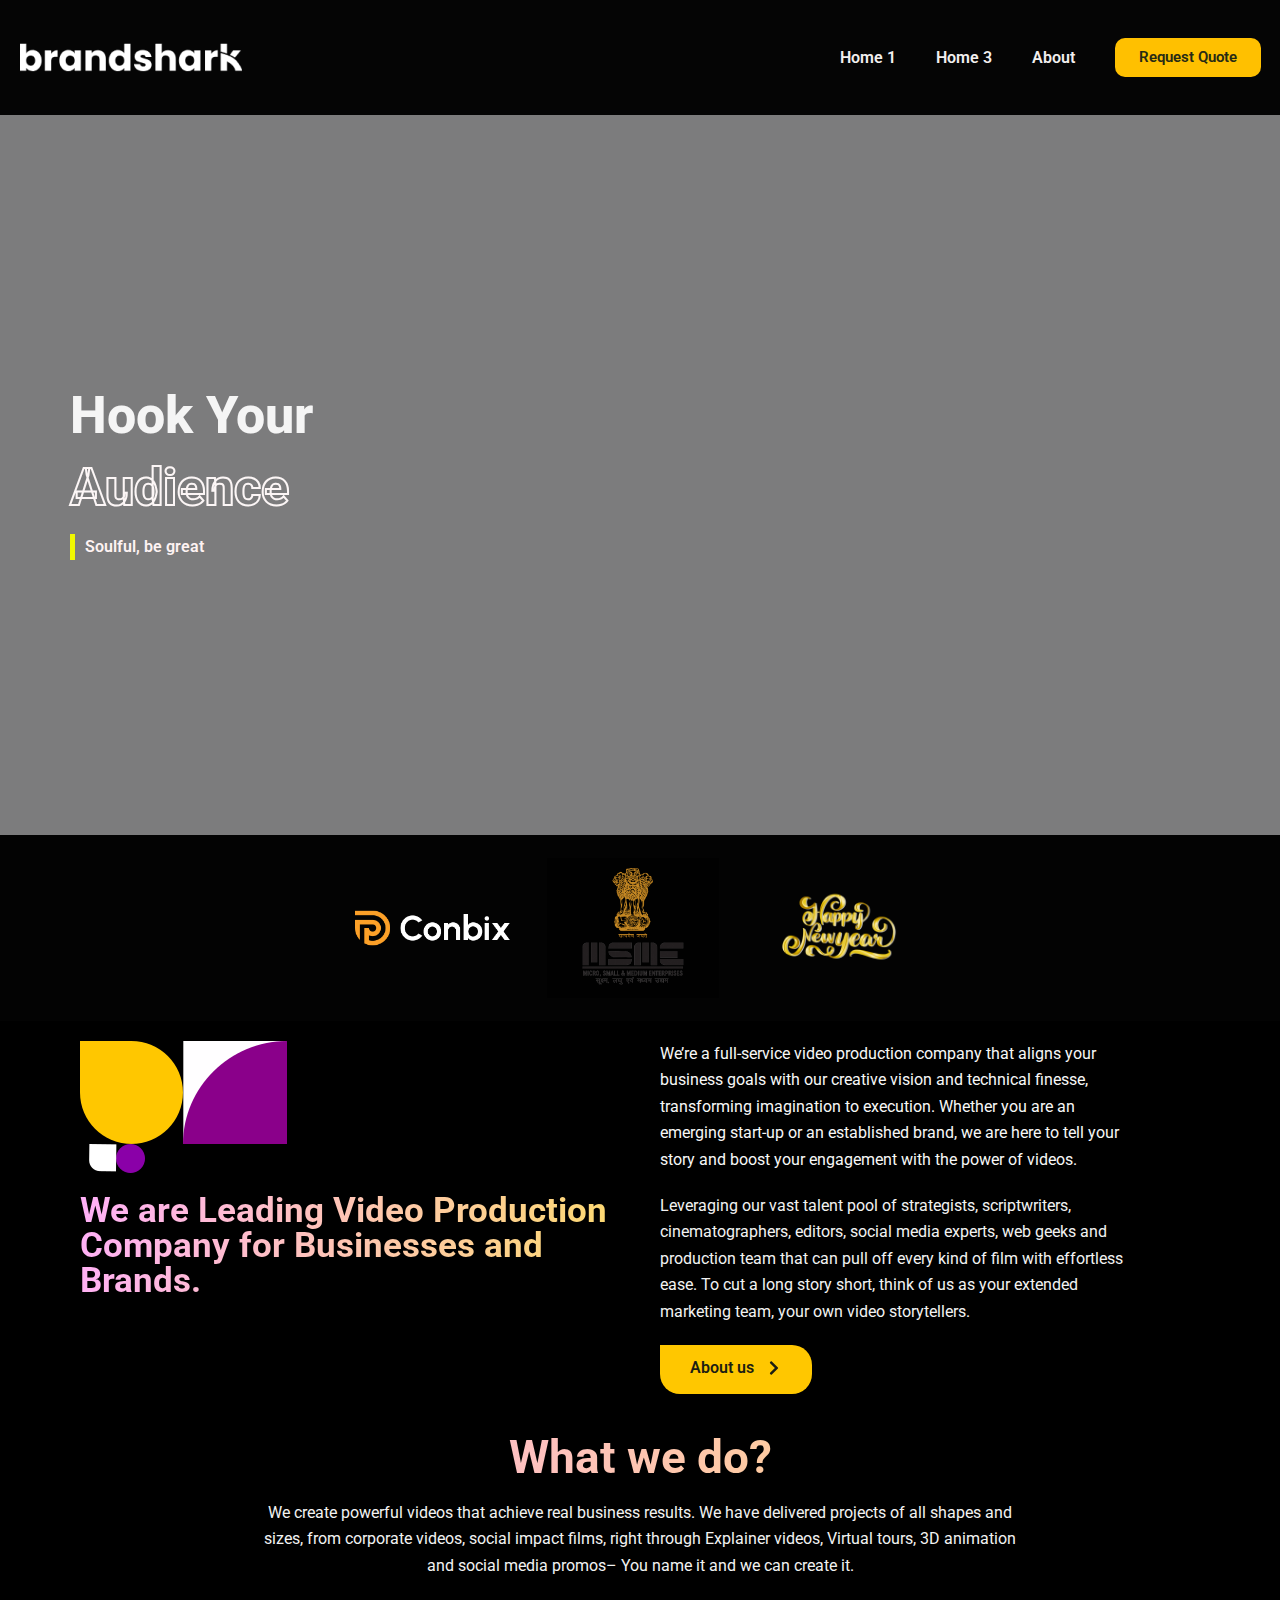
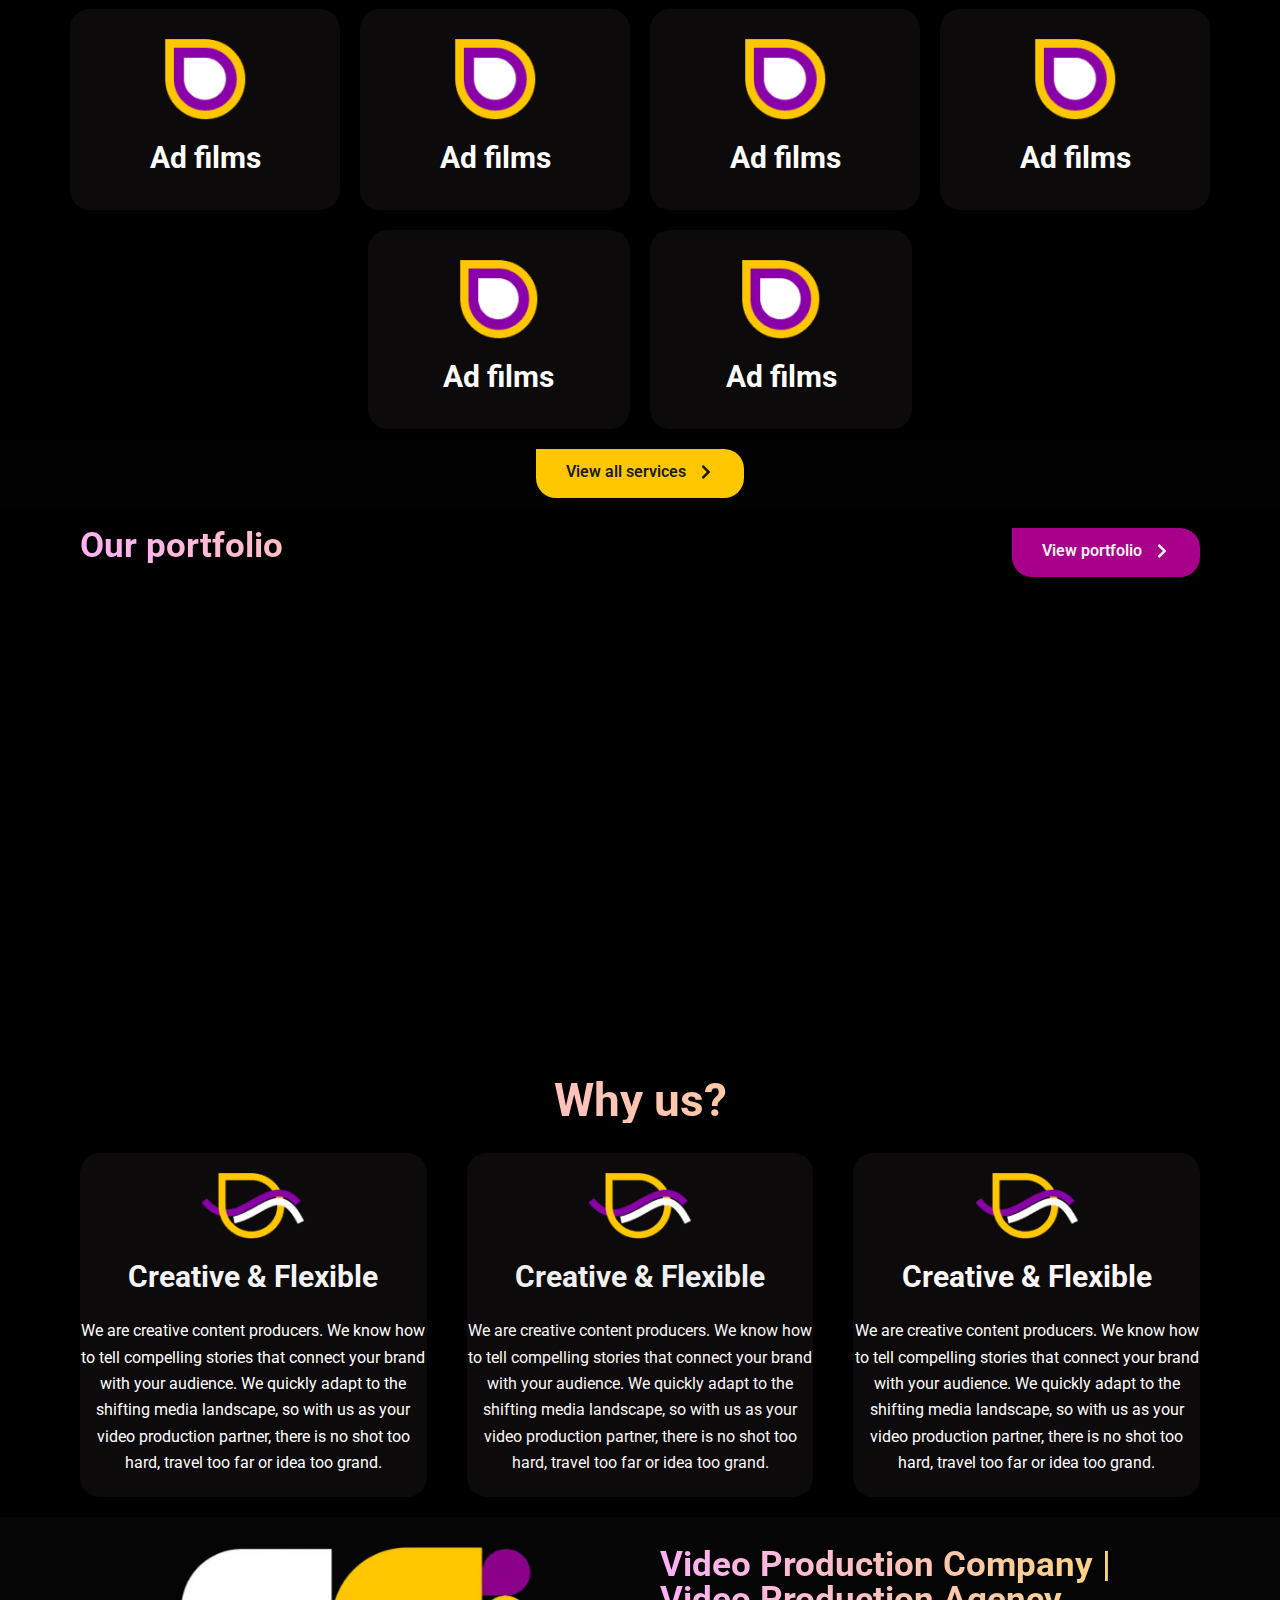
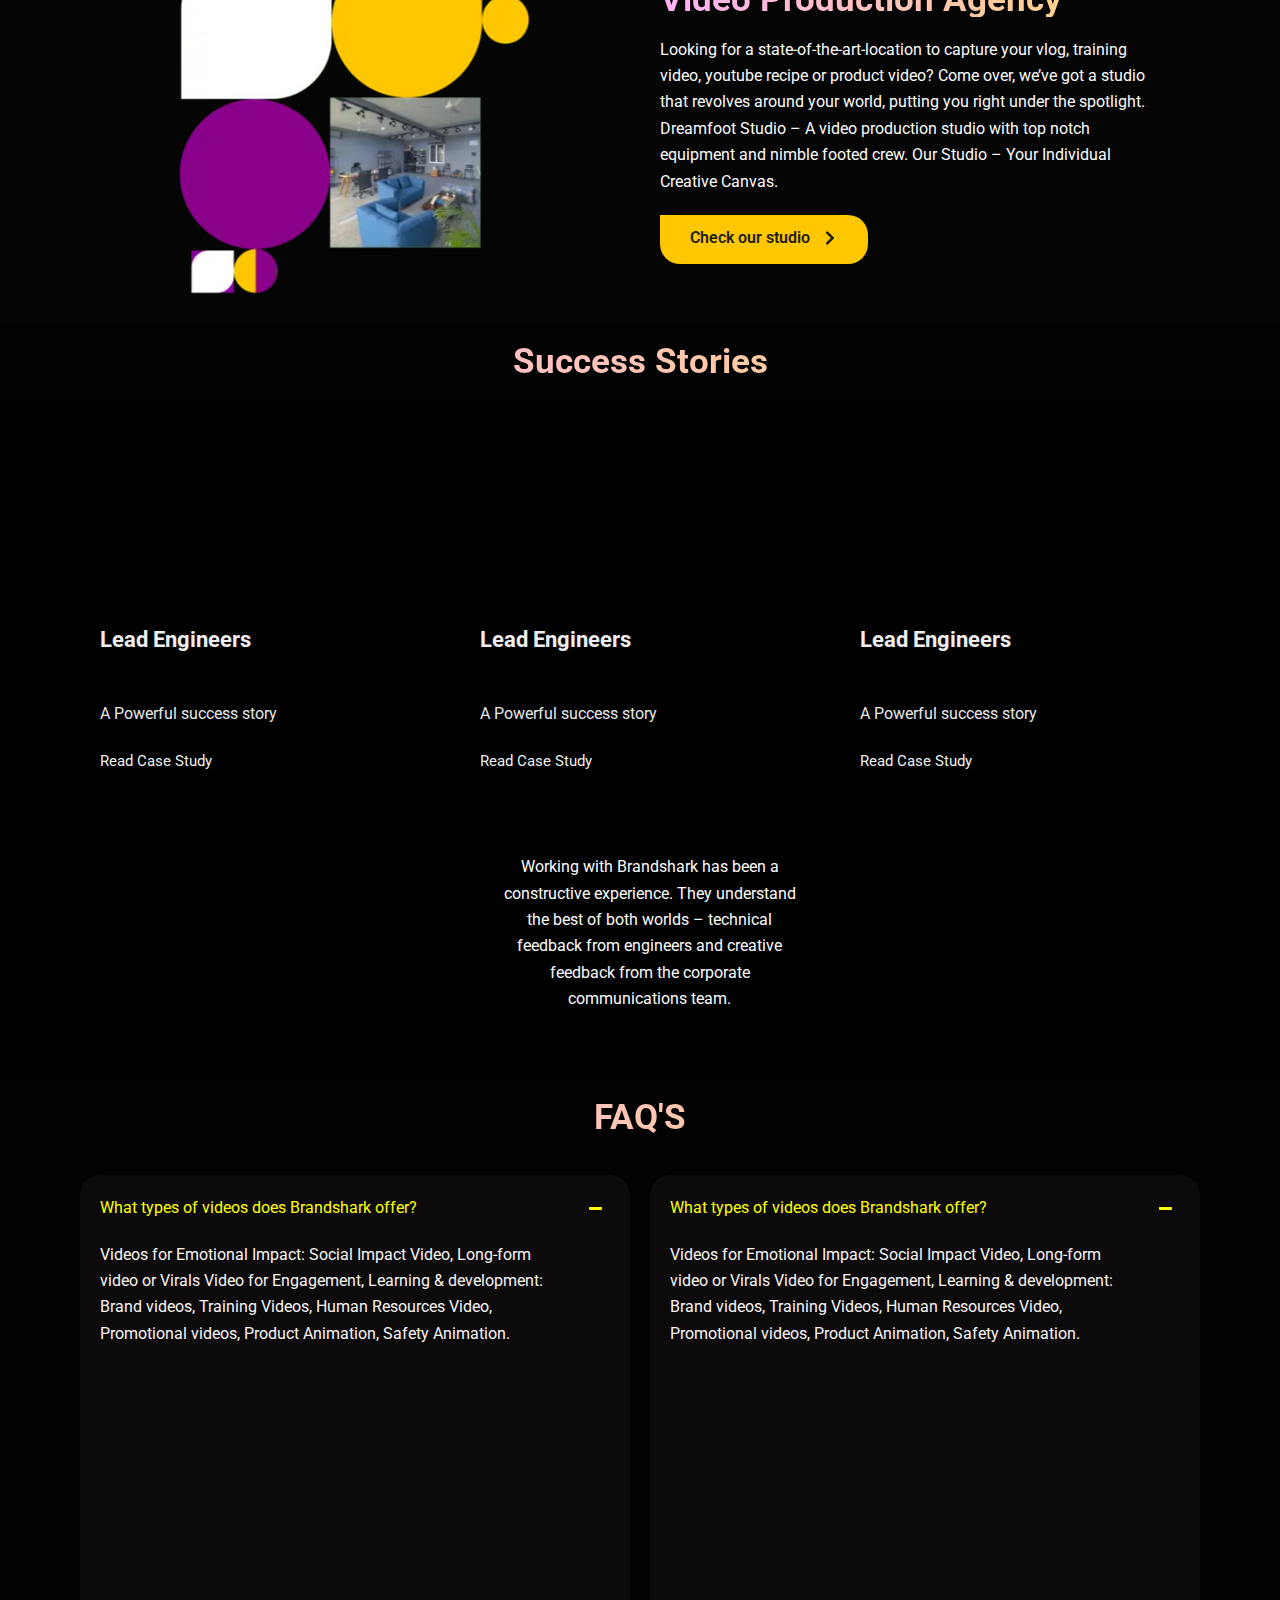
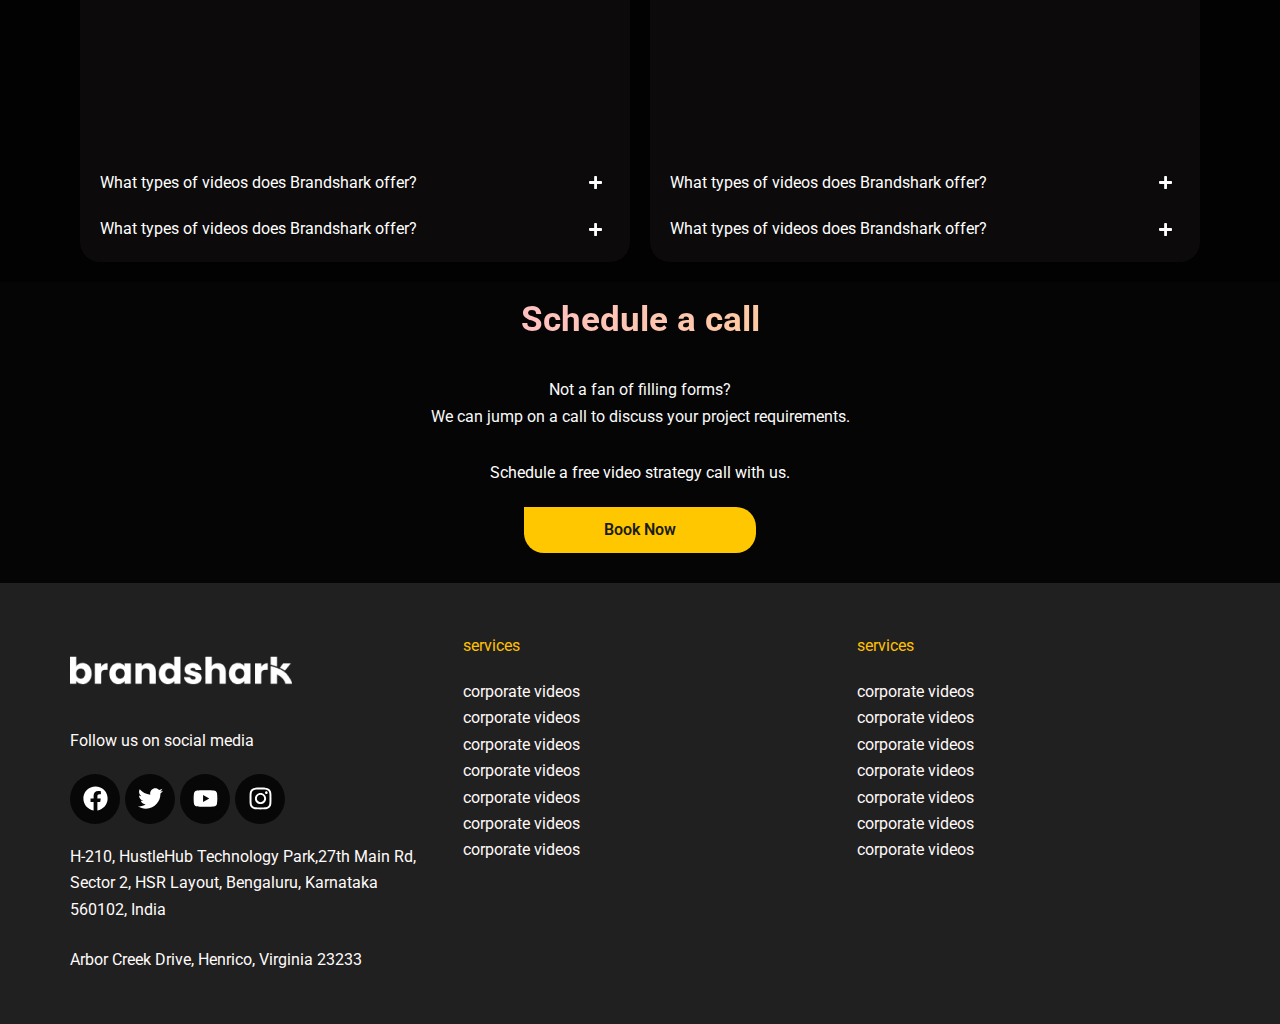
<file: home-3.html>
<!doctype html>
<html lang="en-US">

<head>
	<meta charset="UTF-8">
	<meta name="viewport" content="width=device-width, initial-scale=1, maximum-scale=5, viewport-fit=cover">
	<link rel="profile" href="https://gmpg.org/xfn/11">
	<title>Home 3 &#8211; Deepika</title>
	<meta name='robots' content='max-image-preview:large' />
	<link rel="alternate" type="application/rss+xml" title="Deepika &raquo; Feed"
		href="https://shardacreation.in/deepika/feed/" />
	<link rel="alternate" type="application/rss+xml" title="Deepika &raquo; Comments Feed"
		href="https://shardacreation.in/deepika/comments/feed/" />
	<link rel='stylesheet' id='blocksy-dynamic-global-css' href='./css/blocksy-css-global.css' media='all' />
	<link rel='stylesheet' id='wp-block-library-css' href='./css/dist-block-library-style.min.css' media='all' />
	<style id='global-styles-inline-css'>
		body {
			--wp--preset--color--black: #000000;
			--wp--preset--color--cyan-bluish-gray: #abb8c3;
			--wp--preset--color--white: #ffffff;
			--wp--preset--color--pale-pink: #f78da7;
			--wp--preset--color--vivid-red: #cf2e2e;
			--wp--preset--color--luminous-vivid-orange: #ff6900;
			--wp--preset--color--luminous-vivid-amber: #fcb900;
			--wp--preset--color--light-green-cyan: #7bdcb5;
			--wp--preset--color--vivid-green-cyan: #00d084;
			--wp--preset--color--pale-cyan-blue: #8ed1fc;
			--wp--preset--color--vivid-cyan-blue: #0693e3;
			--wp--preset--color--vivid-purple: #9b51e0;
			--wp--preset--color--palette-color-1: var(--theme-palette-color-1, #2872fa);
			--wp--preset--color--palette-color-2: var(--theme-palette-color-2, #1559ed);
			--wp--preset--color--palette-color-3: var(--theme-palette-color-3, #3A4F66);
			--wp--preset--color--palette-color-4: var(--theme-palette-color-4, #192a3d);
			--wp--preset--color--palette-color-5: var(--theme-palette-color-5, #e1e8ed);
			--wp--preset--color--palette-color-6: var(--theme-palette-color-6, #f2f5f7);
			--wp--preset--color--palette-color-7: var(--theme-palette-color-7, #FAFBFC);
			--wp--preset--color--palette-color-8: var(--theme-palette-color-8, #ffffff);
			--wp--preset--gradient--vivid-cyan-blue-to-vivid-purple: linear-gradient(135deg, rgba(6, 147, 227, 1) 0%, rgb(155, 81, 224) 100%);
			--wp--preset--gradient--light-green-cyan-to-vivid-green-cyan: linear-gradient(135deg, rgb(122, 220, 180) 0%, rgb(0, 208, 130) 100%);
			--wp--preset--gradient--luminous-vivid-amber-to-luminous-vivid-orange: linear-gradient(135deg, rgba(252, 185, 0, 1) 0%, rgba(255, 105, 0, 1) 100%);
			--wp--preset--gradient--luminous-vivid-orange-to-vivid-red: linear-gradient(135deg, rgba(255, 105, 0, 1) 0%, rgb(207, 46, 46) 100%);
			--wp--preset--gradient--very-light-gray-to-cyan-bluish-gray: linear-gradient(135deg, rgb(238, 238, 238) 0%, rgb(169, 184, 195) 100%);
			--wp--preset--gradient--cool-to-warm-spectrum: linear-gradient(135deg, rgb(74, 234, 220) 0%, rgb(151, 120, 209) 20%, rgb(207, 42, 186) 40%, rgb(238, 44, 130) 60%, rgb(251, 105, 98) 80%, rgb(254, 248, 76) 100%);
			--wp--preset--gradient--blush-light-purple: linear-gradient(135deg, rgb(255, 206, 236) 0%, rgb(152, 150, 240) 100%);
			--wp--preset--gradient--blush-bordeaux: linear-gradient(135deg, rgb(254, 205, 165) 0%, rgb(254, 45, 45) 50%, rgb(107, 0, 62) 100%);
			--wp--preset--gradient--luminous-dusk: linear-gradient(135deg, rgb(255, 203, 112) 0%, rgb(199, 81, 192) 50%, rgb(65, 88, 208) 100%);
			--wp--preset--gradient--pale-ocean: linear-gradient(135deg, rgb(255, 245, 203) 0%, rgb(182, 227, 212) 50%, rgb(51, 167, 181) 100%);
			--wp--preset--gradient--electric-grass: linear-gradient(135deg, rgb(202, 248, 128) 0%, rgb(113, 206, 126) 100%);
			--wp--preset--gradient--midnight: linear-gradient(135deg, rgb(2, 3, 129) 0%, rgb(40, 116, 252) 100%);
			--wp--preset--gradient--juicy-peach: linear-gradient(to right, #ffecd2 0%, #fcb69f 100%);
			--wp--preset--gradient--young-passion: linear-gradient(to right, #ff8177 0%, #ff867a 0%, #ff8c7f 21%, #f99185 52%, #cf556c 78%, #b12a5b 100%);
			--wp--preset--gradient--true-sunset: linear-gradient(to right, #fa709a 0%, #fee140 100%);
			--wp--preset--gradient--morpheus-den: linear-gradient(to top, #30cfd0 0%, #330867 100%);
			--wp--preset--gradient--plum-plate: linear-gradient(135deg, #667eea 0%, #764ba2 100%);
			--wp--preset--gradient--aqua-splash: linear-gradient(15deg, #13547a 0%, #80d0c7 100%);
			--wp--preset--gradient--love-kiss: linear-gradient(to top, #ff0844 0%, #ffb199 100%);
			--wp--preset--gradient--new-retrowave: linear-gradient(to top, #3b41c5 0%, #a981bb 49%, #ffc8a9 100%);
			--wp--preset--gradient--plum-bath: linear-gradient(to top, #cc208e 0%, #6713d2 100%);
			--wp--preset--gradient--high-flight: linear-gradient(to right, #0acffe 0%, #495aff 100%);
			--wp--preset--gradient--teen-party: linear-gradient(-225deg, #FF057C 0%, #8D0B93 50%, #321575 100%);
			--wp--preset--gradient--fabled-sunset: linear-gradient(-225deg, #231557 0%, #44107A 29%, #FF1361 67%, #FFF800 100%);
			--wp--preset--gradient--arielle-smile: radial-gradient(circle 248px at center, #16d9e3 0%, #30c7ec 47%, #46aef7 100%);
			--wp--preset--gradient--itmeo-branding: linear-gradient(180deg, #2af598 0%, #009efd 100%);
			--wp--preset--gradient--deep-blue: linear-gradient(to right, #6a11cb 0%, #2575fc 100%);
			--wp--preset--gradient--strong-bliss: linear-gradient(to right, #f78ca0 0%, #f9748f 19%, #fd868c 60%, #fe9a8b 100%);
			--wp--preset--gradient--sweet-period: linear-gradient(to top, #3f51b1 0%, #5a55ae 13%, #7b5fac 25%, #8f6aae 38%, #a86aa4 50%, #cc6b8e 62%, #f18271 75%, #f3a469 87%, #f7c978 100%);
			--wp--preset--gradient--purple-division: linear-gradient(to top, #7028e4 0%, #e5b2ca 100%);
			--wp--preset--gradient--cold-evening: linear-gradient(to top, #0c3483 0%, #a2b6df 100%, #6b8cce 100%, #a2b6df 100%);
			--wp--preset--gradient--mountain-rock: linear-gradient(to right, #868f96 0%, #596164 100%);
			--wp--preset--gradient--desert-hump: linear-gradient(to top, #c79081 0%, #dfa579 100%);
			--wp--preset--gradient--ethernal-constance: linear-gradient(to top, #09203f 0%, #537895 100%);
			--wp--preset--gradient--happy-memories: linear-gradient(-60deg, #ff5858 0%, #f09819 100%);
			--wp--preset--gradient--grown-early: linear-gradient(to top, #0ba360 0%, #3cba92 100%);
			--wp--preset--gradient--morning-salad: linear-gradient(-225deg, #B7F8DB 0%, #50A7C2 100%);
			--wp--preset--gradient--night-call: linear-gradient(-225deg, #AC32E4 0%, #7918F2 48%, #4801FF 100%);
			--wp--preset--gradient--mind-crawl: linear-gradient(-225deg, #473B7B 0%, #3584A7 51%, #30D2BE 100%);
			--wp--preset--gradient--angel-care: linear-gradient(-225deg, #FFE29F 0%, #FFA99F 48%, #FF719A 100%);
			--wp--preset--gradient--juicy-cake: linear-gradient(to top, #e14fad 0%, #f9d423 100%);
			--wp--preset--gradient--rich-metal: linear-gradient(to right, #d7d2cc 0%, #304352 100%);
			--wp--preset--gradient--mole-hall: linear-gradient(-20deg, #616161 0%, #9bc5c3 100%);
			--wp--preset--gradient--cloudy-knoxville: linear-gradient(120deg, #fdfbfb 0%, #ebedee 100%);
			--wp--preset--gradient--soft-grass: linear-gradient(to top, #c1dfc4 0%, #deecdd 100%);
			--wp--preset--gradient--saint-petersburg: linear-gradient(135deg, #f5f7fa 0%, #c3cfe2 100%);
			--wp--preset--gradient--everlasting-sky: linear-gradient(135deg, #fdfcfb 0%, #e2d1c3 100%);
			--wp--preset--gradient--kind-steel: linear-gradient(-20deg, #e9defa 0%, #fbfcdb 100%);
			--wp--preset--gradient--over-sun: linear-gradient(60deg, #abecd6 0%, #fbed96 100%);
			--wp--preset--gradient--premium-white: linear-gradient(to top, #d5d4d0 0%, #d5d4d0 1%, #eeeeec 31%, #efeeec 75%, #e9e9e7 100%);
			--wp--preset--gradient--clean-mirror: linear-gradient(45deg, #93a5cf 0%, #e4efe9 100%);
			--wp--preset--gradient--wild-apple: linear-gradient(to top, #d299c2 0%, #fef9d7 100%);
			--wp--preset--gradient--snow-again: linear-gradient(to top, #e6e9f0 0%, #eef1f5 100%);
			--wp--preset--gradient--confident-cloud: linear-gradient(to top, #dad4ec 0%, #dad4ec 1%, #f3e7e9 100%);
			--wp--preset--gradient--glass-water: linear-gradient(to top, #dfe9f3 0%, white 100%);
			--wp--preset--gradient--perfect-white: linear-gradient(-225deg, #E3FDF5 0%, #FFE6FA 100%);
			--wp--preset--font-size--small: 13px;
			--wp--preset--font-size--medium: 20px;
			--wp--preset--font-size--large: clamp(22px, 1.375rem + ((1vw - 3.2px) * 0.625), 30px);
			--wp--preset--font-size--x-large: clamp(30px, 1.875rem + ((1vw - 3.2px) * 1.563), 50px);
			--wp--preset--font-size--xx-large: clamp(45px, 2.813rem + ((1vw - 3.2px) * 2.734), 80px);
			--wp--preset--spacing--20: 0.44rem;
			--wp--preset--spacing--30: 0.67rem;
			--wp--preset--spacing--40: 1rem;
			--wp--preset--spacing--50: 1.5rem;
			--wp--preset--spacing--60: 2.25rem;
			--wp--preset--spacing--70: 3.38rem;
			--wp--preset--spacing--80: 5.06rem;
			--wp--preset--shadow--natural: 6px 6px 9px rgba(0, 0, 0, 0.2);
			--wp--preset--shadow--deep: 12px 12px 50px rgba(0, 0, 0, 0.4);
			--wp--preset--shadow--sharp: 6px 6px 0px rgba(0, 0, 0, 0.2);
			--wp--preset--shadow--outlined: 6px 6px 0px -3px rgba(255, 255, 255, 1), 6px 6px rgba(0, 0, 0, 1);
			--wp--preset--shadow--crisp: 6px 6px 0px rgba(0, 0, 0, 1);
		}

		body {
			margin: 0;
			--wp--style--global--content-size: var(--theme-block-max-width);
			--wp--style--global--wide-size: var(--theme-block-wide-max-width);
		}

		.wp-site-blocks>.alignleft {
			float: left;
			margin-right: 2em;
		}

		.wp-site-blocks>.alignright {
			float: right;
			margin-left: 2em;
		}

		.wp-site-blocks>.aligncenter {
			justify-content: center;
			margin-left: auto;
			margin-right: auto;
		}

		:where(.wp-site-blocks)>* {
			margin-block-start: var(--theme-content-spacing);
			margin-block-end: 0;
		}

		:where(.wp-site-blocks)> :first-child:first-child {
			margin-block-start: 0;
		}

		:where(.wp-site-blocks)> :last-child:last-child {
			margin-block-end: 0;
		}

		body {
			--wp--style--block-gap: var(--theme-content-spacing);
		}

		:where(body .is-layout-flow)> :first-child:first-child {
			margin-block-start: 0;
		}

		:where(body .is-layout-flow)> :last-child:last-child {
			margin-block-end: 0;
		}

		:where(body .is-layout-flow)>* {
			margin-block-start: var(--theme-content-spacing);
			margin-block-end: 0;
		}

		:where(body .is-layout-constrained)> :first-child:first-child {
			margin-block-start: 0;
		}

		:where(body .is-layout-constrained)> :last-child:last-child {
			margin-block-end: 0;
		}

		:where(body .is-layout-constrained)>* {
			margin-block-start: var(--theme-content-spacing);
			margin-block-end: 0;
		}

		:where(body .is-layout-flex) {
			gap: var(--theme-content-spacing);
		}

		:where(body .is-layout-grid) {
			gap: var(--theme-content-spacing);
		}

		body .is-layout-flow>.alignleft {
			float: left;
			margin-inline-start: 0;
			margin-inline-end: 2em;
		}

		body .is-layout-flow>.alignright {
			float: right;
			margin-inline-start: 2em;
			margin-inline-end: 0;
		}

		body .is-layout-flow>.aligncenter {
			margin-left: auto !important;
			margin-right: auto !important;
		}

		body .is-layout-constrained>.alignleft {
			float: left;
			margin-inline-start: 0;
			margin-inline-end: 2em;
		}

		body .is-layout-constrained>.alignright {
			float: right;
			margin-inline-start: 2em;
			margin-inline-end: 0;
		}

		body .is-layout-constrained>.aligncenter {
			margin-left: auto !important;
			margin-right: auto !important;
		}

		body .is-layout-constrained> :where(:not(.alignleft):not(.alignright):not(.alignfull)) {
			max-width: var(--wp--style--global--content-size);
			margin-left: auto !important;
			margin-right: auto !important;
		}

		body .is-layout-constrained>.alignwide {
			max-width: var(--wp--style--global--wide-size);
		}

		body .is-layout-flex {
			display: flex;
		}

		body .is-layout-flex {
			flex-wrap: wrap;
			align-items: center;
		}

		body .is-layout-flex>* {
			margin: 0;
		}

		body .is-layout-grid {
			display: grid;
		}

		body .is-layout-grid>* {
			margin: 0;
		}

		body {
			padding-top: 0px;
			padding-right: 0px;
			padding-bottom: 0px;
			padding-left: 0px;
		}

		.has-black-color {
			color: var(--wp--preset--color--black) !important;
		}

		.has-cyan-bluish-gray-color {
			color: var(--wp--preset--color--cyan-bluish-gray) !important;
		}

		.has-white-color {
			color: var(--wp--preset--color--white) !important;
		}

		.has-pale-pink-color {
			color: var(--wp--preset--color--pale-pink) !important;
		}

		.has-vivid-red-color {
			color: var(--wp--preset--color--vivid-red) !important;
		}

		.has-luminous-vivid-orange-color {
			color: var(--wp--preset--color--luminous-vivid-orange) !important;
		}

		.has-luminous-vivid-amber-color {
			color: var(--wp--preset--color--luminous-vivid-amber) !important;
		}

		.has-light-green-cyan-color {
			color: var(--wp--preset--color--light-green-cyan) !important;
		}

		.has-vivid-green-cyan-color {
			color: var(--wp--preset--color--vivid-green-cyan) !important;
		}

		.has-pale-cyan-blue-color {
			color: var(--wp--preset--color--pale-cyan-blue) !important;
		}

		.has-vivid-cyan-blue-color {
			color: var(--wp--preset--color--vivid-cyan-blue) !important;
		}

		.has-vivid-purple-color {
			color: var(--wp--preset--color--vivid-purple) !important;
		}

		.has-palette-color-1-color {
			color: var(--wp--preset--color--palette-color-1) !important;
		}

		.has-palette-color-2-color {
			color: var(--wp--preset--color--palette-color-2) !important;
		}

		.has-palette-color-3-color {
			color: var(--wp--preset--color--palette-color-3) !important;
		}

		.has-palette-color-4-color {
			color: var(--wp--preset--color--palette-color-4) !important;
		}

		.has-palette-color-5-color {
			color: var(--wp--preset--color--palette-color-5) !important;
		}

		.has-palette-color-6-color {
			color: var(--wp--preset--color--palette-color-6) !important;
		}

		.has-palette-color-7-color {
			color: var(--wp--preset--color--palette-color-7) !important;
		}

		.has-palette-color-8-color {
			color: var(--wp--preset--color--palette-color-8) !important;
		}

		.has-black-background-color {
			background-color: var(--wp--preset--color--black) !important;
		}

		.has-cyan-bluish-gray-background-color {
			background-color: var(--wp--preset--color--cyan-bluish-gray) !important;
		}

		.has-white-background-color {
			background-color: var(--wp--preset--color--white) !important;
		}

		.has-pale-pink-background-color {
			background-color: var(--wp--preset--color--pale-pink) !important;
		}

		.has-vivid-red-background-color {
			background-color: var(--wp--preset--color--vivid-red) !important;
		}

		.has-luminous-vivid-orange-background-color {
			background-color: var(--wp--preset--color--luminous-vivid-orange) !important;
		}

		.has-luminous-vivid-amber-background-color {
			background-color: var(--wp--preset--color--luminous-vivid-amber) !important;
		}

		.has-light-green-cyan-background-color {
			background-color: var(--wp--preset--color--light-green-cyan) !important;
		}

		.has-vivid-green-cyan-background-color {
			background-color: var(--wp--preset--color--vivid-green-cyan) !important;
		}

		.has-pale-cyan-blue-background-color {
			background-color: var(--wp--preset--color--pale-cyan-blue) !important;
		}

		.has-vivid-cyan-blue-background-color {
			background-color: var(--wp--preset--color--vivid-cyan-blue) !important;
		}

		.has-vivid-purple-background-color {
			background-color: var(--wp--preset--color--vivid-purple) !important;
		}

		.has-palette-color-1-background-color {
			background-color: var(--wp--preset--color--palette-color-1) !important;
		}

		.has-palette-color-2-background-color {
			background-color: var(--wp--preset--color--palette-color-2) !important;
		}

		.has-palette-color-3-background-color {
			background-color: var(--wp--preset--color--palette-color-3) !important;
		}

		.has-palette-color-4-background-color {
			background-color: var(--wp--preset--color--palette-color-4) !important;
		}

		.has-palette-color-5-background-color {
			background-color: var(--wp--preset--color--palette-color-5) !important;
		}

		.has-palette-color-6-background-color {
			background-color: var(--wp--preset--color--palette-color-6) !important;
		}

		.has-palette-color-7-background-color {
			background-color: var(--wp--preset--color--palette-color-7) !important;
		}

		.has-palette-color-8-background-color {
			background-color: var(--wp--preset--color--palette-color-8) !important;
		}

		.has-black-border-color {
			border-color: var(--wp--preset--color--black) !important;
		}

		.has-cyan-bluish-gray-border-color {
			border-color: var(--wp--preset--color--cyan-bluish-gray) !important;
		}

		.has-white-border-color {
			border-color: var(--wp--preset--color--white) !important;
		}

		.has-pale-pink-border-color {
			border-color: var(--wp--preset--color--pale-pink) !important;
		}

		.has-vivid-red-border-color {
			border-color: var(--wp--preset--color--vivid-red) !important;
		}

		.has-luminous-vivid-orange-border-color {
			border-color: var(--wp--preset--color--luminous-vivid-orange) !important;
		}

		.has-luminous-vivid-amber-border-color {
			border-color: var(--wp--preset--color--luminous-vivid-amber) !important;
		}

		.has-light-green-cyan-border-color {
			border-color: var(--wp--preset--color--light-green-cyan) !important;
		}

		.has-vivid-green-cyan-border-color {
			border-color: var(--wp--preset--color--vivid-green-cyan) !important;
		}

		.has-pale-cyan-blue-border-color {
			border-color: var(--wp--preset--color--pale-cyan-blue) !important;
		}

		.has-vivid-cyan-blue-border-color {
			border-color: var(--wp--preset--color--vivid-cyan-blue) !important;
		}

		.has-vivid-purple-border-color {
			border-color: var(--wp--preset--color--vivid-purple) !important;
		}

		.has-palette-color-1-border-color {
			border-color: var(--wp--preset--color--palette-color-1) !important;
		}

		.has-palette-color-2-border-color {
			border-color: var(--wp--preset--color--palette-color-2) !important;
		}

		.has-palette-color-3-border-color {
			border-color: var(--wp--preset--color--palette-color-3) !important;
		}

		.has-palette-color-4-border-color {
			border-color: var(--wp--preset--color--palette-color-4) !important;
		}

		.has-palette-color-5-border-color {
			border-color: var(--wp--preset--color--palette-color-5) !important;
		}

		.has-palette-color-6-border-color {
			border-color: var(--wp--preset--color--palette-color-6) !important;
		}

		.has-palette-color-7-border-color {
			border-color: var(--wp--preset--color--palette-color-7) !important;
		}

		.has-palette-color-8-border-color {
			border-color: var(--wp--preset--color--palette-color-8) !important;
		}

		.has-vivid-cyan-blue-to-vivid-purple-gradient-background {
			background: var(--wp--preset--gradient--vivid-cyan-blue-to-vivid-purple) !important;
		}

		.has-light-green-cyan-to-vivid-green-cyan-gradient-background {
			background: var(--wp--preset--gradient--light-green-cyan-to-vivid-green-cyan) !important;
		}

		.has-luminous-vivid-amber-to-luminous-vivid-orange-gradient-background {
			background: var(--wp--preset--gradient--luminous-vivid-amber-to-luminous-vivid-orange) !important;
		}

		.has-luminous-vivid-orange-to-vivid-red-gradient-background {
			background: var(--wp--preset--gradient--luminous-vivid-orange-to-vivid-red) !important;
		}

		.has-very-light-gray-to-cyan-bluish-gray-gradient-background {
			background: var(--wp--preset--gradient--very-light-gray-to-cyan-bluish-gray) !important;
		}

		.has-cool-to-warm-spectrum-gradient-background {
			background: var(--wp--preset--gradient--cool-to-warm-spectrum) !important;
		}

		.has-blush-light-purple-gradient-background {
			background: var(--wp--preset--gradient--blush-light-purple) !important;
		}

		.has-blush-bordeaux-gradient-background {
			background: var(--wp--preset--gradient--blush-bordeaux) !important;
		}

		.has-luminous-dusk-gradient-background {
			background: var(--wp--preset--gradient--luminous-dusk) !important;
		}

		.has-pale-ocean-gradient-background {
			background: var(--wp--preset--gradient--pale-ocean) !important;
		}

		.has-electric-grass-gradient-background {
			background: var(--wp--preset--gradient--electric-grass) !important;
		}

		.has-midnight-gradient-background {
			background: var(--wp--preset--gradient--midnight) !important;
		}

		.has-juicy-peach-gradient-background {
			background: var(--wp--preset--gradient--juicy-peach) !important;
		}

		.has-young-passion-gradient-background {
			background: var(--wp--preset--gradient--young-passion) !important;
		}

		.has-true-sunset-gradient-background {
			background: var(--wp--preset--gradient--true-sunset) !important;
		}

		.has-morpheus-den-gradient-background {
			background: var(--wp--preset--gradient--morpheus-den) !important;
		}

		.has-plum-plate-gradient-background {
			background: var(--wp--preset--gradient--plum-plate) !important;
		}

		.has-aqua-splash-gradient-background {
			background: var(--wp--preset--gradient--aqua-splash) !important;
		}

		.has-love-kiss-gradient-background {
			background: var(--wp--preset--gradient--love-kiss) !important;
		}

		.has-new-retrowave-gradient-background {
			background: var(--wp--preset--gradient--new-retrowave) !important;
		}

		.has-plum-bath-gradient-background {
			background: var(--wp--preset--gradient--plum-bath) !important;
		}

		.has-high-flight-gradient-background {
			background: var(--wp--preset--gradient--high-flight) !important;
		}

		.has-teen-party-gradient-background {
			background: var(--wp--preset--gradient--teen-party) !important;
		}

		.has-fabled-sunset-gradient-background {
			background: var(--wp--preset--gradient--fabled-sunset) !important;
		}

		.has-arielle-smile-gradient-background {
			background: var(--wp--preset--gradient--arielle-smile) !important;
		}

		.has-itmeo-branding-gradient-background {
			background: var(--wp--preset--gradient--itmeo-branding) !important;
		}

		.has-deep-blue-gradient-background {
			background: var(--wp--preset--gradient--deep-blue) !important;
		}

		.has-strong-bliss-gradient-background {
			background: var(--wp--preset--gradient--strong-bliss) !important;
		}

		.has-sweet-period-gradient-background {
			background: var(--wp--preset--gradient--sweet-period) !important;
		}

		.has-purple-division-gradient-background {
			background: var(--wp--preset--gradient--purple-division) !important;
		}

		.has-cold-evening-gradient-background {
			background: var(--wp--preset--gradient--cold-evening) !important;
		}

		.has-mountain-rock-gradient-background {
			background: var(--wp--preset--gradient--mountain-rock) !important;
		}

		.has-desert-hump-gradient-background {
			background: var(--wp--preset--gradient--desert-hump) !important;
		}

		.has-ethernal-constance-gradient-background {
			background: var(--wp--preset--gradient--ethernal-constance) !important;
		}

		.has-happy-memories-gradient-background {
			background: var(--wp--preset--gradient--happy-memories) !important;
		}

		.has-grown-early-gradient-background {
			background: var(--wp--preset--gradient--grown-early) !important;
		}

		.has-morning-salad-gradient-background {
			background: var(--wp--preset--gradient--morning-salad) !important;
		}

		.has-night-call-gradient-background {
			background: var(--wp--preset--gradient--night-call) !important;
		}

		.has-mind-crawl-gradient-background {
			background: var(--wp--preset--gradient--mind-crawl) !important;
		}

		.has-angel-care-gradient-background {
			background: var(--wp--preset--gradient--angel-care) !important;
		}

		.has-juicy-cake-gradient-background {
			background: var(--wp--preset--gradient--juicy-cake) !important;
		}

		.has-rich-metal-gradient-background {
			background: var(--wp--preset--gradient--rich-metal) !important;
		}

		.has-mole-hall-gradient-background {
			background: var(--wp--preset--gradient--mole-hall) !important;
		}

		.has-cloudy-knoxville-gradient-background {
			background: var(--wp--preset--gradient--cloudy-knoxville) !important;
		}

		.has-soft-grass-gradient-background {
			background: var(--wp--preset--gradient--soft-grass) !important;
		}

		.has-saint-petersburg-gradient-background {
			background: var(--wp--preset--gradient--saint-petersburg) !important;
		}

		.has-everlasting-sky-gradient-background {
			background: var(--wp--preset--gradient--everlasting-sky) !important;
		}

		.has-kind-steel-gradient-background {
			background: var(--wp--preset--gradient--kind-steel) !important;
		}

		.has-over-sun-gradient-background {
			background: var(--wp--preset--gradient--over-sun) !important;
		}

		.has-premium-white-gradient-background {
			background: var(--wp--preset--gradient--premium-white) !important;
		}

		.has-clean-mirror-gradient-background {
			background: var(--wp--preset--gradient--clean-mirror) !important;
		}

		.has-wild-apple-gradient-background {
			background: var(--wp--preset--gradient--wild-apple) !important;
		}

		.has-snow-again-gradient-background {
			background: var(--wp--preset--gradient--snow-again) !important;
		}

		.has-confident-cloud-gradient-background {
			background: var(--wp--preset--gradient--confident-cloud) !important;
		}

		.has-glass-water-gradient-background {
			background: var(--wp--preset--gradient--glass-water) !important;
		}

		.has-perfect-white-gradient-background {
			background: var(--wp--preset--gradient--perfect-white) !important;
		}

		.has-small-font-size {
			font-size: var(--wp--preset--font-size--small) !important;
		}

		.has-medium-font-size {
			font-size: var(--wp--preset--font-size--medium) !important;
		}

		.has-large-font-size {
			font-size: var(--wp--preset--font-size--large) !important;
		}

		.has-x-large-font-size {
			font-size: var(--wp--preset--font-size--x-large) !important;
		}

		.has-xx-large-font-size {
			font-size: var(--wp--preset--font-size--xx-large) !important;
		}

		.wp-block-navigation a:where(:not(.wp-element-button)) {
			color: inherit;
		}

		.wp-block-pullquote {
			font-size: clamp(0.984em, 0.984rem + ((1vw - 0.2em) * 0.645), 1.5em);
			line-height: 1.6;
		}
	</style>
	<link rel='stylesheet' id='elementor-lazyload-css'
		href='./css/elementor-assets-css-modules-lazyload-frontend.min.css' media='all' />
	<link rel='stylesheet' id='elementor-frontend-css' href='./css/elementor-assets-css-frontend-lite.min.css'
		media='all' />
	<link rel='stylesheet' id='swiper-css' href='./css/elementor-assets-lib-swiper-v8-css-swiper.min.css' media='all' />
	<link rel='stylesheet' id='elementor-post-9-css' href='./css/elementor-css-post-9.css' media='all' />
	<link rel='stylesheet' id='elementor-pro-css' href='./css/pro-elements-assets-css-frontend-lite.min.css'
		media='all' />
	<link rel='stylesheet' id='elementor-post-121-css' href='./css/elementor-css-post-121.css' media='all' />
	<link rel='stylesheet' id='elementor-post-247-css' href='./css/elementor-css-post-247.css' media='all' />
	<link rel='stylesheet' id='elementor-post-266-css' href='./css/elementor-css-post-266.css' media='all' />
	<link rel='stylesheet' id='ct-main-styles-css' href='./css/blocksy-static-bundle-main.min.css' media='all' />
	<link rel='stylesheet' id='ct-page-title-styles-css' href='./css/blocksy-static-bundle-page-title.min.css'
		media='all' />
	<link rel='stylesheet' id='ct-elementor-styles-css' href='./css/blocksy-static-bundle-elementor-frontend.min.css'
		media='all' />
	<link rel='stylesheet' id='google-fonts-1-css'
		href='https://fonts.googleapis.com/css?family=Roboto%3A100%2C100italic%2C200%2C200italic%2C300%2C300italic%2C400%2C400italic%2C500%2C500italic%2C600%2C600italic%2C700%2C700italic%2C800%2C800italic%2C900%2C900italic%7CRoboto+Slab%3A100%2C100italic%2C200%2C200italic%2C300%2C300italic%2C400%2C400italic%2C500%2C500italic%2C600%2C600italic%2C700%2C700italic%2C800%2C800italic%2C900%2C900italic&#038;display=swap&#038;ver=6.4.2'
		media='all' />
	<link rel="preconnect" href="https://fonts.gstatic.com/" crossorigin>
	<script>
		/* <![CDATA[ */
		var rcewpp = {
			"ajax_url": "https://shardacreation.in/deepika/wp-admin/admin-ajax.php",
			"nonce": "e6cf5c4cb6",
			"home_url": "https://shardacreation.in/deepika/",
			"settings_icon": 'https://shardacreation.in/deepika/wp-content/plugins/export-wp-page-to-static-html/admin/images/settings.png',
			"settings_hover_icon": 'https://shardacreation.in/deepika/wp-content/plugins/export-wp-page-to-static-html/admin/images/settings_hover.png'
		};
		/* ]]\> */
	</script>
	<link rel="https://api.w.org/" href="https://shardacreation.in/deepika/wp-json/" />
	<link rel="alternate" type="application/json" href="https://shardacreation.in/deepika/wp-json/wp/v2/pages/121" />
	<link rel="EditURI" type="application/rsd+xml" title="RSD"
		href="https://shardacreation.in/deepika/xmlrpc.php?rsd" />
	<meta name="generator" content="WordPress 6.4.2" />
	<link rel="canonical" href="https://shardacreation.in/deepika/home-3/" />
	<link rel='shortlink' href='https://shardacreation.in/deepika/?p=121' />
	<link rel="alternate" type="application/json+oembed"
		href="https://shardacreation.in/deepika/wp-json/oembed/1.0/embed?url=https%3A%2F%2Fshardacreation.in%2Fdeepika%2Fhome-3%2F" />
	<link rel="alternate" type="text/xml+oembed"
		href="https://shardacreation.in/deepika/wp-json/oembed/1.0/embed?url=https%3A%2F%2Fshardacreation.in%2Fdeepika%2Fhome-3%2F&#038;format=xml" />
	<noscript>
		<link rel='stylesheet' href='./css/blocksy-static-bundle-no-scripts.min.css' type='text/css'>
	</noscript>
	<meta name="generator"
		content="Elementor 3.18.3; features: e_dom_optimization, e_optimized_assets_loading, e_optimized_css_loading, e_font_icon_svg, additional_custom_breakpoints, e_image_loading_optimization; settings: css_print_method-external, google_font-enabled, font_display-swap">
</head>

<body
	class="page-template page-template-elementor_header_footer page page-id-121 wp-embed-responsive e-lazyload elementor-default elementor-template-full-width elementor-kit-9 elementor-page elementor-page-121"
	data-link="type-2" data-prefix="single_page" data-footer="type-1" itemscope="itemscope"
	itemtype="https://schema.org/WebPage"> <a class="skip-link show-on-focus" href="#main"> Skip to content</a>
	<div id="main-container">
		<div data-elementor-type="header" data-elementor-id="247"
			class="elementor elementor-247 elementor-location-header">
			<div class="elementor-element elementor-element-127069a e-con-full e-flex e-con e-parent" data-id="127069a"
				data-element_type="container"
				data-settings="{&quot;content_width&quot;:&quot;full&quot;,&quot;background_background&quot;:&quot;classic&quot;,&quot;container_type&quot;:&quot;flex&quot;}"
				data-core-v316-plus="true">
				<div class="elementor-element elementor-element-32780b6 e-con-full e-flex e-con e-child"
					data-id="32780b6" data-element_type="container"
					data-settings="{&quot;content_width&quot;:&quot;full&quot;,&quot;background_background&quot;:&quot;classic&quot;,&quot;container_type&quot;:&quot;flex&quot;}">
					<div class="elementor-element elementor-element-bc4d67e elementor-widget-mobile__width-initial elementor-widget elementor-widget-image"
						data-id="bc4d67e" data-element_type="widget" data-widget_type="image.default">
						<div class="elementor-widget-container">
							<style>
								/*! elementor - v3.18.0 - 20-12-2023 */
								.elementor-widget-image {
									text-align: center
								}

								.elementor-widget-image a {
									display: inline-block
								}

								.elementor-widget-image a img[src$=".svg"] {
									width: 48px
								}

								.elementor-widget-image img {
									vertical-align: middle;
									display: inline-block
								}
							</style> <img width="222" height="75" src="./images/2024-01-Link-Dreamfoot.png"
								class="attachment-large size-large wp-image-249" alt="brandshark logo" />
						</div>
					</div>
				</div>
				<div class="elementor-element elementor-element-1eab30a e-con-full e-flex e-con e-child"
					data-id="1eab30a" data-element_type="container"
					data-settings="{&quot;content_width&quot;:&quot;full&quot;,&quot;container_type&quot;:&quot;flex&quot;}">
					<div class="elementor-element elementor-element-d5cc322 elementor-nav-menu--stretch elementor-nav-menu--dropdown-tablet elementor-nav-menu__text-align-aside elementor-nav-menu--toggle elementor-nav-menu--burger elementor-widget elementor-widget-nav-menu"
						data-id="d5cc322" data-element_type="widget"
						data-settings="{&quot;full_width&quot;:&quot;stretch&quot;,&quot;layout&quot;:&quot;horizontal&quot;,&quot;submenu_icon&quot;:{&quot;value&quot;:&quot;&lt;svg class=\&quot;e-font-icon-svg e-fas-caret-down\&quot; viewBox=\&quot;0 0 320 512\&quot; xmlns=\&quot;http:\/\/www.w3.org\/2000\/svg\&quot;&gt;&lt;path d=\&quot;M31.3 192h257.3c17.8 0 26.7 21.5 14.1 34.1L174.1 354.8c-7.8 7.8-20.5 7.8-28.3 0L17.2 226.1C4.6 213.5 13.5 192 31.3 192z\&quot;&gt;&lt;\/path&gt;&lt;\/svg&gt;&quot;,&quot;library&quot;:&quot;fa-solid&quot;},&quot;toggle&quot;:&quot;burger&quot;}"
						data-widget_type="nav-menu.default">
						<div class="elementor-widget-container">
							<link rel="stylesheet" href="./css/pro-elements-assets-css-widget-nav-menu.min.css">
							<nav
								class="elementor-nav-menu--main elementor-nav-menu__container elementor-nav-menu--layout-horizontal e--pointer-underline e--animation-fade">
								<ul id="menu-1-d5cc322" class="elementor-nav-menu">
									<li class="menu-item menu-item-type-custom menu-item-object-custom menu-item-274"><a
											href="/home-1" class="elementor-item">Home 1</a></li>
									<li class="menu-item menu-item-type-custom menu-item-object-custom menu-item-275"><a
											href="/home-3" class="elementor-item">Home 3</a></li>
									<li class="menu-item menu-item-type-custom menu-item-object-custom menu-item-276"><a
											href="/about" class="elementor-item">About</a></li>
								</ul>
							</nav>
							<div class="elementor-menu-toggle" role="button" tabindex="0" aria-label="Menu Toggle"
								aria-expanded="false"> <svg aria-hidden="true" role="presentation"
									class="elementor-menu-toggle__icon--open e-font-icon-svg e-eicon-menu-bar"
									viewbox="0 0 1000 1000" xmlns="http://www.w3.org/2000/svg">
									<path
										d="M104 333H896C929 333 958 304 958 271S929 208 896 208H104C71 208 42 237 42 271S71 333 104 333ZM104 583H896C929 583 958 554 958 521S929 458 896 458H104C71 458 42 487 42 521S71 583 104 583ZM104 833H896C929 833 958 804 958 771S929 708 896 708H104C71 708 42 737 42 771S71 833 104 833Z">
									</path>
								</svg><svg aria-hidden="true" role="presentation"
									class="elementor-menu-toggle__icon--close e-font-icon-svg e-eicon-close"
									viewbox="0 0 1000 1000" xmlns="http://www.w3.org/2000/svg">
									<path
										d="M742 167L500 408 258 167C246 154 233 150 217 150 196 150 179 158 167 167 154 179 150 196 150 212 150 229 154 242 171 254L408 500 167 742C138 771 138 800 167 829 196 858 225 858 254 829L496 587 738 829C750 842 767 846 783 846 800 846 817 842 829 829 842 817 846 804 846 783 846 767 842 750 829 737L588 500 833 258C863 229 863 200 833 171 804 137 775 137 742 167Z">
									</path>
								</svg> <span class="elementor-screen-only">Menu</span> </div>
							<nav class="elementor-nav-menu--dropdown elementor-nav-menu__container" aria-hidden="true">
								<ul id="menu-2-d5cc322" class="elementor-nav-menu">
									<li class="menu-item menu-item-type-custom menu-item-object-custom menu-item-274"><a
											href="/home-1" class="elementor-item" tabindex="-1">Home 1</a></li>
									<li class="menu-item menu-item-type-custom menu-item-object-custom menu-item-275"><a
											href="/home-3" class="elementor-item" tabindex="-1">Home 3</a></li>
									<li class="menu-item menu-item-type-custom menu-item-object-custom menu-item-276"><a
											href="/about" class="elementor-item" tabindex="-1">About</a></li>
								</ul>
							</nav>
						</div>
					</div>
					<div class="elementor-element elementor-element-cdbb40f elementor-hidden-mobile elementor-widget elementor-widget-button"
						data-id="cdbb40f" data-element_type="widget" data-widget_type="button.default">
						<div class="elementor-widget-container">
							<div class="elementor-button-wrapper"> <a
									class="elementor-button elementor-button-link elementor-size-sm" href="#"> <span
										class="elementor-button-content-wrapper"> <span
											class="elementor-button-text">Request Quote</span> </span> </a> </div>
						</div>
					</div>
				</div>
			</div>
		</div>
		<main id="main" class="site-main hfeed">
			<div data-elementor-type="wp-page" data-elementor-id="121" class="elementor elementor-121">
				<div class="elementor-element elementor-element-2ce1254 e-con-full e-flex e-con e-parent"
					data-id="2ce1254" data-element_type="container"
					data-settings="{&quot;content_width&quot;:&quot;full&quot;,&quot;background_background&quot;:&quot;video&quot;,&quot;background_video_link&quot;:&quot;https:\/\/www.youtube.com\/watch?v=gJLVTKhTnog&amp;ab_channel=AnuvJain&quot;,&quot;background_play_on_mobile&quot;:&quot;yes&quot;,&quot;container_type&quot;:&quot;flex&quot;}"
					data-core-v316-plus="true">
					<div class="elementor-background-video-container">
						<div class="elementor-background-video-embed"></div>
					</div>
					<div class="elementor-element elementor-element-3306905 e-flex e-con-boxed e-con e-child"
						data-id="3306905" data-element_type="container"
						data-settings="{&quot;container_type&quot;:&quot;flex&quot;,&quot;content_width&quot;:&quot;boxed&quot;}">
						<div class="e-con-inner">
							<div class="elementor-element elementor-element-5a07a82 elementor-widget elementor-widget-heading"
								data-id="5a07a82" data-element_type="widget" data-widget_type="heading.default">
								<div class="elementor-widget-container">
									<style>
										/*! elementor - v3.18.0 - 20-12-2023 */
										.elementor-heading-title {
											padding: 0;
											margin: 0;
											line-height: 1
										}

										.elementor-widget-heading .elementor-heading-title[class*=elementor-size-]>a {
											color: inherit;
											font-size: inherit;
											line-height: inherit
										}

										.elementor-widget-heading .elementor-heading-title.elementor-size-small {
											font-size: 15px
										}

										.elementor-widget-heading .elementor-heading-title.elementor-size-medium {
											font-size: 19px
										}

										.elementor-widget-heading .elementor-heading-title.elementor-size-large {
											font-size: 29px
										}

										.elementor-widget-heading .elementor-heading-title.elementor-size-xl {
											font-size: 39px
										}

										.elementor-widget-heading .elementor-heading-title.elementor-size-xxl {
											font-size: 59px
										}
									</style>
									<h1 class="elementor-heading-title elementor-size-default">Hook Your</h1>
								</div>
							</div>
							<div class="elementor-element elementor-element-8e30a9f elementor-widget elementor-widget-heading"
								data-id="8e30a9f" data-element_type="widget" data-widget_type="heading.default">
								<div class="elementor-widget-container">
									<h1 class="elementor-heading-title elementor-size-default">Audience</h1>
								</div>
							</div>
							<div class="elementor-element elementor-element-ff0b2ea elementor-widget elementor-widget-text-editor"
								data-id="ff0b2ea" data-element_type="widget" data-widget_type="text-editor.default">
								<div class="elementor-widget-container">
									<style>
										/*! elementor - v3.18.0 - 20-12-2023 */
										.elementor-widget-text-editor.elementor-drop-cap-view-stacked .elementor-drop-cap {
											background-color: #69727d;
											color: #fff
										}

										.elementor-widget-text-editor.elementor-drop-cap-view-framed .elementor-drop-cap {
											color: #69727d;
											border: 3px solid;
											background-color: transparent
										}

										.elementor-widget-text-editor:not(.elementor-drop-cap-view-default) .elementor-drop-cap {
											margin-top: 8px
										}

										.elementor-widget-text-editor:not(.elementor-drop-cap-view-default) .elementor-drop-cap-letter {
											width: 1em;
											height: 1em
										}

										.elementor-widget-text-editor .elementor-drop-cap {
											float: left;
											text-align: center;
											line-height: 1;
											font-size: 50px
										}

										.elementor-widget-text-editor .elementor-drop-cap-letter {
											display: inline-block
										}
									</style>
									<p>Soulful, be great</p>
								</div>
							</div>
						</div>
					</div>
				</div>
				<div class="elementor-element elementor-element-515c4b5 e-flex e-con-boxed e-con e-parent"
					data-id="515c4b5" data-element_type="container"
					data-settings="{&quot;background_background&quot;:&quot;gradient&quot;,&quot;container_type&quot;:&quot;flex&quot;,&quot;content_width&quot;:&quot;boxed&quot;}"
					data-core-v316-plus="true">
					<div class="e-con-inner">
						<div class="elementor-element elementor-element-a6dc37a e-flex e-con-boxed e-con e-child"
							data-id="a6dc37a" data-element_type="container"
							data-settings="{&quot;container_type&quot;:&quot;flex&quot;,&quot;content_width&quot;:&quot;boxed&quot;}">
							<div class="e-con-inner">
								<div class="elementor-element elementor-element-312656b elementor-widget elementor-widget-image"
									data-id="312656b" data-element_type="widget" data-widget_type="image.default">
									<div class="elementor-widget-container"> <img fetchpriority="high" decoding="async"
											width="535" height="180" src="./images/2024-01-logo-4.png"
											class="attachment-large size-large wp-image-57" alt=""
											srcset="./images/2024-01-logo-4.png 535w, ./images/2024-01-logo-4-300x101.png 300w"
											sizes="(max-width: 535px) 100vw, 535px" /> </div>
								</div>
							</div>
						</div>
						<div class="elementor-element elementor-element-88d402a e-flex e-con-boxed e-con e-child"
							data-id="88d402a" data-element_type="container"
							data-settings="{&quot;container_type&quot;:&quot;flex&quot;,&quot;content_width&quot;:&quot;boxed&quot;}">
							<div class="e-con-inner">
								<div class="elementor-element elementor-element-921fb6d elementor-widget elementor-widget-image"
									data-id="921fb6d" data-element_type="widget" data-widget_type="image.default">
									<div class="elementor-widget-container"> <img decoding="async" width="1024"
											height="811" src="./images/2024-01-pngegg-7-1024x811.png"
											class="attachment-large size-large wp-image-56" alt=""
											srcset="./images/2024-01-pngegg-7-1024x811.png 1024w, ./images/2024-01-pngegg-7-300x238.png 300w, ./images/2024-01-pngegg-7-768x608.png 768w, ./images/2024-01-pngegg-7-1536x1216.png 1536w, ./images/2024-01-pngegg-7.png 1800w"
											sizes="(max-width: 1024px) 100vw, 1024px" /> </div>
								</div>
							</div>
						</div>
						<div class="elementor-element elementor-element-90afa2a e-flex e-con-boxed e-con e-child"
							data-id="90afa2a" data-element_type="container"
							data-settings="{&quot;container_type&quot;:&quot;flex&quot;,&quot;content_width&quot;:&quot;boxed&quot;}">
							<div class="e-con-inner">
								<div class="elementor-element elementor-element-f635409 elementor-widget elementor-widget-image"
									data-id="f635409" data-element_type="widget" data-widget_type="image.default">
									<div class="elementor-widget-container"> <img loading="lazy" decoding="async"
											width="640" height="360"
											src="./images/2024-01-pngtree-happy-new-year-texture-gold-font-png-image_4053063.png"
											class="attachment-large size-large wp-image-55" alt=""
											srcset="./images/2024-01-pngtree-happy-new-year-texture-gold-font-png-image_4053063.png 640w, ./images/2024-01-pngtree-happy-new-year-texture-gold-font-png-image_4053063-300x169.png 300w"
											sizes="(max-width: 640px) 100vw, 640px" /> </div>
								</div>
							</div>
						</div>
					</div>
				</div>
				<div class="elementor-element elementor-element-a4688c9 e-flex e-con-boxed e-con e-parent"
					data-id="a4688c9" data-element_type="container"
					data-settings="{&quot;background_background&quot;:&quot;classic&quot;,&quot;container_type&quot;:&quot;flex&quot;,&quot;content_width&quot;:&quot;boxed&quot;}"
					data-core-v316-plus="true">
					<div class="e-con-inner">
						<div class="elementor-element elementor-element-965088c e-flex e-con-boxed e-con e-child"
							data-id="965088c" data-element_type="container"
							data-settings="{&quot;container_type&quot;:&quot;flex&quot;,&quot;content_width&quot;:&quot;boxed&quot;}">
							<div class="e-con-inner">
								<div class="elementor-element elementor-element-ec6cac8 elementor-widget elementor-widget-image"
									data-id="ec6cac8" data-element_type="widget" data-widget_type="image.default">
									<div class="elementor-widget-container"> <img loading="lazy" decoding="async"
											width="207" height="132" src="./images/2024-01-home-2.png.png"
											class="attachment-large size-large wp-image-93" alt="" /> </div>
								</div>
								<div class="elementor-element elementor-element-5ec4975 heading-grad elementor-widget elementor-widget-heading"
									data-id="5ec4975" data-element_type="widget" data-widget_type="heading.default">
									<div class="elementor-widget-container">
										<h2 class="elementor-heading-title elementor-size-default">We are Leading Video
											Production Company for Businesses and Brands.</h2>
									</div>
								</div>
							</div>
						</div>
						<div class="elementor-element elementor-element-78a2fd4 e-flex e-con-boxed e-con e-child"
							data-id="78a2fd4" data-element_type="container"
							data-settings="{&quot;container_type&quot;:&quot;flex&quot;,&quot;content_width&quot;:&quot;boxed&quot;}">
							<div class="e-con-inner">
								<div class="elementor-element elementor-element-7243cd9 elementor-widget elementor-widget-text-editor"
									data-id="7243cd9" data-element_type="widget" data-widget_type="text-editor.default">
									<div class="elementor-widget-container">
										<p>We’re a full-service video production company that aligns your<br />business
											goals with our creative vision and technical finesse,<br />transforming
											imagination to execution. Whether you are an<br />emerging start-up or an
											established brand, we are here to tell your<br />story and boost your
											engagement with the power of videos.</p>
									</div>
								</div>
								<div class="elementor-element elementor-element-a05bfa9 elementor-widget elementor-widget-text-editor"
									data-id="a05bfa9" data-element_type="widget" data-widget_type="text-editor.default">
									<div class="elementor-widget-container">
										<p>Leveraging our vast talent pool of strategists,
											scriptwriters,<br />cinematographers, editors, social media experts, web
											geeks and<br />production team that can pull off every kind of film with
											effortless<br />ease. To cut a long story short, think of us as your
											extended<br />marketing team, your own video storytellers.</p>
									</div>
								</div>
								<div class="elementor-element elementor-element-3343b41 elementor-align-left elementor-widget elementor-widget-button"
									data-id="3343b41" data-element_type="widget" data-widget_type="button.default">
									<div class="elementor-widget-container">
										<div class="elementor-button-wrapper"> <a
												class="elementor-button elementor-button-link elementor-size-md"
												href="#"> <span class="elementor-button-content-wrapper"> <span
														class="elementor-button-icon elementor-align-icon-right"> <svg
															aria-hidden="true"
															class="e-font-icon-svg e-fas-chevron-right"
															viewbox="0 0 320 512" xmlns="http://www.w3.org/2000/svg">
															<path
																d="M285.476 272.971L91.132 467.314c-9.373 9.373-24.569 9.373-33.941 0l-22.667-22.667c-9.357-9.357-9.375-24.522-.04-33.901L188.505 256 34.484 101.255c-9.335-9.379-9.317-24.544.04-33.901l22.667-22.667c9.373-9.373 24.569-9.373 33.941 0L285.475 239.03c9.373 9.372 9.373 24.568.001 33.941z">
															</path>
														</svg> </span> <span class="elementor-button-text">About
														us</span> </span> </a> </div>
									</div>
								</div>
							</div>
						</div>
					</div>
				</div>
				<div class="elementor-element elementor-element-1f007a9 e-flex e-con-boxed e-con e-parent"
					data-id="1f007a9" data-element_type="container"
					data-settings="{&quot;background_background&quot;:&quot;classic&quot;,&quot;container_type&quot;:&quot;flex&quot;,&quot;content_width&quot;:&quot;boxed&quot;}"
					data-core-v316-plus="true">
					<div class="e-con-inner">
						<div class="elementor-element elementor-element-2ad21a0 e-flex e-con-boxed e-con e-child"
							data-id="2ad21a0" data-element_type="container"
							data-settings="{&quot;container_type&quot;:&quot;flex&quot;,&quot;content_width&quot;:&quot;boxed&quot;}">
							<div class="e-con-inner">
								<div class="elementor-element elementor-element-91f8e3f heading-grad elementor-widget elementor-widget-heading"
									data-id="91f8e3f" data-element_type="widget" data-widget_type="heading.default">
									<div class="elementor-widget-container">
										<h2 class="elementor-heading-title elementor-size-default">What we do?</h2>
									</div>
								</div>
								<div class="elementor-element elementor-element-4871548 elementor-widget elementor-widget-text-editor"
									data-id="4871548" data-element_type="widget" data-widget_type="text-editor.default">
									<div class="elementor-widget-container">
										<p>We create powerful videos that achieve real business results. We have
											delivered projects of all shapes and<br />sizes, from corporate videos,
											social impact films, right through Explainer videos, Virtual tours, 3D
											animation<br />and social media promos– You name it and we can create it.
										</p>
									</div>
								</div>
							</div>
						</div>
					</div>
				</div>
				<div class="elementor-element elementor-element-5fdf6df e-flex e-con-boxed e-con e-parent"
					data-id="5fdf6df" data-element_type="container"
					data-settings="{&quot;background_background&quot;:&quot;classic&quot;,&quot;container_type&quot;:&quot;flex&quot;,&quot;content_width&quot;:&quot;boxed&quot;}"
					data-core-v316-plus="true">
					<div class="e-con-inner">
						<div class="elementor-element elementor-element-a07017c e-flex e-con-boxed e-con e-child"
							data-id="a07017c" data-element_type="container"
							data-settings="{&quot;background_background&quot;:&quot;classic&quot;,&quot;container_type&quot;:&quot;flex&quot;,&quot;content_width&quot;:&quot;boxed&quot;}">
							<div class="e-con-inner">
								<div class="elementor-element elementor-element-d73ef1b elementor-position-top elementor-widget elementor-widget-image-box"
									data-id="d73ef1b" data-element_type="widget" data-widget_type="image-box.default">
									<div class="elementor-widget-container">
										<style>
											/*! elementor - v3.18.0 - 20-12-2023 */
											.elementor-widget-image-box .elementor-image-box-content {
												width: 100%
											}

											@media (min-width:768px) {

												.elementor-widget-image-box.elementor-position-left .elementor-image-box-wrapper,
												.elementor-widget-image-box.elementor-position-right .elementor-image-box-wrapper {
													display: flex
												}

												.elementor-widget-image-box.elementor-position-right .elementor-image-box-wrapper {
													text-align: right;
													flex-direction: row-reverse
												}

												.elementor-widget-image-box.elementor-position-left .elementor-image-box-wrapper {
													text-align: left;
													flex-direction: row
												}

												.elementor-widget-image-box.elementor-position-top .elementor-image-box-img {
													margin: auto
												}

												.elementor-widget-image-box.elementor-vertical-align-top .elementor-image-box-wrapper {
													align-items: flex-start
												}

												.elementor-widget-image-box.elementor-vertical-align-middle .elementor-image-box-wrapper {
													align-items: center
												}

												.elementor-widget-image-box.elementor-vertical-align-bottom .elementor-image-box-wrapper {
													align-items: flex-end
												}
											}

											@media (max-width:767px) {
												.elementor-widget-image-box .elementor-image-box-img {
													margin-left: auto !important;
													margin-right: auto !important;
													margin-bottom: 15px
												}
											}

											.elementor-widget-image-box .elementor-image-box-img {
												display: inline-block
											}

											.elementor-widget-image-box .elementor-image-box-title a {
												color: inherit
											}

											.elementor-widget-image-box .elementor-image-box-wrapper {
												text-align: center
											}

											.elementor-widget-image-box .elementor-image-box-description {
												margin: 0
											}
										</style>
										<div class="elementor-image-box-wrapper">
											<figure class="elementor-image-box-img"><img loading="lazy" decoding="async"
													width="91" height="91" src="./images/2024-01-service-8.png.png"
													class="attachment-full size-full wp-image-103" alt="" /></figure>
											<div class="elementor-image-box-content">
												<h3 class="elementor-image-box-title">Ad films</h3>
											</div>
										</div>
									</div>
								</div>
							</div>
						</div>
						<div class="elementor-element elementor-element-174fbab e-flex e-con-boxed e-con e-child"
							data-id="174fbab" data-element_type="container"
							data-settings="{&quot;background_background&quot;:&quot;classic&quot;,&quot;container_type&quot;:&quot;flex&quot;,&quot;content_width&quot;:&quot;boxed&quot;}">
							<div class="e-con-inner">
								<div class="elementor-element elementor-element-7729aa0 elementor-position-top elementor-widget elementor-widget-image-box"
									data-id="7729aa0" data-element_type="widget" data-widget_type="image-box.default">
									<div class="elementor-widget-container">
										<div class="elementor-image-box-wrapper">
											<figure class="elementor-image-box-img"><img loading="lazy" decoding="async"
													width="91" height="91" src="./images/2024-01-service-8.png.png"
													class="attachment-full size-full wp-image-103" alt="" /></figure>
											<div class="elementor-image-box-content">
												<h3 class="elementor-image-box-title">Ad films</h3>
											</div>
										</div>
									</div>
								</div>
							</div>
						</div>
						<div class="elementor-element elementor-element-b97511d e-flex e-con-boxed e-con e-child"
							data-id="b97511d" data-element_type="container"
							data-settings="{&quot;background_background&quot;:&quot;classic&quot;,&quot;container_type&quot;:&quot;flex&quot;,&quot;content_width&quot;:&quot;boxed&quot;}">
							<div class="e-con-inner">
								<div class="elementor-element elementor-element-2c4cd3a elementor-position-top elementor-widget elementor-widget-image-box"
									data-id="2c4cd3a" data-element_type="widget" data-widget_type="image-box.default">
									<div class="elementor-widget-container">
										<div class="elementor-image-box-wrapper">
											<figure class="elementor-image-box-img"><img loading="lazy" decoding="async"
													width="91" height="91" src="./images/2024-01-service-8.png.png"
													class="attachment-full size-full wp-image-103" alt="" /></figure>
											<div class="elementor-image-box-content">
												<h3 class="elementor-image-box-title">Ad films</h3>
											</div>
										</div>
									</div>
								</div>
							</div>
						</div>
						<div class="elementor-element elementor-element-d112569 e-flex e-con-boxed e-con e-child"
							data-id="d112569" data-element_type="container"
							data-settings="{&quot;background_background&quot;:&quot;classic&quot;,&quot;container_type&quot;:&quot;flex&quot;,&quot;content_width&quot;:&quot;boxed&quot;}">
							<div class="e-con-inner">
								<div class="elementor-element elementor-element-4381277 elementor-position-top elementor-widget elementor-widget-image-box"
									data-id="4381277" data-element_type="widget" data-widget_type="image-box.default">
									<div class="elementor-widget-container">
										<div class="elementor-image-box-wrapper">
											<figure class="elementor-image-box-img"><img loading="lazy" decoding="async"
													width="91" height="91" src="./images/2024-01-service-8.png.png"
													class="attachment-full size-full wp-image-103" alt="" /></figure>
											<div class="elementor-image-box-content">
												<h3 class="elementor-image-box-title">Ad films</h3>
											</div>
										</div>
									</div>
								</div>
							</div>
						</div>
					</div>
				</div>
				<div class="elementor-element elementor-element-78ff0f8 e-flex e-con-boxed e-con e-parent"
					data-id="78ff0f8" data-element_type="container"
					data-settings="{&quot;background_background&quot;:&quot;classic&quot;,&quot;container_type&quot;:&quot;flex&quot;,&quot;content_width&quot;:&quot;boxed&quot;}"
					data-core-v316-plus="true">
					<div class="e-con-inner">
						<div class="elementor-element elementor-element-ae963c7 e-flex e-con-boxed e-con e-child"
							data-id="ae963c7" data-element_type="container"
							data-settings="{&quot;container_type&quot;:&quot;flex&quot;,&quot;content_width&quot;:&quot;boxed&quot;}">
							<div class="e-con-inner"> </div>
						</div>
						<div class="elementor-element elementor-element-d265435 e-flex e-con-boxed e-con e-child"
							data-id="d265435" data-element_type="container"
							data-settings="{&quot;background_background&quot;:&quot;classic&quot;,&quot;container_type&quot;:&quot;flex&quot;,&quot;content_width&quot;:&quot;boxed&quot;}">
							<div class="e-con-inner">
								<div class="elementor-element elementor-element-226c131 elementor-position-top elementor-widget elementor-widget-image-box"
									data-id="226c131" data-element_type="widget" data-widget_type="image-box.default">
									<div class="elementor-widget-container">
										<div class="elementor-image-box-wrapper">
											<figure class="elementor-image-box-img"><img loading="lazy" decoding="async"
													width="91" height="91" src="./images/2024-01-service-8.png.png"
													class="attachment-full size-full wp-image-103" alt="" /></figure>
											<div class="elementor-image-box-content">
												<h3 class="elementor-image-box-title">Ad films</h3>
											</div>
										</div>
									</div>
								</div>
							</div>
						</div>
						<div class="elementor-element elementor-element-d2b5224 e-flex e-con-boxed e-con e-child"
							data-id="d2b5224" data-element_type="container"
							data-settings="{&quot;background_background&quot;:&quot;classic&quot;,&quot;container_type&quot;:&quot;flex&quot;,&quot;content_width&quot;:&quot;boxed&quot;}">
							<div class="e-con-inner">
								<div class="elementor-element elementor-element-9dae2ed elementor-position-top elementor-widget elementor-widget-image-box"
									data-id="9dae2ed" data-element_type="widget" data-widget_type="image-box.default">
									<div class="elementor-widget-container">
										<div class="elementor-image-box-wrapper">
											<figure class="elementor-image-box-img"><img loading="lazy" decoding="async"
													width="91" height="91" src="./images/2024-01-service-8.png.png"
													class="attachment-full size-full wp-image-103" alt="" /></figure>
											<div class="elementor-image-box-content">
												<h3 class="elementor-image-box-title">Ad films</h3>
											</div>
										</div>
									</div>
								</div>
							</div>
						</div>
						<div class="elementor-element elementor-element-fb9330c e-flex e-con-boxed e-con e-child"
							data-id="fb9330c" data-element_type="container"
							data-settings="{&quot;container_type&quot;:&quot;flex&quot;,&quot;content_width&quot;:&quot;boxed&quot;}">
							<div class="e-con-inner"> </div>
						</div>
					</div>
				</div>
				<div class="elementor-element elementor-element-25dbee0 e-flex e-con-boxed e-con e-parent"
					data-id="25dbee0" data-element_type="container"
					data-settings="{&quot;background_background&quot;:&quot;classic&quot;,&quot;container_type&quot;:&quot;flex&quot;,&quot;content_width&quot;:&quot;boxed&quot;}"
					data-core-v316-plus="true">
					<div class="e-con-inner">
						<div class="elementor-element elementor-element-9853684 elementor-align-center elementor-widget elementor-widget-button"
							data-id="9853684" data-element_type="widget" data-widget_type="button.default">
							<div class="elementor-widget-container">
								<div class="elementor-button-wrapper"> <a
										class="elementor-button elementor-button-link elementor-size-md" href="#"> <span
											class="elementor-button-content-wrapper"> <span
												class="elementor-button-icon elementor-align-icon-right"> <svg
													aria-hidden="true" class="e-font-icon-svg e-fas-chevron-right"
													viewbox="0 0 320 512" xmlns="http://www.w3.org/2000/svg">
													<path
														d="M285.476 272.971L91.132 467.314c-9.373 9.373-24.569 9.373-33.941 0l-22.667-22.667c-9.357-9.357-9.375-24.522-.04-33.901L188.505 256 34.484 101.255c-9.335-9.379-9.317-24.544.04-33.901l22.667-22.667c9.373-9.373 24.569-9.373 33.941 0L285.475 239.03c9.373 9.372 9.373 24.568.001 33.941z">
													</path>
												</svg> </span> <span class="elementor-button-text">View all
												services</span> </span> </a> </div>
							</div>
						</div>
					</div>
				</div>
				<div class="elementor-element elementor-element-15e96d0 e-flex e-con-boxed e-con e-parent"
					data-id="15e96d0" data-element_type="container"
					data-settings="{&quot;background_background&quot;:&quot;classic&quot;,&quot;container_type&quot;:&quot;flex&quot;,&quot;content_width&quot;:&quot;boxed&quot;}"
					data-core-v316-plus="true">
					<div class="e-con-inner">
						<div class="elementor-element elementor-element-9d199a8 e-flex e-con-boxed e-con e-child"
							data-id="9d199a8" data-element_type="container"
							data-settings="{&quot;container_type&quot;:&quot;flex&quot;,&quot;content_width&quot;:&quot;boxed&quot;}">
							<div class="e-con-inner">
								<div class="elementor-element elementor-element-7b868cd heading-grad elementor-widget elementor-widget-heading"
									data-id="7b868cd" data-element_type="widget" data-widget_type="heading.default">
									<div class="elementor-widget-container">
										<h2 class="elementor-heading-title elementor-size-default">Our portfolio</h2>
									</div>
								</div>
							</div>
						</div>
						<div class="elementor-element elementor-element-98f5d53 e-flex e-con-boxed e-con e-child"
							data-id="98f5d53" data-element_type="container"
							data-settings="{&quot;container_type&quot;:&quot;flex&quot;,&quot;content_width&quot;:&quot;boxed&quot;}">
							<div class="e-con-inner">
								<div class="elementor-element elementor-element-6215ed0 elementor-align-right elementor-widget elementor-widget-button"
									data-id="6215ed0" data-element_type="widget" data-widget_type="button.default">
									<div class="elementor-widget-container">
										<div class="elementor-button-wrapper"> <a
												class="elementor-button elementor-button-link elementor-size-md"
												href="#"> <span class="elementor-button-content-wrapper"> <span
														class="elementor-button-icon elementor-align-icon-right"> <svg
															aria-hidden="true"
															class="e-font-icon-svg e-fas-chevron-right"
															viewbox="0 0 320 512" xmlns="http://www.w3.org/2000/svg">
															<path
																d="M285.476 272.971L91.132 467.314c-9.373 9.373-24.569 9.373-33.941 0l-22.667-22.667c-9.357-9.357-9.375-24.522-.04-33.901L188.505 256 34.484 101.255c-9.335-9.379-9.317-24.544.04-33.901l22.667-22.667c9.373-9.373 24.569-9.373 33.941 0L285.475 239.03c9.373 9.372 9.373 24.568.001 33.941z">
															</path>
														</svg> </span> <span class="elementor-button-text">View
														portfolio</span> </span> </a> </div>
									</div>
								</div>
							</div>
						</div>
					</div>
				</div>
				<div class="elementor-element elementor-element-48055c0 e-flex e-con-boxed e-con e-parent"
					data-id="48055c0" data-element_type="container"
					data-settings="{&quot;background_background&quot;:&quot;classic&quot;,&quot;container_type&quot;:&quot;flex&quot;,&quot;content_width&quot;:&quot;boxed&quot;}"
					data-core-v316-plus="true">
					<div class="e-con-inner">
						<div class="elementor-element elementor-element-493c88c e-flex e-con-boxed e-con e-child"
							data-id="493c88c" data-element_type="container"
							data-settings="{&quot;container_type&quot;:&quot;flex&quot;,&quot;content_width&quot;:&quot;boxed&quot;}">
							<div class="e-con-inner">
								<div class="elementor-element elementor-element-7a8ba6e elementor-widget elementor-widget-video"
									data-id="7a8ba6e" data-element_type="widget"
									data-settings="{&quot;youtube_url&quot;:&quot;https:\/\/www.youtube.com\/watch?v=XHOmBV4js_E&quot;,&quot;video_type&quot;:&quot;youtube&quot;,&quot;controls&quot;:&quot;yes&quot;}"
									data-widget_type="video.default">
									<div class="elementor-widget-container">
										<style>
											/*! elementor - v3.18.0 - 20-12-2023 */
											.elementor-widget-video .elementor-widget-container {
												overflow: hidden;
												transform: translateZ(0)
											}

											.elementor-widget-video .elementor-wrapper {
												aspect-ratio: var(--video-aspect-ratio)
											}

											.elementor-widget-video .elementor-wrapper iframe,
											.elementor-widget-video .elementor-wrapper video {
												height: 100%;
												width: 100%;
												display: flex;
												border: none;
												background-color: #000
											}

											@supports not (aspect-ratio:1/1) {
												.elementor-widget-video .elementor-wrapper {
													position: relative;
													overflow: hidden;
													height: 0;
													padding-bottom: calc(100% / var(--video-aspect-ratio))
												}

												.elementor-widget-video .elementor-wrapper iframe,
												.elementor-widget-video .elementor-wrapper video {
													position: absolute;
													top: 0;
													right: 0;
													bottom: 0;
													left: 0
												}
											}

											.elementor-widget-video .elementor-open-inline .elementor-custom-embed-image-overlay {
												position: absolute;
												top: 0;
												right: 0;
												bottom: 0;
												left: 0;
												background-size: cover;
												background-position: 50%
											}

											.elementor-widget-video .elementor-custom-embed-image-overlay {
												cursor: pointer;
												text-align: center
											}

											.elementor-widget-video .elementor-custom-embed-image-overlay:hover .elementor-custom-embed-play i {
												opacity: 1
											}

											.elementor-widget-video .elementor-custom-embed-image-overlay img {
												display: block;
												width: 100%;
												aspect-ratio: var(--video-aspect-ratio);
												-o-object-fit: cover;
												object-fit: cover;
												-o-object-position: center center;
												object-position: center center
											}

											@supports not (aspect-ratio:1/1) {
												.elementor-widget-video .elementor-custom-embed-image-overlay {
													position: relative;
													overflow: hidden;
													height: 0;
													padding-bottom: calc(100% / var(--video-aspect-ratio))
												}

												.elementor-widget-video .elementor-custom-embed-image-overlay img {
													position: absolute;
													top: 0;
													right: 0;
													bottom: 0;
													left: 0
												}
											}

											.elementor-widget-video .e-hosted-video .elementor-video {
												-o-object-fit: cover;
												object-fit: cover
											}

											.e-con-inner>.elementor-widget-video,
											.e-con>.elementor-widget-video {
												width: var(--container-widget-width);
												--flex-grow: var(--container-widget-flex-grow)
											}
										</style>
										<div class="elementor-wrapper elementor-open-inline">
											<div class="elementor-video"></div>
										</div>
									</div>
								</div>
							</div>
						</div>
						<div class="elementor-element elementor-element-8efb15a e-flex e-con-boxed e-con e-child"
							data-id="8efb15a" data-element_type="container"
							data-settings="{&quot;container_type&quot;:&quot;flex&quot;,&quot;content_width&quot;:&quot;boxed&quot;}">
							<div class="e-con-inner">
								<div class="elementor-element elementor-element-c8b86a7 elementor-widget elementor-widget-video"
									data-id="c8b86a7" data-element_type="widget"
									data-settings="{&quot;youtube_url&quot;:&quot;https:\/\/www.youtube.com\/watch?v=XHOmBV4js_E&quot;,&quot;video_type&quot;:&quot;youtube&quot;,&quot;controls&quot;:&quot;yes&quot;}"
									data-widget_type="video.default">
									<div class="elementor-widget-container">
										<div class="elementor-wrapper elementor-open-inline">
											<div class="elementor-video"></div>
										</div>
									</div>
								</div>
							</div>
						</div>
						<div class="elementor-element elementor-element-edf80a0 e-flex e-con-boxed e-con e-child"
							data-id="edf80a0" data-element_type="container"
							data-settings="{&quot;container_type&quot;:&quot;flex&quot;,&quot;content_width&quot;:&quot;boxed&quot;}">
							<div class="e-con-inner">
								<div class="elementor-element elementor-element-e222596 elementor-widget elementor-widget-video"
									data-id="e222596" data-element_type="widget"
									data-settings="{&quot;youtube_url&quot;:&quot;https:\/\/www.youtube.com\/watch?v=XHOmBV4js_E&quot;,&quot;video_type&quot;:&quot;youtube&quot;,&quot;controls&quot;:&quot;yes&quot;}"
									data-widget_type="video.default">
									<div class="elementor-widget-container">
										<div class="elementor-wrapper elementor-open-inline">
											<div class="elementor-video"></div>
										</div>
									</div>
								</div>
							</div>
						</div>
					</div>
				</div>
				<div class="elementor-element elementor-element-4a6034a e-flex e-con-boxed e-con e-parent"
					data-id="4a6034a" data-element_type="container"
					data-settings="{&quot;background_background&quot;:&quot;classic&quot;,&quot;container_type&quot;:&quot;flex&quot;,&quot;content_width&quot;:&quot;boxed&quot;}"
					data-core-v316-plus="true">
					<div class="e-con-inner">
						<div class="elementor-element elementor-element-a36d602 e-flex e-con-boxed e-con e-child"
							data-id="a36d602" data-element_type="container"
							data-settings="{&quot;container_type&quot;:&quot;flex&quot;,&quot;content_width&quot;:&quot;boxed&quot;}">
							<div class="e-con-inner">
								<div class="elementor-element elementor-element-d1c0f47 elementor-widget elementor-widget-video"
									data-id="d1c0f47" data-element_type="widget"
									data-settings="{&quot;youtube_url&quot;:&quot;https:\/\/www.youtube.com\/watch?v=XHOmBV4js_E&quot;,&quot;video_type&quot;:&quot;youtube&quot;,&quot;controls&quot;:&quot;yes&quot;}"
									data-widget_type="video.default">
									<div class="elementor-widget-container">
										<div class="elementor-wrapper elementor-open-inline">
											<div class="elementor-video"></div>
										</div>
									</div>
								</div>
							</div>
						</div>
						<div class="elementor-element elementor-element-0f85bcf e-flex e-con-boxed e-con e-child"
							data-id="0f85bcf" data-element_type="container"
							data-settings="{&quot;container_type&quot;:&quot;flex&quot;,&quot;content_width&quot;:&quot;boxed&quot;}">
							<div class="e-con-inner">
								<div class="elementor-element elementor-element-5e62ff0 elementor-widget elementor-widget-video"
									data-id="5e62ff0" data-element_type="widget"
									data-settings="{&quot;youtube_url&quot;:&quot;https:\/\/www.youtube.com\/watch?v=XHOmBV4js_E&quot;,&quot;video_type&quot;:&quot;youtube&quot;,&quot;controls&quot;:&quot;yes&quot;}"
									data-widget_type="video.default">
									<div class="elementor-widget-container">
										<div class="elementor-wrapper elementor-open-inline">
											<div class="elementor-video"></div>
										</div>
									</div>
								</div>
							</div>
						</div>
						<div class="elementor-element elementor-element-5b763a1 e-flex e-con-boxed e-con e-child"
							data-id="5b763a1" data-element_type="container"
							data-settings="{&quot;container_type&quot;:&quot;flex&quot;,&quot;content_width&quot;:&quot;boxed&quot;}">
							<div class="e-con-inner">
								<div class="elementor-element elementor-element-8a372b1 elementor-widget elementor-widget-video"
									data-id="8a372b1" data-element_type="widget"
									data-settings="{&quot;youtube_url&quot;:&quot;https:\/\/www.youtube.com\/watch?v=XHOmBV4js_E&quot;,&quot;video_type&quot;:&quot;youtube&quot;,&quot;controls&quot;:&quot;yes&quot;}"
									data-widget_type="video.default">
									<div class="elementor-widget-container">
										<div class="elementor-wrapper elementor-open-inline">
											<div class="elementor-video"></div>
										</div>
									</div>
								</div>
							</div>
						</div>
					</div>
				</div>
				<div class="elementor-element elementor-element-ab22b6c e-flex e-con-boxed e-con e-parent"
					data-id="ab22b6c" data-element_type="container"
					data-settings="{&quot;background_background&quot;:&quot;classic&quot;,&quot;container_type&quot;:&quot;flex&quot;,&quot;content_width&quot;:&quot;boxed&quot;}"
					data-core-v316-plus="true">
					<div class="e-con-inner">
						<div class="elementor-element elementor-element-b9a84ad heading-grad elementor-widget elementor-widget-heading"
							data-id="b9a84ad" data-element_type="widget" data-widget_type="heading.default">
							<div class="elementor-widget-container">
								<h2 class="elementor-heading-title elementor-size-default">Why us?</h2>
							</div>
						</div>
					</div>
				</div>
				<div class="elementor-element elementor-element-e0c644c e-flex e-con-boxed e-con e-parent"
					data-id="e0c644c" data-element_type="container"
					data-settings="{&quot;background_background&quot;:&quot;classic&quot;,&quot;container_type&quot;:&quot;flex&quot;,&quot;content_width&quot;:&quot;boxed&quot;}"
					data-core-v316-plus="true">
					<div class="e-con-inner">
						<div class="elementor-element elementor-element-931e272 e-flex e-con-boxed e-con e-child"
							data-id="931e272" data-element_type="container"
							data-settings="{&quot;container_type&quot;:&quot;flex&quot;,&quot;content_width&quot;:&quot;boxed&quot;}">
							<div class="e-con-inner">
								<div class="elementor-element elementor-element-e1faad5 e-flex e-con-boxed e-con e-child"
									data-id="e1faad5" data-element_type="container"
									data-settings="{&quot;background_background&quot;:&quot;classic&quot;,&quot;container_type&quot;:&quot;flex&quot;,&quot;content_width&quot;:&quot;boxed&quot;}">
									<div class="e-con-inner">
										<div class="elementor-element elementor-element-1dd90ac elementor-position-top elementor-widget elementor-widget-image-box"
											data-id="1dd90ac" data-element_type="widget"
											data-widget_type="image-box.default">
											<div class="elementor-widget-container">
												<div class="elementor-image-box-wrapper">
													<figure class="elementor-image-box-img"><img loading="lazy"
															decoding="async" width="111" height="71"
															src="./images/2024-01-Figure.png"
															class="attachment-full size-full wp-image-172" alt="" />
													</figure>
													<div class="elementor-image-box-content">
														<h3 class="elementor-image-box-title">Creative & Flexible​</h3>
														<p class="elementor-image-box-description">We are creative
															content producers. We know how to tell compelling stories
															that connect your brand with your audience. We quickly adapt
															to the shifting media landscape, so with us as your video
															production partner, there is no shot too hard, travel too
															far or idea too grand.</p>
													</div>
												</div>
											</div>
										</div>
									</div>
								</div>
							</div>
						</div>
						<div class="elementor-element elementor-element-5ff1ce2 e-flex e-con-boxed e-con e-child"
							data-id="5ff1ce2" data-element_type="container"
							data-settings="{&quot;container_type&quot;:&quot;flex&quot;,&quot;content_width&quot;:&quot;boxed&quot;}">
							<div class="e-con-inner">
								<div class="elementor-element elementor-element-9f1e92a e-flex e-con-boxed e-con e-child"
									data-id="9f1e92a" data-element_type="container"
									data-settings="{&quot;background_background&quot;:&quot;classic&quot;,&quot;container_type&quot;:&quot;flex&quot;,&quot;content_width&quot;:&quot;boxed&quot;}">
									<div class="e-con-inner">
										<div class="elementor-element elementor-element-8115f84 elementor-position-top elementor-widget elementor-widget-image-box"
											data-id="8115f84" data-element_type="widget"
											data-widget_type="image-box.default">
											<div class="elementor-widget-container">
												<div class="elementor-image-box-wrapper">
													<figure class="elementor-image-box-img"><img loading="lazy"
															decoding="async" width="111" height="71"
															src="./images/2024-01-Figure.png"
															class="attachment-full size-full wp-image-172" alt="" />
													</figure>
													<div class="elementor-image-box-content">
														<h3 class="elementor-image-box-title">Creative & Flexible​</h3>
														<p class="elementor-image-box-description">We are creative
															content producers. We know how to tell compelling stories
															that connect your brand with your audience. We quickly adapt
															to the shifting media landscape, so with us as your video
															production partner, there is no shot too hard, travel too
															far or idea too grand.</p>
													</div>
												</div>
											</div>
										</div>
									</div>
								</div>
							</div>
						</div>
						<div class="elementor-element elementor-element-e8da70a e-flex e-con-boxed e-con e-child"
							data-id="e8da70a" data-element_type="container"
							data-settings="{&quot;container_type&quot;:&quot;flex&quot;,&quot;content_width&quot;:&quot;boxed&quot;}">
							<div class="e-con-inner">
								<div class="elementor-element elementor-element-e6be5e8 e-flex e-con-boxed e-con e-child"
									data-id="e6be5e8" data-element_type="container"
									data-settings="{&quot;background_background&quot;:&quot;classic&quot;,&quot;container_type&quot;:&quot;flex&quot;,&quot;content_width&quot;:&quot;boxed&quot;}">
									<div class="e-con-inner">
										<div class="elementor-element elementor-element-86f0d48 elementor-position-top elementor-widget elementor-widget-image-box"
											data-id="86f0d48" data-element_type="widget"
											data-widget_type="image-box.default">
											<div class="elementor-widget-container">
												<div class="elementor-image-box-wrapper">
													<figure class="elementor-image-box-img"><img loading="lazy"
															decoding="async" width="111" height="71"
															src="./images/2024-01-Figure.png"
															class="attachment-full size-full wp-image-172" alt="" />
													</figure>
													<div class="elementor-image-box-content">
														<h3 class="elementor-image-box-title">Creative & Flexible​</h3>
														<p class="elementor-image-box-description">We are creative
															content producers. We know how to tell compelling stories
															that connect your brand with your audience. We quickly adapt
															to the shifting media landscape, so with us as your video
															production partner, there is no shot too hard, travel too
															far or idea too grand.</p>
													</div>
												</div>
											</div>
										</div>
									</div>
								</div>
							</div>
						</div>
					</div>
				</div>
				<div class="elementor-element elementor-element-4b7cefe e-flex e-con-boxed e-con e-parent"
					data-id="4b7cefe" data-element_type="container"
					data-settings="{&quot;background_background&quot;:&quot;classic&quot;,&quot;container_type&quot;:&quot;flex&quot;,&quot;content_width&quot;:&quot;boxed&quot;}"
					data-core-v316-plus="true">
					<div class="e-con-inner">
						<div class="elementor-element elementor-element-2ae7906 e-flex e-con-boxed e-con e-child"
							data-id="2ae7906" data-element_type="container"
							data-settings="{&quot;container_type&quot;:&quot;flex&quot;,&quot;content_width&quot;:&quot;boxed&quot;}">
							<div class="e-con-inner">
								<div class="elementor-element elementor-element-ab3bf37 e-flex e-con-boxed e-con e-child"
									data-id="ab3bf37" data-element_type="container"
									data-settings="{&quot;container_type&quot;:&quot;flex&quot;,&quot;content_width&quot;:&quot;boxed&quot;}">
									<div class="e-con-inner">
										<div class="elementor-element elementor-element-716116d elementor-widget elementor-widget-image"
											data-id="716116d" data-element_type="widget"
											data-widget_type="image.default">
											<div class="elementor-widget-container"> <img loading="lazy"
													decoding="async" width="605" height="397"
													src="./images/2024-01-div.wp-block-kadence-column.png"
													class="attachment-large size-large wp-image-205" alt=""
													srcset="./images/2024-01-div.wp-block-kadence-column.png 605w, ./images/2024-01-div.wp-block-kadence-column-300x197.png 300w"
													sizes="(max-width: 605px) 100vw, 605px" /> </div>
										</div>
									</div>
								</div>
								<div class="elementor-element elementor-element-24a4a7b e-flex e-con-boxed e-con e-child"
									data-id="24a4a7b" data-element_type="container"
									data-settings="{&quot;container_type&quot;:&quot;flex&quot;,&quot;content_width&quot;:&quot;boxed&quot;}">
									<div class="e-con-inner">
										<div class="elementor-element elementor-element-842ba97 heading-grad elementor-widget elementor-widget-heading"
											data-id="842ba97" data-element_type="widget"
											data-widget_type="heading.default">
											<div class="elementor-widget-container">
												<h2 class="elementor-heading-title elementor-size-default">Video
													Production Company | Video Production Agency</h2>
											</div>
										</div>
										<div class="elementor-element elementor-element-321df17 elementor-widget elementor-widget-text-editor"
											data-id="321df17" data-element_type="widget"
											data-widget_type="text-editor.default">
											<div class="elementor-widget-container">
												<p>Looking for a state-of-the-art-location to capture your vlog,
													training<br />video, youtube recipe or product video? Come over,
													we’ve got a studio<br />that revolves around your world, putting you
													right under the spotlight.<br />Dreamfoot Studio – A video
													production studio with top notch<br />equipment and nimble footed
													crew. Our Studio – Your Individual<br />Creative Canvas.</p>
											</div>
										</div>
										<div class="elementor-element elementor-element-46bcc01 elementor-align-left elementor-widget elementor-widget-button"
											data-id="46bcc01" data-element_type="widget"
											data-widget_type="button.default">
											<div class="elementor-widget-container">
												<div class="elementor-button-wrapper"> <a
														class="elementor-button elementor-button-link elementor-size-md"
														href="#"> <span class="elementor-button-content-wrapper"> <span
																class="elementor-button-icon elementor-align-icon-right">
																<svg aria-hidden="true"
																	class="e-font-icon-svg e-fas-chevron-right"
																	viewbox="0 0 320 512"
																	xmlns="http://www.w3.org/2000/svg">
																	<path
																		d="M285.476 272.971L91.132 467.314c-9.373 9.373-24.569 9.373-33.941 0l-22.667-22.667c-9.357-9.357-9.375-24.522-.04-33.901L188.505 256 34.484 101.255c-9.335-9.379-9.317-24.544.04-33.901l22.667-22.667c9.373-9.373 24.569-9.373 33.941 0L285.475 239.03c9.373 9.372 9.373 24.568.001 33.941z">
																	</path>
																</svg> </span> <span class="elementor-button-text">Check
																our studio</span> </span> </a> </div>
											</div>
										</div>
									</div>
								</div>
							</div>
						</div>
					</div>
				</div>
				<div class="elementor-element elementor-element-eb37abd e-flex e-con-boxed e-con e-parent"
					data-id="eb37abd" data-element_type="container"
					data-settings="{&quot;background_background&quot;:&quot;classic&quot;,&quot;container_type&quot;:&quot;flex&quot;,&quot;content_width&quot;:&quot;boxed&quot;}"
					data-core-v316-plus="true">
					<div class="e-con-inner">
						<div class="elementor-element elementor-element-46b39c1 e-flex e-con-boxed e-con e-child"
							data-id="46b39c1" data-element_type="container"
							data-settings="{&quot;container_type&quot;:&quot;flex&quot;,&quot;content_width&quot;:&quot;boxed&quot;}">
							<div class="e-con-inner">
								<div class="elementor-element elementor-element-09c1ca9 heading-grad elementor-widget elementor-widget-heading"
									data-id="09c1ca9" data-element_type="widget" data-widget_type="heading.default">
									<div class="elementor-widget-container">
										<h2 class="elementor-heading-title elementor-size-default">Success Stories</h2>
									</div>
								</div>
							</div>
						</div>
					</div>
				</div>
				<div class="elementor-element elementor-element-79d8373 e-flex e-con-boxed e-con e-parent"
					data-id="79d8373" data-element_type="container"
					data-settings="{&quot;background_background&quot;:&quot;classic&quot;,&quot;container_type&quot;:&quot;flex&quot;,&quot;content_width&quot;:&quot;boxed&quot;}"
					data-core-v316-plus="true">
					<div class="e-con-inner">
						<div class="elementor-element elementor-element-000aa7f e-flex e-con-boxed e-con e-child"
							data-id="000aa7f" data-element_type="container"
							data-settings="{&quot;container_type&quot;:&quot;flex&quot;,&quot;content_width&quot;:&quot;boxed&quot;}">
							<div class="e-con-inner">
								<div class="elementor-element elementor-element-235da6a e-flex e-con-boxed e-con e-child"
									data-id="235da6a" data-element_type="container"
									data-settings="{&quot;container_type&quot;:&quot;flex&quot;,&quot;content_width&quot;:&quot;boxed&quot;}">
									<div class="e-con-inner">
										<div class="elementor-element elementor-element-b82def7 e-flex e-con-boxed e-con e-child"
											data-id="b82def7" data-element_type="container"
											data-settings="{&quot;background_background&quot;:&quot;classic&quot;,&quot;container_type&quot;:&quot;flex&quot;,&quot;content_width&quot;:&quot;boxed&quot;}"
											data-e-bg-lazyload="">
											<div class="e-con-inner">
												<div class="elementor-element elementor-element-810c7c4 elementor-widget elementor-widget-heading"
													data-id="810c7c4" data-element_type="widget"
													data-widget_type="heading.default">
													<div class="elementor-widget-container">
														<h2 class="elementor-heading-title elementor-size-default">Lead
															Engineers</h2>
													</div>
												</div>
											</div>
										</div>
										<div class="elementor-element elementor-element-804b7c0 e-flex e-con-boxed e-con e-child"
											data-id="804b7c0" data-element_type="container"
											data-settings="{&quot;container_type&quot;:&quot;flex&quot;,&quot;content_width&quot;:&quot;boxed&quot;}">
											<div class="e-con-inner">
												<div class="elementor-element elementor-element-0f9b7d4 elementor-widget elementor-widget-text-editor"
													data-id="0f9b7d4" data-element_type="widget"
													data-widget_type="text-editor.default">
													<div class="elementor-widget-container">
														<p>A Powerful success story</p>
													</div>
												</div>
												<div class="elementor-element elementor-element-bc84c35 elementor-widget elementor-widget-button"
													data-id="bc84c35" data-element_type="widget"
													data-widget_type="button.default">
													<div class="elementor-widget-container">
														<div class="elementor-button-wrapper"> <a
																class="elementor-button elementor-button-link elementor-size-sm"
																href="#"> <span
																	class="elementor-button-content-wrapper"> <span
																		class="elementor-button-text">Read Case
																		Study</span> </span> </a> </div>
													</div>
												</div>
											</div>
										</div>
									</div>
								</div>
								<div class="elementor-element elementor-element-6e011c4 e-flex e-con-boxed e-con e-child"
									data-id="6e011c4" data-element_type="container"
									data-settings="{&quot;container_type&quot;:&quot;flex&quot;,&quot;content_width&quot;:&quot;boxed&quot;}">
									<div class="e-con-inner">
										<div class="elementor-element elementor-element-7a02878 e-flex e-con-boxed e-con e-child"
											data-id="7a02878" data-element_type="container"
											data-settings="{&quot;background_background&quot;:&quot;classic&quot;,&quot;container_type&quot;:&quot;flex&quot;,&quot;content_width&quot;:&quot;boxed&quot;}"
											data-e-bg-lazyload="">
											<div class="e-con-inner">
												<div class="elementor-element elementor-element-526a608 elementor-widget elementor-widget-heading"
													data-id="526a608" data-element_type="widget"
													data-widget_type="heading.default">
													<div class="elementor-widget-container">
														<h2 class="elementor-heading-title elementor-size-default">Lead
															Engineers</h2>
													</div>
												</div>
											</div>
										</div>
										<div class="elementor-element elementor-element-29bbae0 e-flex e-con-boxed e-con e-child"
											data-id="29bbae0" data-element_type="container"
											data-settings="{&quot;container_type&quot;:&quot;flex&quot;,&quot;content_width&quot;:&quot;boxed&quot;}">
											<div class="e-con-inner">
												<div class="elementor-element elementor-element-acaf71a elementor-widget elementor-widget-text-editor"
													data-id="acaf71a" data-element_type="widget"
													data-widget_type="text-editor.default">
													<div class="elementor-widget-container">
														<p>A Powerful success story</p>
													</div>
												</div>
												<div class="elementor-element elementor-element-6d232fd elementor-widget elementor-widget-button"
													data-id="6d232fd" data-element_type="widget"
													data-widget_type="button.default">
													<div class="elementor-widget-container">
														<div class="elementor-button-wrapper"> <a
																class="elementor-button elementor-button-link elementor-size-sm"
																href="#"> <span
																	class="elementor-button-content-wrapper"> <span
																		class="elementor-button-text">Read Case
																		Study</span> </span> </a> </div>
													</div>
												</div>
											</div>
										</div>
									</div>
								</div>
								<div class="elementor-element elementor-element-5c45aa5 e-flex e-con-boxed e-con e-child"
									data-id="5c45aa5" data-element_type="container"
									data-settings="{&quot;container_type&quot;:&quot;flex&quot;,&quot;content_width&quot;:&quot;boxed&quot;}">
									<div class="e-con-inner">
										<div class="elementor-element elementor-element-503c442 e-flex e-con-boxed e-con e-child"
											data-id="503c442" data-element_type="container"
											data-settings="{&quot;background_background&quot;:&quot;classic&quot;,&quot;container_type&quot;:&quot;flex&quot;,&quot;content_width&quot;:&quot;boxed&quot;}"
											data-e-bg-lazyload="">
											<div class="e-con-inner">
												<div class="elementor-element elementor-element-903e473 elementor-widget elementor-widget-heading"
													data-id="903e473" data-element_type="widget"
													data-widget_type="heading.default">
													<div class="elementor-widget-container">
														<h2 class="elementor-heading-title elementor-size-default">Lead
															Engineers</h2>
													</div>
												</div>
											</div>
										</div>
										<div class="elementor-element elementor-element-ca2e861 e-flex e-con-boxed e-con e-child"
											data-id="ca2e861" data-element_type="container"
											data-settings="{&quot;container_type&quot;:&quot;flex&quot;,&quot;content_width&quot;:&quot;boxed&quot;}">
											<div class="e-con-inner">
												<div class="elementor-element elementor-element-d2fff31 elementor-widget elementor-widget-text-editor"
													data-id="d2fff31" data-element_type="widget"
													data-widget_type="text-editor.default">
													<div class="elementor-widget-container">
														<p>A Powerful success story</p>
													</div>
												</div>
												<div class="elementor-element elementor-element-a49d6b7 elementor-widget elementor-widget-button"
													data-id="a49d6b7" data-element_type="widget"
													data-widget_type="button.default">
													<div class="elementor-widget-container">
														<div class="elementor-button-wrapper"> <a
																class="elementor-button elementor-button-link elementor-size-sm"
																href="#"> <span
																	class="elementor-button-content-wrapper"> <span
																		class="elementor-button-text">Read Case
																		Study</span> </span> </a> </div>
													</div>
												</div>
											</div>
										</div>
									</div>
								</div>
							</div>
						</div>
						<div class="elementor-element elementor-element-7de41f5 e-flex e-con-boxed e-con e-child"
							data-id="7de41f5" data-element_type="container"
							data-settings="{&quot;container_type&quot;:&quot;flex&quot;,&quot;content_width&quot;:&quot;boxed&quot;}">
							<div class="e-con-inner">
								<div class="elementor-element elementor-element-81156fe e-flex e-con-boxed e-con e-child"
									data-id="81156fe" data-element_type="container"
									data-settings="{&quot;container_type&quot;:&quot;flex&quot;,&quot;content_width&quot;:&quot;boxed&quot;}">
									<div class="e-con-inner">
										<div class="elementor-element elementor-element-bad82c0 e-flex e-con-boxed e-con e-child"
											data-id="bad82c0" data-element_type="container"
											data-settings="{&quot;container_type&quot;:&quot;flex&quot;,&quot;content_width&quot;:&quot;boxed&quot;}">
											<div class="e-con-inner">
												<div class="elementor-element elementor-element-f57509e elementor-widget elementor-widget-image"
													data-id="f57509e" data-element_type="widget"
													data-widget_type="image.default">
													<div class="elementor-widget-container"> <img loading="lazy"
															decoding="async" width="295" height="186"
															src="./images/2024-01-Figure-1.png"
															class="attachment-large size-large wp-image-208" alt="" />
													</div>
												</div>
											</div>
										</div>
										<div class="elementor-element elementor-element-52fa764 e-flex e-con-boxed e-con e-child"
											data-id="52fa764" data-element_type="container"
											data-settings="{&quot;container_type&quot;:&quot;flex&quot;,&quot;content_width&quot;:&quot;boxed&quot;}">
											<div class="e-con-inner">
												<div class="elementor-element elementor-element-23f8812 elementor-widget elementor-widget-text-editor"
													data-id="23f8812" data-element_type="widget"
													data-widget_type="text-editor.default">
													<div class="elementor-widget-container"> </div>
												</div>
												<div class="elementor-element elementor-element-5f93d79 elementor-widget elementor-widget-text-editor"
													data-id="5f93d79" data-element_type="widget"
													data-widget_type="text-editor.default">
													<div class="elementor-widget-container">
														<p>Working with Brandshark has been a constructive experience.
															They understand the best of both worlds – technical feedback
															from engineers and creative feedback from the corporate
															communications team.</p>
													</div>
												</div>
											</div>
										</div>
										<div class="elementor-element elementor-element-33d2528 e-flex e-con-boxed e-con e-child"
											data-id="33d2528" data-element_type="container"
											data-settings="{&quot;container_type&quot;:&quot;flex&quot;,&quot;content_width&quot;:&quot;boxed&quot;}">
											<div class="e-con-inner">
												<div class="elementor-element elementor-element-db5278a elementor-widget elementor-widget-image"
													data-id="db5278a" data-element_type="widget"
													data-widget_type="image.default">
													<div class="elementor-widget-container"> <img loading="lazy"
															decoding="async" width="295" height="186"
															src="./images/2024-01-home-8.png.png"
															class="attachment-large size-large wp-image-209" alt="" />
													</div>
												</div>
											</div>
										</div>
									</div>
								</div>
							</div>
						</div>
					</div>
				</div>
				<div class="elementor-element elementor-element-02cbc00 e-flex e-con-boxed e-con e-parent"
					data-id="02cbc00" data-element_type="container"
					data-settings="{&quot;background_background&quot;:&quot;classic&quot;,&quot;container_type&quot;:&quot;flex&quot;,&quot;content_width&quot;:&quot;boxed&quot;}"
					data-core-v316-plus="true">
					<div class="e-con-inner">
						<div class="elementor-element elementor-element-00b3801 e-flex e-con-boxed e-con e-child"
							data-id="00b3801" data-element_type="container"
							data-settings="{&quot;container_type&quot;:&quot;flex&quot;,&quot;content_width&quot;:&quot;boxed&quot;}">
							<div class="e-con-inner">
								<div class="elementor-element elementor-element-1d2308b heading-grad elementor-widget elementor-widget-heading"
									data-id="1d2308b" data-element_type="widget" data-widget_type="heading.default">
									<div class="elementor-widget-container">
										<h2 class="elementor-heading-title elementor-size-default">FAQ'S</h2>
									</div>
								</div>
							</div>
						</div>
						<div class="elementor-element elementor-element-21ffdb6 e-flex e-con-boxed e-con e-child"
							data-id="21ffdb6" data-element_type="container"
							data-settings="{&quot;container_type&quot;:&quot;flex&quot;,&quot;content_width&quot;:&quot;boxed&quot;}">
							<div class="e-con-inner">
								<div class="elementor-element elementor-element-8134afc e-flex e-con-boxed e-con e-child"
									data-id="8134afc" data-element_type="container"
									data-settings="{&quot;background_background&quot;:&quot;classic&quot;,&quot;container_type&quot;:&quot;flex&quot;,&quot;content_width&quot;:&quot;boxed&quot;}">
									<div class="e-con-inner">
										<div class="elementor-element elementor-element-ff7c9ff elementor-widget elementor-widget-n-accordion"
											data-id="ff7c9ff" data-element_type="widget"
											data-settings="{&quot;default_state&quot;:&quot;expanded&quot;,&quot;max_items_expended&quot;:&quot;one&quot;,&quot;n_accordion_animation_duration&quot;:{&quot;unit&quot;:&quot;ms&quot;,&quot;size&quot;:400,&quot;sizes&quot;:[]}}"
											data-widget_type="nested-accordion.default">
											<div class="elementor-widget-container">
												<div class="e-n-accordion"
													aria-label="Accordion. Open links with Enter or Space, close with Escape, and navigate with Arrow Keys">
													<details id="e-n-accordion-item-2670" class="e-n-accordion-item"
														open>
														<summary class="e-n-accordion-item-title"
															data-accordion-index="1" tabindex="0" aria-expanded="true"
															aria-controls="e-n-accordion-item-2670"> <span
																class='e-n-accordion-item-title-header'>
																<div class="e-n-accordion-item-title-text"> What types
																	of videos does Brandshark offer? </div>
															</span> <span class='e-n-accordion-item-title-icon'> <span
																	class='e-opened'><svg aria-hidden="true"
																		class="e-font-icon-svg e-fas-minus"
																		viewbox="0 0 448 512"
																		xmlns="http://www.w3.org/2000/svg">
																		<path
																			d="M416 208H32c-17.67 0-32 14.33-32 32v32c0 17.67 14.33 32 32 32h384c17.67 0 32-14.33 32-32v-32c0-17.67-14.33-32-32-32z">
																		</path>
																	</svg></span> <span class='e-closed'><svg
																		aria-hidden="true"
																		class="e-font-icon-svg e-fas-plus"
																		viewbox="0 0 448 512"
																		xmlns="http://www.w3.org/2000/svg">
																		<path
																			d="M416 208H272V64c0-17.67-14.33-32-32-32h-32c-17.67 0-32 14.33-32 32v144H32c-17.67 0-32 14.33-32 32v32c0 17.67 14.33 32 32 32h144v144c0 17.67 14.33 32 32 32h32c17.67 0 32-14.33 32-32V304h144c17.67 0 32-14.33 32-32v-32c0-17.67-14.33-32-32-32z">
																		</path>
																	</svg></span> </span> </summary>
														<div role="region" aria-labelledby="e-n-accordion-item-2670"
															class="elementor-element elementor-element-26823d2 e-con-full e-flex e-con e-child"
															data-id="26823d2" data-element_type="container"
															data-settings="{&quot;content_width&quot;:&quot;full&quot;,&quot;container_type&quot;:&quot;flex&quot;}">
															<div class="elementor-element elementor-element-dd1cdf3 elementor-widget elementor-widget-text-editor"
																data-id="dd1cdf3" data-element_type="widget"
																data-widget_type="text-editor.default">
																<div class="elementor-widget-container">
																	<p>Videos for Emotional Impact: Social Impact Video,
																		Long-form<br />video or Virals Video for
																		Engagement, Learning &amp;
																		development:<br />Brand videos, Training Videos,
																		Human Resources Video,<br />Promotional videos,
																		Product Animation, Safety Animation.</p>
																</div>
															</div>
															<div class="elementor-element elementor-element-5cbc2a5 elementor-widget elementor-widget-image"
																data-id="5cbc2a5" data-element_type="widget"
																data-widget_type="image.default">
																<div class="elementor-widget-container"> <img
																		loading="lazy" decoding="async" width="1024"
																		height="768"
																		src="./images/2024-01-WhatsApp-Image-2024-01-12-at-1.16.29-PM-1024x768.jpeg"
																		class="attachment-large size-large wp-image-221"
																		alt=""
																		srcset="./images/2024-01-WhatsApp-Image-2024-01-12-at-1.16.29-PM-1024x768.jpeg 1024w, ./images/2024-01-WhatsApp-Image-2024-01-12-at-1.16.29-PM-300x225.jpeg 300w, ./images/2024-01-WhatsApp-Image-2024-01-12-at-1.16.29-PM-768x576.jpeg 768w, ./images/2024-01-WhatsApp-Image-2024-01-12-at-1.16.29-PM.jpeg 1280w"
																		sizes="(max-width: 1024px) 100vw, 1024px" />
																</div>
															</div>
														</div>
													</details>
													<details id="e-n-accordion-item-2671" class="e-n-accordion-item">
														<summary class="e-n-accordion-item-title"
															data-accordion-index="2" tabindex="-1" aria-expanded="false"
															aria-controls="e-n-accordion-item-2671"> <span
																class='e-n-accordion-item-title-header'>
																<div class="e-n-accordion-item-title-text"> What types
																	of videos does Brandshark offer? </div>
															</span> <span class='e-n-accordion-item-title-icon'> <span
																	class='e-opened'><svg aria-hidden="true"
																		class="e-font-icon-svg e-fas-minus"
																		viewbox="0 0 448 512"
																		xmlns="http://www.w3.org/2000/svg">
																		<path
																			d="M416 208H32c-17.67 0-32 14.33-32 32v32c0 17.67 14.33 32 32 32h384c17.67 0 32-14.33 32-32v-32c0-17.67-14.33-32-32-32z">
																		</path>
																	</svg></span> <span class='e-closed'><svg
																		aria-hidden="true"
																		class="e-font-icon-svg e-fas-plus"
																		viewbox="0 0 448 512"
																		xmlns="http://www.w3.org/2000/svg">
																		<path
																			d="M416 208H272V64c0-17.67-14.33-32-32-32h-32c-17.67 0-32 14.33-32 32v144H32c-17.67 0-32 14.33-32 32v32c0 17.67 14.33 32 32 32h144v144c0 17.67 14.33 32 32 32h32c17.67 0 32-14.33 32-32V304h144c17.67 0 32-14.33 32-32v-32c0-17.67-14.33-32-32-32z">
																		</path>
																	</svg></span> </span> </summary>
														<div role="region" aria-labelledby="e-n-accordion-item-2671"
															class="elementor-element elementor-element-099e2bb e-con-full e-flex e-con e-child"
															data-id="099e2bb" data-element_type="container"
															data-settings="{&quot;content_width&quot;:&quot;full&quot;,&quot;container_type&quot;:&quot;flex&quot;}">
															<div class="elementor-element elementor-element-7233545 elementor-widget elementor-widget-text-editor"
																data-id="7233545" data-element_type="widget"
																data-widget_type="text-editor.default">
																<div class="elementor-widget-container">
																	<p>Videos for Emotional Impact: Social Impact Video,
																		Long-form<br />video or Virals Video for
																		Engagement, Learning &amp;
																		development:<br />Brand videos, Training Videos,
																		Human Resources Video,<br />Promotional videos,
																		Product Animation, Safety Animation.</p>
																</div>
															</div>
															<div class="elementor-element elementor-element-62d3dc3 elementor-widget elementor-widget-image"
																data-id="62d3dc3" data-element_type="widget"
																data-widget_type="image.default">
																<div class="elementor-widget-container"> <img
																		loading="lazy" decoding="async" width="1024"
																		height="768"
																		src="./images/2024-01-WhatsApp-Image-2024-01-12-at-1.16.29-PM-1024x768.jpeg"
																		class="attachment-large size-large wp-image-221"
																		alt=""
																		srcset="./images/2024-01-WhatsApp-Image-2024-01-12-at-1.16.29-PM-1024x768.jpeg 1024w, ./images/2024-01-WhatsApp-Image-2024-01-12-at-1.16.29-PM-300x225.jpeg 300w, ./images/2024-01-WhatsApp-Image-2024-01-12-at-1.16.29-PM-768x576.jpeg 768w, ./images/2024-01-WhatsApp-Image-2024-01-12-at-1.16.29-PM.jpeg 1280w"
																		sizes="(max-width: 1024px) 100vw, 1024px" />
																</div>
															</div>
														</div>
													</details>
													<details id="e-n-accordion-item-2672" class="e-n-accordion-item">
														<summary class="e-n-accordion-item-title"
															data-accordion-index="3" tabindex="-1" aria-expanded="false"
															aria-controls="e-n-accordion-item-2672"> <span
																class='e-n-accordion-item-title-header'>
																<div class="e-n-accordion-item-title-text"> What types
																	of videos does Brandshark offer? </div>
															</span> <span class='e-n-accordion-item-title-icon'> <span
																	class='e-opened'><svg aria-hidden="true"
																		class="e-font-icon-svg e-fas-minus"
																		viewbox="0 0 448 512"
																		xmlns="http://www.w3.org/2000/svg">
																		<path
																			d="M416 208H32c-17.67 0-32 14.33-32 32v32c0 17.67 14.33 32 32 32h384c17.67 0 32-14.33 32-32v-32c0-17.67-14.33-32-32-32z">
																		</path>
																	</svg></span> <span class='e-closed'><svg
																		aria-hidden="true"
																		class="e-font-icon-svg e-fas-plus"
																		viewbox="0 0 448 512"
																		xmlns="http://www.w3.org/2000/svg">
																		<path
																			d="M416 208H272V64c0-17.67-14.33-32-32-32h-32c-17.67 0-32 14.33-32 32v144H32c-17.67 0-32 14.33-32 32v32c0 17.67 14.33 32 32 32h144v144c0 17.67 14.33 32 32 32h32c17.67 0 32-14.33 32-32V304h144c17.67 0 32-14.33 32-32v-32c0-17.67-14.33-32-32-32z">
																		</path>
																	</svg></span> </span> </summary>
														<div role="region" aria-labelledby="e-n-accordion-item-2672"
															class="elementor-element elementor-element-9d90b67 e-con-full e-flex e-con e-child"
															data-id="9d90b67" data-element_type="container"
															data-settings="{&quot;content_width&quot;:&quot;full&quot;,&quot;container_type&quot;:&quot;flex&quot;}">
															<div class="elementor-element elementor-element-fd35bec elementor-widget elementor-widget-text-editor"
																data-id="fd35bec" data-element_type="widget"
																data-widget_type="text-editor.default">
																<div class="elementor-widget-container">
																	<p>Videos for Emotional Impact: Social Impact Video,
																		Long-form<br />video or Virals Video for
																		Engagement, Learning &amp;
																		development:<br />Brand videos, Training Videos,
																		Human Resources Video,<br />Promotional videos,
																		Product Animation, Safety Animation.</p>
																</div>
															</div>
															<div class="elementor-element elementor-element-8cabd3d elementor-widget elementor-widget-image"
																data-id="8cabd3d" data-element_type="widget"
																data-widget_type="image.default">
																<div class="elementor-widget-container"> <img
																		loading="lazy" decoding="async" width="1024"
																		height="768"
																		src="./images/2024-01-WhatsApp-Image-2024-01-12-at-1.16.29-PM-1024x768.jpeg"
																		class="attachment-large size-large wp-image-221"
																		alt=""
																		srcset="./images/2024-01-WhatsApp-Image-2024-01-12-at-1.16.29-PM-1024x768.jpeg 1024w, ./images/2024-01-WhatsApp-Image-2024-01-12-at-1.16.29-PM-300x225.jpeg 300w, ./images/2024-01-WhatsApp-Image-2024-01-12-at-1.16.29-PM-768x576.jpeg 768w, ./images/2024-01-WhatsApp-Image-2024-01-12-at-1.16.29-PM.jpeg 1280w"
																		sizes="(max-width: 1024px) 100vw, 1024px" />
																</div>
															</div>
														</div>
													</details>
												</div>
											</div>
										</div>
									</div>
								</div>
								<div class="elementor-element elementor-element-a0bafe2 e-flex e-con-boxed e-con e-child"
									data-id="a0bafe2" data-element_type="container"
									data-settings="{&quot;background_background&quot;:&quot;classic&quot;,&quot;container_type&quot;:&quot;flex&quot;,&quot;content_width&quot;:&quot;boxed&quot;}">
									<div class="e-con-inner">
										<div class="elementor-element elementor-element-592070c elementor-widget elementor-widget-n-accordion"
											data-id="592070c" data-element_type="widget"
											data-settings="{&quot;default_state&quot;:&quot;expanded&quot;,&quot;max_items_expended&quot;:&quot;one&quot;,&quot;n_accordion_animation_duration&quot;:{&quot;unit&quot;:&quot;ms&quot;,&quot;size&quot;:400,&quot;sizes&quot;:[]}}"
											data-widget_type="nested-accordion.default">
											<div class="elementor-widget-container">
												<div class="e-n-accordion"
													aria-label="Accordion. Open links with Enter or Space, close with Escape, and navigate with Arrow Keys">
													<details id="e-n-accordion-item-9340" class="e-n-accordion-item"
														open>
														<summary class="e-n-accordion-item-title"
															data-accordion-index="1" tabindex="0" aria-expanded="true"
															aria-controls="e-n-accordion-item-9340"> <span
																class='e-n-accordion-item-title-header'>
																<div class="e-n-accordion-item-title-text"> What types
																	of videos does Brandshark offer? </div>
															</span> <span class='e-n-accordion-item-title-icon'> <span
																	class='e-opened'><svg aria-hidden="true"
																		class="e-font-icon-svg e-fas-minus"
																		viewbox="0 0 448 512"
																		xmlns="http://www.w3.org/2000/svg">
																		<path
																			d="M416 208H32c-17.67 0-32 14.33-32 32v32c0 17.67 14.33 32 32 32h384c17.67 0 32-14.33 32-32v-32c0-17.67-14.33-32-32-32z">
																		</path>
																	</svg></span> <span class='e-closed'><svg
																		aria-hidden="true"
																		class="e-font-icon-svg e-fas-plus"
																		viewbox="0 0 448 512"
																		xmlns="http://www.w3.org/2000/svg">
																		<path
																			d="M416 208H272V64c0-17.67-14.33-32-32-32h-32c-17.67 0-32 14.33-32 32v144H32c-17.67 0-32 14.33-32 32v32c0 17.67 14.33 32 32 32h144v144c0 17.67 14.33 32 32 32h32c17.67 0 32-14.33 32-32V304h144c17.67 0 32-14.33 32-32v-32c0-17.67-14.33-32-32-32z">
																		</path>
																	</svg></span> </span> </summary>
														<div role="region" aria-labelledby="e-n-accordion-item-9340"
															class="elementor-element elementor-element-d2eb945 e-con-full e-flex e-con e-child"
															data-id="d2eb945" data-element_type="container"
															data-settings="{&quot;content_width&quot;:&quot;full&quot;,&quot;container_type&quot;:&quot;flex&quot;}">
															<div class="elementor-element elementor-element-437a979 elementor-widget elementor-widget-text-editor"
																data-id="437a979" data-element_type="widget"
																data-widget_type="text-editor.default">
																<div class="elementor-widget-container">
																	<p>Videos for Emotional Impact: Social Impact Video,
																		Long-form<br />video or Virals Video for
																		Engagement, Learning &amp;
																		development:<br />Brand videos, Training Videos,
																		Human Resources Video,<br />Promotional videos,
																		Product Animation, Safety Animation.</p>
																</div>
															</div>
															<div class="elementor-element elementor-element-c0430ea elementor-widget elementor-widget-image"
																data-id="c0430ea" data-element_type="widget"
																data-widget_type="image.default">
																<div class="elementor-widget-container"> <img
																		loading="lazy" decoding="async" width="1024"
																		height="768"
																		src="./images/2024-01-WhatsApp-Image-2024-01-12-at-1.16.29-PM-1024x768.jpeg"
																		class="attachment-large size-large wp-image-221"
																		alt=""
																		srcset="./images/2024-01-WhatsApp-Image-2024-01-12-at-1.16.29-PM-1024x768.jpeg 1024w, ./images/2024-01-WhatsApp-Image-2024-01-12-at-1.16.29-PM-300x225.jpeg 300w, ./images/2024-01-WhatsApp-Image-2024-01-12-at-1.16.29-PM-768x576.jpeg 768w, ./images/2024-01-WhatsApp-Image-2024-01-12-at-1.16.29-PM.jpeg 1280w"
																		sizes="(max-width: 1024px) 100vw, 1024px" />
																</div>
															</div>
														</div>
													</details>
													<details id="e-n-accordion-item-9341" class="e-n-accordion-item">
														<summary class="e-n-accordion-item-title"
															data-accordion-index="2" tabindex="-1" aria-expanded="false"
															aria-controls="e-n-accordion-item-9341"> <span
																class='e-n-accordion-item-title-header'>
																<div class="e-n-accordion-item-title-text"> What types
																	of videos does Brandshark offer? </div>
															</span> <span class='e-n-accordion-item-title-icon'> <span
																	class='e-opened'><svg aria-hidden="true"
																		class="e-font-icon-svg e-fas-minus"
																		viewbox="0 0 448 512"
																		xmlns="http://www.w3.org/2000/svg">
																		<path
																			d="M416 208H32c-17.67 0-32 14.33-32 32v32c0 17.67 14.33 32 32 32h384c17.67 0 32-14.33 32-32v-32c0-17.67-14.33-32-32-32z">
																		</path>
																	</svg></span> <span class='e-closed'><svg
																		aria-hidden="true"
																		class="e-font-icon-svg e-fas-plus"
																		viewbox="0 0 448 512"
																		xmlns="http://www.w3.org/2000/svg">
																		<path
																			d="M416 208H272V64c0-17.67-14.33-32-32-32h-32c-17.67 0-32 14.33-32 32v144H32c-17.67 0-32 14.33-32 32v32c0 17.67 14.33 32 32 32h144v144c0 17.67 14.33 32 32 32h32c17.67 0 32-14.33 32-32V304h144c17.67 0 32-14.33 32-32v-32c0-17.67-14.33-32-32-32z">
																		</path>
																	</svg></span> </span> </summary>
														<div role="region" aria-labelledby="e-n-accordion-item-9341"
															class="elementor-element elementor-element-52126da e-con-full e-flex e-con e-child"
															data-id="52126da" data-element_type="container"
															data-settings="{&quot;content_width&quot;:&quot;full&quot;,&quot;container_type&quot;:&quot;flex&quot;}">
															<div class="elementor-element elementor-element-aad0d87 elementor-widget elementor-widget-text-editor"
																data-id="aad0d87" data-element_type="widget"
																data-widget_type="text-editor.default">
																<div class="elementor-widget-container">
																	<p>Videos for Emotional Impact: Social Impact Video,
																		Long-form<br />video or Virals Video for
																		Engagement, Learning &amp;
																		development:<br />Brand videos, Training Videos,
																		Human Resources Video,<br />Promotional videos,
																		Product Animation, Safety Animation.</p>
																</div>
															</div>
															<div class="elementor-element elementor-element-1b5833c elementor-widget elementor-widget-image"
																data-id="1b5833c" data-element_type="widget"
																data-widget_type="image.default">
																<div class="elementor-widget-container"> <img
																		loading="lazy" decoding="async" width="1024"
																		height="768"
																		src="./images/2024-01-WhatsApp-Image-2024-01-12-at-1.16.29-PM-1024x768.jpeg"
																		class="attachment-large size-large wp-image-221"
																		alt=""
																		srcset="./images/2024-01-WhatsApp-Image-2024-01-12-at-1.16.29-PM-1024x768.jpeg 1024w, ./images/2024-01-WhatsApp-Image-2024-01-12-at-1.16.29-PM-300x225.jpeg 300w, ./images/2024-01-WhatsApp-Image-2024-01-12-at-1.16.29-PM-768x576.jpeg 768w, ./images/2024-01-WhatsApp-Image-2024-01-12-at-1.16.29-PM.jpeg 1280w"
																		sizes="(max-width: 1024px) 100vw, 1024px" />
																</div>
															</div>
														</div>
													</details>
													<details id="e-n-accordion-item-9342" class="e-n-accordion-item">
														<summary class="e-n-accordion-item-title"
															data-accordion-index="3" tabindex="-1" aria-expanded="false"
															aria-controls="e-n-accordion-item-9342"> <span
																class='e-n-accordion-item-title-header'>
																<div class="e-n-accordion-item-title-text"> What types
																	of videos does Brandshark offer? </div>
															</span> <span class='e-n-accordion-item-title-icon'> <span
																	class='e-opened'><svg aria-hidden="true"
																		class="e-font-icon-svg e-fas-minus"
																		viewbox="0 0 448 512"
																		xmlns="http://www.w3.org/2000/svg">
																		<path
																			d="M416 208H32c-17.67 0-32 14.33-32 32v32c0 17.67 14.33 32 32 32h384c17.67 0 32-14.33 32-32v-32c0-17.67-14.33-32-32-32z">
																		</path>
																	</svg></span> <span class='e-closed'><svg
																		aria-hidden="true"
																		class="e-font-icon-svg e-fas-plus"
																		viewbox="0 0 448 512"
																		xmlns="http://www.w3.org/2000/svg">
																		<path
																			d="M416 208H272V64c0-17.67-14.33-32-32-32h-32c-17.67 0-32 14.33-32 32v144H32c-17.67 0-32 14.33-32 32v32c0 17.67 14.33 32 32 32h144v144c0 17.67 14.33 32 32 32h32c17.67 0 32-14.33 32-32V304h144c17.67 0 32-14.33 32-32v-32c0-17.67-14.33-32-32-32z">
																		</path>
																	</svg></span> </span> </summary>
														<div role="region" aria-labelledby="e-n-accordion-item-9342"
															class="elementor-element elementor-element-a93be03 e-con-full e-flex e-con e-child"
															data-id="a93be03" data-element_type="container"
															data-settings="{&quot;content_width&quot;:&quot;full&quot;,&quot;container_type&quot;:&quot;flex&quot;}">
															<div class="elementor-element elementor-element-f1b5648 elementor-widget elementor-widget-text-editor"
																data-id="f1b5648" data-element_type="widget"
																data-widget_type="text-editor.default">
																<div class="elementor-widget-container">
																	<p>Videos for Emotional Impact: Social Impact Video,
																		Long-form<br />video or Virals Video for
																		Engagement, Learning &amp;
																		development:<br />Brand videos, Training Videos,
																		Human Resources Video,<br />Promotional videos,
																		Product Animation, Safety Animation.</p>
																</div>
															</div>
															<div class="elementor-element elementor-element-5f90ca0 elementor-widget elementor-widget-image"
																data-id="5f90ca0" data-element_type="widget"
																data-widget_type="image.default">
																<div class="elementor-widget-container"> <img
																		loading="lazy" decoding="async" width="1024"
																		height="768"
																		src="./images/2024-01-WhatsApp-Image-2024-01-12-at-1.16.29-PM-1024x768.jpeg"
																		class="attachment-large size-large wp-image-221"
																		alt=""
																		srcset="./images/2024-01-WhatsApp-Image-2024-01-12-at-1.16.29-PM-1024x768.jpeg 1024w, ./images/2024-01-WhatsApp-Image-2024-01-12-at-1.16.29-PM-300x225.jpeg 300w, ./images/2024-01-WhatsApp-Image-2024-01-12-at-1.16.29-PM-768x576.jpeg 768w, ./images/2024-01-WhatsApp-Image-2024-01-12-at-1.16.29-PM.jpeg 1280w"
																		sizes="(max-width: 1024px) 100vw, 1024px" />
																</div>
															</div>
														</div>
													</details>
												</div>
											</div>
										</div>
									</div>
								</div>
							</div>
						</div>
					</div>
				</div>
				<div class="elementor-element elementor-element-fa1af59 e-flex e-con-boxed e-con e-parent"
					data-id="fa1af59" data-element_type="container"
					data-settings="{&quot;background_background&quot;:&quot;classic&quot;,&quot;container_type&quot;:&quot;flex&quot;,&quot;content_width&quot;:&quot;boxed&quot;}"
					data-core-v316-plus="true">
					<div class="e-con-inner">
						<div class="elementor-element elementor-element-1c76a8c e-flex e-con-boxed e-con e-child"
							data-id="1c76a8c" data-element_type="container"
							data-settings="{&quot;container_type&quot;:&quot;flex&quot;,&quot;content_width&quot;:&quot;boxed&quot;}">
							<div class="e-con-inner">
								<div class="elementor-element elementor-element-8b4d0bb heading-grad elementor-widget elementor-widget-heading"
									data-id="8b4d0bb" data-element_type="widget" data-widget_type="heading.default">
									<div class="elementor-widget-container">
										<h2 class="elementor-heading-title elementor-size-default">Schedule a call</h2>
									</div>
								</div>
							</div>
						</div>
						<div class="elementor-element elementor-element-76f7ca9 e-flex e-con-boxed e-con e-child"
							data-id="76f7ca9" data-element_type="container"
							data-settings="{&quot;container_type&quot;:&quot;flex&quot;,&quot;content_width&quot;:&quot;boxed&quot;}">
							<div class="e-con-inner">
								<div class="elementor-element elementor-element-9d141cb elementor-widget elementor-widget-text-editor"
									data-id="9d141cb" data-element_type="widget" data-widget_type="text-editor.default">
									<div class="elementor-widget-container">
										<p>Not a fan of filling forms?<br />We can jump on a call to discuss your
											project requirements.</p>
									</div>
								</div>
								<div class="elementor-element elementor-element-2665cb7 e-flex e-con-boxed e-con e-child"
									data-id="2665cb7" data-element_type="container"
									data-settings="{&quot;container_type&quot;:&quot;flex&quot;,&quot;content_width&quot;:&quot;boxed&quot;}">
									<div class="e-con-inner">
										<div class="elementor-element elementor-element-af92e1f elementor-widget elementor-widget-text-editor"
											data-id="af92e1f" data-element_type="widget"
											data-widget_type="text-editor.default">
											<div class="elementor-widget-container">
												<p>Schedule a free video strategy call with us.</p>
											</div>
										</div>
										<div class="elementor-element elementor-element-49be08c elementor-align-center elementor-widget elementor-widget-button"
											data-id="49be08c" data-element_type="widget"
											data-widget_type="button.default">
											<div class="elementor-widget-container">
												<div class="elementor-button-wrapper"> <a
														class="elementor-button elementor-button-link elementor-size-md"
														href="#"> <span class="elementor-button-content-wrapper"> <span
																class="elementor-button-text">Book Now</span> </span>
													</a> </div>
											</div>
										</div>
									</div>
								</div>
							</div>
						</div>
					</div>
				</div>
			</div>
		</main>
		<div data-elementor-type="footer" data-elementor-id="266"
			class="elementor elementor-266 elementor-location-footer">
			<div class="elementor-element elementor-element-4cc54e2 e-con-full e-flex e-con e-parent" data-id="4cc54e2"
				data-element_type="container"
				data-settings="{&quot;content_width&quot;:&quot;full&quot;,&quot;background_background&quot;:&quot;classic&quot;,&quot;container_type&quot;:&quot;flex&quot;}"
				data-core-v316-plus="true">
				<div class="elementor-element elementor-element-69decc0 e-flex e-con-boxed e-con e-child"
					data-id="69decc0" data-element_type="container"
					data-settings="{&quot;container_type&quot;:&quot;flex&quot;,&quot;content_width&quot;:&quot;boxed&quot;}">
					<div class="e-con-inner">
						<div class="elementor-element elementor-element-3d81128 elementor-widget elementor-widget-image"
							data-id="3d81128" data-element_type="widget" data-widget_type="image.default">
							<div class="elementor-widget-container"> <img width="222" height="75"
									src="./images/2024-01-Link-Dreamfoot.png"
									class="attachment-large size-large wp-image-249" alt="brandshark logo" /> </div>
						</div>
						<div class="elementor-element elementor-element-d0b208d elementor-widget elementor-widget-text-editor"
							data-id="d0b208d" data-element_type="widget" data-widget_type="text-editor.default">
							<div class="elementor-widget-container">
								<p>Follow us on social media</p>
							</div>
						</div>
						<div class="elementor-element elementor-element-ddc8cd1 elementor-shape-circle e-grid-align-left elementor-grid-0 elementor-widget elementor-widget-social-icons"
							data-id="ddc8cd1" data-element_type="widget" data-widget_type="social-icons.default">
							<div class="elementor-widget-container">
								<style>
									/*! elementor - v3.18.0 - 20-12-2023 */
									.elementor-widget-social-icons.elementor-grid-0 .elementor-widget-container,
									.elementor-widget-social-icons.elementor-grid-mobile-0 .elementor-widget-container,
									.elementor-widget-social-icons.elementor-grid-tablet-0 .elementor-widget-container {
										line-height: 1;
										font-size: 0
									}

									.elementor-widget-social-icons:not(.elementor-grid-0):not(.elementor-grid-tablet-0):not(.elementor-grid-mobile-0) .elementor-grid {
										display: inline-grid
									}

									.elementor-widget-social-icons .elementor-grid {
										grid-column-gap: var(--grid-column-gap, 5px);
										grid-row-gap: var(--grid-row-gap, 5px);
										grid-template-columns: var(--grid-template-columns);
										justify-content: var(--justify-content, center);
										justify-items: var(--justify-content, center)
									}

									.elementor-icon.elementor-social-icon {
										font-size: var(--icon-size, 25px);
										line-height: var(--icon-size, 25px);
										width: calc(var(--icon-size, 25px) + 2 * var(--icon-padding, .5em));
										height: calc(var(--icon-size, 25px) + 2 * var(--icon-padding, .5em))
									}

									.elementor-social-icon {
										--e-social-icon-icon-color: #fff;
										display: inline-flex;
										background-color: #69727d;
										align-items: center;
										justify-content: center;
										text-align: center;
										cursor: pointer
									}

									.elementor-social-icon i {
										color: var(--e-social-icon-icon-color)
									}

									.elementor-social-icon svg {
										fill: var(--e-social-icon-icon-color)
									}

									.elementor-social-icon:last-child {
										margin: 0
									}

									.elementor-social-icon:hover {
										opacity: .9;
										color: #fff
									}

									.elementor-social-icon-android {
										background-color: #a4c639
									}

									.elementor-social-icon-apple {
										background-color: #999
									}

									.elementor-social-icon-behance {
										background-color: #1769ff
									}

									.elementor-social-icon-bitbucket {
										background-color: #205081
									}

									.elementor-social-icon-codepen {
										background-color: #000
									}

									.elementor-social-icon-delicious {
										background-color: #39f
									}

									.elementor-social-icon-deviantart {
										background-color: #05cc47
									}

									.elementor-social-icon-digg {
										background-color: #005be2
									}

									.elementor-social-icon-dribbble {
										background-color: #ea4c89
									}

									.elementor-social-icon-elementor {
										background-color: #d30c5c
									}

									.elementor-social-icon-envelope {
										background-color: #ea4335
									}

									.elementor-social-icon-facebook,
									.elementor-social-icon-facebook-f {
										background-color: #3b5998
									}

									.elementor-social-icon-flickr {
										background-color: #0063dc
									}

									.elementor-social-icon-foursquare {
										background-color: #2d5be3
									}

									.elementor-social-icon-free-code-camp,
									.elementor-social-icon-freecodecamp {
										background-color: #006400
									}

									.elementor-social-icon-github {
										background-color: #333
									}

									.elementor-social-icon-gitlab {
										background-color: #e24329
									}

									.elementor-social-icon-globe {
										background-color: #69727d
									}

									.elementor-social-icon-google-plus,
									.elementor-social-icon-google-plus-g {
										background-color: #dd4b39
									}

									.elementor-social-icon-houzz {
										background-color: #7ac142
									}

									.elementor-social-icon-instagram {
										background-color: #262626
									}

									.elementor-social-icon-jsfiddle {
										background-color: #487aa2
									}

									.elementor-social-icon-link {
										background-color: #818a91
									}

									.elementor-social-icon-linkedin,
									.elementor-social-icon-linkedin-in {
										background-color: #0077b5
									}

									.elementor-social-icon-medium {
										background-color: #00ab6b
									}

									.elementor-social-icon-meetup {
										background-color: #ec1c40
									}

									.elementor-social-icon-mixcloud {
										background-color: #273a4b
									}

									.elementor-social-icon-odnoklassniki {
										background-color: #f4731c
									}

									.elementor-social-icon-pinterest {
										background-color: #bd081c
									}

									.elementor-social-icon-product-hunt {
										background-color: #da552f
									}

									.elementor-social-icon-reddit {
										background-color: #ff4500
									}

									.elementor-social-icon-rss {
										background-color: #f26522
									}

									.elementor-social-icon-shopping-cart {
										background-color: #4caf50
									}

									.elementor-social-icon-skype {
										background-color: #00aff0
									}

									.elementor-social-icon-slideshare {
										background-color: #0077b5
									}

									.elementor-social-icon-snapchat {
										background-color: #fffc00
									}

									.elementor-social-icon-soundcloud {
										background-color: #f80
									}

									.elementor-social-icon-spotify {
										background-color: #2ebd59
									}

									.elementor-social-icon-stack-overflow {
										background-color: #fe7a15
									}

									.elementor-social-icon-steam {
										background-color: #00adee
									}

									.elementor-social-icon-stumbleupon {
										background-color: #eb4924
									}

									.elementor-social-icon-telegram {
										background-color: #2ca5e0
									}

									.elementor-social-icon-thumb-tack {
										background-color: #1aa1d8
									}

									.elementor-social-icon-tripadvisor {
										background-color: #589442
									}

									.elementor-social-icon-tumblr {
										background-color: #35465c
									}

									.elementor-social-icon-twitch {
										background-color: #6441a5
									}

									.elementor-social-icon-twitter {
										background-color: #1da1f2
									}

									.elementor-social-icon-viber {
										background-color: #665cac
									}

									.elementor-social-icon-vimeo {
										background-color: #1ab7ea
									}

									.elementor-social-icon-vk {
										background-color: #45668e
									}

									.elementor-social-icon-weibo {
										background-color: #dd2430
									}

									.elementor-social-icon-weixin {
										background-color: #31a918
									}

									.elementor-social-icon-whatsapp {
										background-color: #25d366
									}

									.elementor-social-icon-wordpress {
										background-color: #21759b
									}

									.elementor-social-icon-xing {
										background-color: #026466
									}

									.elementor-social-icon-yelp {
										background-color: #af0606
									}

									.elementor-social-icon-youtube {
										background-color: #cd201f
									}

									.elementor-social-icon-500px {
										background-color: #0099e5
									}

									.elementor-shape-rounded .elementor-icon.elementor-social-icon {
										border-radius: 10%
									}

									.elementor-shape-circle .elementor-icon.elementor-social-icon {
										border-radius: 50%
									}
								</style>
								<div class="elementor-social-icons-wrapper elementor-grid"> <span
										class="elementor-grid-item"> <a
											class="elementor-icon elementor-social-icon elementor-social-icon-facebook elementor-repeater-item-3466a84"
											target="_blank"> <span class="elementor-screen-only">Facebook</span> <svg
												class="e-font-icon-svg e-fab-facebook" viewbox="0 0 512 512"
												xmlns="http://www.w3.org/2000/svg">
												<path
													d="M504 256C504 119 393 8 256 8S8 119 8 256c0 123.78 90.69 226.38 209.25 245V327.69h-63V256h63v-54.64c0-62.15 37-96.48 93.67-96.48 27.14 0 55.52 4.84 55.52 4.84v61h-31.28c-30.8 0-40.41 19.12-40.41 38.73V256h68.78l-11 71.69h-57.78V501C413.31 482.38 504 379.78 504 256z">
												</path>
											</svg> </a> </span> <span class="elementor-grid-item"> <a
											class="elementor-icon elementor-social-icon elementor-social-icon-twitter elementor-repeater-item-13a449f"
											target="_blank"> <span class="elementor-screen-only">Twitter</span> <svg
												class="e-font-icon-svg e-fab-twitter" viewbox="0 0 512 512"
												xmlns="http://www.w3.org/2000/svg">
												<path
													d="M459.37 151.716c.325 4.548.325 9.097.325 13.645 0 138.72-105.583 298.558-298.558 298.558-59.452 0-114.68-17.219-161.137-47.106 8.447.974 16.568 1.299 25.34 1.299 49.055 0 94.213-16.568 130.274-44.832-46.132-.975-84.792-31.188-98.112-72.772 6.498.974 12.995 1.624 19.818 1.624 9.421 0 18.843-1.3 27.614-3.573-48.081-9.747-84.143-51.98-84.143-102.985v-1.299c13.969 7.797 30.214 12.67 47.431 13.319-28.264-18.843-46.781-51.005-46.781-87.391 0-19.492 5.197-37.36 14.294-52.954 51.655 63.675 129.3 105.258 216.365 109.807-1.624-7.797-2.599-15.918-2.599-24.04 0-57.828 46.782-104.934 104.934-104.934 30.213 0 57.502 12.67 76.67 33.137 23.715-4.548 46.456-13.32 66.599-25.34-7.798 24.366-24.366 44.833-46.132 57.827 21.117-2.273 41.584-8.122 60.426-16.243-14.292 20.791-32.161 39.308-52.628 54.253z">
												</path>
											</svg> </a> </span> <span class="elementor-grid-item"> <a
											class="elementor-icon elementor-social-icon elementor-social-icon-youtube elementor-repeater-item-727918a"
											target="_blank"> <span class="elementor-screen-only">Youtube</span> <svg
												class="e-font-icon-svg e-fab-youtube" viewbox="0 0 576 512"
												xmlns="http://www.w3.org/2000/svg">
												<path
													d="M549.655 124.083c-6.281-23.65-24.787-42.276-48.284-48.597C458.781 64 288 64 288 64S117.22 64 74.629 75.486c-23.497 6.322-42.003 24.947-48.284 48.597-11.412 42.867-11.412 132.305-11.412 132.305s0 89.438 11.412 132.305c6.281 23.65 24.787 41.5 48.284 47.821C117.22 448 288 448 288 448s170.78 0 213.371-11.486c23.497-6.321 42.003-24.171 48.284-47.821 11.412-42.867 11.412-132.305 11.412-132.305s0-89.438-11.412-132.305zm-317.51 213.508V175.185l142.739 81.205-142.739 81.201z">
												</path>
											</svg> </a> </span> <span class="elementor-grid-item"> <a
											class="elementor-icon elementor-social-icon elementor-social-icon-instagram elementor-repeater-item-5a77046"
											target="_blank"> <span class="elementor-screen-only">Instagram</span> <svg
												class="e-font-icon-svg e-fab-instagram" viewbox="0 0 448 512"
												xmlns="http://www.w3.org/2000/svg">
												<path
													d="M224.1 141c-63.6 0-114.9 51.3-114.9 114.9s51.3 114.9 114.9 114.9S339 319.5 339 255.9 287.7 141 224.1 141zm0 189.6c-41.1 0-74.7-33.5-74.7-74.7s33.5-74.7 74.7-74.7 74.7 33.5 74.7 74.7-33.6 74.7-74.7 74.7zm146.4-194.3c0 14.9-12 26.8-26.8 26.8-14.9 0-26.8-12-26.8-26.8s12-26.8 26.8-26.8 26.8 12 26.8 26.8zm76.1 27.2c-1.7-35.9-9.9-67.7-36.2-93.9-26.2-26.2-58-34.4-93.9-36.2-37-2.1-147.9-2.1-184.9 0-35.8 1.7-67.6 9.9-93.9 36.1s-34.4 58-36.2 93.9c-2.1 37-2.1 147.9 0 184.9 1.7 35.9 9.9 67.7 36.2 93.9s58 34.4 93.9 36.2c37 2.1 147.9 2.1 184.9 0 35.9-1.7 67.7-9.9 93.9-36.2 26.2-26.2 34.4-58 36.2-93.9 2.1-37 2.1-147.8 0-184.8zM398.8 388c-7.8 19.6-22.9 34.7-42.6 42.6-29.5 11.7-99.5 9-132.1 9s-102.7 2.6-132.1-9c-19.6-7.8-34.7-22.9-42.6-42.6-11.7-29.5-9-99.5-9-132.1s-2.6-102.7 9-132.1c7.8-19.6 22.9-34.7 42.6-42.6 29.5-11.7 99.5-9 132.1-9s102.7-2.6 132.1 9c19.6 7.8 34.7 22.9 42.6 42.6 11.7 29.5 9 99.5 9 132.1s2.7 102.7-9 132.1z">
												</path>
											</svg> </a> </span> </div>
							</div>
						</div>
						<div class="elementor-element elementor-element-cca8753 elementor-widget elementor-widget-text-editor"
							data-id="cca8753" data-element_type="widget" data-widget_type="text-editor.default">
							<div class="elementor-widget-container">
								<p>H-210, HustleHub Technology Park,27th Main Rd, Sector 2, HSR Layout, Bengaluru,
									Karnataka 560102, India</p>
								<p>Arbor Creek Drive, Henrico, Virginia 23233</p>
							</div>
						</div>
					</div>
				</div>
				<div class="elementor-element elementor-element-e45c5dc e-flex e-con-boxed e-con e-child"
					data-id="e45c5dc" data-element_type="container"
					data-settings="{&quot;container_type&quot;:&quot;flex&quot;,&quot;content_width&quot;:&quot;boxed&quot;}">
					<div class="e-con-inner">
						<div class="elementor-element elementor-element-7efcebd elementor-widget elementor-widget-text-editor"
							data-id="7efcebd" data-element_type="widget" data-widget_type="text-editor.default">
							<div class="elementor-widget-container">
								<p>services</p>
							</div>
						</div>
						<div class="elementor-element elementor-element-3a21946 elementor-icon-list--layout-traditional elementor-list-item-link-full_width elementor-widget elementor-widget-icon-list"
							data-id="3a21946" data-element_type="widget" data-widget_type="icon-list.default">
							<div class="elementor-widget-container">
								<link rel="stylesheet" href="./css/elementor-assets-css-widget-icon-list.min.css">
								<ul class="elementor-icon-list-items">
									<li class="elementor-icon-list-item"> <span
											class="elementor-icon-list-text">corporate videos</span> </li>
									<li class="elementor-icon-list-item"> <span
											class="elementor-icon-list-text">corporate videos</span> </li>
									<li class="elementor-icon-list-item"> <span
											class="elementor-icon-list-text">corporate videos</span> </li>
									<li class="elementor-icon-list-item"> <span
											class="elementor-icon-list-text">corporate videos</span> </li>
									<li class="elementor-icon-list-item"> <span
											class="elementor-icon-list-text">corporate videos</span> </li>
									<li class="elementor-icon-list-item"> <span
											class="elementor-icon-list-text">corporate videos</span> </li>
									<li class="elementor-icon-list-item"> <span
											class="elementor-icon-list-text">corporate videos</span> </li>
								</ul>
							</div>
						</div>
					</div>
				</div>
				<div class="elementor-element elementor-element-f97df02 e-flex e-con-boxed e-con e-child"
					data-id="f97df02" data-element_type="container"
					data-settings="{&quot;container_type&quot;:&quot;flex&quot;,&quot;content_width&quot;:&quot;boxed&quot;}">
					<div class="e-con-inner">
						<div class="elementor-element elementor-element-b377733 elementor-widget elementor-widget-text-editor"
							data-id="b377733" data-element_type="widget" data-widget_type="text-editor.default">
							<div class="elementor-widget-container">
								<p>services</p>
							</div>
						</div>
						<div class="elementor-element elementor-element-f1df6f7 elementor-icon-list--layout-traditional elementor-list-item-link-full_width elementor-widget elementor-widget-icon-list"
							data-id="f1df6f7" data-element_type="widget" data-widget_type="icon-list.default">
							<div class="elementor-widget-container">
								<ul class="elementor-icon-list-items">
									<li class="elementor-icon-list-item"> <span
											class="elementor-icon-list-text">corporate videos</span> </li>
									<li class="elementor-icon-list-item"> <span
											class="elementor-icon-list-text">corporate videos</span> </li>
									<li class="elementor-icon-list-item"> <span
											class="elementor-icon-list-text">corporate videos</span> </li>
									<li class="elementor-icon-list-item"> <span
											class="elementor-icon-list-text">corporate videos</span> </li>
									<li class="elementor-icon-list-item"> <span
											class="elementor-icon-list-text">corporate videos</span> </li>
									<li class="elementor-icon-list-item"> <span
											class="elementor-icon-list-text">corporate videos</span> </li>
									<li class="elementor-icon-list-item"> <span
											class="elementor-icon-list-text">corporate videos</span> </li>
								</ul>
							</div>
						</div>
					</div>
				</div>
			</div>
		</div>
	</div>
	<script type='text/javascript'>
		const lazyloadRunObserver = () => {
			const dataAttribute = 'data-e-bg-lazyload';
			const lazyloadBackgrounds = document.querySelectorAll(`[${dataAttribute}]:not(.lazyloaded)`);
			const lazyloadBackgroundObserver = new IntersectionObserver((entries) => {
				entries.forEach((entry) => {
					if (entry.isIntersecting) {
						let lazyloadBackground = entry.target;
						const lazyloadSelector = lazyloadBackground.getAttribute(dataAttribute);
						if (lazyloadSelector) {
							lazyloadBackground = entry.target.querySelector(lazyloadSelector);
						}
						if (lazyloadBackground) {
							lazyloadBackground.classList.add('lazyloaded');
						}
						lazyloadBackgroundObserver.unobserve(entry.target);
					}
				});
			}, { rootMargin: '100px 0px 100px 0px' });
			lazyloadBackgrounds.forEach((lazyloadBackground) => {
				lazyloadBackgroundObserver.observe(lazyloadBackground);
			});
		};
		const events = [
			'DOMContentLoaded',
			'elementor/lazyload/observe',
		];
		events.forEach((event) => {
			document.addEventListener(event, lazyloadRunObserver);
		});
	</script>
	<script id="ct-scripts-js-extra">
		var ct_localizations = { "ajax_url": "https:\/\/shardacreation.in\/deepika\/wp-admin\/admin-ajax.php", "public_url": "https:\/\/shardacreation.in\/deepika\/wp-content\/themes\/blocksy\/static\/bundle\/", "rest_url": "https:\/\/shardacreation.in\/deepika\/wp-json\/", "search_url": "https:\/\/shardacreation.in\/deepika\/search\/QUERY_STRING\/", "show_more_text": "Show more", "more_text": "More", "search_live_results": "Search results", "search_live_no_result": "No results", "search_live_one_result": "You got %s result. Please press Tab to select it.", "search_live_many_results": "You got %s results. Please press Tab to select one.", "expand_submenu": "Expand dropdown menu", "collapse_submenu": "Collapse dropdown menu", "dynamic_js_chunks": [{ "id": "blocksy_sticky_header", "selector": "header [data-sticky]", "url": "https:\/\/shardacreation.in\/deepika\/wp-content\/plugins\/blocksy-companion\/static\/bundle\/sticky.js?ver=2.0.18" }], "dynamic_styles": { "lazy_load": "https:\/\/shardacreation.in\/deepika\/wp-content\/themes\/blocksy\/static\/bundle\/non-critical-styles.min.css?ver=2.0.18", "flexy_styles": "https:\/\/shardacreation.in\/deepika\/wp-content\/themes\/blocksy\/static\/bundle\/flexy.min.css?ver=2.0.18", "search_lazy": "https:\/\/shardacreation.in\/deepika\/wp-content\/themes\/blocksy\/static\/bundle\/non-critical-search-styles.min.css?ver=2.0.18", "back_to_top": "https:\/\/shardacreation.in\/deepika\/wp-content\/themes\/blocksy\/static\/bundle\/back-to-top.min.css?ver=2.0.18" }, "dynamic_styles_selectors": [{ "selector": "#account-modal", "url": "https:\/\/shardacreation.in\/deepika\/wp-content\/plugins\/blocksy-companion\/static\/bundle\/header-account-modal-lazy.min.css?ver=2.0.18" }] };
	</script>
	<script src="./js/blocksy-static-bundle-main.js" id="ct-scripts-js"></script>
	<script src="./js/jquery-jquery.min.js" id="jquery-core-js"></script>
	<script src="./js/jquery-jquery-migrate.min.js" id="jquery-migrate-js"></script>
	<script src="./js/pro-elements-assets-lib-smartmenus-jquery.smartmenus.min.js" id="smartmenus-js"></script>
	<script src="./js/pro-elements-assets-js-webpack-pro.runtime.min.js" id="elementor-pro-webpack-runtime-js"></script>
	<script src="./js/elementor-assets-js-webpack.runtime.min.js" id="elementor-webpack-runtime-js"></script>
	<script src="./js/elementor-assets-js-frontend-modules.min.js" id="elementor-frontend-modules-js"></script>
	<script src="./js/dist-vendor-wp-polyfill-inert.min.js" id="wp-polyfill-inert-js"></script>
	<script src="./js/dist-vendor-regenerator-runtime.min.js" id="regenerator-runtime-js"></script>
	<script src="./js/dist-vendor-wp-polyfill.min.js" id="wp-polyfill-js"></script>
	<script src="./js/dist-hooks.min.js" id="wp-hooks-js"></script>
	<script src="./js/dist-i18n.min.js" id="wp-i18n-js"></script>
	<script id="wp-i18n-js-after">
		wp.i18n.setLocaleData({ 'text direction\u0004ltr': ['ltr'] });
	</script>
	<script id="elementor-pro-frontend-js-before">
		var ElementorProFrontendConfig = { "ajaxurl": "https:\/\/shardacreation.in\/deepika\/wp-admin\/admin-ajax.php", "nonce": "371ff2519a", "urls": { "assets": "https:\/\/shardacreation.in\/deepika\/wp-content\/plugins\/pro-elements\/assets\/", "rest": "https:\/\/shardacreation.in\/deepika\/wp-json\/" }, "shareButtonsNetworks": { "facebook": { "title": "Facebook", "has_counter": true }, "twitter": { "title": "Twitter" }, "linkedin": { "title": "LinkedIn", "has_counter": true }, "pinterest": { "title": "Pinterest", "has_counter": true }, "reddit": { "title": "Reddit", "has_counter": true }, "vk": { "title": "VK", "has_counter": true }, "odnoklassniki": { "title": "OK", "has_counter": true }, "tumblr": { "title": "Tumblr" }, "digg": { "title": "Digg" }, "skype": { "title": "Skype" }, "stumbleupon": { "title": "StumbleUpon", "has_counter": true }, "mix": { "title": "Mix" }, "telegram": { "title": "Telegram" }, "pocket": { "title": "Pocket", "has_counter": true }, "xing": { "title": "XING", "has_counter": true }, "whatsapp": { "title": "WhatsApp" }, "email": { "title": "Email" }, "print": { "title": "Print" } }, "facebook_sdk": { "lang": "en_US", "app_id": "" }, "lottie": { "defaultAnimationUrl": "https:\/\/shardacreation.in\/deepika\/wp-content\/plugins\/pro-elements\/modules\/lottie\/assets\/animations\/default.json" } };
	</script>
	<script src="./js/pro-elements-assets-js-frontend.min.js" id="elementor-pro-frontend-js"></script>
	<script src="./js/elementor-assets-lib-waypoints-waypoints.min.js" id="elementor-waypoints-js"></script>
	<script src="./js/jquery-ui-core.min.js" id="jquery-ui-core-js"></script>
	<script id="elementor-frontend-js-before">
		var elementorFrontendConfig = { "environmentMode": { "edit": false, "wpPreview": false, "isScriptDebug": false }, "i18n": { "shareOnFacebook": "Share on Facebook", "shareOnTwitter": "Share on Twitter", "pinIt": "Pin it", "download": "Download", "downloadImage": "Download image", "fullscreen": "Fullscreen", "zoom": "Zoom", "share": "Share", "playVideo": "Play Video", "previous": "Previous", "next": "Next", "close": "Close", "a11yCarouselWrapperAriaLabel": "Carousel | Horizontal scrolling: Arrow Left & Right", "a11yCarouselPrevSlideMessage": "Previous slide", "a11yCarouselNextSlideMessage": "Next slide", "a11yCarouselFirstSlideMessage": "This is the first slide", "a11yCarouselLastSlideMessage": "This is the last slide", "a11yCarouselPaginationBulletMessage": "Go to slide" }, "is_rtl": false, "breakpoints": { "xs": 0, "sm": 480, "md": 768, "lg": 1025, "xl": 1440, "xxl": 1600 }, "responsive": { "breakpoints": { "mobile": { "label": "Mobile Portrait", "value": 767, "default_value": 767, "direction": "max", "is_enabled": true }, "mobile_extra": { "label": "Mobile Landscape", "value": 880, "default_value": 880, "direction": "max", "is_enabled": false }, "tablet": { "label": "Tablet Portrait", "value": 1024, "default_value": 1024, "direction": "max", "is_enabled": true }, "tablet_extra": { "label": "Tablet Landscape", "value": 1200, "default_value": 1200, "direction": "max", "is_enabled": false }, "laptop": { "label": "Laptop", "value": 1366, "default_value": 1366, "direction": "max", "is_enabled": false }, "widescreen": { "label": "Widescreen", "value": 2400, "default_value": 2400, "direction": "min", "is_enabled": false } } }, "version": "3.18.3", "is_static": false, "experimentalFeatures": { "e_dom_optimization": true, "e_optimized_assets_loading": true, "e_optimized_css_loading": true, "e_font_icon_svg": true, "additional_custom_breakpoints": true, "container": true, "e_swiper_latest": true, "container_grid": true, "theme_builder_v2": true, "editor_v2": true, "ai-layout": true, "landing-pages": true, "nested-elements": true, "e_lazyload": true, "e_image_loading_optimization": true, "e_global_styleguide": true, "page-transitions": true, "notes": true, "loop": true, "form-submissions": true, "e_scroll_snap": true, "mega-menu": true }, "urls": { "assets": "https:\/\/shardacreation.in\/deepika\/wp-content\/plugins\/elementor\/assets\/" }, "swiperClass": "swiper", "settings": { "page": [], "editorPreferences": [] }, "kit": { "active_breakpoints": ["viewport_mobile", "viewport_tablet"], "global_image_lightbox": "yes", "lightbox_enable_counter": "yes", "lightbox_enable_fullscreen": "yes", "lightbox_enable_zoom": "yes", "lightbox_enable_share": "yes", "lightbox_title_src": "title", "lightbox_description_src": "description" }, "post": { "id": 121, "title": "Home%203%20%E2%80%93%20Deepika", "excerpt": "", "featuredImage": false } };
	</script>
	<script src="./js/elementor-assets-js-frontend.min.js" id="elementor-frontend-js"></script>
	<script src="./js/pro-elements-assets-js-elements-handlers.min.js" id="pro-elements-handlers-js"></script>
</body>

</html>
</file>
<file: css/blocksy-css-global.css>
[data-header*="type-1"] .ct-header [data-id="logo"] .site-title {--theme-font-weight:700;--theme-font-size:25px;--theme-line-height:1.5;--theme-link-initial-color:var(--theme-palette-color-4);} [data-header*="type-1"] .ct-header [data-id="menu"] > ul > li > a {--theme-font-weight:700;--theme-text-transform:uppercase;--theme-font-size:12px;--theme-line-height:1.3;--theme-link-initial-color:var(--theme-text-color);} [data-header*="type-1"] .ct-header [data-id="menu"][data-menu*="type-3"] > ul > li > a {--theme-link-hover-color:#ffffff;--theme-link-active-color:#ffffff;} [data-header*="type-1"] .ct-header [data-id="menu"] .sub-menu .ct-menu-link {--theme-link-initial-color:var(--theme-palette-color-8);--theme-font-weight:500;--theme-font-size:12px;} [data-header*="type-1"] .ct-header [data-id="menu"] .sub-menu {--dropdown-divider:1px dashed rgba(255, 255, 255, 0.1);--theme-box-shadow:0px 10px 20px rgba(41, 51, 61, 0.1);--theme-border-radius:0px 0px 2px 2px;} [data-header*="type-1"] .ct-header [data-row*="middle"] {--height:120px;background-color:var(--theme-palette-color-8);background-image:none;--theme-border-top:none;--theme-border-bottom:none;--theme-box-shadow:none;} [data-header*="type-1"] .ct-header [data-row*="middle"] > div {--theme-border-top:none;--theme-border-bottom:none;} [data-header*="type-1"] [data-id="mobile-menu"] {--theme-font-weight:700;--theme-font-size:20px;--theme-link-initial-color:#ffffff;--mobile-menu-divider:none;} [data-header*="type-1"] #offcanvas {--theme-box-shadow:0px 0px 70px rgba(0, 0, 0, 0.35);--side-panel-width:500px;} [data-header*="type-1"] #offcanvas .ct-panel-inner {background-color:rgba(18, 21, 25, 0.98);} [data-header*="type-1"] #search-modal .ct-search-results {--theme-font-weight:500;--theme-font-size:14px;--theme-line-height:1.4;} [data-header*="type-1"] #search-modal .ct-search-form {--theme-link-initial-color:#ffffff;--theme-form-text-initial-color:#ffffff;--theme-form-text-focus-color:#ffffff;--theme-form-field-border-initial-color:rgba(255, 255, 255, 0.2);--theme-button-text-initial-color:rgba(255, 255, 255, 0.7);--theme-button-text-hover-color:#ffffff;--theme-button-background-initial-color:var(--theme-palette-color-1);--theme-button-background-hover-color:var(--theme-palette-color-1);} [data-header*="type-1"] #search-modal {background-color:rgba(18, 21, 25, 0.98);} [data-header*="type-1"] [data-id="trigger"] {--theme-icon-size:18px;} [data-header*="type-1"] {--header-height:120px;} [data-header*="type-1"] .ct-header {background-image:none;} [data-footer*="type-1"] .ct-footer [data-row*="bottom"] > div {--container-spacing:25px;--theme-border:none;--grid-template-columns:initial;} [data-footer*="type-1"] .ct-footer [data-row*="bottom"] .widget-title {--theme-font-size:16px;} [data-footer*="type-1"] .ct-footer [data-row*="bottom"] {background-color:transparent;} [data-footer*="type-1"] [data-id="copyright"] {--theme-font-weight:400;--theme-font-size:15px;--theme-line-height:1.3;} [data-footer*="type-1"] .ct-footer {background-color:var(--theme-palette-color-6);}:root {--theme-font-family:-apple-system, BlinkMacSystemFont, 'Segoe UI', Roboto, Helvetica, Arial, sans-serif, 'Apple Color Emoji', 'Segoe UI Emoji', 'Segoe UI Symbol';--theme-font-weight:400;--theme-text-transform:none;--theme-text-decoration:none;--theme-font-size:16px;--theme-line-height:1.65;--theme-letter-spacing:0em;--theme-button-font-weight:500;--theme-button-font-size:15px;--has-classic-forms:var(--true);--has-modern-forms:var(--false);--theme-form-field-border-initial-color:var(--theme-border-color);--theme-form-field-border-focus-color:var(--theme-palette-color-1);--theme-form-selection-field-initial-color:var(--theme-border-color);--theme-form-selection-field-active-color:var(--theme-palette-color-1);--e-global-color-blocksy_palette_1:var(--theme-palette-color-1);--e-global-color-blocksy_palette_2:var(--theme-palette-color-2);--e-global-color-blocksy_palette_3:var(--theme-palette-color-3);--e-global-color-blocksy_palette_4:var(--theme-palette-color-4);--e-global-color-blocksy_palette_5:var(--theme-palette-color-5);--e-global-color-blocksy_palette_6:var(--theme-palette-color-6);--e-global-color-blocksy_palette_7:var(--theme-palette-color-7);--e-global-color-blocksy_palette_8:var(--theme-palette-color-8);--theme-palette-color-1:#2872fa;--theme-palette-color-2:#1559ed;--theme-palette-color-3:#3A4F66;--theme-palette-color-4:#192a3d;--theme-palette-color-5:#e1e8ed;--theme-palette-color-6:#f2f5f7;--theme-palette-color-7:#FAFBFC;--theme-palette-color-8:#ffffff;--theme-text-color:var(--theme-palette-color-3);--theme-link-initial-color:var(--theme-palette-color-1);--theme-link-hover-color:var(--theme-palette-color-2);--theme-selection-text-color:#ffffff;--theme-selection-background-color:var(--theme-palette-color-1);--theme-border-color:var(--theme-palette-color-5);--theme-headings-color:var(--theme-palette-color-4);--theme-content-spacing:1.5em;--theme-button-min-height:40px;--theme-button-shadow:none;--theme-button-transform:none;--theme-button-text-initial-color:#ffffff;--theme-button-text-hover-color:#ffffff;--theme-button-background-initial-color:var(--theme-palette-color-1);--theme-button-background-hover-color:var(--theme-palette-color-2);--theme-button-border:none;--theme-button-border-radius:3px;--theme-button-padding:5px 20px;--theme-normal-container-max-width:1290px;--theme-content-vertical-spacing:60px;--theme-container-edge-spacing:90vw;--theme-narrow-container-max-width:750px;--theme-wide-offset:130px;}h1 {--theme-font-weight:700;--theme-font-size:40px;--theme-line-height:1.5;}h2 {--theme-font-weight:700;--theme-font-size:35px;--theme-line-height:1.5;}h3 {--theme-font-weight:700;--theme-font-size:30px;--theme-line-height:1.5;}h4 {--theme-font-weight:700;--theme-font-size:25px;--theme-line-height:1.5;}h5 {--theme-font-weight:700;--theme-font-size:20px;--theme-line-height:1.5;}h6 {--theme-font-weight:700;--theme-font-size:16px;--theme-line-height:1.5;}.wp-block-pullquote {--theme-font-family:Georgia;--theme-font-weight:600;--theme-font-size:25px;}code, kbd, samp, pre {--theme-font-family:monospace;--theme-font-weight:400;--theme-font-size:16px;}figcaption {--theme-font-size:14px;}.ct-sidebar .widget-title {--theme-font-size:20px;}.ct-breadcrumbs {--theme-font-weight:600;--theme-text-transform:uppercase;--theme-font-size:12px;}body {background-color:var(--theme-palette-color-7);background-image:none;} [data-prefix="single_blog_post"] .entry-header .page-title {--theme-font-size:30px;} [data-prefix="single_blog_post"] .entry-header .entry-meta {--theme-font-weight:600;--theme-text-transform:uppercase;--theme-font-size:12px;--theme-line-height:1.3;} [data-prefix="categories"] .entry-header .page-title {--theme-font-size:30px;} [data-prefix="categories"] .entry-header .entry-meta {--theme-font-weight:600;--theme-text-transform:uppercase;--theme-font-size:12px;--theme-line-height:1.3;} [data-prefix="search"] .entry-header .page-title {--theme-font-size:30px;} [data-prefix="search"] .entry-header .entry-meta {--theme-font-weight:600;--theme-text-transform:uppercase;--theme-font-size:12px;--theme-line-height:1.3;} [data-prefix="author"] .entry-header .page-title {--theme-font-size:30px;} [data-prefix="author"] .entry-header .entry-meta {--theme-font-weight:600;--theme-text-transform:uppercase;--theme-font-size:12px;--theme-line-height:1.3;} [data-prefix="author"] .hero-section[data-type="type-2"] {background-color:var(--theme-palette-color-6);background-image:none;--container-padding:50px 0px;} [data-prefix="single_page"] .entry-header .page-title {--theme-font-size:30px;} [data-prefix="single_page"] .entry-header .entry-meta {--theme-font-weight:600;--theme-text-transform:uppercase;--theme-font-size:12px;--theme-line-height:1.3;} [data-prefix="blog"] .entries {--grid-template-columns:repeat(3, minmax(0, 1fr));} [data-prefix="blog"] .entry-card .entry-title {--theme-font-size:20px;--theme-line-height:1.3;} [data-prefix="blog"] .entry-card .entry-meta {--theme-font-weight:600;--theme-text-transform:uppercase;--theme-font-size:12px;} [data-prefix="blog"] .entry-card {background-color:var(--theme-palette-color-8);--theme-box-shadow:0px 12px 18px -6px rgba(34, 56, 101, 0.04);} [data-prefix="categories"] .entries {--grid-template-columns:repeat(3, minmax(0, 1fr));} [data-prefix="categories"] .entry-card .entry-title {--theme-font-size:20px;--theme-line-height:1.3;} [data-prefix="categories"] .entry-card .entry-meta {--theme-font-weight:600;--theme-text-transform:uppercase;--theme-font-size:12px;} [data-prefix="categories"] .entry-card {background-color:var(--theme-palette-color-8);--theme-box-shadow:0px 12px 18px -6px rgba(34, 56, 101, 0.04);} [data-prefix="author"] .entries {--grid-template-columns:repeat(3, minmax(0, 1fr));} [data-prefix="author"] .entry-card .entry-title {--theme-font-size:20px;--theme-line-height:1.3;} [data-prefix="author"] .entry-card .entry-meta {--theme-font-weight:600;--theme-text-transform:uppercase;--theme-font-size:12px;} [data-prefix="author"] .entry-card {background-color:var(--theme-palette-color-8);--theme-box-shadow:0px 12px 18px -6px rgba(34, 56, 101, 0.04);} [data-prefix="search"] .entries {--grid-template-columns:repeat(3, minmax(0, 1fr));} [data-prefix="search"] .entry-card .entry-title {--theme-font-size:20px;--theme-line-height:1.3;} [data-prefix="search"] .entry-card .entry-meta {--theme-font-weight:600;--theme-text-transform:uppercase;--theme-font-size:12px;} [data-prefix="search"] .entry-card {background-color:var(--theme-palette-color-8);--theme-box-shadow:0px 12px 18px -6px rgba(34, 56, 101, 0.04);}form textarea {--theme-form-field-height:170px;}.ct-sidebar {--theme-link-initial-color:var(--theme-text-color);} [data-prefix="single_blog_post"] [class*="ct-container"] > article[class*="post"] {--has-boxed:var(--false);--has-wide:var(--true);} [data-prefix="single_page"] [class*="ct-container"] > article[class*="post"] {--has-boxed:var(--false);--has-wide:var(--true);}@media (max-width: 999.98px) {  [data-header*="type-1"] .ct-header [data-row*="middle"] {--height:70px;} [data-header*="type-1"] #offcanvas {--side-panel-width:65vw;} [data-header*="type-1"] {--header-height:70px;} [data-footer*="type-1"] .ct-footer [data-row*="bottom"] > div {--grid-template-columns:initial;} [data-prefix="blog"] .entries {--grid-template-columns:repeat(2, minmax(0, 1fr));} [data-prefix="categories"] .entries {--grid-template-columns:repeat(2, minmax(0, 1fr));} [data-prefix="author"] .entries {--grid-template-columns:repeat(2, minmax(0, 1fr));} [data-prefix="search"] .entries {--grid-template-columns:repeat(2, minmax(0, 1fr));}}@media (max-width: 689.98px) {[data-header*="type-1"] #offcanvas {--side-panel-width:90vw;} [data-footer*="type-1"] .ct-footer [data-row*="bottom"] > div {--container-spacing:15px;--grid-template-columns:initial;} [data-prefix="blog"] .entries {--grid-template-columns:repeat(1, minmax(0, 1fr));} [data-prefix="blog"] .entry-card .entry-title {--theme-font-size:18px;} [data-prefix="categories"] .entries {--grid-template-columns:repeat(1, minmax(0, 1fr));} [data-prefix="categories"] .entry-card .entry-title {--theme-font-size:18px;} [data-prefix="author"] .entries {--grid-template-columns:repeat(1, minmax(0, 1fr));} [data-prefix="author"] .entry-card .entry-title {--theme-font-size:18px;} [data-prefix="search"] .entries {--grid-template-columns:repeat(1, minmax(0, 1fr));} [data-prefix="search"] .entry-card .entry-title {--theme-font-size:18px;}:root {--theme-content-vertical-spacing:50px;--theme-container-edge-spacing:88vw;}}
</file>
<file: css/elementor-css-post-9.css>
.elementor-kit-9{--e-global-color-primary:#6EC1E4;--e-global-color-secondary:#54595F;--e-global-color-text:#7A7A7A;--e-global-color-accent:#61CE70;--e-global-typography-primary-font-family:"Roboto";--e-global-typography-primary-font-weight:600;--e-global-typography-secondary-font-family:"Roboto Slab";--e-global-typography-secondary-font-weight:400;--e-global-typography-text-font-family:"Roboto";--e-global-typography-text-font-weight:400;--e-global-typography-accent-font-family:"Roboto";--e-global-typography-accent-font-weight:500;}.elementor-section.elementor-section-boxed > .elementor-container{max-width:1140px;}.e-con{--container-max-width:1140px;}.elementor-widget:not(:last-child){margin-block-end:20px;}.elementor-element{--widgets-spacing:20px 20px;}{}h1.entry-title{display:var(--page-title-display);}.elementor-kit-9 e-page-transition{background-color:#FFBC7D;}@media(max-width:1024px){.elementor-section.elementor-section-boxed > .elementor-container{max-width:1024px;}.e-con{--container-max-width:1024px;}}@media(max-width:767px){.elementor-section.elementor-section-boxed > .elementor-container{max-width:767px;}.e-con{--container-max-width:767px;}}
</file>
<file: css/elementor-css-post-121.css>
.elementor-121 .elementor-element.elementor-element-2ce1254{--display:flex;--min-height:80vh;--justify-content:center;--background-transition:0.3s;--overlay-opacity:0.5;}.elementor-121 .elementor-element.elementor-element-2ce1254:not(.elementor-motion-effects-element-type-background), .elementor-121 .elementor-element.elementor-element-2ce1254 > .elementor-motion-effects-container > .elementor-motion-effects-layer{background-color:#02020282;}.elementor-121 .elementor-element.elementor-element-2ce1254::before, .elementor-121 .elementor-element.elementor-element-2ce1254 > .elementor-background-video-container::before, .elementor-121 .elementor-element.elementor-element-2ce1254 > .e-con-inner > .elementor-background-video-container::before, .elementor-121 .elementor-element.elementor-element-2ce1254 > .elementor-background-slideshow::before, .elementor-121 .elementor-element.elementor-element-2ce1254 > .e-con-inner > .elementor-background-slideshow::before, .elementor-121 .elementor-element.elementor-element-2ce1254 > .elementor-motion-effects-container > .elementor-motion-effects-layer::before{--background-overlay:'';}.elementor-121 .elementor-element.elementor-element-2ce1254, .elementor-121 .elementor-element.elementor-element-2ce1254::before{--border-transition:0.3s;}.elementor-121 .elementor-element.elementor-element-3306905{--display:flex;--flex-direction:column;--container-widget-width:100%;--container-widget-height:initial;--container-widget-flex-grow:0;--container-widget-align-self:initial;--background-transition:0.3s;}.elementor-121 .elementor-element.elementor-element-5a07a82 .elementor-heading-title{color:#F5F5F5;font-size:52px;font-weight:800;}.elementor-121 .elementor-element.elementor-element-8e30a9f .elementor-heading-title{color:#F5F5F500;font-size:52px;font-weight:800;-webkit-text-stroke-width:2px;stroke-width:2px;-webkit-text-stroke-color:#FCF6F6;stroke:#FCF6F6;}.elementor-121 .elementor-element.elementor-element-ff0b2ea{color:#FEF3F3;font-weight:600;}.elementor-121 .elementor-element.elementor-element-ff0b2ea > .elementor-widget-container{padding:0px 0px 0px 010px;border-style:solid;border-width:0px 0px 0px 05px;border-color:#F0F801;}.elementor-121 .elementor-element.elementor-element-515c4b5{--display:flex;--min-height:186px;--flex-direction:row;--container-widget-width:calc( ( 1 - var( --container-widget-flex-grow ) ) * 100% );--container-widget-height:100%;--container-widget-flex-grow:1;--container-widget-align-self:stretch;--justify-content:center;--align-items:center;--gap:0px 035px;--background-transition:0.3s;}.elementor-121 .elementor-element.elementor-element-515c4b5:not(.elementor-motion-effects-element-type-background), .elementor-121 .elementor-element.elementor-element-515c4b5 > .elementor-motion-effects-container > .elementor-motion-effects-layer{background-color:#030303;}.elementor-121 .elementor-element.elementor-element-515c4b5, .elementor-121 .elementor-element.elementor-element-515c4b5::before{--border-transition:0.3s;}.elementor-121 .elementor-element.elementor-element-a6dc37a{--display:flex;--align-items:flex-start;--container-widget-width:calc( ( 1 - var( --container-widget-flex-grow ) ) * 100% );--background-transition:0.3s;--padding-block-start:0px;--padding-block-end:0px;--padding-inline-start:0px;--padding-inline-end:0px;}.elementor-121 .elementor-element.elementor-element-a6dc37a.e-con{--align-self:center;}.elementor-121 .elementor-element.elementor-element-88d402a{--display:flex;--align-items:center;--container-widget-width:calc( ( 1 - var( --container-widget-flex-grow ) ) * 100% );--background-transition:0.3s;--overlay-opacity:0.5;}.elementor-121 .elementor-element.elementor-element-88d402a::before, .elementor-121 .elementor-element.elementor-element-88d402a > .elementor-background-video-container::before, .elementor-121 .elementor-element.elementor-element-88d402a > .e-con-inner > .elementor-background-video-container::before, .elementor-121 .elementor-element.elementor-element-88d402a > .elementor-background-slideshow::before, .elementor-121 .elementor-element.elementor-element-88d402a > .e-con-inner > .elementor-background-slideshow::before, .elementor-121 .elementor-element.elementor-element-88d402a > .elementor-motion-effects-container > .elementor-motion-effects-layer::before{--background-overlay:'';background-color:#000000;}.elementor-121 .elementor-element.elementor-element-90afa2a{--display:flex;--justify-content:center;--align-items:center;--container-widget-width:calc( ( 1 - var( --container-widget-flex-grow ) ) * 100% );--background-transition:0.3s;}.elementor-121 .elementor-element.elementor-element-a4688c9{--display:flex;--min-height:0px;--flex-direction:row;--container-widget-width:initial;--container-widget-height:100%;--container-widget-flex-grow:1;--container-widget-align-self:stretch;--background-transition:0.3s;--overlay-opacity:0.5;}.elementor-121 .elementor-element.elementor-element-a4688c9:not(.elementor-motion-effects-element-type-background), .elementor-121 .elementor-element.elementor-element-a4688c9 > .elementor-motion-effects-container > .elementor-motion-effects-layer{background-color:#000000;}.elementor-121 .elementor-element.elementor-element-a4688c9::before, .elementor-121 .elementor-element.elementor-element-a4688c9 > .elementor-background-video-container::before, .elementor-121 .elementor-element.elementor-element-a4688c9 > .e-con-inner > .elementor-background-video-container::before, .elementor-121 .elementor-element.elementor-element-a4688c9 > .elementor-background-slideshow::before, .elementor-121 .elementor-element.elementor-element-a4688c9 > .e-con-inner > .elementor-background-slideshow::before, .elementor-121 .elementor-element.elementor-element-a4688c9 > .elementor-motion-effects-container > .elementor-motion-effects-layer::before{--background-overlay:'';background-color:#0000004D;}.elementor-121 .elementor-element.elementor-element-a4688c9, .elementor-121 .elementor-element.elementor-element-a4688c9::before{--border-transition:0.3s;}.elementor-121 .elementor-element.elementor-element-965088c{--display:flex;--background-transition:0.3s;}.elementor-121 .elementor-element.elementor-element-ec6cac8.elementor-element{--align-self:flex-start;}.elementor-121 .elementor-element.elementor-element-5ec4975 .elementor-heading-title{color:#FCFCFC;}.elementor-121 .elementor-element.elementor-element-78a2fd4{--display:flex;--flex-direction:column;--container-widget-width:100%;--container-widget-height:initial;--container-widget-flex-grow:0;--container-widget-align-self:initial;--background-transition:0.3s;}.elementor-121 .elementor-element.elementor-element-7243cd9{color:#F7F7F7;}.elementor-121 .elementor-element.elementor-element-a05bfa9{color:#F2F2F2;}.elementor-121 .elementor-element.elementor-element-3343b41 .elementor-button .elementor-align-icon-right{margin-left:12px;}.elementor-121 .elementor-element.elementor-element-3343b41 .elementor-button .elementor-align-icon-left{margin-right:12px;}.elementor-121 .elementor-element.elementor-element-3343b41 .elementor-button{font-weight:600;fill:#1C1D13;color:#1C1D13;background-color:#FFC700;border-radius:0px 020px 020px 020px;}.elementor-121 .elementor-element.elementor-element-1f007a9{--display:flex;--flex-direction:row;--container-widget-width:initial;--container-widget-height:100%;--container-widget-flex-grow:1;--container-widget-align-self:stretch;--background-transition:0.3s;--overlay-opacity:0.5;}.elementor-121 .elementor-element.elementor-element-1f007a9:not(.elementor-motion-effects-element-type-background), .elementor-121 .elementor-element.elementor-element-1f007a9 > .elementor-motion-effects-container > .elementor-motion-effects-layer{background-color:#000000;}.elementor-121 .elementor-element.elementor-element-1f007a9::before, .elementor-121 .elementor-element.elementor-element-1f007a9 > .elementor-background-video-container::before, .elementor-121 .elementor-element.elementor-element-1f007a9 > .e-con-inner > .elementor-background-video-container::before, .elementor-121 .elementor-element.elementor-element-1f007a9 > .elementor-background-slideshow::before, .elementor-121 .elementor-element.elementor-element-1f007a9 > .e-con-inner > .elementor-background-slideshow::before, .elementor-121 .elementor-element.elementor-element-1f007a9 > .elementor-motion-effects-container > .elementor-motion-effects-layer::before{--background-overlay:'';background-color:#000000;}.elementor-121 .elementor-element.elementor-element-1f007a9, .elementor-121 .elementor-element.elementor-element-1f007a9::before{--border-transition:0.3s;}.elementor-121 .elementor-element.elementor-element-2ad21a0{--display:flex;--background-transition:0.3s;}.elementor-121 .elementor-element.elementor-element-91f8e3f{text-align:center;}.elementor-121 .elementor-element.elementor-element-91f8e3f .elementor-heading-title{color:#FCFCFC;font-size:46px;}.elementor-121 .elementor-element.elementor-element-4871548{text-align:center;color:#F2F2F2;}.elementor-121 .elementor-element.elementor-element-4871548 > .elementor-widget-container{padding:0px 0px 0px 0px;}.elementor-121 .elementor-element.elementor-element-5fdf6df{--display:flex;--flex-direction:row;--container-widget-width:initial;--container-widget-height:100%;--container-widget-flex-grow:1;--container-widget-align-self:stretch;--background-transition:0.3s;}.elementor-121 .elementor-element.elementor-element-5fdf6df:not(.elementor-motion-effects-element-type-background), .elementor-121 .elementor-element.elementor-element-5fdf6df > .elementor-motion-effects-container > .elementor-motion-effects-layer{background-color:#000000;}.elementor-121 .elementor-element.elementor-element-5fdf6df, .elementor-121 .elementor-element.elementor-element-5fdf6df::before{--border-transition:0.3s;}.elementor-121 .elementor-element.elementor-element-a07017c{--display:flex;--background-transition:0.3s;--border-radius:020px 020px 020px 020px;--margin-block-start:0px;--margin-block-end:0px;--margin-inline-start:0px;--margin-inline-end:0px;--padding-block-start:030px;--padding-block-end:030px;--padding-inline-start:0px;--padding-inline-end:0px;}.elementor-121 .elementor-element.elementor-element-a07017c:not(.elementor-motion-effects-element-type-background), .elementor-121 .elementor-element.elementor-element-a07017c > .elementor-motion-effects-container > .elementor-motion-effects-layer{background-color:#0C0A0A;}.elementor-121 .elementor-element.elementor-element-a07017c, .elementor-121 .elementor-element.elementor-element-a07017c::before{--border-transition:0.3s;}.elementor-121 .elementor-element.elementor-element-d73ef1b.elementor-position-right .elementor-image-box-img{margin-left:15px;}.elementor-121 .elementor-element.elementor-element-d73ef1b.elementor-position-left .elementor-image-box-img{margin-right:15px;}.elementor-121 .elementor-element.elementor-element-d73ef1b.elementor-position-top .elementor-image-box-img{margin-bottom:15px;}.elementor-121 .elementor-element.elementor-element-d73ef1b .elementor-image-box-wrapper .elementor-image-box-img{width:30%;}.elementor-121 .elementor-element.elementor-element-d73ef1b .elementor-image-box-img img{transition-duration:0.3s;}.elementor-121 .elementor-element.elementor-element-d73ef1b .elementor-image-box-title{color:#FFFCFC;}.elementor-121 .elementor-element.elementor-element-174fbab{--display:flex;--background-transition:0.3s;--border-radius:020px 020px 020px 020px;--margin-block-start:0px;--margin-block-end:0px;--margin-inline-start:0px;--margin-inline-end:0px;--padding-block-start:030px;--padding-block-end:030px;--padding-inline-start:0px;--padding-inline-end:0px;}.elementor-121 .elementor-element.elementor-element-174fbab:not(.elementor-motion-effects-element-type-background), .elementor-121 .elementor-element.elementor-element-174fbab > .elementor-motion-effects-container > .elementor-motion-effects-layer{background-color:#0C0A0A;}.elementor-121 .elementor-element.elementor-element-174fbab, .elementor-121 .elementor-element.elementor-element-174fbab::before{--border-transition:0.3s;}.elementor-121 .elementor-element.elementor-element-7729aa0.elementor-position-right .elementor-image-box-img{margin-left:15px;}.elementor-121 .elementor-element.elementor-element-7729aa0.elementor-position-left .elementor-image-box-img{margin-right:15px;}.elementor-121 .elementor-element.elementor-element-7729aa0.elementor-position-top .elementor-image-box-img{margin-bottom:15px;}.elementor-121 .elementor-element.elementor-element-7729aa0 .elementor-image-box-wrapper .elementor-image-box-img{width:30%;}.elementor-121 .elementor-element.elementor-element-7729aa0 .elementor-image-box-img img{transition-duration:0.3s;}.elementor-121 .elementor-element.elementor-element-7729aa0 .elementor-image-box-title{color:#FFFCFC;}.elementor-121 .elementor-element.elementor-element-b97511d{--display:flex;--background-transition:0.3s;--border-radius:020px 020px 020px 020px;--margin-block-start:0px;--margin-block-end:0px;--margin-inline-start:0px;--margin-inline-end:0px;--padding-block-start:030px;--padding-block-end:030px;--padding-inline-start:0px;--padding-inline-end:0px;}.elementor-121 .elementor-element.elementor-element-b97511d:not(.elementor-motion-effects-element-type-background), .elementor-121 .elementor-element.elementor-element-b97511d > .elementor-motion-effects-container > .elementor-motion-effects-layer{background-color:#0C0A0A;}.elementor-121 .elementor-element.elementor-element-b97511d, .elementor-121 .elementor-element.elementor-element-b97511d::before{--border-transition:0.3s;}.elementor-121 .elementor-element.elementor-element-2c4cd3a.elementor-position-right .elementor-image-box-img{margin-left:15px;}.elementor-121 .elementor-element.elementor-element-2c4cd3a.elementor-position-left .elementor-image-box-img{margin-right:15px;}.elementor-121 .elementor-element.elementor-element-2c4cd3a.elementor-position-top .elementor-image-box-img{margin-bottom:15px;}.elementor-121 .elementor-element.elementor-element-2c4cd3a .elementor-image-box-wrapper .elementor-image-box-img{width:30%;}.elementor-121 .elementor-element.elementor-element-2c4cd3a .elementor-image-box-img img{transition-duration:0.3s;}.elementor-121 .elementor-element.elementor-element-2c4cd3a .elementor-image-box-title{color:#FFFCFC;}.elementor-121 .elementor-element.elementor-element-d112569{--display:flex;--background-transition:0.3s;--border-radius:020px 020px 020px 020px;--margin-block-start:0px;--margin-block-end:0px;--margin-inline-start:0px;--margin-inline-end:0px;--padding-block-start:030px;--padding-block-end:030px;--padding-inline-start:0px;--padding-inline-end:0px;}.elementor-121 .elementor-element.elementor-element-d112569:not(.elementor-motion-effects-element-type-background), .elementor-121 .elementor-element.elementor-element-d112569 > .elementor-motion-effects-container > .elementor-motion-effects-layer{background-color:#0C0A0A;}.elementor-121 .elementor-element.elementor-element-d112569, .elementor-121 .elementor-element.elementor-element-d112569::before{--border-transition:0.3s;}.elementor-121 .elementor-element.elementor-element-4381277.elementor-position-right .elementor-image-box-img{margin-left:15px;}.elementor-121 .elementor-element.elementor-element-4381277.elementor-position-left .elementor-image-box-img{margin-right:15px;}.elementor-121 .elementor-element.elementor-element-4381277.elementor-position-top .elementor-image-box-img{margin-bottom:15px;}.elementor-121 .elementor-element.elementor-element-4381277 .elementor-image-box-wrapper .elementor-image-box-img{width:30%;}.elementor-121 .elementor-element.elementor-element-4381277 .elementor-image-box-img img{transition-duration:0.3s;}.elementor-121 .elementor-element.elementor-element-4381277 .elementor-image-box-title{color:#FFFCFC;}.elementor-121 .elementor-element.elementor-element-78ff0f8{--display:flex;--flex-direction:row;--container-widget-width:initial;--container-widget-height:100%;--container-widget-flex-grow:1;--container-widget-align-self:stretch;--background-transition:0.3s;}.elementor-121 .elementor-element.elementor-element-78ff0f8:not(.elementor-motion-effects-element-type-background), .elementor-121 .elementor-element.elementor-element-78ff0f8 > .elementor-motion-effects-container > .elementor-motion-effects-layer{background-color:#000000;}.elementor-121 .elementor-element.elementor-element-78ff0f8, .elementor-121 .elementor-element.elementor-element-78ff0f8::before{--border-transition:0.3s;}.elementor-121 .elementor-element.elementor-element-ae963c7{--display:flex;--background-transition:0.3s;}.elementor-121 .elementor-element.elementor-element-d265435{--display:flex;--background-transition:0.3s;--border-radius:020px 020px 020px 020px;--margin-block-start:0px;--margin-block-end:0px;--margin-inline-start:0px;--margin-inline-end:0px;--padding-block-start:030px;--padding-block-end:030px;--padding-inline-start:0px;--padding-inline-end:0px;}.elementor-121 .elementor-element.elementor-element-d265435:not(.elementor-motion-effects-element-type-background), .elementor-121 .elementor-element.elementor-element-d265435 > .elementor-motion-effects-container > .elementor-motion-effects-layer{background-color:#0C0A0A;}.elementor-121 .elementor-element.elementor-element-d265435, .elementor-121 .elementor-element.elementor-element-d265435::before{--border-transition:0.3s;}.elementor-121 .elementor-element.elementor-element-226c131.elementor-position-right .elementor-image-box-img{margin-left:15px;}.elementor-121 .elementor-element.elementor-element-226c131.elementor-position-left .elementor-image-box-img{margin-right:15px;}.elementor-121 .elementor-element.elementor-element-226c131.elementor-position-top .elementor-image-box-img{margin-bottom:15px;}.elementor-121 .elementor-element.elementor-element-226c131 .elementor-image-box-wrapper .elementor-image-box-img{width:30%;}.elementor-121 .elementor-element.elementor-element-226c131 .elementor-image-box-img img{transition-duration:0.3s;}.elementor-121 .elementor-element.elementor-element-226c131 .elementor-image-box-title{color:#FFFCFC;}.elementor-121 .elementor-element.elementor-element-d2b5224{--display:flex;--background-transition:0.3s;--border-radius:020px 020px 020px 020px;--margin-block-start:0px;--margin-block-end:0px;--margin-inline-start:0px;--margin-inline-end:0px;--padding-block-start:030px;--padding-block-end:030px;--padding-inline-start:0px;--padding-inline-end:0px;}.elementor-121 .elementor-element.elementor-element-d2b5224:not(.elementor-motion-effects-element-type-background), .elementor-121 .elementor-element.elementor-element-d2b5224 > .elementor-motion-effects-container > .elementor-motion-effects-layer{background-color:#0C0A0A;}.elementor-121 .elementor-element.elementor-element-d2b5224, .elementor-121 .elementor-element.elementor-element-d2b5224::before{--border-transition:0.3s;}.elementor-121 .elementor-element.elementor-element-9dae2ed.elementor-position-right .elementor-image-box-img{margin-left:15px;}.elementor-121 .elementor-element.elementor-element-9dae2ed.elementor-position-left .elementor-image-box-img{margin-right:15px;}.elementor-121 .elementor-element.elementor-element-9dae2ed.elementor-position-top .elementor-image-box-img{margin-bottom:15px;}.elementor-121 .elementor-element.elementor-element-9dae2ed .elementor-image-box-wrapper .elementor-image-box-img{width:30%;}.elementor-121 .elementor-element.elementor-element-9dae2ed .elementor-image-box-img img{transition-duration:0.3s;}.elementor-121 .elementor-element.elementor-element-9dae2ed .elementor-image-box-title{color:#FFFCFC;}.elementor-121 .elementor-element.elementor-element-fb9330c{--display:flex;--background-transition:0.3s;}.elementor-121 .elementor-element.elementor-element-25dbee0{--display:flex;--flex-direction:column;--container-widget-width:100%;--container-widget-height:initial;--container-widget-flex-grow:0;--container-widget-align-self:initial;--background-transition:0.3s;}.elementor-121 .elementor-element.elementor-element-25dbee0:not(.elementor-motion-effects-element-type-background), .elementor-121 .elementor-element.elementor-element-25dbee0 > .elementor-motion-effects-container > .elementor-motion-effects-layer{background-color:#020202;}.elementor-121 .elementor-element.elementor-element-25dbee0, .elementor-121 .elementor-element.elementor-element-25dbee0::before{--border-transition:0.3s;}.elementor-121 .elementor-element.elementor-element-9853684 .elementor-button .elementor-align-icon-right{margin-left:12px;}.elementor-121 .elementor-element.elementor-element-9853684 .elementor-button .elementor-align-icon-left{margin-right:12px;}.elementor-121 .elementor-element.elementor-element-9853684 .elementor-button{font-weight:600;fill:#1C1D13;color:#1C1D13;background-color:#FFC700;border-radius:0px 020px 020px 020px;}.elementor-121 .elementor-element.elementor-element-15e96d0{--display:flex;--flex-direction:row;--container-widget-width:initial;--container-widget-height:100%;--container-widget-flex-grow:1;--container-widget-align-self:stretch;--background-transition:0.3s;}.elementor-121 .elementor-element.elementor-element-15e96d0:not(.elementor-motion-effects-element-type-background), .elementor-121 .elementor-element.elementor-element-15e96d0 > .elementor-motion-effects-container > .elementor-motion-effects-layer{background-color:#000000;}.elementor-121 .elementor-element.elementor-element-15e96d0, .elementor-121 .elementor-element.elementor-element-15e96d0::before{--border-transition:0.3s;}.elementor-121 .elementor-element.elementor-element-9d199a8{--display:flex;--background-transition:0.3s;}.elementor-121 .elementor-element.elementor-element-7b868cd .elementor-heading-title{color:#FCFCFC;}.elementor-121 .elementor-element.elementor-element-98f5d53{--display:flex;--background-transition:0.3s;}.elementor-121 .elementor-element.elementor-element-6215ed0 .elementor-button .elementor-align-icon-right{margin-left:12px;}.elementor-121 .elementor-element.elementor-element-6215ed0 .elementor-button .elementor-align-icon-left{margin-right:12px;}.elementor-121 .elementor-element.elementor-element-6215ed0 .elementor-button{font-weight:600;fill:#F1F1ED;color:#F1F1ED;background-color:#A8008A;border-radius:0px 020px 020px 020px;}.elementor-121 .elementor-element.elementor-element-48055c0{--display:flex;--flex-direction:row;--container-widget-width:initial;--container-widget-height:100%;--container-widget-flex-grow:1;--container-widget-align-self:stretch;--background-transition:0.3s;}.elementor-121 .elementor-element.elementor-element-48055c0:not(.elementor-motion-effects-element-type-background), .elementor-121 .elementor-element.elementor-element-48055c0 > .elementor-motion-effects-container > .elementor-motion-effects-layer{background-color:#000000;}.elementor-121 .elementor-element.elementor-element-48055c0, .elementor-121 .elementor-element.elementor-element-48055c0::before{--border-transition:0.3s;}.elementor-121 .elementor-element.elementor-element-493c88c{--display:flex;--background-transition:0.3s;}.elementor-121 .elementor-element.elementor-element-7a8ba6e .elementor-wrapper{--video-aspect-ratio:1.77777;}.elementor-121 .elementor-element.elementor-element-8efb15a{--display:flex;--background-transition:0.3s;}.elementor-121 .elementor-element.elementor-element-c8b86a7 .elementor-wrapper{--video-aspect-ratio:1.77777;}.elementor-121 .elementor-element.elementor-element-edf80a0{--display:flex;--background-transition:0.3s;}.elementor-121 .elementor-element.elementor-element-e222596 .elementor-wrapper{--video-aspect-ratio:1.77777;}.elementor-121 .elementor-element.elementor-element-4a6034a{--display:flex;--flex-direction:row;--container-widget-width:initial;--container-widget-height:100%;--container-widget-flex-grow:1;--container-widget-align-self:stretch;--background-transition:0.3s;}.elementor-121 .elementor-element.elementor-element-4a6034a:not(.elementor-motion-effects-element-type-background), .elementor-121 .elementor-element.elementor-element-4a6034a > .elementor-motion-effects-container > .elementor-motion-effects-layer{background-color:#000000;}.elementor-121 .elementor-element.elementor-element-4a6034a, .elementor-121 .elementor-element.elementor-element-4a6034a::before{--border-transition:0.3s;}.elementor-121 .elementor-element.elementor-element-a36d602{--display:flex;--background-transition:0.3s;}.elementor-121 .elementor-element.elementor-element-d1c0f47 .elementor-wrapper{--video-aspect-ratio:1.77777;}.elementor-121 .elementor-element.elementor-element-0f85bcf{--display:flex;--background-transition:0.3s;}.elementor-121 .elementor-element.elementor-element-5e62ff0 .elementor-wrapper{--video-aspect-ratio:1.77777;}.elementor-121 .elementor-element.elementor-element-5b763a1{--display:flex;--background-transition:0.3s;}.elementor-121 .elementor-element.elementor-element-8a372b1 .elementor-wrapper{--video-aspect-ratio:1.77777;}.elementor-121 .elementor-element.elementor-element-ab22b6c{--display:flex;--flex-direction:column;--container-widget-width:100%;--container-widget-height:initial;--container-widget-flex-grow:0;--container-widget-align-self:initial;--background-transition:0.3s;}.elementor-121 .elementor-element.elementor-element-ab22b6c:not(.elementor-motion-effects-element-type-background), .elementor-121 .elementor-element.elementor-element-ab22b6c > .elementor-motion-effects-container > .elementor-motion-effects-layer{background-color:#000000;}.elementor-121 .elementor-element.elementor-element-ab22b6c, .elementor-121 .elementor-element.elementor-element-ab22b6c::before{--border-transition:0.3s;}.elementor-121 .elementor-element.elementor-element-b9a84ad{text-align:center;}.elementor-121 .elementor-element.elementor-element-b9a84ad .elementor-heading-title{color:#FCFCFC;font-size:46px;}.elementor-121 .elementor-element.elementor-element-e0c644c{--display:flex;--flex-direction:row;--container-widget-width:initial;--container-widget-height:100%;--container-widget-flex-grow:1;--container-widget-align-self:stretch;--background-transition:0.3s;--overlay-opacity:0.5;}.elementor-121 .elementor-element.elementor-element-e0c644c:not(.elementor-motion-effects-element-type-background), .elementor-121 .elementor-element.elementor-element-e0c644c > .elementor-motion-effects-container > .elementor-motion-effects-layer{background-color:#000000;}.elementor-121 .elementor-element.elementor-element-e0c644c::before, .elementor-121 .elementor-element.elementor-element-e0c644c > .elementor-background-video-container::before, .elementor-121 .elementor-element.elementor-element-e0c644c > .e-con-inner > .elementor-background-video-container::before, .elementor-121 .elementor-element.elementor-element-e0c644c > .elementor-background-slideshow::before, .elementor-121 .elementor-element.elementor-element-e0c644c > .e-con-inner > .elementor-background-slideshow::before, .elementor-121 .elementor-element.elementor-element-e0c644c > .elementor-motion-effects-container > .elementor-motion-effects-layer::before{--background-overlay:'';background-color:#000000;}.elementor-121 .elementor-element.elementor-element-e0c644c, .elementor-121 .elementor-element.elementor-element-e0c644c::before{--border-transition:0.3s;}.elementor-121 .elementor-element.elementor-element-931e272{--display:flex;--background-transition:0.3s;}.elementor-121 .elementor-element.elementor-element-e1faad5{--display:flex;--flex-direction:row;--container-widget-width:initial;--container-widget-height:100%;--container-widget-flex-grow:1;--container-widget-align-self:stretch;--background-transition:0.3s;--overlay-opacity:0.5;--border-radius:020px 020px 020px 020px;--padding-block-start:20px;--padding-block-end:20px;--padding-inline-start:0px;--padding-inline-end:0px;}.elementor-121 .elementor-element.elementor-element-e1faad5:not(.elementor-motion-effects-element-type-background), .elementor-121 .elementor-element.elementor-element-e1faad5 > .elementor-motion-effects-container > .elementor-motion-effects-layer{background-color:#0C0A0A;}.elementor-121 .elementor-element.elementor-element-e1faad5::before, .elementor-121 .elementor-element.elementor-element-e1faad5 > .elementor-background-video-container::before, .elementor-121 .elementor-element.elementor-element-e1faad5 > .e-con-inner > .elementor-background-video-container::before, .elementor-121 .elementor-element.elementor-element-e1faad5 > .elementor-background-slideshow::before, .elementor-121 .elementor-element.elementor-element-e1faad5 > .e-con-inner > .elementor-background-slideshow::before, .elementor-121 .elementor-element.elementor-element-e1faad5 > .elementor-motion-effects-container > .elementor-motion-effects-layer::before{--background-overlay:'';}.elementor-121 .elementor-element.elementor-element-e1faad5, .elementor-121 .elementor-element.elementor-element-e1faad5::before{--border-transition:0.3s;}.elementor-121 .elementor-element.elementor-element-1dd90ac.elementor-position-right .elementor-image-box-img{margin-left:15px;}.elementor-121 .elementor-element.elementor-element-1dd90ac.elementor-position-left .elementor-image-box-img{margin-right:15px;}.elementor-121 .elementor-element.elementor-element-1dd90ac.elementor-position-top .elementor-image-box-img{margin-bottom:15px;}.elementor-121 .elementor-element.elementor-element-1dd90ac .elementor-image-box-wrapper .elementor-image-box-img{width:30%;}.elementor-121 .elementor-element.elementor-element-1dd90ac .elementor-image-box-img img{transition-duration:0.3s;}.elementor-121 .elementor-element.elementor-element-1dd90ac .elementor-image-box-title{color:#F4F4F4;}.elementor-121 .elementor-element.elementor-element-1dd90ac .elementor-image-box-description{color:#FFFFFF;}.elementor-121 .elementor-element.elementor-element-1dd90ac > .elementor-widget-container{padding:0px 0px 0px 0px;}.elementor-121 .elementor-element.elementor-element-5ff1ce2{--display:flex;--background-transition:0.3s;}.elementor-121 .elementor-element.elementor-element-9f1e92a{--display:flex;--flex-direction:row;--container-widget-width:initial;--container-widget-height:100%;--container-widget-flex-grow:1;--container-widget-align-self:stretch;--background-transition:0.3s;--border-radius:20px 20px 20px 20px;--padding-block-start:020px;--padding-block-end:020px;--padding-inline-start:0px;--padding-inline-end:0px;}.elementor-121 .elementor-element.elementor-element-9f1e92a:not(.elementor-motion-effects-element-type-background), .elementor-121 .elementor-element.elementor-element-9f1e92a > .elementor-motion-effects-container > .elementor-motion-effects-layer{background-color:#0C0A0A;}.elementor-121 .elementor-element.elementor-element-9f1e92a, .elementor-121 .elementor-element.elementor-element-9f1e92a::before{--border-transition:0.3s;}.elementor-121 .elementor-element.elementor-element-8115f84.elementor-position-right .elementor-image-box-img{margin-left:15px;}.elementor-121 .elementor-element.elementor-element-8115f84.elementor-position-left .elementor-image-box-img{margin-right:15px;}.elementor-121 .elementor-element.elementor-element-8115f84.elementor-position-top .elementor-image-box-img{margin-bottom:15px;}.elementor-121 .elementor-element.elementor-element-8115f84 .elementor-image-box-wrapper .elementor-image-box-img{width:30%;}.elementor-121 .elementor-element.elementor-element-8115f84 .elementor-image-box-img img{transition-duration:0.3s;}.elementor-121 .elementor-element.elementor-element-8115f84 .elementor-image-box-title{color:#F0F0F0;}.elementor-121 .elementor-element.elementor-element-8115f84 .elementor-image-box-description{color:#FBF6F6;}.elementor-121 .elementor-element.elementor-element-e8da70a{--display:flex;--background-transition:0.3s;}.elementor-121 .elementor-element.elementor-element-e6be5e8{--display:flex;--flex-direction:row;--container-widget-width:initial;--container-widget-height:100%;--container-widget-flex-grow:1;--container-widget-align-self:stretch;--background-transition:0.3s;--border-radius:20px 20px 20px 20px;--padding-block-start:020px;--padding-block-end:020px;--padding-inline-start:0px;--padding-inline-end:0px;}.elementor-121 .elementor-element.elementor-element-e6be5e8:not(.elementor-motion-effects-element-type-background), .elementor-121 .elementor-element.elementor-element-e6be5e8 > .elementor-motion-effects-container > .elementor-motion-effects-layer{background-color:#0C0A0A;}.elementor-121 .elementor-element.elementor-element-e6be5e8, .elementor-121 .elementor-element.elementor-element-e6be5e8::before{--border-transition:0.3s;}.elementor-121 .elementor-element.elementor-element-86f0d48.elementor-position-right .elementor-image-box-img{margin-left:15px;}.elementor-121 .elementor-element.elementor-element-86f0d48.elementor-position-left .elementor-image-box-img{margin-right:15px;}.elementor-121 .elementor-element.elementor-element-86f0d48.elementor-position-top .elementor-image-box-img{margin-bottom:15px;}.elementor-121 .elementor-element.elementor-element-86f0d48 .elementor-image-box-wrapper .elementor-image-box-img{width:30%;}.elementor-121 .elementor-element.elementor-element-86f0d48 .elementor-image-box-img img{transition-duration:0.3s;}.elementor-121 .elementor-element.elementor-element-86f0d48 .elementor-image-box-title{color:#FFF7F7;}.elementor-121 .elementor-element.elementor-element-86f0d48 .elementor-image-box-description{color:#FFFCFC;}.elementor-121 .elementor-element.elementor-element-4b7cefe{--display:flex;--flex-direction:column;--container-widget-width:100%;--container-widget-height:initial;--container-widget-flex-grow:0;--container-widget-align-self:initial;--background-transition:0.3s;}.elementor-121 .elementor-element.elementor-element-4b7cefe:not(.elementor-motion-effects-element-type-background), .elementor-121 .elementor-element.elementor-element-4b7cefe > .elementor-motion-effects-container > .elementor-motion-effects-layer{background-color:#050505;}.elementor-121 .elementor-element.elementor-element-4b7cefe, .elementor-121 .elementor-element.elementor-element-4b7cefe::before{--border-transition:0.3s;}.elementor-121 .elementor-element.elementor-element-2ae7906{--display:flex;--flex-direction:row;--container-widget-width:initial;--container-widget-height:100%;--container-widget-flex-grow:1;--container-widget-align-self:stretch;--background-transition:0.3s;}.elementor-121 .elementor-element.elementor-element-ab3bf37{--display:flex;--flex-direction:row;--container-widget-width:initial;--container-widget-height:100%;--container-widget-flex-grow:1;--container-widget-align-self:stretch;--background-transition:0.3s;}.elementor-121 .elementor-element.elementor-element-716116d{text-align:center;}.elementor-121 .elementor-element.elementor-element-24a4a7b{--display:flex;--flex-direction:column;--container-widget-width:100%;--container-widget-height:initial;--container-widget-flex-grow:0;--container-widget-align-self:initial;--background-transition:0.3s;}.elementor-121 .elementor-element.elementor-element-842ba97 .elementor-heading-title{color:#F2F2F2;}.elementor-121 .elementor-element.elementor-element-321df17{color:#FCFBFB;}.elementor-121 .elementor-element.elementor-element-46bcc01 .elementor-button .elementor-align-icon-right{margin-left:12px;}.elementor-121 .elementor-element.elementor-element-46bcc01 .elementor-button .elementor-align-icon-left{margin-right:12px;}.elementor-121 .elementor-element.elementor-element-46bcc01 .elementor-button{font-weight:600;fill:#1C1D13;color:#1C1D13;background-color:#FFC700;border-radius:0px 020px 020px 020px;}.elementor-121 .elementor-element.elementor-element-eb37abd{--display:flex;--flex-direction:column;--container-widget-width:100%;--container-widget-height:initial;--container-widget-flex-grow:0;--container-widget-align-self:initial;--background-transition:0.3s;}.elementor-121 .elementor-element.elementor-element-eb37abd:not(.elementor-motion-effects-element-type-background), .elementor-121 .elementor-element.elementor-element-eb37abd > .elementor-motion-effects-container > .elementor-motion-effects-layer{background-color:#020202;}.elementor-121 .elementor-element.elementor-element-eb37abd, .elementor-121 .elementor-element.elementor-element-eb37abd::before{--border-transition:0.3s;}.elementor-121 .elementor-element.elementor-element-46b39c1{--display:flex;--background-transition:0.3s;}.elementor-121 .elementor-element.elementor-element-09c1ca9{text-align:center;}.elementor-121 .elementor-element.elementor-element-09c1ca9 .elementor-heading-title{color:#F2F2F2;}.elementor-121 .elementor-element.elementor-element-79d8373{--display:flex;--flex-direction:column;--container-widget-width:100%;--container-widget-height:initial;--container-widget-flex-grow:0;--container-widget-align-self:initial;--background-transition:0.3s;}.elementor-121 .elementor-element.elementor-element-79d8373:not(.elementor-motion-effects-element-type-background), .elementor-121 .elementor-element.elementor-element-79d8373 > .elementor-motion-effects-container > .elementor-motion-effects-layer{background-color:#000000;}.elementor-121 .elementor-element.elementor-element-79d8373, .elementor-121 .elementor-element.elementor-element-79d8373::before{--border-transition:0.3s;}.elementor-121 .elementor-element.elementor-element-000aa7f{--display:flex;--flex-direction:row;--container-widget-width:initial;--container-widget-height:100%;--container-widget-flex-grow:1;--container-widget-align-self:stretch;--background-transition:0.3s;}.elementor-121 .elementor-element.elementor-element-235da6a{--display:flex;--flex-direction:column;--container-widget-width:100%;--container-widget-height:initial;--container-widget-flex-grow:0;--container-widget-align-self:initial;--background-transition:0.3s;}.elementor-121 .elementor-element.elementor-element-b82def7{--display:flex;--background-transition:0.3s;--padding-block-start:0200px;--padding-block-end:020px;--padding-inline-start:010px;--padding-inline-end:0px;}.elementor-121 .elementor-element.elementor-element-b82def7:not(.elementor-motion-effects-element-type-background), .elementor-121 .elementor-element.elementor-element-b82def7 > .elementor-motion-effects-container > .elementor-motion-effects-layer{background-image:var(--e-bg-lazyload-loaded);--e-bg-lazyload:url(./../images/WhatsApp-Image-2024-01-11-at-12.37.41-PM.jpeg);background-size:cover;}.elementor-121 .elementor-element.elementor-element-b82def7, .elementor-121 .elementor-element.elementor-element-b82def7::before{--border-transition:0.3s;}.elementor-121 .elementor-element.elementor-element-810c7c4 .elementor-heading-title{color:#EFEDED;font-size:22px;}.elementor-121 .elementor-element.elementor-element-804b7c0{--display:flex;--background-transition:0.3s;}.elementor-121 .elementor-element.elementor-element-0f9b7d4{color:#E8E8E8;}.elementor-121 .elementor-element.elementor-element-bc84c35 .elementor-button{fill:#F8F8F8F7;color:#F8F8F8F7;background-color:#02010100;padding:0px 0px 0px 0px;}.elementor-121 .elementor-element.elementor-element-6e011c4{--display:flex;--flex-direction:column;--container-widget-width:100%;--container-widget-height:initial;--container-widget-flex-grow:0;--container-widget-align-self:initial;--background-transition:0.3s;}.elementor-121 .elementor-element.elementor-element-7a02878{--display:flex;--background-transition:0.3s;--padding-block-start:0200px;--padding-block-end:020px;--padding-inline-start:010px;--padding-inline-end:0px;}.elementor-121 .elementor-element.elementor-element-7a02878:not(.elementor-motion-effects-element-type-background), .elementor-121 .elementor-element.elementor-element-7a02878 > .elementor-motion-effects-container > .elementor-motion-effects-layer{background-image:var(--e-bg-lazyload-loaded);--e-bg-lazyload:url(./../images/WhatsApp-Image-2024-01-11-at-12.37.41-PM.jpeg);background-size:cover;}.elementor-121 .elementor-element.elementor-element-7a02878, .elementor-121 .elementor-element.elementor-element-7a02878::before{--border-transition:0.3s;}.elementor-121 .elementor-element.elementor-element-526a608 .elementor-heading-title{color:#EFEDED;font-size:22px;}.elementor-121 .elementor-element.elementor-element-29bbae0{--display:flex;--background-transition:0.3s;}.elementor-121 .elementor-element.elementor-element-acaf71a{color:#E8E8E8;}.elementor-121 .elementor-element.elementor-element-6d232fd .elementor-button{fill:#F8F8F8F7;color:#F8F8F8F7;background-color:#02010100;padding:0px 0px 0px 0px;}.elementor-121 .elementor-element.elementor-element-5c45aa5{--display:flex;--flex-direction:column;--container-widget-width:100%;--container-widget-height:initial;--container-widget-flex-grow:0;--container-widget-align-self:initial;--background-transition:0.3s;}.elementor-121 .elementor-element.elementor-element-503c442{--display:flex;--background-transition:0.3s;--padding-block-start:0200px;--padding-block-end:020px;--padding-inline-start:010px;--padding-inline-end:0px;}.elementor-121 .elementor-element.elementor-element-503c442:not(.elementor-motion-effects-element-type-background), .elementor-121 .elementor-element.elementor-element-503c442 > .elementor-motion-effects-container > .elementor-motion-effects-layer{background-image:var(--e-bg-lazyload-loaded);--e-bg-lazyload:url(./../images/WhatsApp-Image-2024-01-11-at-12.37.41-PM.jpeg);background-size:cover;}.elementor-121 .elementor-element.elementor-element-503c442, .elementor-121 .elementor-element.elementor-element-503c442::before{--border-transition:0.3s;}.elementor-121 .elementor-element.elementor-element-903e473 .elementor-heading-title{color:#EFEDED;font-size:22px;}.elementor-121 .elementor-element.elementor-element-ca2e861{--display:flex;--background-transition:0.3s;}.elementor-121 .elementor-element.elementor-element-d2fff31{color:#E8E8E8;}.elementor-121 .elementor-element.elementor-element-a49d6b7 .elementor-button{fill:#F8F8F8F7;color:#F8F8F8F7;background-color:#02010100;padding:0px 0px 0px 0px;}.elementor-121 .elementor-element.elementor-element-7de41f5{--display:flex;--background-transition:0.3s;}.elementor-121 .elementor-element.elementor-element-81156fe{--display:flex;--flex-direction:row;--container-widget-width:initial;--container-widget-height:100%;--container-widget-flex-grow:1;--container-widget-align-self:stretch;--background-transition:0.3s;}.elementor-121 .elementor-element.elementor-element-bad82c0{--display:flex;--flex-direction:row;--container-widget-width:initial;--container-widget-height:100%;--container-widget-flex-grow:1;--container-widget-align-self:stretch;--justify-content:center;--background-transition:0.3s;}.elementor-121 .elementor-element.elementor-element-f57509e{text-align:center;}.elementor-121 .elementor-element.elementor-element-52fa764{--display:flex;--flex-direction:row;--container-widget-width:initial;--container-widget-height:100%;--container-widget-flex-grow:1;--container-widget-align-self:stretch;--justify-content:center;--background-transition:0.3s;}.elementor-121 .elementor-element.elementor-element-23f8812{color:#FCFBFB;}.elementor-121 .elementor-element.elementor-element-5f93d79{text-align:center;color:#FCFBFB;}.elementor-121 .elementor-element.elementor-element-33d2528{--display:flex;--flex-direction:row;--container-widget-width:initial;--container-widget-height:100%;--container-widget-flex-grow:1;--container-widget-align-self:stretch;--justify-content:center;--background-transition:0.3s;}.elementor-121 .elementor-element.elementor-element-db5278a{text-align:center;}.elementor-121 .elementor-element.elementor-element-02cbc00{--display:flex;--flex-direction:column;--container-widget-width:100%;--container-widget-height:initial;--container-widget-flex-grow:0;--container-widget-align-self:initial;--background-transition:0.3s;}.elementor-121 .elementor-element.elementor-element-02cbc00:not(.elementor-motion-effects-element-type-background), .elementor-121 .elementor-element.elementor-element-02cbc00 > .elementor-motion-effects-container > .elementor-motion-effects-layer{background-color:#020202;}.elementor-121 .elementor-element.elementor-element-02cbc00, .elementor-121 .elementor-element.elementor-element-02cbc00::before{--border-transition:0.3s;}.elementor-121 .elementor-element.elementor-element-00b3801{--display:flex;--background-transition:0.3s;}.elementor-121 .elementor-element.elementor-element-1d2308b{text-align:center;}.elementor-121 .elementor-element.elementor-element-1d2308b .elementor-heading-title{color:#EDE3E3;}.elementor-121 .elementor-element.elementor-element-21ffdb6{--display:flex;--flex-direction:row;--container-widget-width:initial;--container-widget-height:100%;--container-widget-flex-grow:1;--container-widget-align-self:stretch;--background-transition:0.3s;}.elementor-121 .elementor-element.elementor-element-8134afc{--display:flex;--background-transition:0.3s;--border-radius:20px 20px 20px 20px;}.elementor-121 .elementor-element.elementor-element-8134afc:not(.elementor-motion-effects-element-type-background), .elementor-121 .elementor-element.elementor-element-8134afc > .elementor-motion-effects-container > .elementor-motion-effects-layer{background-color:#0C0A0A;}.elementor-121 .elementor-element.elementor-element-8134afc, .elementor-121 .elementor-element.elementor-element-8134afc::before{--border-transition:0.3s;}.elementor-121 .elementor-element.elementor-element-26823d2{--display:flex;--background-transition:0.3s;}.elementor-121 .elementor-element.elementor-element-dd1cdf3{color:#F9F4F4;}.elementor-121 .elementor-element.elementor-element-099e2bb{--display:flex;--background-transition:0.3s;}.elementor-121 .elementor-element.elementor-element-7233545{color:#F9F4F4;}.elementor-121 .elementor-element.elementor-element-9d90b67{--display:flex;--background-transition:0.3s;}.elementor-121 .elementor-element.elementor-element-fd35bec{color:#F9F4F4;}.elementor-121 .elementor-element.elementor-element-ff7c9ff{--n-accordion-title-icon-order:initial;--n-accordion-title-font-size:1rem;--n-accordion-item-title-space-between:0px;--n-accordion-item-title-distance-from-content:0px;--n-accordion-title-normal-color:#FFFFFF;--n-accordion-title-hover-color:#EDFB08;--n-accordion-title-active-color:#FEFF02;--n-accordion-icon-size:15px;--n-accordion-icon-gap:172px;}.elementor-121 .elementor-element.elementor-element-ff7c9ff > .elementor-widget-container > .e-n-accordion > .e-n-accordion-item > .e-n-accordion-item-title{border-style:none;}:where( .elementor-121 .elementor-element.elementor-element-ff7c9ff > .elementor-widget-container > .e-n-accordion > .e-n-accordion-item ) > .e-con{border-style:none;}.elementor-121 .elementor-element.elementor-element-a0bafe2{--display:flex;--background-transition:0.3s;--border-radius:20px 20px 20px 20px;}.elementor-121 .elementor-element.elementor-element-a0bafe2:not(.elementor-motion-effects-element-type-background), .elementor-121 .elementor-element.elementor-element-a0bafe2 > .elementor-motion-effects-container > .elementor-motion-effects-layer{background-color:#0C0A0A;}.elementor-121 .elementor-element.elementor-element-a0bafe2, .elementor-121 .elementor-element.elementor-element-a0bafe2::before{--border-transition:0.3s;}.elementor-121 .elementor-element.elementor-element-d2eb945{--display:flex;--background-transition:0.3s;}.elementor-121 .elementor-element.elementor-element-437a979{color:#F9F4F4;}.elementor-121 .elementor-element.elementor-element-52126da{--display:flex;--background-transition:0.3s;}.elementor-121 .elementor-element.elementor-element-aad0d87{color:#F9F4F4;}.elementor-121 .elementor-element.elementor-element-a93be03{--display:flex;--background-transition:0.3s;}.elementor-121 .elementor-element.elementor-element-f1b5648{color:#F9F4F4;}.elementor-121 .elementor-element.elementor-element-592070c{--n-accordion-title-icon-order:initial;--n-accordion-title-font-size:1rem;--n-accordion-item-title-space-between:0px;--n-accordion-item-title-distance-from-content:0px;--n-accordion-title-normal-color:#FFFFFF;--n-accordion-title-hover-color:#EDFB08;--n-accordion-title-active-color:#FEFF02;--n-accordion-icon-size:15px;--n-accordion-icon-gap:172px;}.elementor-121 .elementor-element.elementor-element-592070c > .elementor-widget-container > .e-n-accordion > .e-n-accordion-item > .e-n-accordion-item-title{border-style:none;}:where( .elementor-121 .elementor-element.elementor-element-592070c > .elementor-widget-container > .e-n-accordion > .e-n-accordion-item ) > .e-con{border-style:none;}.elementor-121 .elementor-element.elementor-element-fa1af59{--display:flex;--flex-direction:column;--container-widget-width:100%;--container-widget-height:initial;--container-widget-flex-grow:0;--container-widget-align-self:initial;--background-transition:0.3s;}.elementor-121 .elementor-element.elementor-element-fa1af59:not(.elementor-motion-effects-element-type-background), .elementor-121 .elementor-element.elementor-element-fa1af59 > .elementor-motion-effects-container > .elementor-motion-effects-layer{background-color:#050505;}.elementor-121 .elementor-element.elementor-element-fa1af59, .elementor-121 .elementor-element.elementor-element-fa1af59::before{--border-transition:0.3s;}.elementor-121 .elementor-element.elementor-element-1c76a8c{--display:flex;--background-transition:0.3s;}.elementor-121 .elementor-element.elementor-element-8b4d0bb{text-align:center;}.elementor-121 .elementor-element.elementor-element-8b4d0bb .elementor-heading-title{color:#060606;}.elementor-121 .elementor-element.elementor-element-76f7ca9{--display:flex;--background-transition:0.3s;}.elementor-121 .elementor-element.elementor-element-9d141cb{text-align:center;color:#F9F9F9;}.elementor-121 .elementor-element.elementor-element-2665cb7{--display:flex;--background-transition:0.3s;}.elementor-121 .elementor-element.elementor-element-af92e1f{text-align:center;color:#FFFEFE;}.elementor-121 .elementor-element.elementor-element-49be08c .elementor-button .elementor-align-icon-right{margin-left:12px;}.elementor-121 .elementor-element.elementor-element-49be08c .elementor-button .elementor-align-icon-left{margin-right:12px;}.elementor-121 .elementor-element.elementor-element-49be08c .elementor-button{font-weight:600;fill:#1C1D13;color:#1C1D13;background-color:#FFC700;border-radius:0px 020px 020px 020px;padding:015px 080px 015px 080px;}@media(max-width:767px){.elementor-121 .elementor-element.elementor-element-d73ef1b .elementor-image-box-img{margin-bottom:15px;}.elementor-121 .elementor-element.elementor-element-7729aa0 .elementor-image-box-img{margin-bottom:15px;}.elementor-121 .elementor-element.elementor-element-2c4cd3a .elementor-image-box-img{margin-bottom:15px;}.elementor-121 .elementor-element.elementor-element-4381277 .elementor-image-box-img{margin-bottom:15px;}.elementor-121 .elementor-element.elementor-element-226c131 .elementor-image-box-img{margin-bottom:15px;}.elementor-121 .elementor-element.elementor-element-9dae2ed .elementor-image-box-img{margin-bottom:15px;}.elementor-121 .elementor-element.elementor-element-1dd90ac .elementor-image-box-img{margin-bottom:15px;}.elementor-121 .elementor-element.elementor-element-8115f84 .elementor-image-box-img{margin-bottom:15px;}.elementor-121 .elementor-element.elementor-element-86f0d48 .elementor-image-box-img{margin-bottom:15px;}}@media(min-width:768px){.elementor-121 .elementor-element.elementor-element-515c4b5{--content-width:571px;}}/* Start custom CSS for heading, class: .elementor-element-5ec4975 */.heading-grad{
    background: linear-gradient(102deg, #FFB0F7 1%, #FDDB6B 100%);
background-clip: text;
-webkit-background-clip: text;
-webkit-text-fill-color: transparent;
}/* End custom CSS */
</file>
<file: css/elementor-css-post-247.css>
.elementor-247 .elementor-element.elementor-element-127069a{--display:flex;--flex-direction:row;--container-widget-width:initial;--container-widget-height:100%;--container-widget-flex-grow:1;--container-widget-align-self:stretch;--background-transition:0.3s;}.elementor-247 .elementor-element.elementor-element-127069a:not(.elementor-motion-effects-element-type-background), .elementor-247 .elementor-element.elementor-element-127069a > .elementor-motion-effects-container > .elementor-motion-effects-layer{background-color:#050505;}.elementor-247 .elementor-element.elementor-element-127069a, .elementor-247 .elementor-element.elementor-element-127069a::before{--border-transition:0.3s;}.elementor-247 .elementor-element.elementor-element-32780b6{--display:flex;--justify-content:center;--align-items:flex-start;--container-widget-width:calc( ( 1 - var( --container-widget-flex-grow ) ) * 100% );--background-transition:0.3s;}.elementor-247 .elementor-element.elementor-element-32780b6, .elementor-247 .elementor-element.elementor-element-32780b6::before{--border-transition:0.3s;}.elementor-247 .elementor-element.elementor-element-32780b6.e-con{--flex-grow:0;--flex-shrink:0;}.elementor-247 .elementor-element.elementor-element-bc4d67e{text-align:center;}.elementor-247 .elementor-element.elementor-element-bc4d67e.elementor-element{--flex-grow:0;--flex-shrink:0;}.elementor-247 .elementor-element.elementor-element-1eab30a{--display:flex;--flex-direction:row;--container-widget-width:calc( ( 1 - var( --container-widget-flex-grow ) ) * 100% );--container-widget-height:100%;--container-widget-flex-grow:1;--container-widget-align-self:stretch;--justify-content:flex-end;--align-items:center;--background-transition:0.3s;}.elementor-247 .elementor-element.elementor-element-1eab30a.e-con{--flex-grow:0;--flex-shrink:0;}.elementor-247 .elementor-element.elementor-element-d5cc322 .elementor-menu-toggle{margin-left:auto;}.elementor-247 .elementor-element.elementor-element-d5cc322 .elementor-nav-menu .elementor-item{font-weight:600;}.elementor-247 .elementor-element.elementor-element-d5cc322 .elementor-nav-menu--main .elementor-item{color:#F3EFEF;fill:#F3EFEF;}.elementor-247 .elementor-element.elementor-element-d5cc322 .elementor-nav-menu--main .elementor-item:hover,
					.elementor-247 .elementor-element.elementor-element-d5cc322 .elementor-nav-menu--main .elementor-item.elementor-item-active,
					.elementor-247 .elementor-element.elementor-element-d5cc322 .elementor-nav-menu--main .elementor-item.highlighted,
					.elementor-247 .elementor-element.elementor-element-d5cc322 .elementor-nav-menu--main .elementor-item:focus{color:#FFF301;fill:#FFF301;}.elementor-247 .elementor-element.elementor-element-d5cc322 .elementor-nav-menu--main:not(.e--pointer-framed) .elementor-item:before,
					.elementor-247 .elementor-element.elementor-element-d5cc322 .elementor-nav-menu--main:not(.e--pointer-framed) .elementor-item:after{background-color:#02010100;}.elementor-247 .elementor-element.elementor-element-d5cc322 .e--pointer-framed .elementor-item:before,
					.elementor-247 .elementor-element.elementor-element-d5cc322 .e--pointer-framed .elementor-item:after{border-color:#02010100;}.elementor-247 .elementor-element.elementor-element-d5cc322 .elementor-nav-menu--main .elementor-item.elementor-item-active{color:#FAE700;}.elementor-247 .elementor-element.elementor-element-d5cc322 div.elementor-menu-toggle{color:#FCF9F9;}.elementor-247 .elementor-element.elementor-element-d5cc322 div.elementor-menu-toggle svg{fill:#FCF9F9;}.elementor-247 .elementor-element.elementor-element-cdbb40f .elementor-button{font-weight:600;fill:#272A15;color:#272A15;background-color:#FFC000;border-radius:10px 10px 10px 10px;}@media(max-width:767px){.elementor-247 .elementor-element.elementor-element-32780b6{--width:159.2px;}.elementor-247 .elementor-element.elementor-element-bc4d67e{width:var( --container-widget-width, 166px );max-width:166px;--container-widget-width:166px;--container-widget-flex-grow:0;}.elementor-247 .elementor-element.elementor-element-1eab30a{--width:117.2px;}}@media(min-width:768px){.elementor-247 .elementor-element.elementor-element-32780b6{--width:38.492%;}.elementor-247 .elementor-element.elementor-element-1eab30a{--width:60%;}}
</file>
<file: css/elementor-css-post-266.css>
.elementor-266 .elementor-element.elementor-element-4cc54e2{--display:flex;--flex-direction:row;--container-widget-width:initial;--container-widget-height:100%;--container-widget-flex-grow:1;--container-widget-align-self:stretch;--justify-content:flex-start;--background-transition:0.3s;--padding-block-start:040px;--padding-block-end:040px;--padding-inline-start:060px;--padding-inline-end:060px;}.elementor-266 .elementor-element.elementor-element-4cc54e2:not(.elementor-motion-effects-element-type-background), .elementor-266 .elementor-element.elementor-element-4cc54e2 > .elementor-motion-effects-container > .elementor-motion-effects-layer{background-color:#202020;}.elementor-266 .elementor-element.elementor-element-4cc54e2, .elementor-266 .elementor-element.elementor-element-4cc54e2::before{--border-transition:0.3s;}.elementor-266 .elementor-element.elementor-element-69decc0{--display:flex;--flex-direction:column;--container-widget-width:100%;--container-widget-height:initial;--container-widget-flex-grow:0;--container-widget-align-self:initial;--background-transition:0.3s;}.elementor-266 .elementor-element.elementor-element-3d81128{text-align:left;}.elementor-266 .elementor-element.elementor-element-d0b208d{color:#FFFAFA;}.elementor-266 .elementor-element.elementor-element-ddc8cd1{--grid-template-columns:repeat(0, auto);--grid-column-gap:5px;--grid-row-gap:0px;}.elementor-266 .elementor-element.elementor-element-ddc8cd1 .elementor-widget-container{text-align:left;}.elementor-266 .elementor-element.elementor-element-ddc8cd1 .elementor-social-icon{background-color:#070707;}.elementor-266 .elementor-element.elementor-element-cca8753{color:#FFFAFA;}.elementor-266 .elementor-element.elementor-element-e45c5dc{--display:flex;--flex-direction:column;--container-widget-width:100%;--container-widget-height:initial;--container-widget-flex-grow:0;--container-widget-align-self:initial;--background-transition:0.3s;}.elementor-266 .elementor-element.elementor-element-7efcebd{color:#FFC000;}.elementor-266 .elementor-element.elementor-element-3a21946 .elementor-icon-list-icon i{transition:color 0.3s;}.elementor-266 .elementor-element.elementor-element-3a21946 .elementor-icon-list-icon svg{transition:fill 0.3s;}.elementor-266 .elementor-element.elementor-element-3a21946{--e-icon-list-icon-size:14px;--icon-vertical-offset:0px;}.elementor-266 .elementor-element.elementor-element-3a21946 .elementor-icon-list-text{color:#FFF9F9;transition:color 0.3s;}.elementor-266 .elementor-element.elementor-element-f97df02{--display:flex;--flex-direction:column;--container-widget-width:100%;--container-widget-height:initial;--container-widget-flex-grow:0;--container-widget-align-self:initial;--background-transition:0.3s;}.elementor-266 .elementor-element.elementor-element-b377733{color:#FFC000;}.elementor-266 .elementor-element.elementor-element-f1df6f7 .elementor-icon-list-icon i{transition:color 0.3s;}.elementor-266 .elementor-element.elementor-element-f1df6f7 .elementor-icon-list-icon svg{transition:fill 0.3s;}.elementor-266 .elementor-element.elementor-element-f1df6f7{--e-icon-list-icon-size:14px;--icon-vertical-offset:0px;}.elementor-266 .elementor-element.elementor-element-f1df6f7 .elementor-icon-list-text{color:#FFF9F9;transition:color 0.3s;}
</file>
<file: css/dist-block-library-style.min.css>
@charset "UTF-8";.wp-block-archives{box-sizing:border-box}.wp-block-archives-dropdown label{display:block}.wp-block-avatar{line-height:0}.wp-block-avatar,.wp-block-avatar img{box-sizing:border-box}.wp-block-avatar.aligncenter{text-align:center}.wp-block-audio{box-sizing:border-box}.wp-block-audio figcaption{margin-bottom:1em;margin-top:.5em}.wp-block-audio audio{min-width:300px;width:100%}.wp-block-button__link{box-sizing:border-box;cursor:pointer;display:inline-block;text-align:center;word-break:break-word}.wp-block-button__link.aligncenter{text-align:center}.wp-block-button__link.alignright{text-align:right}:where(.wp-block-button__link){border-radius:9999px;box-shadow:none;padding:calc(.667em + 2px) calc(1.333em + 2px);text-decoration:none}.wp-block-button[style*=text-decoration] .wp-block-button__link{text-decoration:inherit}.wp-block-buttons>.wp-block-button.has-custom-width{max-width:none}.wp-block-buttons>.wp-block-button.has-custom-width .wp-block-button__link{width:100%}.wp-block-buttons>.wp-block-button.has-custom-font-size .wp-block-button__link{font-size:inherit}.wp-block-buttons>.wp-block-button.wp-block-button__width-25{width:calc(25% - var(--wp--style--block-gap, .5em)*.75)}.wp-block-buttons>.wp-block-button.wp-block-button__width-50{width:calc(50% - var(--wp--style--block-gap, .5em)*.5)}.wp-block-buttons>.wp-block-button.wp-block-button__width-75{width:calc(75% - var(--wp--style--block-gap, .5em)*.25)}.wp-block-buttons>.wp-block-button.wp-block-button__width-100{flex-basis:100%;width:100%}.wp-block-buttons.is-vertical>.wp-block-button.wp-block-button__width-25{width:25%}.wp-block-buttons.is-vertical>.wp-block-button.wp-block-button__width-50{width:50%}.wp-block-buttons.is-vertical>.wp-block-button.wp-block-button__width-75{width:75%}.wp-block-button.is-style-squared,.wp-block-button__link.wp-block-button.is-style-squared{border-radius:0}.wp-block-button.no-border-radius,.wp-block-button__link.no-border-radius{border-radius:0!important}.wp-block-button .wp-block-button__link.is-style-outline,.wp-block-button.is-style-outline>.wp-block-button__link{border:2px solid;padding:.667em 1.333em}.wp-block-button .wp-block-button__link.is-style-outline:not(.has-text-color),.wp-block-button.is-style-outline>.wp-block-button__link:not(.has-text-color){color:currentColor}.wp-block-button .wp-block-button__link.is-style-outline:not(.has-background),.wp-block-button.is-style-outline>.wp-block-button__link:not(.has-background){background-color:transparent;background-image:none}.wp-block-button .wp-block-button__link:where(.has-border-color){border-width:initial}.wp-block-button .wp-block-button__link:where([style*=border-top-color]){border-top-width:medium}.wp-block-button .wp-block-button__link:where([style*=border-right-color]){border-right-width:medium}.wp-block-button .wp-block-button__link:where([style*=border-bottom-color]){border-bottom-width:medium}.wp-block-button .wp-block-button__link:where([style*=border-left-color]){border-left-width:medium}.wp-block-button .wp-block-button__link:where([style*=border-style]){border-width:initial}.wp-block-button .wp-block-button__link:where([style*=border-top-style]){border-top-width:medium}.wp-block-button .wp-block-button__link:where([style*=border-right-style]){border-right-width:medium}.wp-block-button .wp-block-button__link:where([style*=border-bottom-style]){border-bottom-width:medium}.wp-block-button .wp-block-button__link:where([style*=border-left-style]){border-left-width:medium}.wp-block-buttons.is-vertical{flex-direction:column}.wp-block-buttons.is-vertical>.wp-block-button:last-child{margin-bottom:0}.wp-block-buttons>.wp-block-button{display:inline-block;margin:0}.wp-block-buttons.is-content-justification-left{justify-content:flex-start}.wp-block-buttons.is-content-justification-left.is-vertical{align-items:flex-start}.wp-block-buttons.is-content-justification-center{justify-content:center}.wp-block-buttons.is-content-justification-center.is-vertical{align-items:center}.wp-block-buttons.is-content-justification-right{justify-content:flex-end}.wp-block-buttons.is-content-justification-right.is-vertical{align-items:flex-end}.wp-block-buttons.is-content-justification-space-between{justify-content:space-between}.wp-block-buttons.aligncenter{text-align:center}.wp-block-buttons:not(.is-content-justification-space-between,.is-content-justification-right,.is-content-justification-left,.is-content-justification-center) .wp-block-button.aligncenter{margin-left:auto;margin-right:auto;width:100%}.wp-block-buttons[style*=text-decoration] .wp-block-button,.wp-block-buttons[style*=text-decoration] .wp-block-button__link{text-decoration:inherit}.wp-block-buttons.has-custom-font-size .wp-block-button__link{font-size:inherit}.wp-block-button.aligncenter,.wp-block-calendar{text-align:center}.wp-block-calendar td,.wp-block-calendar th{border:1px solid;padding:.25em}.wp-block-calendar th{font-weight:400}.wp-block-calendar caption{background-color:inherit}.wp-block-calendar table{border-collapse:collapse;width:100%}.wp-block-calendar table:where(:not(.has-text-color)){color:#40464d}.wp-block-calendar table:where(:not(.has-text-color)) td,.wp-block-calendar table:where(:not(.has-text-color)) th{border-color:#ddd}.wp-block-calendar table.has-background th{background-color:inherit}.wp-block-calendar table.has-text-color th{color:inherit}:where(.wp-block-calendar table:not(.has-background) th){background:#ddd}.wp-block-categories{box-sizing:border-box}.wp-block-categories.alignleft{margin-right:2em}.wp-block-categories.alignright{margin-left:2em}.wp-block-categories.wp-block-categories-dropdown.aligncenter{text-align:center}.wp-block-code{box-sizing:border-box}.wp-block-code code{display:block;font-family:inherit;overflow-wrap:break-word;white-space:pre-wrap}.wp-block-columns{align-items:normal!important;box-sizing:border-box;display:flex;flex-wrap:wrap!important}@media (min-width:782px){.wp-block-columns{flex-wrap:nowrap!important}}.wp-block-columns.are-vertically-aligned-top{align-items:flex-start}.wp-block-columns.are-vertically-aligned-center{align-items:center}.wp-block-columns.are-vertically-aligned-bottom{align-items:flex-end}@media (max-width:781px){.wp-block-columns:not(.is-not-stacked-on-mobile)>.wp-block-column{flex-basis:100%!important}}@media (min-width:782px){.wp-block-columns:not(.is-not-stacked-on-mobile)>.wp-block-column{flex-basis:0;flex-grow:1}.wp-block-columns:not(.is-not-stacked-on-mobile)>.wp-block-column[style*=flex-basis]{flex-grow:0}}.wp-block-columns.is-not-stacked-on-mobile{flex-wrap:nowrap!important}.wp-block-columns.is-not-stacked-on-mobile>.wp-block-column{flex-basis:0;flex-grow:1}.wp-block-columns.is-not-stacked-on-mobile>.wp-block-column[style*=flex-basis]{flex-grow:0}:where(.wp-block-columns){margin-bottom:1.75em}:where(.wp-block-columns.has-background){padding:1.25em 2.375em}.wp-block-column{flex-grow:1;min-width:0;overflow-wrap:break-word;word-break:break-word}.wp-block-column.is-vertically-aligned-top{align-self:flex-start}.wp-block-column.is-vertically-aligned-center{align-self:center}.wp-block-column.is-vertically-aligned-bottom{align-self:flex-end}.wp-block-column.is-vertically-aligned-stretch{align-self:stretch}.wp-block-column.is-vertically-aligned-bottom,.wp-block-column.is-vertically-aligned-center,.wp-block-column.is-vertically-aligned-top{width:100%}.wp-block-post-comments{box-sizing:border-box}.wp-block-post-comments .alignleft{float:left}.wp-block-post-comments .alignright{float:right}.wp-block-post-comments .navigation:after{clear:both;content:"";display:table}.wp-block-post-comments .commentlist{clear:both;list-style:none;margin:0;padding:0}.wp-block-post-comments .commentlist .comment{min-height:2.25em;padding-left:3.25em}.wp-block-post-comments .commentlist .comment p{font-size:1em;line-height:1.8;margin:1em 0}.wp-block-post-comments .commentlist .children{list-style:none;margin:0;padding:0}.wp-block-post-comments .comment-author{line-height:1.5}.wp-block-post-comments .comment-author .avatar{border-radius:1.5em;display:block;float:left;height:2.5em;margin-right:.75em;margin-top:.5em;width:2.5em}.wp-block-post-comments .comment-author cite{font-style:normal}.wp-block-post-comments .comment-meta{font-size:.875em;line-height:1.5}.wp-block-post-comments .comment-meta b{font-weight:400}.wp-block-post-comments .comment-meta .comment-awaiting-moderation{display:block;margin-bottom:1em;margin-top:1em}.wp-block-post-comments .comment-body .commentmetadata{font-size:.875em}.wp-block-post-comments .comment-form-author label,.wp-block-post-comments .comment-form-comment label,.wp-block-post-comments .comment-form-email label,.wp-block-post-comments .comment-form-url label{display:block;margin-bottom:.25em}.wp-block-post-comments .comment-form input:not([type=submit]):not([type=checkbox]),.wp-block-post-comments .comment-form textarea{box-sizing:border-box;display:block;width:100%}.wp-block-post-comments .comment-form-cookies-consent{display:flex;gap:.25em}.wp-block-post-comments .comment-form-cookies-consent #wp-comment-cookies-consent{margin-top:.35em}.wp-block-post-comments .comment-reply-title{margin-bottom:0}.wp-block-post-comments .comment-reply-title :where(small){font-size:var(--wp--preset--font-size--medium,smaller);margin-left:.5em}.wp-block-post-comments .reply{font-size:.875em;margin-bottom:1.4em}.wp-block-post-comments input:not([type=submit]),.wp-block-post-comments textarea{border:1px solid #949494;font-family:inherit;font-size:1em}.wp-block-post-comments input:not([type=submit]):not([type=checkbox]),.wp-block-post-comments textarea{padding:calc(.667em + 2px)}:where(.wp-block-post-comments input[type=submit]){border:none}.wp-block-comments-pagination>.wp-block-comments-pagination-next,.wp-block-comments-pagination>.wp-block-comments-pagination-numbers,.wp-block-comments-pagination>.wp-block-comments-pagination-previous{margin-bottom:.5em;margin-right:.5em}.wp-block-comments-pagination>.wp-block-comments-pagination-next:last-child,.wp-block-comments-pagination>.wp-block-comments-pagination-numbers:last-child,.wp-block-comments-pagination>.wp-block-comments-pagination-previous:last-child{margin-right:0}.wp-block-comments-pagination .wp-block-comments-pagination-previous-arrow{display:inline-block;margin-right:1ch}.wp-block-comments-pagination .wp-block-comments-pagination-previous-arrow:not(.is-arrow-chevron){transform:scaleX(1)}.wp-block-comments-pagination .wp-block-comments-pagination-next-arrow{display:inline-block;margin-left:1ch}.wp-block-comments-pagination .wp-block-comments-pagination-next-arrow:not(.is-arrow-chevron){transform:scaleX(1)}.wp-block-comments-pagination.aligncenter{justify-content:center}.wp-block-comment-template{box-sizing:border-box;list-style:none;margin-bottom:0;max-width:100%;padding:0}.wp-block-comment-template li{clear:both}.wp-block-comment-template ol{list-style:none;margin-bottom:0;max-width:100%;padding-left:2rem}.wp-block-comment-template.alignleft{float:left}.wp-block-comment-template.aligncenter{margin-left:auto;margin-right:auto;width:-moz-fit-content;width:fit-content}.wp-block-comment-template.alignright{float:right}.wp-block-cover,.wp-block-cover-image{align-items:center;background-position:50%;box-sizing:border-box;display:flex;justify-content:center;min-height:430px;overflow:hidden;overflow:clip;padding:1em;position:relative}.wp-block-cover .has-background-dim:not([class*=-background-color]),.wp-block-cover-image .has-background-dim:not([class*=-background-color]),.wp-block-cover-image.has-background-dim:not([class*=-background-color]),.wp-block-cover.has-background-dim:not([class*=-background-color]){background-color:#000}.wp-block-cover .has-background-dim.has-background-gradient,.wp-block-cover-image .has-background-dim.has-background-gradient{background-color:transparent}.wp-block-cover-image.has-background-dim:before,.wp-block-cover.has-background-dim:before{background-color:inherit;content:""}.wp-block-cover .wp-block-cover__background,.wp-block-cover .wp-block-cover__gradient-background,.wp-block-cover-image .wp-block-cover__background,.wp-block-cover-image .wp-block-cover__gradient-background,.wp-block-cover-image.has-background-dim:not(.has-background-gradient):before,.wp-block-cover.has-background-dim:not(.has-background-gradient):before{bottom:0;left:0;opacity:.5;position:absolute;right:0;top:0;z-index:1}.wp-block-cover-image.has-background-dim.has-background-dim-10 .wp-block-cover__background,.wp-block-cover-image.has-background-dim.has-background-dim-10 .wp-block-cover__gradient-background,.wp-block-cover-image.has-background-dim.has-background-dim-10:not(.has-background-gradient):before,.wp-block-cover.has-background-dim.has-background-dim-10 .wp-block-cover__background,.wp-block-cover.has-background-dim.has-background-dim-10 .wp-block-cover__gradient-background,.wp-block-cover.has-background-dim.has-background-dim-10:not(.has-background-gradient):before{opacity:.1}.wp-block-cover-image.has-background-dim.has-background-dim-20 .wp-block-cover__background,.wp-block-cover-image.has-background-dim.has-background-dim-20 .wp-block-cover__gradient-background,.wp-block-cover-image.has-background-dim.has-background-dim-20:not(.has-background-gradient):before,.wp-block-cover.has-background-dim.has-background-dim-20 .wp-block-cover__background,.wp-block-cover.has-background-dim.has-background-dim-20 .wp-block-cover__gradient-background,.wp-block-cover.has-background-dim.has-background-dim-20:not(.has-background-gradient):before{opacity:.2}.wp-block-cover-image.has-background-dim.has-background-dim-30 .wp-block-cover__background,.wp-block-cover-image.has-background-dim.has-background-dim-30 .wp-block-cover__gradient-background,.wp-block-cover-image.has-background-dim.has-background-dim-30:not(.has-background-gradient):before,.wp-block-cover.has-background-dim.has-background-dim-30 .wp-block-cover__background,.wp-block-cover.has-background-dim.has-background-dim-30 .wp-block-cover__gradient-background,.wp-block-cover.has-background-dim.has-background-dim-30:not(.has-background-gradient):before{opacity:.3}.wp-block-cover-image.has-background-dim.has-background-dim-40 .wp-block-cover__background,.wp-block-cover-image.has-background-dim.has-background-dim-40 .wp-block-cover__gradient-background,.wp-block-cover-image.has-background-dim.has-background-dim-40:not(.has-background-gradient):before,.wp-block-cover.has-background-dim.has-background-dim-40 .wp-block-cover__background,.wp-block-cover.has-background-dim.has-background-dim-40 .wp-block-cover__gradient-background,.wp-block-cover.has-background-dim.has-background-dim-40:not(.has-background-gradient):before{opacity:.4}.wp-block-cover-image.has-background-dim.has-background-dim-50 .wp-block-cover__background,.wp-block-cover-image.has-background-dim.has-background-dim-50 .wp-block-cover__gradient-background,.wp-block-cover-image.has-background-dim.has-background-dim-50:not(.has-background-gradient):before,.wp-block-cover.has-background-dim.has-background-dim-50 .wp-block-cover__background,.wp-block-cover.has-background-dim.has-background-dim-50 .wp-block-cover__gradient-background,.wp-block-cover.has-background-dim.has-background-dim-50:not(.has-background-gradient):before{opacity:.5}.wp-block-cover-image.has-background-dim.has-background-dim-60 .wp-block-cover__background,.wp-block-cover-image.has-background-dim.has-background-dim-60 .wp-block-cover__gradient-background,.wp-block-cover-image.has-background-dim.has-background-dim-60:not(.has-background-gradient):before,.wp-block-cover.has-background-dim.has-background-dim-60 .wp-block-cover__background,.wp-block-cover.has-background-dim.has-background-dim-60 .wp-block-cover__gradient-background,.wp-block-cover.has-background-dim.has-background-dim-60:not(.has-background-gradient):before{opacity:.6}.wp-block-cover-image.has-background-dim.has-background-dim-70 .wp-block-cover__background,.wp-block-cover-image.has-background-dim.has-background-dim-70 .wp-block-cover__gradient-background,.wp-block-cover-image.has-background-dim.has-background-dim-70:not(.has-background-gradient):before,.wp-block-cover.has-background-dim.has-background-dim-70 .wp-block-cover__background,.wp-block-cover.has-background-dim.has-background-dim-70 .wp-block-cover__gradient-background,.wp-block-cover.has-background-dim.has-background-dim-70:not(.has-background-gradient):before{opacity:.7}.wp-block-cover-image.has-background-dim.has-background-dim-80 .wp-block-cover__background,.wp-block-cover-image.has-background-dim.has-background-dim-80 .wp-block-cover__gradient-background,.wp-block-cover-image.has-background-dim.has-background-dim-80:not(.has-background-gradient):before,.wp-block-cover.has-background-dim.has-background-dim-80 .wp-block-cover__background,.wp-block-cover.has-background-dim.has-background-dim-80 .wp-block-cover__gradient-background,.wp-block-cover.has-background-dim.has-background-dim-80:not(.has-background-gradient):before{opacity:.8}.wp-block-cover-image.has-background-dim.has-background-dim-90 .wp-block-cover__background,.wp-block-cover-image.has-background-dim.has-background-dim-90 .wp-block-cover__gradient-background,.wp-block-cover-image.has-background-dim.has-background-dim-90:not(.has-background-gradient):before,.wp-block-cover.has-background-dim.has-background-dim-90 .wp-block-cover__background,.wp-block-cover.has-background-dim.has-background-dim-90 .wp-block-cover__gradient-background,.wp-block-cover.has-background-dim.has-background-dim-90:not(.has-background-gradient):before{opacity:.9}.wp-block-cover-image.has-background-dim.has-background-dim-100 .wp-block-cover__background,.wp-block-cover-image.has-background-dim.has-background-dim-100 .wp-block-cover__gradient-background,.wp-block-cover-image.has-background-dim.has-background-dim-100:not(.has-background-gradient):before,.wp-block-cover.has-background-dim.has-background-dim-100 .wp-block-cover__background,.wp-block-cover.has-background-dim.has-background-dim-100 .wp-block-cover__gradient-background,.wp-block-cover.has-background-dim.has-background-dim-100:not(.has-background-gradient):before{opacity:1}.wp-block-cover .wp-block-cover__background.has-background-dim.has-background-dim-0,.wp-block-cover .wp-block-cover__gradient-background.has-background-dim.has-background-dim-0,.wp-block-cover-image .wp-block-cover__background.has-background-dim.has-background-dim-0,.wp-block-cover-image .wp-block-cover__gradient-background.has-background-dim.has-background-dim-0{opacity:0}.wp-block-cover .wp-block-cover__background.has-background-dim.has-background-dim-10,.wp-block-cover .wp-block-cover__gradient-background.has-background-dim.has-background-dim-10,.wp-block-cover-image .wp-block-cover__background.has-background-dim.has-background-dim-10,.wp-block-cover-image .wp-block-cover__gradient-background.has-background-dim.has-background-dim-10{opacity:.1}.wp-block-cover .wp-block-cover__background.has-background-dim.has-background-dim-20,.wp-block-cover .wp-block-cover__gradient-background.has-background-dim.has-background-dim-20,.wp-block-cover-image .wp-block-cover__background.has-background-dim.has-background-dim-20,.wp-block-cover-image .wp-block-cover__gradient-background.has-background-dim.has-background-dim-20{opacity:.2}.wp-block-cover .wp-block-cover__background.has-background-dim.has-background-dim-30,.wp-block-cover .wp-block-cover__gradient-background.has-background-dim.has-background-dim-30,.wp-block-cover-image .wp-block-cover__background.has-background-dim.has-background-dim-30,.wp-block-cover-image .wp-block-cover__gradient-background.has-background-dim.has-background-dim-30{opacity:.3}.wp-block-cover .wp-block-cover__background.has-background-dim.has-background-dim-40,.wp-block-cover .wp-block-cover__gradient-background.has-background-dim.has-background-dim-40,.wp-block-cover-image .wp-block-cover__background.has-background-dim.has-background-dim-40,.wp-block-cover-image .wp-block-cover__gradient-background.has-background-dim.has-background-dim-40{opacity:.4}.wp-block-cover .wp-block-cover__background.has-background-dim.has-background-dim-50,.wp-block-cover .wp-block-cover__gradient-background.has-background-dim.has-background-dim-50,.wp-block-cover-image .wp-block-cover__background.has-background-dim.has-background-dim-50,.wp-block-cover-image .wp-block-cover__gradient-background.has-background-dim.has-background-dim-50{opacity:.5}.wp-block-cover .wp-block-cover__background.has-background-dim.has-background-dim-60,.wp-block-cover .wp-block-cover__gradient-background.has-background-dim.has-background-dim-60,.wp-block-cover-image .wp-block-cover__background.has-background-dim.has-background-dim-60,.wp-block-cover-image .wp-block-cover__gradient-background.has-background-dim.has-background-dim-60{opacity:.6}.wp-block-cover .wp-block-cover__background.has-background-dim.has-background-dim-70,.wp-block-cover .wp-block-cover__gradient-background.has-background-dim.has-background-dim-70,.wp-block-cover-image .wp-block-cover__background.has-background-dim.has-background-dim-70,.wp-block-cover-image .wp-block-cover__gradient-background.has-background-dim.has-background-dim-70{opacity:.7}.wp-block-cover .wp-block-cover__background.has-background-dim.has-background-dim-80,.wp-block-cover .wp-block-cover__gradient-background.has-background-dim.has-background-dim-80,.wp-block-cover-image .wp-block-cover__background.has-background-dim.has-background-dim-80,.wp-block-cover-image .wp-block-cover__gradient-background.has-background-dim.has-background-dim-80{opacity:.8}.wp-block-cover .wp-block-cover__background.has-background-dim.has-background-dim-90,.wp-block-cover .wp-block-cover__gradient-background.has-background-dim.has-background-dim-90,.wp-block-cover-image .wp-block-cover__background.has-background-dim.has-background-dim-90,.wp-block-cover-image .wp-block-cover__gradient-background.has-background-dim.has-background-dim-90{opacity:.9}.wp-block-cover .wp-block-cover__background.has-background-dim.has-background-dim-100,.wp-block-cover .wp-block-cover__gradient-background.has-background-dim.has-background-dim-100,.wp-block-cover-image .wp-block-cover__background.has-background-dim.has-background-dim-100,.wp-block-cover-image .wp-block-cover__gradient-background.has-background-dim.has-background-dim-100{opacity:1}.wp-block-cover-image.alignleft,.wp-block-cover-image.alignright,.wp-block-cover.alignleft,.wp-block-cover.alignright{max-width:420px;width:100%}.wp-block-cover-image:after,.wp-block-cover:after{content:"";display:block;font-size:0;min-height:inherit}@supports (position:sticky){.wp-block-cover-image:after,.wp-block-cover:after{content:none}}.wp-block-cover-image.aligncenter,.wp-block-cover-image.alignleft,.wp-block-cover-image.alignright,.wp-block-cover.aligncenter,.wp-block-cover.alignleft,.wp-block-cover.alignright{display:flex}.wp-block-cover .wp-block-cover__inner-container,.wp-block-cover-image .wp-block-cover__inner-container{color:inherit;width:100%;z-index:1}.wp-block-cover h1:not(.has-text-color),.wp-block-cover h2:not(.has-text-color),.wp-block-cover h3:not(.has-text-color),.wp-block-cover h4:not(.has-text-color),.wp-block-cover h5:not(.has-text-color),.wp-block-cover h6:not(.has-text-color),.wp-block-cover p:not(.has-text-color),.wp-block-cover-image h1:not(.has-text-color),.wp-block-cover-image h2:not(.has-text-color),.wp-block-cover-image h3:not(.has-text-color),.wp-block-cover-image h4:not(.has-text-color),.wp-block-cover-image h5:not(.has-text-color),.wp-block-cover-image h6:not(.has-text-color),.wp-block-cover-image p:not(.has-text-color){color:inherit}.wp-block-cover-image.is-position-top-left,.wp-block-cover.is-position-top-left{align-items:flex-start;justify-content:flex-start}.wp-block-cover-image.is-position-top-center,.wp-block-cover.is-position-top-center{align-items:flex-start;justify-content:center}.wp-block-cover-image.is-position-top-right,.wp-block-cover.is-position-top-right{align-items:flex-start;justify-content:flex-end}.wp-block-cover-image.is-position-center-left,.wp-block-cover.is-position-center-left{align-items:center;justify-content:flex-start}.wp-block-cover-image.is-position-center-center,.wp-block-cover.is-position-center-center{align-items:center;justify-content:center}.wp-block-cover-image.is-position-center-right,.wp-block-cover.is-position-center-right{align-items:center;justify-content:flex-end}.wp-block-cover-image.is-position-bottom-left,.wp-block-cover.is-position-bottom-left{align-items:flex-end;justify-content:flex-start}.wp-block-cover-image.is-position-bottom-center,.wp-block-cover.is-position-bottom-center{align-items:flex-end;justify-content:center}.wp-block-cover-image.is-position-bottom-right,.wp-block-cover.is-position-bottom-right{align-items:flex-end;justify-content:flex-end}.wp-block-cover-image.has-custom-content-position.has-custom-content-position .wp-block-cover__inner-container,.wp-block-cover.has-custom-content-position.has-custom-content-position .wp-block-cover__inner-container{margin:0}.wp-block-cover-image.has-custom-content-position.has-custom-content-position.is-position-bottom-left .wp-block-cover__inner-container,.wp-block-cover-image.has-custom-content-position.has-custom-content-position.is-position-bottom-right .wp-block-cover__inner-container,.wp-block-cover-image.has-custom-content-position.has-custom-content-position.is-position-center-left .wp-block-cover__inner-container,.wp-block-cover-image.has-custom-content-position.has-custom-content-position.is-position-center-right .wp-block-cover__inner-container,.wp-block-cover-image.has-custom-content-position.has-custom-content-position.is-position-top-left .wp-block-cover__inner-container,.wp-block-cover-image.has-custom-content-position.has-custom-content-position.is-position-top-right .wp-block-cover__inner-container,.wp-block-cover.has-custom-content-position.has-custom-content-position.is-position-bottom-left .wp-block-cover__inner-container,.wp-block-cover.has-custom-content-position.has-custom-content-position.is-position-bottom-right .wp-block-cover__inner-container,.wp-block-cover.has-custom-content-position.has-custom-content-position.is-position-center-left .wp-block-cover__inner-container,.wp-block-cover.has-custom-content-position.has-custom-content-position.is-position-center-right .wp-block-cover__inner-container,.wp-block-cover.has-custom-content-position.has-custom-content-position.is-position-top-left .wp-block-cover__inner-container,.wp-block-cover.has-custom-content-position.has-custom-content-position.is-position-top-right .wp-block-cover__inner-container{margin:0;width:auto}.wp-block-cover .wp-block-cover__image-background,.wp-block-cover video.wp-block-cover__video-background,.wp-block-cover-image .wp-block-cover__image-background,.wp-block-cover-image video.wp-block-cover__video-background{border:none;bottom:0;box-shadow:none;height:100%;left:0;margin:0;max-height:none;max-width:none;object-fit:cover;outline:none;padding:0;position:absolute;right:0;top:0;width:100%}.wp-block-cover-image.has-parallax,.wp-block-cover.has-parallax,.wp-block-cover__image-background.has-parallax,video.wp-block-cover__video-background.has-parallax{background-attachment:fixed;background-repeat:no-repeat;background-size:cover}@supports (-webkit-touch-callout:inherit){.wp-block-cover-image.has-parallax,.wp-block-cover.has-parallax,.wp-block-cover__image-background.has-parallax,video.wp-block-cover__video-background.has-parallax{background-attachment:scroll}}@media (prefers-reduced-motion:reduce){.wp-block-cover-image.has-parallax,.wp-block-cover.has-parallax,.wp-block-cover__image-background.has-parallax,video.wp-block-cover__video-background.has-parallax{background-attachment:scroll}}.wp-block-cover-image.is-repeated,.wp-block-cover.is-repeated,.wp-block-cover__image-background.is-repeated,video.wp-block-cover__video-background.is-repeated{background-repeat:repeat;background-size:auto}.wp-block-cover__image-background,.wp-block-cover__video-background{z-index:0}.wp-block-cover-image-text,.wp-block-cover-image-text a,.wp-block-cover-image-text a:active,.wp-block-cover-image-text a:focus,.wp-block-cover-image-text a:hover,.wp-block-cover-text,.wp-block-cover-text a,.wp-block-cover-text a:active,.wp-block-cover-text a:focus,.wp-block-cover-text a:hover,section.wp-block-cover-image h2,section.wp-block-cover-image h2 a,section.wp-block-cover-image h2 a:active,section.wp-block-cover-image h2 a:focus,section.wp-block-cover-image h2 a:hover{color:#fff}.wp-block-cover-image .wp-block-cover.has-left-content{justify-content:flex-start}.wp-block-cover-image .wp-block-cover.has-right-content{justify-content:flex-end}.wp-block-cover-image.has-left-content .wp-block-cover-image-text,.wp-block-cover.has-left-content .wp-block-cover-text,section.wp-block-cover-image.has-left-content>h2{margin-left:0;text-align:left}.wp-block-cover-image.has-right-content .wp-block-cover-image-text,.wp-block-cover.has-right-content .wp-block-cover-text,section.wp-block-cover-image.has-right-content>h2{margin-right:0;text-align:right}.wp-block-cover .wp-block-cover-text,.wp-block-cover-image .wp-block-cover-image-text,section.wp-block-cover-image>h2{font-size:2em;line-height:1.25;margin-bottom:0;max-width:840px;padding:.44em;text-align:center;z-index:1}:where(.wp-block-cover-image:not(.has-text-color)),:where(.wp-block-cover:not(.has-text-color)){color:#fff}:where(.wp-block-cover-image.is-light:not(.has-text-color)),:where(.wp-block-cover.is-light:not(.has-text-color)){color:#000}.wp-block-details{box-sizing:border-box;overflow:hidden}.wp-block-details summary{cursor:pointer}.wp-block-embed.alignleft,.wp-block-embed.alignright,.wp-block[data-align=left]>[data-type="core/embed"],.wp-block[data-align=right]>[data-type="core/embed"]{max-width:360px;width:100%}.wp-block-embed.alignleft .wp-block-embed__wrapper,.wp-block-embed.alignright .wp-block-embed__wrapper,.wp-block[data-align=left]>[data-type="core/embed"] .wp-block-embed__wrapper,.wp-block[data-align=right]>[data-type="core/embed"] .wp-block-embed__wrapper{min-width:280px}.wp-block-cover .wp-block-embed{min-height:240px;min-width:320px}.wp-block-embed{overflow-wrap:break-word}.wp-block-embed figcaption{margin-bottom:1em;margin-top:.5em}.wp-block-embed iframe{max-width:100%}.wp-block-embed__wrapper{position:relative}.wp-embed-responsive .wp-has-aspect-ratio .wp-block-embed__wrapper:before{content:"";display:block;padding-top:50%}.wp-embed-responsive .wp-has-aspect-ratio iframe{bottom:0;height:100%;left:0;position:absolute;right:0;top:0;width:100%}.wp-embed-responsive .wp-embed-aspect-21-9 .wp-block-embed__wrapper:before{padding-top:42.85%}.wp-embed-responsive .wp-embed-aspect-18-9 .wp-block-embed__wrapper:before{padding-top:50%}.wp-embed-responsive .wp-embed-aspect-16-9 .wp-block-embed__wrapper:before{padding-top:56.25%}.wp-embed-responsive .wp-embed-aspect-4-3 .wp-block-embed__wrapper:before{padding-top:75%}.wp-embed-responsive .wp-embed-aspect-1-1 .wp-block-embed__wrapper:before{padding-top:100%}.wp-embed-responsive .wp-embed-aspect-9-16 .wp-block-embed__wrapper:before{padding-top:177.77%}.wp-embed-responsive .wp-embed-aspect-1-2 .wp-block-embed__wrapper:before{padding-top:200%}.wp-block-file{box-sizing:border-box}.wp-block-file:not(.wp-element-button){font-size:.8em}.wp-block-file.aligncenter{text-align:center}.wp-block-file.alignright{text-align:right}.wp-block-file *+.wp-block-file__button{margin-left:.75em}:where(.wp-block-file){margin-bottom:1.5em}.wp-block-file__embed{margin-bottom:1em}:where(.wp-block-file__button){border-radius:2em;display:inline-block;padding:.5em 1em}:where(.wp-block-file__button):is(a):active,:where(.wp-block-file__button):is(a):focus,:where(.wp-block-file__button):is(a):hover,:where(.wp-block-file__button):is(a):visited{box-shadow:none;color:#fff;opacity:.85;text-decoration:none}.blocks-gallery-grid:not(.has-nested-images),.wp-block-gallery:not(.has-nested-images){display:flex;flex-wrap:wrap;list-style-type:none;margin:0;padding:0}.blocks-gallery-grid:not(.has-nested-images) .blocks-gallery-image,.blocks-gallery-grid:not(.has-nested-images) .blocks-gallery-item,.wp-block-gallery:not(.has-nested-images) .blocks-gallery-image,.wp-block-gallery:not(.has-nested-images) .blocks-gallery-item{display:flex;flex-direction:column;flex-grow:1;justify-content:center;margin:0 1em 1em 0;position:relative;width:calc(50% - 1em)}.blocks-gallery-grid:not(.has-nested-images) .blocks-gallery-image:nth-of-type(2n),.blocks-gallery-grid:not(.has-nested-images) .blocks-gallery-item:nth-of-type(2n),.wp-block-gallery:not(.has-nested-images) .blocks-gallery-image:nth-of-type(2n),.wp-block-gallery:not(.has-nested-images) .blocks-gallery-item:nth-of-type(2n){margin-right:0}.blocks-gallery-grid:not(.has-nested-images) .blocks-gallery-image figure,.blocks-gallery-grid:not(.has-nested-images) .blocks-gallery-item figure,.wp-block-gallery:not(.has-nested-images) .blocks-gallery-image figure,.wp-block-gallery:not(.has-nested-images) .blocks-gallery-item figure{align-items:flex-end;display:flex;height:100%;justify-content:flex-start;margin:0}.blocks-gallery-grid:not(.has-nested-images) .blocks-gallery-image img,.blocks-gallery-grid:not(.has-nested-images) .blocks-gallery-item img,.wp-block-gallery:not(.has-nested-images) .blocks-gallery-image img,.wp-block-gallery:not(.has-nested-images) .blocks-gallery-item img{display:block;height:auto;max-width:100%;width:auto}.blocks-gallery-grid:not(.has-nested-images) .blocks-gallery-image figcaption,.blocks-gallery-grid:not(.has-nested-images) .blocks-gallery-item figcaption,.wp-block-gallery:not(.has-nested-images) .blocks-gallery-image figcaption,.wp-block-gallery:not(.has-nested-images) .blocks-gallery-item figcaption{background:linear-gradient(0deg,rgba(0,0,0,.7),rgba(0,0,0,.3) 70%,transparent);bottom:0;box-sizing:border-box;color:#fff;font-size:.8em;margin:0;max-height:100%;overflow:auto;padding:3em .77em .7em;position:absolute;text-align:center;width:100%;z-index:2}.blocks-gallery-grid:not(.has-nested-images) .blocks-gallery-image figcaption img,.blocks-gallery-grid:not(.has-nested-images) .blocks-gallery-item figcaption img,.wp-block-gallery:not(.has-nested-images) .blocks-gallery-image figcaption img,.wp-block-gallery:not(.has-nested-images) .blocks-gallery-item figcaption img{display:inline}.blocks-gallery-grid:not(.has-nested-images) figcaption,.wp-block-gallery:not(.has-nested-images) figcaption{flex-grow:1}.blocks-gallery-grid:not(.has-nested-images).is-cropped .blocks-gallery-image a,.blocks-gallery-grid:not(.has-nested-images).is-cropped .blocks-gallery-image img,.blocks-gallery-grid:not(.has-nested-images).is-cropped .blocks-gallery-item a,.blocks-gallery-grid:not(.has-nested-images).is-cropped .blocks-gallery-item img,.wp-block-gallery:not(.has-nested-images).is-cropped .blocks-gallery-image a,.wp-block-gallery:not(.has-nested-images).is-cropped .blocks-gallery-image img,.wp-block-gallery:not(.has-nested-images).is-cropped .blocks-gallery-item a,.wp-block-gallery:not(.has-nested-images).is-cropped .blocks-gallery-item img{flex:1;height:100%;object-fit:cover;width:100%}.blocks-gallery-grid:not(.has-nested-images).columns-1 .blocks-gallery-image,.blocks-gallery-grid:not(.has-nested-images).columns-1 .blocks-gallery-item,.wp-block-gallery:not(.has-nested-images).columns-1 .blocks-gallery-image,.wp-block-gallery:not(.has-nested-images).columns-1 .blocks-gallery-item{margin-right:0;width:100%}@media (min-width:600px){.blocks-gallery-grid:not(.has-nested-images).columns-3 .blocks-gallery-image,.blocks-gallery-grid:not(.has-nested-images).columns-3 .blocks-gallery-item,.wp-block-gallery:not(.has-nested-images).columns-3 .blocks-gallery-image,.wp-block-gallery:not(.has-nested-images).columns-3 .blocks-gallery-item{margin-right:1em;width:calc(33.33333% - .66667em)}.blocks-gallery-grid:not(.has-nested-images).columns-4 .blocks-gallery-image,.blocks-gallery-grid:not(.has-nested-images).columns-4 .blocks-gallery-item,.wp-block-gallery:not(.has-nested-images).columns-4 .blocks-gallery-image,.wp-block-gallery:not(.has-nested-images).columns-4 .blocks-gallery-item{margin-right:1em;width:calc(25% - .75em)}.blocks-gallery-grid:not(.has-nested-images).columns-5 .blocks-gallery-image,.blocks-gallery-grid:not(.has-nested-images).columns-5 .blocks-gallery-item,.wp-block-gallery:not(.has-nested-images).columns-5 .blocks-gallery-image,.wp-block-gallery:not(.has-nested-images).columns-5 .blocks-gallery-item{margin-right:1em;width:calc(20% - .8em)}.blocks-gallery-grid:not(.has-nested-images).columns-6 .blocks-gallery-image,.blocks-gallery-grid:not(.has-nested-images).columns-6 .blocks-gallery-item,.wp-block-gallery:not(.has-nested-images).columns-6 .blocks-gallery-image,.wp-block-gallery:not(.has-nested-images).columns-6 .blocks-gallery-item{margin-right:1em;width:calc(16.66667% - .83333em)}.blocks-gallery-grid:not(.has-nested-images).columns-7 .blocks-gallery-image,.blocks-gallery-grid:not(.has-nested-images).columns-7 .blocks-gallery-item,.wp-block-gallery:not(.has-nested-images).columns-7 .blocks-gallery-image,.wp-block-gallery:not(.has-nested-images).columns-7 .blocks-gallery-item{margin-right:1em;width:calc(14.28571% - .85714em)}.blocks-gallery-grid:not(.has-nested-images).columns-8 .blocks-gallery-image,.blocks-gallery-grid:not(.has-nested-images).columns-8 .blocks-gallery-item,.wp-block-gallery:not(.has-nested-images).columns-8 .blocks-gallery-image,.wp-block-gallery:not(.has-nested-images).columns-8 .blocks-gallery-item{margin-right:1em;width:calc(12.5% - .875em)}.blocks-gallery-grid:not(.has-nested-images).columns-1 .blocks-gallery-image:nth-of-type(1n),.blocks-gallery-grid:not(.has-nested-images).columns-1 .blocks-gallery-item:nth-of-type(1n),.blocks-gallery-grid:not(.has-nested-images).columns-2 .blocks-gallery-image:nth-of-type(2n),.blocks-gallery-grid:not(.has-nested-images).columns-2 .blocks-gallery-item:nth-of-type(2n),.blocks-gallery-grid:not(.has-nested-images).columns-3 .blocks-gallery-image:nth-of-type(3n),.blocks-gallery-grid:not(.has-nested-images).columns-3 .blocks-gallery-item:nth-of-type(3n),.blocks-gallery-grid:not(.has-nested-images).columns-4 .blocks-gallery-image:nth-of-type(4n),.blocks-gallery-grid:not(.has-nested-images).columns-4 .blocks-gallery-item:nth-of-type(4n),.blocks-gallery-grid:not(.has-nested-images).columns-5 .blocks-gallery-image:nth-of-type(5n),.blocks-gallery-grid:not(.has-nested-images).columns-5 .blocks-gallery-item:nth-of-type(5n),.blocks-gallery-grid:not(.has-nested-images).columns-6 .blocks-gallery-image:nth-of-type(6n),.blocks-gallery-grid:not(.has-nested-images).columns-6 .blocks-gallery-item:nth-of-type(6n),.blocks-gallery-grid:not(.has-nested-images).columns-7 .blocks-gallery-image:nth-of-type(7n),.blocks-gallery-grid:not(.has-nested-images).columns-7 .blocks-gallery-item:nth-of-type(7n),.blocks-gallery-grid:not(.has-nested-images).columns-8 .blocks-gallery-image:nth-of-type(8n),.blocks-gallery-grid:not(.has-nested-images).columns-8 .blocks-gallery-item:nth-of-type(8n),.wp-block-gallery:not(.has-nested-images).columns-1 .blocks-gallery-image:nth-of-type(1n),.wp-block-gallery:not(.has-nested-images).columns-1 .blocks-gallery-item:nth-of-type(1n),.wp-block-gallery:not(.has-nested-images).columns-2 .blocks-gallery-image:nth-of-type(2n),.wp-block-gallery:not(.has-nested-images).columns-2 .blocks-gallery-item:nth-of-type(2n),.wp-block-gallery:not(.has-nested-images).columns-3 .blocks-gallery-image:nth-of-type(3n),.wp-block-gallery:not(.has-nested-images).columns-3 .blocks-gallery-item:nth-of-type(3n),.wp-block-gallery:not(.has-nested-images).columns-4 .blocks-gallery-image:nth-of-type(4n),.wp-block-gallery:not(.has-nested-images).columns-4 .blocks-gallery-item:nth-of-type(4n),.wp-block-gallery:not(.has-nested-images).columns-5 .blocks-gallery-image:nth-of-type(5n),.wp-block-gallery:not(.has-nested-images).columns-5 .blocks-gallery-item:nth-of-type(5n),.wp-block-gallery:not(.has-nested-images).columns-6 .blocks-gallery-image:nth-of-type(6n),.wp-block-gallery:not(.has-nested-images).columns-6 .blocks-gallery-item:nth-of-type(6n),.wp-block-gallery:not(.has-nested-images).columns-7 .blocks-gallery-image:nth-of-type(7n),.wp-block-gallery:not(.has-nested-images).columns-7 .blocks-gallery-item:nth-of-type(7n),.wp-block-gallery:not(.has-nested-images).columns-8 .blocks-gallery-image:nth-of-type(8n),.wp-block-gallery:not(.has-nested-images).columns-8 .blocks-gallery-item:nth-of-type(8n){margin-right:0}}.blocks-gallery-grid:not(.has-nested-images) .blocks-gallery-image:last-child,.blocks-gallery-grid:not(.has-nested-images) .blocks-gallery-item:last-child,.wp-block-gallery:not(.has-nested-images) .blocks-gallery-image:last-child,.wp-block-gallery:not(.has-nested-images) .blocks-gallery-item:last-child{margin-right:0}.blocks-gallery-grid:not(.has-nested-images).alignleft,.blocks-gallery-grid:not(.has-nested-images).alignright,.wp-block-gallery:not(.has-nested-images).alignleft,.wp-block-gallery:not(.has-nested-images).alignright{max-width:420px;width:100%}.blocks-gallery-grid:not(.has-nested-images).aligncenter .blocks-gallery-item figure,.wp-block-gallery:not(.has-nested-images).aligncenter .blocks-gallery-item figure{justify-content:center}.wp-block-gallery:not(.is-cropped) .blocks-gallery-item{align-self:flex-start}figure.wp-block-gallery.has-nested-images{align-items:normal}.wp-block-gallery.has-nested-images figure.wp-block-image:not(#individual-image){margin:0;width:calc(50% - var(--wp--style--unstable-gallery-gap, 16px)/2)}.wp-block-gallery.has-nested-images figure.wp-block-image{box-sizing:border-box;display:flex;flex-direction:column;flex-grow:1;justify-content:center;max-width:100%;position:relative}.wp-block-gallery.has-nested-images figure.wp-block-image>a,.wp-block-gallery.has-nested-images figure.wp-block-image>div{flex-direction:column;flex-grow:1;margin:0}.wp-block-gallery.has-nested-images figure.wp-block-image img{display:block;height:auto;max-width:100%!important;width:auto}.wp-block-gallery.has-nested-images figure.wp-block-image figcaption{background:linear-gradient(0deg,rgba(0,0,0,.7),rgba(0,0,0,.3) 70%,transparent);bottom:0;box-sizing:border-box;color:#fff;font-size:13px;left:0;margin-bottom:0;max-height:60%;overflow:auto;padding:0 8px 8px;position:absolute;text-align:center;width:100%}.wp-block-gallery.has-nested-images figure.wp-block-image figcaption img{display:inline}.wp-block-gallery.has-nested-images figure.wp-block-image figcaption a{color:inherit}.wp-block-gallery.has-nested-images figure.wp-block-image.has-custom-border img{box-sizing:border-box}.wp-block-gallery.has-nested-images figure.wp-block-image.has-custom-border>a,.wp-block-gallery.has-nested-images figure.wp-block-image.has-custom-border>div,.wp-block-gallery.has-nested-images figure.wp-block-image.is-style-rounded>a,.wp-block-gallery.has-nested-images figure.wp-block-image.is-style-rounded>div{flex:1 1 auto}.wp-block-gallery.has-nested-images figure.wp-block-image.has-custom-border figcaption,.wp-block-gallery.has-nested-images figure.wp-block-image.is-style-rounded figcaption{background:none;color:inherit;flex:initial;margin:0;padding:10px 10px 9px;position:relative}.wp-block-gallery.has-nested-images figcaption{flex-basis:100%;flex-grow:1;text-align:center}.wp-block-gallery.has-nested-images:not(.is-cropped) figure.wp-block-image:not(#individual-image){margin-bottom:auto;margin-top:0}.wp-block-gallery.has-nested-images.is-cropped figure.wp-block-image:not(#individual-image){align-self:inherit}.wp-block-gallery.has-nested-images.is-cropped figure.wp-block-image:not(#individual-image)>a,.wp-block-gallery.has-nested-images.is-cropped figure.wp-block-image:not(#individual-image)>div:not(.components-drop-zone){display:flex}.wp-block-gallery.has-nested-images.is-cropped figure.wp-block-image:not(#individual-image) a,.wp-block-gallery.has-nested-images.is-cropped figure.wp-block-image:not(#individual-image) img{flex:1 0 0%;height:100%;object-fit:cover;width:100%}.wp-block-gallery.has-nested-images.columns-1 figure.wp-block-image:not(#individual-image){width:100%}@media (min-width:600px){.wp-block-gallery.has-nested-images.columns-3 figure.wp-block-image:not(#individual-image){width:calc(33.33333% - var(--wp--style--unstable-gallery-gap, 16px)*.66667)}.wp-block-gallery.has-nested-images.columns-4 figure.wp-block-image:not(#individual-image){width:calc(25% - var(--wp--style--unstable-gallery-gap, 16px)*.75)}.wp-block-gallery.has-nested-images.columns-5 figure.wp-block-image:not(#individual-image){width:calc(20% - var(--wp--style--unstable-gallery-gap, 16px)*.8)}.wp-block-gallery.has-nested-images.columns-6 figure.wp-block-image:not(#individual-image){width:calc(16.66667% - var(--wp--style--unstable-gallery-gap, 16px)*.83333)}.wp-block-gallery.has-nested-images.columns-7 figure.wp-block-image:not(#individual-image){width:calc(14.28571% - var(--wp--style--unstable-gallery-gap, 16px)*.85714)}.wp-block-gallery.has-nested-images.columns-8 figure.wp-block-image:not(#individual-image){width:calc(12.5% - var(--wp--style--unstable-gallery-gap, 16px)*.875)}.wp-block-gallery.has-nested-images.columns-default figure.wp-block-image:not(#individual-image){width:calc(33.33% - var(--wp--style--unstable-gallery-gap, 16px)*.66667)}.wp-block-gallery.has-nested-images.columns-default figure.wp-block-image:not(#individual-image):first-child:nth-last-child(2),.wp-block-gallery.has-nested-images.columns-default figure.wp-block-image:not(#individual-image):first-child:nth-last-child(2)~figure.wp-block-image:not(#individual-image){width:calc(50% - var(--wp--style--unstable-gallery-gap, 16px)*.5)}.wp-block-gallery.has-nested-images.columns-default figure.wp-block-image:not(#individual-image):first-child:last-child{width:100%}}.wp-block-gallery.has-nested-images.alignleft,.wp-block-gallery.has-nested-images.alignright{max-width:420px;width:100%}.wp-block-gallery.has-nested-images.aligncenter{justify-content:center}.wp-block-group{box-sizing:border-box}h1.has-background,h2.has-background,h3.has-background,h4.has-background,h5.has-background,h6.has-background{padding:1.25em 2.375em}h1.has-text-align-left[style*=writing-mode]:where([style*=vertical-lr]),h1.has-text-align-right[style*=writing-mode]:where([style*=vertical-rl]),h2.has-text-align-left[style*=writing-mode]:where([style*=vertical-lr]),h2.has-text-align-right[style*=writing-mode]:where([style*=vertical-rl]),h3.has-text-align-left[style*=writing-mode]:where([style*=vertical-lr]),h3.has-text-align-right[style*=writing-mode]:where([style*=vertical-rl]),h4.has-text-align-left[style*=writing-mode]:where([style*=vertical-lr]),h4.has-text-align-right[style*=writing-mode]:where([style*=vertical-rl]),h5.has-text-align-left[style*=writing-mode]:where([style*=vertical-lr]),h5.has-text-align-right[style*=writing-mode]:where([style*=vertical-rl]),h6.has-text-align-left[style*=writing-mode]:where([style*=vertical-lr]),h6.has-text-align-right[style*=writing-mode]:where([style*=vertical-rl]){rotate:180deg}.wp-block-image img{box-sizing:border-box;height:auto;max-width:100%;vertical-align:bottom}.wp-block-image[style*=border-radius] img,.wp-block-image[style*=border-radius]>a{border-radius:inherit}.wp-block-image.has-custom-border img{box-sizing:border-box}.wp-block-image.aligncenter{text-align:center}.wp-block-image.alignfull img,.wp-block-image.alignwide img{height:auto;width:100%}.wp-block-image .aligncenter,.wp-block-image .alignleft,.wp-block-image .alignright,.wp-block-image.aligncenter,.wp-block-image.alignleft,.wp-block-image.alignright{display:table}.wp-block-image .aligncenter>figcaption,.wp-block-image .alignleft>figcaption,.wp-block-image .alignright>figcaption,.wp-block-image.aligncenter>figcaption,.wp-block-image.alignleft>figcaption,.wp-block-image.alignright>figcaption{caption-side:bottom;display:table-caption}.wp-block-image .alignleft{float:left;margin:.5em 1em .5em 0}.wp-block-image .alignright{float:right;margin:.5em 0 .5em 1em}.wp-block-image .aligncenter{margin-left:auto;margin-right:auto}.wp-block-image figcaption{margin-bottom:1em;margin-top:.5em}.wp-block-image .is-style-rounded img,.wp-block-image.is-style-circle-mask img,.wp-block-image.is-style-rounded img{border-radius:9999px}@supports ((-webkit-mask-image:none) or (mask-image:none)) or (-webkit-mask-image:none){.wp-block-image.is-style-circle-mask img{border-radius:0;-webkit-mask-image:url('data:image/svg+xml;utf8,<svg viewBox="0 0 100 100" xmlns="http://www.w3.org/2000/svg"><circle cx="50" cy="50" r="50"/></svg>');mask-image:url('data:image/svg+xml;utf8,<svg viewBox="0 0 100 100" xmlns="http://www.w3.org/2000/svg"><circle cx="50" cy="50" r="50"/></svg>');mask-mode:alpha;-webkit-mask-position:center;mask-position:center;-webkit-mask-repeat:no-repeat;mask-repeat:no-repeat;-webkit-mask-size:contain;mask-size:contain}}.wp-block-image :where(.has-border-color){border-style:solid}.wp-block-image :where([style*=border-top-color]){border-top-style:solid}.wp-block-image :where([style*=border-right-color]){border-right-style:solid}.wp-block-image :where([style*=border-bottom-color]){border-bottom-style:solid}.wp-block-image :where([style*=border-left-color]){border-left-style:solid}.wp-block-image :where([style*=border-width]){border-style:solid}.wp-block-image :where([style*=border-top-width]){border-top-style:solid}.wp-block-image :where([style*=border-right-width]){border-right-style:solid}.wp-block-image :where([style*=border-bottom-width]){border-bottom-style:solid}.wp-block-image :where([style*=border-left-width]){border-left-style:solid}.wp-block-image figure{margin:0}.wp-lightbox-container{display:flex;flex-direction:column;position:relative}.wp-lightbox-container img{cursor:zoom-in}.wp-lightbox-container img:hover+button{opacity:1}.wp-lightbox-container button{align-items:center;-webkit-backdrop-filter:blur(16px) saturate(180%);backdrop-filter:blur(16px) saturate(180%);background-color:rgba(90,90,90,.25);border:none;border-radius:4px;cursor:zoom-in;display:flex;height:20px;justify-content:center;opacity:0;padding:0;position:absolute;right:16px;text-align:center;top:16px;transition:opacity .2s ease;width:20px;z-index:100}.wp-lightbox-container button:focus-visible{outline:3px auto rgba(90,90,90,.25);outline:3px auto -webkit-focus-ring-color;outline-offset:3px}.wp-lightbox-container button:hover{cursor:pointer;opacity:1}.wp-lightbox-container button:focus{opacity:1}.wp-lightbox-container button:focus,.wp-lightbox-container button:hover,.wp-lightbox-container button:not(:hover):not(:active):not(.has-background){background-color:rgba(90,90,90,.25);border:none}.wp-lightbox-overlay{box-sizing:border-box;cursor:zoom-out;height:100vh;left:0;overflow:hidden;position:fixed;top:0;visibility:hidden;width:100vw;z-index:100000}.wp-lightbox-overlay .close-button{align-items:center;cursor:pointer;display:flex;justify-content:center;min-height:40px;min-width:40px;padding:0;position:absolute;right:calc(env(safe-area-inset-right) + 16px);top:calc(env(safe-area-inset-top) + 16px);z-index:5000000}.wp-lightbox-overlay .close-button:focus,.wp-lightbox-overlay .close-button:hover,.wp-lightbox-overlay .close-button:not(:hover):not(:active):not(.has-background){background:none;border:none}.wp-lightbox-overlay .lightbox-image-container{height:var(--wp--lightbox-container-height);left:50%;overflow:hidden;position:absolute;top:50%;transform:translate(-50%,-50%);transform-origin:top left;width:var(--wp--lightbox-container-width);z-index:9999999999}.wp-lightbox-overlay .wp-block-image{align-items:center;box-sizing:border-box;display:flex;height:100%;justify-content:center;margin:0;position:relative;transform-origin:0 0;width:100%;z-index:3000000}.wp-lightbox-overlay .wp-block-image img{height:var(--wp--lightbox-image-height);min-height:var(--wp--lightbox-image-height);min-width:var(--wp--lightbox-image-width);width:var(--wp--lightbox-image-width)}.wp-lightbox-overlay .wp-block-image figcaption{display:none}.wp-lightbox-overlay button{background:none;border:none}.wp-lightbox-overlay .scrim{background-color:#fff;height:100%;opacity:.9;position:absolute;width:100%;z-index:2000000}.wp-lightbox-overlay.active{animation:turn-on-visibility .25s both;visibility:visible}.wp-lightbox-overlay.active img{animation:turn-on-visibility .35s both}.wp-lightbox-overlay.hideanimationenabled:not(.active){animation:turn-off-visibility .35s both}.wp-lightbox-overlay.hideanimationenabled:not(.active) img{animation:turn-off-visibility .25s both}@media (prefers-reduced-motion:no-preference){.wp-lightbox-overlay.zoom.active{animation:none;opacity:1;visibility:visible}.wp-lightbox-overlay.zoom.active .lightbox-image-container{animation:lightbox-zoom-in .4s}.wp-lightbox-overlay.zoom.active .lightbox-image-container img{animation:none}.wp-lightbox-overlay.zoom.active .scrim{animation:turn-on-visibility .4s forwards}.wp-lightbox-overlay.zoom.hideanimationenabled:not(.active){animation:none}.wp-lightbox-overlay.zoom.hideanimationenabled:not(.active) .lightbox-image-container{animation:lightbox-zoom-out .4s}.wp-lightbox-overlay.zoom.hideanimationenabled:not(.active) .lightbox-image-container img{animation:none}.wp-lightbox-overlay.zoom.hideanimationenabled:not(.active) .scrim{animation:turn-off-visibility .4s forwards}}@keyframes turn-on-visibility{0%{opacity:0}to{opacity:1}}@keyframes turn-off-visibility{0%{opacity:1;visibility:visible}99%{opacity:0;visibility:visible}to{opacity:0;visibility:hidden}}@keyframes lightbox-zoom-in{0%{transform:translate(calc(-50vw + var(--wp--lightbox-initial-left-position)),calc(-50vh + var(--wp--lightbox-initial-top-position))) scale(var(--wp--lightbox-scale))}to{transform:translate(-50%,-50%) scale(1)}}@keyframes lightbox-zoom-out{0%{transform:translate(-50%,-50%) scale(1);visibility:visible}99%{visibility:visible}to{transform:translate(calc(-50vw + var(--wp--lightbox-initial-left-position)),calc(-50vh + var(--wp--lightbox-initial-top-position))) scale(var(--wp--lightbox-scale));visibility:hidden}}ol.wp-block-latest-comments{box-sizing:border-box;margin-left:0}:where(.wp-block-latest-comments:not([style*=line-height] .wp-block-latest-comments__comment)){line-height:1.1}:where(.wp-block-latest-comments:not([style*=line-height] .wp-block-latest-comments__comment-excerpt p)){line-height:1.8}.has-dates :where(.wp-block-latest-comments:not([style*=line-height])),.has-excerpts :where(.wp-block-latest-comments:not([style*=line-height])){line-height:1.5}.wp-block-latest-comments .wp-block-latest-comments{padding-left:0}.wp-block-latest-comments__comment{list-style:none;margin-bottom:1em}.has-avatars .wp-block-latest-comments__comment{list-style:none;min-height:2.25em}.has-avatars .wp-block-latest-comments__comment .wp-block-latest-comments__comment-excerpt,.has-avatars .wp-block-latest-comments__comment .wp-block-latest-comments__comment-meta{margin-left:3.25em}.wp-block-latest-comments__comment-excerpt p{font-size:.875em;margin:.36em 0 1.4em}.wp-block-latest-comments__comment-date{display:block;font-size:.75em}.wp-block-latest-comments .avatar,.wp-block-latest-comments__comment-avatar{border-radius:1.5em;display:block;float:left;height:2.5em;margin-right:.75em;width:2.5em}.wp-block-latest-comments[class*=-font-size] a,.wp-block-latest-comments[style*=font-size] a{font-size:inherit}.wp-block-latest-posts{box-sizing:border-box}.wp-block-latest-posts.alignleft{margin-right:2em}.wp-block-latest-posts.alignright{margin-left:2em}.wp-block-latest-posts.wp-block-latest-posts__list{list-style:none;padding-left:0}.wp-block-latest-posts.wp-block-latest-posts__list li{clear:both}.wp-block-latest-posts.is-grid{display:flex;flex-wrap:wrap;padding:0}.wp-block-latest-posts.is-grid li{margin:0 1.25em 1.25em 0;width:100%}@media (min-width:600px){.wp-block-latest-posts.columns-2 li{width:calc(50% - .625em)}.wp-block-latest-posts.columns-2 li:nth-child(2n){margin-right:0}.wp-block-latest-posts.columns-3 li{width:calc(33.33333% - .83333em)}.wp-block-latest-posts.columns-3 li:nth-child(3n){margin-right:0}.wp-block-latest-posts.columns-4 li{width:calc(25% - .9375em)}.wp-block-latest-posts.columns-4 li:nth-child(4n){margin-right:0}.wp-block-latest-posts.columns-5 li{width:calc(20% - 1em)}.wp-block-latest-posts.columns-5 li:nth-child(5n){margin-right:0}.wp-block-latest-posts.columns-6 li{width:calc(16.66667% - 1.04167em)}.wp-block-latest-posts.columns-6 li:nth-child(6n){margin-right:0}}.wp-block-latest-posts__post-author,.wp-block-latest-posts__post-date{display:block;font-size:.8125em}.wp-block-latest-posts__post-excerpt{margin-bottom:1em;margin-top:.5em}.wp-block-latest-posts__featured-image a{display:inline-block}.wp-block-latest-posts__featured-image img{height:auto;max-width:100%;width:auto}.wp-block-latest-posts__featured-image.alignleft{float:left;margin-right:1em}.wp-block-latest-posts__featured-image.alignright{float:right;margin-left:1em}.wp-block-latest-posts__featured-image.aligncenter{margin-bottom:1em;text-align:center}ol,ul{box-sizing:border-box}ol.has-background,ul.has-background{padding:1.25em 2.375em}.wp-block-media-text{box-sizing:border-box;
  /*!rtl:begin:ignore*/direction:ltr;
  /*!rtl:end:ignore*/display:grid;grid-template-columns:50% 1fr;grid-template-rows:auto}.wp-block-media-text.has-media-on-the-right{grid-template-columns:1fr 50%}.wp-block-media-text.is-vertically-aligned-top .wp-block-media-text__content,.wp-block-media-text.is-vertically-aligned-top .wp-block-media-text__media{align-self:start}.wp-block-media-text .wp-block-media-text__content,.wp-block-media-text .wp-block-media-text__media,.wp-block-media-text.is-vertically-aligned-center .wp-block-media-text__content,.wp-block-media-text.is-vertically-aligned-center .wp-block-media-text__media{align-self:center}.wp-block-media-text.is-vertically-aligned-bottom .wp-block-media-text__content,.wp-block-media-text.is-vertically-aligned-bottom .wp-block-media-text__media{align-self:end}.wp-block-media-text .wp-block-media-text__media{
  /*!rtl:begin:ignore*/grid-column:1;grid-row:1;
  /*!rtl:end:ignore*/margin:0}.wp-block-media-text .wp-block-media-text__content{direction:ltr;
  /*!rtl:begin:ignore*/grid-column:2;grid-row:1;
  /*!rtl:end:ignore*/padding:0 8%;word-break:break-word}.wp-block-media-text.has-media-on-the-right .wp-block-media-text__media{
  /*!rtl:begin:ignore*/grid-column:2;grid-row:1
  /*!rtl:end:ignore*/}.wp-block-media-text.has-media-on-the-right .wp-block-media-text__content{
  /*!rtl:begin:ignore*/grid-column:1;grid-row:1
  /*!rtl:end:ignore*/}.wp-block-media-text__media img,.wp-block-media-text__media video{height:auto;max-width:unset;vertical-align:middle;width:100%}.wp-block-media-text.is-image-fill .wp-block-media-text__media{background-size:cover;height:100%;min-height:250px}.wp-block-media-text.is-image-fill .wp-block-media-text__media>a{display:block;height:100%}.wp-block-media-text.is-image-fill .wp-block-media-text__media img{clip:rect(0,0,0,0);border:0;height:1px;margin:-1px;overflow:hidden;padding:0;position:absolute;width:1px}@media (max-width:600px){.wp-block-media-text.is-stacked-on-mobile{grid-template-columns:100%!important}.wp-block-media-text.is-stacked-on-mobile .wp-block-media-text__media{grid-column:1;grid-row:1}.wp-block-media-text.is-stacked-on-mobile .wp-block-media-text__content{grid-column:1;grid-row:2}}.wp-block-navigation{--navigation-layout-justification-setting:flex-start;--navigation-layout-direction:row;--navigation-layout-wrap:wrap;--navigation-layout-justify:flex-start;--navigation-layout-align:center;position:relative}.wp-block-navigation ul{margin-bottom:0;margin-left:0;margin-top:0;padding-left:0}.wp-block-navigation ul,.wp-block-navigation ul li{list-style:none;padding:0}.wp-block-navigation .wp-block-navigation-item{align-items:center;display:flex;position:relative}.wp-block-navigation .wp-block-navigation-item .wp-block-navigation__submenu-container:empty{display:none}.wp-block-navigation .wp-block-navigation-item__content{display:block}.wp-block-navigation .wp-block-navigation-item__content.wp-block-navigation-item__content{color:inherit}.wp-block-navigation.has-text-decoration-underline .wp-block-navigation-item__content,.wp-block-navigation.has-text-decoration-underline .wp-block-navigation-item__content:active,.wp-block-navigation.has-text-decoration-underline .wp-block-navigation-item__content:focus{text-decoration:underline}.wp-block-navigation.has-text-decoration-line-through .wp-block-navigation-item__content,.wp-block-navigation.has-text-decoration-line-through .wp-block-navigation-item__content:active,.wp-block-navigation.has-text-decoration-line-through .wp-block-navigation-item__content:focus{text-decoration:line-through}.wp-block-navigation:where(:not([class*=has-text-decoration])) a{text-decoration:none}.wp-block-navigation:where(:not([class*=has-text-decoration])) a:active,.wp-block-navigation:where(:not([class*=has-text-decoration])) a:focus{text-decoration:none}.wp-block-navigation .wp-block-navigation__submenu-icon{align-self:center;background-color:inherit;border:none;color:currentColor;display:inline-block;font-size:inherit;height:.6em;line-height:0;margin-left:.25em;padding:0;width:.6em}.wp-block-navigation .wp-block-navigation__submenu-icon svg{stroke:currentColor;display:inline-block;height:inherit;margin-top:.075em;width:inherit}.wp-block-navigation.is-vertical{--navigation-layout-direction:column;--navigation-layout-justify:initial;--navigation-layout-align:flex-start}.wp-block-navigation.no-wrap{--navigation-layout-wrap:nowrap}.wp-block-navigation.items-justified-center{--navigation-layout-justification-setting:center;--navigation-layout-justify:center}.wp-block-navigation.items-justified-center.is-vertical{--navigation-layout-align:center}.wp-block-navigation.items-justified-right{--navigation-layout-justification-setting:flex-end;--navigation-layout-justify:flex-end}.wp-block-navigation.items-justified-right.is-vertical{--navigation-layout-align:flex-end}.wp-block-navigation.items-justified-space-between{--navigation-layout-justification-setting:space-between;--navigation-layout-justify:space-between}.wp-block-navigation .has-child .wp-block-navigation__submenu-container{align-items:normal;background-color:inherit;color:inherit;display:flex;flex-direction:column;height:0;left:-1px;opacity:0;overflow:hidden;position:absolute;top:100%;transition:opacity .1s linear;visibility:hidden;width:0;z-index:2}.wp-block-navigation .has-child .wp-block-navigation__submenu-container>.wp-block-navigation-item>.wp-block-navigation-item__content{display:flex;flex-grow:1}.wp-block-navigation .has-child .wp-block-navigation__submenu-container>.wp-block-navigation-item>.wp-block-navigation-item__content .wp-block-navigation__submenu-icon{margin-left:auto;margin-right:0}.wp-block-navigation .has-child .wp-block-navigation__submenu-container .wp-block-navigation-item__content{margin:0}@media (min-width:782px){.wp-block-navigation .has-child .wp-block-navigation__submenu-container .wp-block-navigation__submenu-container{left:100%;top:-1px}.wp-block-navigation .has-child .wp-block-navigation__submenu-container .wp-block-navigation__submenu-container:before{background:transparent;content:"";display:block;height:100%;position:absolute;right:100%;width:.5em}.wp-block-navigation .has-child .wp-block-navigation__submenu-container .wp-block-navigation__submenu-icon{margin-right:.25em}.wp-block-navigation .has-child .wp-block-navigation__submenu-container .wp-block-navigation__submenu-icon svg{transform:rotate(-90deg)}}.wp-block-navigation .has-child:not(.open-on-click):hover>.wp-block-navigation__submenu-container{height:auto;min-width:200px;opacity:1;overflow:visible;visibility:visible;width:auto}.wp-block-navigation .has-child:not(.open-on-click):not(.open-on-hover-click):focus-within>.wp-block-navigation__submenu-container{height:auto;min-width:200px;opacity:1;overflow:visible;visibility:visible;width:auto}.wp-block-navigation .has-child .wp-block-navigation-submenu__toggle[aria-expanded=true]~.wp-block-navigation__submenu-container{height:auto;min-width:200px;opacity:1;overflow:visible;visibility:visible;width:auto}.wp-block-navigation.has-background .has-child .wp-block-navigation__submenu-container{left:0;top:100%}@media (min-width:782px){.wp-block-navigation.has-background .has-child .wp-block-navigation__submenu-container .wp-block-navigation__submenu-container{left:100%;top:0}}.wp-block-navigation-submenu{display:flex;position:relative}.wp-block-navigation-submenu .wp-block-navigation__submenu-icon svg{stroke:currentColor}button.wp-block-navigation-item__content{background-color:transparent;border:none;color:currentColor;font-family:inherit;font-size:inherit;font-style:inherit;font-weight:inherit;line-height:inherit;text-align:left;text-transform:inherit}.wp-block-navigation-submenu__toggle{cursor:pointer}.wp-block-navigation-item.open-on-click .wp-block-navigation-submenu__toggle{padding-right:.85em}.wp-block-navigation-item.open-on-click .wp-block-navigation-submenu__toggle+.wp-block-navigation__submenu-icon{margin-left:-.6em;pointer-events:none}.wp-block-navigation .wp-block-page-list,.wp-block-navigation__container,.wp-block-navigation__responsive-close,.wp-block-navigation__responsive-container,.wp-block-navigation__responsive-container-content,.wp-block-navigation__responsive-dialog{gap:inherit}:where(.wp-block-navigation.has-background .wp-block-navigation-item a:not(.wp-element-button)),:where(.wp-block-navigation.has-background .wp-block-navigation-submenu a:not(.wp-element-button)){padding:.5em 1em}:where(.wp-block-navigation .wp-block-navigation__submenu-container .wp-block-navigation-item a:not(.wp-element-button)),:where(.wp-block-navigation .wp-block-navigation__submenu-container .wp-block-navigation-submenu a:not(.wp-element-button)),:where(.wp-block-navigation .wp-block-navigation__submenu-container .wp-block-navigation-submenu button.wp-block-navigation-item__content),:where(.wp-block-navigation .wp-block-navigation__submenu-container .wp-block-pages-list__item button.wp-block-navigation-item__content){padding:.5em 1em}.wp-block-navigation.items-justified-right .wp-block-navigation__container .has-child .wp-block-navigation__submenu-container,.wp-block-navigation.items-justified-right .wp-block-page-list>.has-child .wp-block-navigation__submenu-container,.wp-block-navigation.items-justified-space-between .wp-block-page-list>.has-child:last-child .wp-block-navigation__submenu-container,.wp-block-navigation.items-justified-space-between>.wp-block-navigation__container>.has-child:last-child .wp-block-navigation__submenu-container{left:auto;right:0}.wp-block-navigation.items-justified-right .wp-block-navigation__container .has-child .wp-block-navigation__submenu-container .wp-block-navigation__submenu-container,.wp-block-navigation.items-justified-right .wp-block-page-list>.has-child .wp-block-navigation__submenu-container .wp-block-navigation__submenu-container,.wp-block-navigation.items-justified-space-between .wp-block-page-list>.has-child:last-child .wp-block-navigation__submenu-container .wp-block-navigation__submenu-container,.wp-block-navigation.items-justified-space-between>.wp-block-navigation__container>.has-child:last-child .wp-block-navigation__submenu-container .wp-block-navigation__submenu-container{left:-1px;right:-1px}@media (min-width:782px){.wp-block-navigation.items-justified-right .wp-block-navigation__container .has-child .wp-block-navigation__submenu-container .wp-block-navigation__submenu-container,.wp-block-navigation.items-justified-right .wp-block-page-list>.has-child .wp-block-navigation__submenu-container .wp-block-navigation__submenu-container,.wp-block-navigation.items-justified-space-between .wp-block-page-list>.has-child:last-child .wp-block-navigation__submenu-container .wp-block-navigation__submenu-container,.wp-block-navigation.items-justified-space-between>.wp-block-navigation__container>.has-child:last-child .wp-block-navigation__submenu-container .wp-block-navigation__submenu-container{left:auto;right:100%}}.wp-block-navigation:not(.has-background) .wp-block-navigation__submenu-container{background-color:#fff;border:1px solid rgba(0,0,0,.15)}.wp-block-navigation.has-background .wp-block-navigation__submenu-container{background-color:inherit}.wp-block-navigation:not(.has-text-color) .wp-block-navigation__submenu-container{color:#000}.wp-block-navigation__container{align-items:var(--navigation-layout-align,initial);display:flex;flex-direction:var(--navigation-layout-direction,initial);flex-wrap:var(--navigation-layout-wrap,wrap);justify-content:var(--navigation-layout-justify,initial);list-style:none;margin:0;padding-left:0}.wp-block-navigation__container .is-responsive{display:none}.wp-block-navigation__container:only-child,.wp-block-page-list:only-child{flex-grow:1}@keyframes overlay-menu__fade-in-animation{0%{opacity:0;transform:translateY(.5em)}to{opacity:1;transform:translateY(0)}}.wp-block-navigation__responsive-container{bottom:0;display:none;left:0;position:fixed;right:0;top:0}.wp-block-navigation__responsive-container :where(.wp-block-navigation-item a){color:inherit}.wp-block-navigation__responsive-container .wp-block-navigation__responsive-container-content{align-items:var(--navigation-layout-align,initial);display:flex;flex-direction:var(--navigation-layout-direction,initial);flex-wrap:var(--navigation-layout-wrap,wrap);justify-content:var(--navigation-layout-justify,initial)}.wp-block-navigation__responsive-container:not(.is-menu-open.is-menu-open){background-color:inherit!important;color:inherit!important}.wp-block-navigation__responsive-container.is-menu-open{animation:overlay-menu__fade-in-animation .1s ease-out;animation-fill-mode:forwards;background-color:inherit;display:flex;flex-direction:column;overflow:auto;padding:clamp(1rem,var(--wp--style--root--padding-top),20rem) clamp(1rem,var(--wp--style--root--padding-right),20rem) clamp(1rem,var(--wp--style--root--padding-bottom),20rem) clamp(1rem,var(--wp--style--root--padding-left),20em);z-index:100000}@media (prefers-reduced-motion:reduce){.wp-block-navigation__responsive-container.is-menu-open{animation-delay:0s;animation-duration:1ms}}.wp-block-navigation__responsive-container.is-menu-open .wp-block-navigation__responsive-container-content{align-items:var(--navigation-layout-justification-setting,inherit);display:flex;flex-direction:column;flex-wrap:nowrap;overflow:visible;padding-top:calc(2rem + 24px)}.wp-block-navigation__responsive-container.is-menu-open .wp-block-navigation__responsive-container-content,.wp-block-navigation__responsive-container.is-menu-open .wp-block-navigation__responsive-container-content .wp-block-navigation__container,.wp-block-navigation__responsive-container.is-menu-open .wp-block-navigation__responsive-container-content .wp-block-page-list{justify-content:flex-start}.wp-block-navigation__responsive-container.is-menu-open .wp-block-navigation__responsive-container-content .wp-block-navigation__submenu-icon{display:none}.wp-block-navigation__responsive-container.is-menu-open .wp-block-navigation__responsive-container-content .has-child .wp-block-navigation__submenu-container{border:none;height:auto;min-width:200px;opacity:1;overflow:initial;padding-left:2rem;padding-right:2rem;position:static;visibility:visible;width:auto}.wp-block-navigation__responsive-container.is-menu-open .wp-block-navigation__responsive-container-content .wp-block-navigation__container,.wp-block-navigation__responsive-container.is-menu-open .wp-block-navigation__responsive-container-content .wp-block-navigation__submenu-container{gap:inherit}.wp-block-navigation__responsive-container.is-menu-open .wp-block-navigation__responsive-container-content .wp-block-navigation__submenu-container{padding-top:var(--wp--style--block-gap,2em)}.wp-block-navigation__responsive-container.is-menu-open .wp-block-navigation__responsive-container-content .wp-block-navigation-item__content{padding:0}.wp-block-navigation__responsive-container.is-menu-open .wp-block-navigation__responsive-container-content .wp-block-navigation-item,.wp-block-navigation__responsive-container.is-menu-open .wp-block-navigation__responsive-container-content .wp-block-navigation__container,.wp-block-navigation__responsive-container.is-menu-open .wp-block-navigation__responsive-container-content .wp-block-page-list{align-items:var(--navigation-layout-justification-setting,initial);display:flex;flex-direction:column}.wp-block-navigation__responsive-container.is-menu-open .wp-block-navigation-item,.wp-block-navigation__responsive-container.is-menu-open .wp-block-navigation-item .wp-block-navigation__submenu-container,.wp-block-navigation__responsive-container.is-menu-open .wp-block-navigation__container,.wp-block-navigation__responsive-container.is-menu-open .wp-block-page-list{background:transparent!important;color:inherit!important}.wp-block-navigation__responsive-container.is-menu-open .wp-block-navigation__submenu-container.wp-block-navigation__submenu-container.wp-block-navigation__submenu-container.wp-block-navigation__submenu-container{left:auto;right:auto}@media (min-width:600px){.wp-block-navigation__responsive-container:not(.hidden-by-default):not(.is-menu-open){background-color:inherit;display:block;position:relative;width:100%;z-index:auto}.wp-block-navigation__responsive-container:not(.hidden-by-default):not(.is-menu-open) .wp-block-navigation__responsive-container-close{display:none}.wp-block-navigation__responsive-container.is-menu-open .wp-block-navigation__submenu-container.wp-block-navigation__submenu-container.wp-block-navigation__submenu-container.wp-block-navigation__submenu-container{left:0}}.wp-block-navigation:not(.has-background) .wp-block-navigation__responsive-container.is-menu-open{background-color:#fff}.wp-block-navigation:not(.has-text-color) .wp-block-navigation__responsive-container.is-menu-open{color:#000}.wp-block-navigation__toggle_button_label{font-size:1rem;font-weight:700}.wp-block-navigation__responsive-container-close,.wp-block-navigation__responsive-container-open{background:transparent;border:none;color:currentColor;cursor:pointer;margin:0;padding:0;text-transform:inherit;vertical-align:middle}.wp-block-navigation__responsive-container-close svg,.wp-block-navigation__responsive-container-open svg{fill:currentColor;display:block;height:24px;pointer-events:none;width:24px}.wp-block-navigation__responsive-container-open{display:flex}.wp-block-navigation__responsive-container-open.wp-block-navigation__responsive-container-open.wp-block-navigation__responsive-container-open{font-family:inherit;font-size:inherit;font-weight:inherit}@media (min-width:600px){.wp-block-navigation__responsive-container-open:not(.always-shown){display:none}}.wp-block-navigation__responsive-container-close{position:absolute;right:0;top:0;z-index:2}.wp-block-navigation__responsive-container-close.wp-block-navigation__responsive-container-close.wp-block-navigation__responsive-container-close{font-family:inherit;font-size:inherit;font-weight:inherit}.wp-block-navigation__responsive-close{width:100%}.has-modal-open .wp-block-navigation__responsive-close{margin-left:auto;margin-right:auto;max-width:var(--wp--style--global--wide-size,100%)}.wp-block-navigation__responsive-close:focus{outline:none}.is-menu-open .wp-block-navigation__responsive-close,.is-menu-open .wp-block-navigation__responsive-container-content,.is-menu-open .wp-block-navigation__responsive-dialog{box-sizing:border-box}.wp-block-navigation__responsive-dialog{position:relative}.has-modal-open .admin-bar .is-menu-open .wp-block-navigation__responsive-dialog{margin-top:46px}@media (min-width:782px){.has-modal-open .admin-bar .is-menu-open .wp-block-navigation__responsive-dialog{margin-top:32px}}html.has-modal-open{overflow:hidden}.wp-block-navigation .wp-block-navigation-item__label{overflow-wrap:break-word}.wp-block-navigation .wp-block-navigation-item__description{display:none}.wp-block-navigation .wp-block-page-list{align-items:var(--navigation-layout-align,initial);background-color:inherit;display:flex;flex-direction:var(--navigation-layout-direction,initial);flex-wrap:var(--navigation-layout-wrap,wrap);justify-content:var(--navigation-layout-justify,initial)}.wp-block-navigation .wp-block-navigation-item{background-color:inherit}.is-small-text{font-size:.875em}.is-regular-text{font-size:1em}.is-large-text{font-size:2.25em}.is-larger-text{font-size:3em}.has-drop-cap:not(:focus):first-letter{float:left;font-size:8.4em;font-style:normal;font-weight:100;line-height:.68;margin:.05em .1em 0 0;text-transform:uppercase}body.rtl .has-drop-cap:not(:focus):first-letter{float:none;margin-left:.1em}p.has-drop-cap.has-background{overflow:hidden}p.has-background{padding:1.25em 2.375em}:where(p.has-text-color:not(.has-link-color)) a{color:inherit}p.has-text-align-left[style*="writing-mode:vertical-lr"],p.has-text-align-right[style*="writing-mode:vertical-rl"]{rotate:180deg}.wp-block-post-author{display:flex;flex-wrap:wrap}.wp-block-post-author__byline{font-size:.5em;margin-bottom:0;margin-top:0;width:100%}.wp-block-post-author__avatar{margin-right:1em}.wp-block-post-author__bio{font-size:.7em;margin-bottom:.7em}.wp-block-post-author__content{flex-basis:0;flex-grow:1}.wp-block-post-author__name{margin:0}.wp-block-post-comments-form{box-sizing:border-box}.wp-block-post-comments-form[style*=font-weight] :where(.comment-reply-title){font-weight:inherit}.wp-block-post-comments-form[style*=font-family] :where(.comment-reply-title){font-family:inherit}.wp-block-post-comments-form[class*=-font-size] :where(.comment-reply-title),.wp-block-post-comments-form[style*=font-size] :where(.comment-reply-title){font-size:inherit}.wp-block-post-comments-form[style*=line-height] :where(.comment-reply-title){line-height:inherit}.wp-block-post-comments-form[style*=font-style] :where(.comment-reply-title){font-style:inherit}.wp-block-post-comments-form[style*=letter-spacing] :where(.comment-reply-title){letter-spacing:inherit}.wp-block-post-comments-form input[type=submit]{box-shadow:none;cursor:pointer;display:inline-block;overflow-wrap:break-word;text-align:center}.wp-block-post-comments-form input:not([type=submit]),.wp-block-post-comments-form textarea{border:1px solid #949494;font-family:inherit;font-size:1em}.wp-block-post-comments-form input:not([type=submit]):not([type=checkbox]),.wp-block-post-comments-form textarea{padding:calc(.667em + 2px)}.wp-block-post-comments-form .comment-form input:not([type=submit]):not([type=checkbox]):not([type=hidden]),.wp-block-post-comments-form .comment-form textarea{box-sizing:border-box;display:block;width:100%}.wp-block-post-comments-form .comment-form-author label,.wp-block-post-comments-form .comment-form-email label,.wp-block-post-comments-form .comment-form-url label{display:block;margin-bottom:.25em}.wp-block-post-comments-form .comment-form-cookies-consent{display:flex;gap:.25em}.wp-block-post-comments-form .comment-form-cookies-consent #wp-comment-cookies-consent{margin-top:.35em}.wp-block-post-comments-form .comment-reply-title{margin-bottom:0}.wp-block-post-comments-form .comment-reply-title :where(small){font-size:var(--wp--preset--font-size--medium,smaller);margin-left:.5em}.wp-block-post-date{box-sizing:border-box}:where(.wp-block-post-excerpt){margin-bottom:var(--wp--style--block-gap);margin-top:var(--wp--style--block-gap)}.wp-block-post-excerpt__excerpt{margin-bottom:0;margin-top:0}.wp-block-post-excerpt__more-text{margin-bottom:0;margin-top:var(--wp--style--block-gap)}.wp-block-post-excerpt__more-link{display:inline-block}.wp-block-post-featured-image{margin-left:0;margin-right:0}.wp-block-post-featured-image a{display:block;height:100%}.wp-block-post-featured-image img{box-sizing:border-box;height:auto;max-width:100%;vertical-align:bottom;width:100%}.wp-block-post-featured-image.alignfull img,.wp-block-post-featured-image.alignwide img{width:100%}.wp-block-post-featured-image .wp-block-post-featured-image__overlay.has-background-dim{background-color:#000;inset:0;position:absolute}.wp-block-post-featured-image{position:relative}.wp-block-post-featured-image .wp-block-post-featured-image__overlay.has-background-gradient{background-color:transparent}.wp-block-post-featured-image .wp-block-post-featured-image__overlay.has-background-dim-0{opacity:0}.wp-block-post-featured-image .wp-block-post-featured-image__overlay.has-background-dim-10{opacity:.1}.wp-block-post-featured-image .wp-block-post-featured-image__overlay.has-background-dim-20{opacity:.2}.wp-block-post-featured-image .wp-block-post-featured-image__overlay.has-background-dim-30{opacity:.3}.wp-block-post-featured-image .wp-block-post-featured-image__overlay.has-background-dim-40{opacity:.4}.wp-block-post-featured-image .wp-block-post-featured-image__overlay.has-background-dim-50{opacity:.5}.wp-block-post-featured-image .wp-block-post-featured-image__overlay.has-background-dim-60{opacity:.6}.wp-block-post-featured-image .wp-block-post-featured-image__overlay.has-background-dim-70{opacity:.7}.wp-block-post-featured-image .wp-block-post-featured-image__overlay.has-background-dim-80{opacity:.8}.wp-block-post-featured-image .wp-block-post-featured-image__overlay.has-background-dim-90{opacity:.9}.wp-block-post-featured-image .wp-block-post-featured-image__overlay.has-background-dim-100{opacity:1}.wp-block-post-featured-image:where(.alignleft,.alignright){width:100%}.wp-block-post-navigation-link .wp-block-post-navigation-link__arrow-previous{display:inline-block;margin-right:1ch}.wp-block-post-navigation-link .wp-block-post-navigation-link__arrow-previous:not(.is-arrow-chevron){transform:scaleX(1)}.wp-block-post-navigation-link .wp-block-post-navigation-link__arrow-next{display:inline-block;margin-left:1ch}.wp-block-post-navigation-link .wp-block-post-navigation-link__arrow-next:not(.is-arrow-chevron){transform:scaleX(1)}.wp-block-post-navigation-link.has-text-align-left[style*="writing-mode: vertical-lr"],.wp-block-post-navigation-link.has-text-align-right[style*="writing-mode: vertical-rl"]{rotate:180deg}.wp-block-post-terms{box-sizing:border-box}.wp-block-post-terms .wp-block-post-terms__separator{white-space:pre-wrap}.wp-block-post-time-to-read,.wp-block-post-title{box-sizing:border-box}.wp-block-post-title{word-break:break-word}.wp-block-post-title a{display:inline-block}.wp-block-preformatted{box-sizing:border-box;white-space:pre-wrap}:where(.wp-block-preformatted.has-background){padding:1.25em 2.375em}.wp-block-pullquote{box-sizing:border-box;overflow-wrap:break-word;padding:3em 0;text-align:center}.wp-block-pullquote blockquote,.wp-block-pullquote cite,.wp-block-pullquote p{color:inherit}.wp-block-pullquote.alignleft,.wp-block-pullquote.alignright{max-width:420px}.wp-block-pullquote cite,.wp-block-pullquote footer{position:relative}.wp-block-pullquote .has-text-color a{color:inherit}:where(.wp-block-pullquote){margin:0 0 1em}.wp-block-pullquote.has-text-align-left blockquote{text-align:left}.wp-block-pullquote.has-text-align-right blockquote{text-align:right}.wp-block-pullquote.is-style-solid-color{border:none}.wp-block-pullquote.is-style-solid-color blockquote{margin-left:auto;margin-right:auto;max-width:60%}.wp-block-pullquote.is-style-solid-color blockquote p{font-size:2em;margin-bottom:0;margin-top:0}.wp-block-pullquote.is-style-solid-color blockquote cite{font-style:normal;text-transform:none}.wp-block-pullquote cite{color:inherit}.wp-block-post-template{list-style:none;margin-bottom:0;margin-top:0;max-width:100%;padding:0}.wp-block-post-template.wp-block-post-template{background:none}.wp-block-post-template.is-flex-container{display:flex;flex-direction:row;flex-wrap:wrap;gap:1.25em}.wp-block-post-template.is-flex-container>li{margin:0;width:100%}@media (min-width:600px){.wp-block-post-template.is-flex-container.is-flex-container.columns-2>li{width:calc(50% - .625em)}.wp-block-post-template.is-flex-container.is-flex-container.columns-3>li{width:calc(33.33333% - .83333em)}.wp-block-post-template.is-flex-container.is-flex-container.columns-4>li{width:calc(25% - .9375em)}.wp-block-post-template.is-flex-container.is-flex-container.columns-5>li{width:calc(20% - 1em)}.wp-block-post-template.is-flex-container.is-flex-container.columns-6>li{width:calc(16.66667% - 1.04167em)}}@media (max-width:600px){.wp-block-post-template-is-layout-grid.wp-block-post-template-is-layout-grid.wp-block-post-template-is-layout-grid.wp-block-post-template-is-layout-grid{grid-template-columns:1fr}}.wp-block-post-template-is-layout-constrained>li>.alignright,.wp-block-post-template-is-layout-flow>li>.alignright{-webkit-margin-start:2em;-webkit-margin-end:0;float:right;margin-inline-end:0;margin-inline-start:2em}.wp-block-post-template-is-layout-constrained>li>.alignleft,.wp-block-post-template-is-layout-flow>li>.alignleft{-webkit-margin-start:0;-webkit-margin-end:2em;float:left;margin-inline-end:2em;margin-inline-start:0}.wp-block-post-template-is-layout-constrained>li>.aligncenter,.wp-block-post-template-is-layout-flow>li>.aligncenter{-webkit-margin-start:auto;-webkit-margin-end:auto;margin-inline-end:auto;margin-inline-start:auto}.wp-block-query-pagination>.wp-block-query-pagination-next,.wp-block-query-pagination>.wp-block-query-pagination-numbers,.wp-block-query-pagination>.wp-block-query-pagination-previous{margin-bottom:.5em;margin-right:.5em}.wp-block-query-pagination>.wp-block-query-pagination-next:last-child,.wp-block-query-pagination>.wp-block-query-pagination-numbers:last-child,.wp-block-query-pagination>.wp-block-query-pagination-previous:last-child{margin-right:0}.wp-block-query-pagination.is-content-justification-space-between>.wp-block-query-pagination-next:last-of-type{-webkit-margin-start:auto;margin-inline-start:auto}.wp-block-query-pagination.is-content-justification-space-between>.wp-block-query-pagination-previous:first-child{-webkit-margin-end:auto;margin-inline-end:auto}.wp-block-query-pagination .wp-block-query-pagination-previous-arrow{display:inline-block;margin-right:1ch}.wp-block-query-pagination .wp-block-query-pagination-previous-arrow:not(.is-arrow-chevron){transform:scaleX(1)}.wp-block-query-pagination .wp-block-query-pagination-next-arrow{display:inline-block;margin-left:1ch}.wp-block-query-pagination .wp-block-query-pagination-next-arrow:not(.is-arrow-chevron){transform:scaleX(1)}.wp-block-query-pagination.aligncenter{justify-content:center}.wp-block-query-title,.wp-block-quote{box-sizing:border-box}.wp-block-quote{overflow-wrap:break-word}.wp-block-quote.is-large:where(:not(.is-style-plain)),.wp-block-quote.is-style-large:where(:not(.is-style-plain)){margin-bottom:1em;padding:0 1em}.wp-block-quote.is-large:where(:not(.is-style-plain)) p,.wp-block-quote.is-style-large:where(:not(.is-style-plain)) p{font-size:1.5em;font-style:italic;line-height:1.6}.wp-block-quote.is-large:where(:not(.is-style-plain)) cite,.wp-block-quote.is-large:where(:not(.is-style-plain)) footer,.wp-block-quote.is-style-large:where(:not(.is-style-plain)) cite,.wp-block-quote.is-style-large:where(:not(.is-style-plain)) footer{font-size:1.125em;text-align:right}.wp-block-read-more{display:block;width:-moz-fit-content;width:fit-content}.wp-block-read-more:not([style*=text-decoration]),.wp-block-read-more:not([style*=text-decoration]):active,.wp-block-read-more:not([style*=text-decoration]):focus{text-decoration:none}ul.wp-block-rss{list-style:none;padding:0}ul.wp-block-rss.wp-block-rss{box-sizing:border-box}ul.wp-block-rss.alignleft{margin-right:2em}ul.wp-block-rss.alignright{margin-left:2em}ul.wp-block-rss.is-grid{display:flex;flex-wrap:wrap;list-style:none;padding:0}ul.wp-block-rss.is-grid li{margin:0 1em 1em 0;width:100%}@media (min-width:600px){ul.wp-block-rss.columns-2 li{width:calc(50% - 1em)}ul.wp-block-rss.columns-3 li{width:calc(33.33333% - 1em)}ul.wp-block-rss.columns-4 li{width:calc(25% - 1em)}ul.wp-block-rss.columns-5 li{width:calc(20% - 1em)}ul.wp-block-rss.columns-6 li{width:calc(16.66667% - 1em)}}.wp-block-rss__item-author,.wp-block-rss__item-publish-date{display:block;font-size:.8125em}.wp-block-search__button{margin-left:10px;word-break:normal}.wp-block-search__button.has-icon{line-height:0}.wp-block-search__button svg{fill:currentColor;min-height:24px;min-width:24px;vertical-align:text-bottom}:where(.wp-block-search__button){border:1px solid #ccc;padding:6px 10px}.wp-block-search__inside-wrapper{display:flex;flex:auto;flex-wrap:nowrap;max-width:100%}.wp-block-search__label{width:100%}.wp-block-search__input{-webkit-appearance:initial;appearance:none;border:1px solid #949494;flex-grow:1;margin-left:0;margin-right:0;min-width:3rem;padding:8px;text-decoration:unset!important}.wp-block-search.wp-block-search__button-only .wp-block-search__button{flex-shrink:0;margin-left:0;max-width:calc(100% - 100px)}:where(.wp-block-search__button-inside .wp-block-search__inside-wrapper){border:1px solid #949494;box-sizing:border-box;padding:4px}:where(.wp-block-search__button-inside .wp-block-search__inside-wrapper) .wp-block-search__input{border:none;border-radius:0;padding:0 4px}:where(.wp-block-search__button-inside .wp-block-search__inside-wrapper) .wp-block-search__input:focus{outline:none}:where(.wp-block-search__button-inside .wp-block-search__inside-wrapper) :where(.wp-block-search__button){padding:4px 8px}.wp-block-search.aligncenter .wp-block-search__inside-wrapper{margin:auto}.wp-block-search__button-behavior-expand .wp-block-search__inside-wrapper{min-width:0!important;transition-property:width}.wp-block-search__button-behavior-expand .wp-block-search__input{flex-basis:100%;transition-duration:.3s}.wp-block-search__button-behavior-expand.wp-block-search__searchfield-hidden,.wp-block-search__button-behavior-expand.wp-block-search__searchfield-hidden .wp-block-search__inside-wrapper{overflow:hidden}.wp-block-search__button-behavior-expand.wp-block-search__searchfield-hidden .wp-block-search__input{border-left-width:0!important;border-right-width:0!important;flex-basis:0;flex-grow:0;margin:0;min-width:0!important;padding-left:0!important;padding-right:0!important;width:0!important}.wp-block[data-align=right] .wp-block-search__button-behavior-expand .wp-block-search__inside-wrapper{float:right}.wp-block-separator{border:1px solid;border-left:none;border-right:none}.wp-block-separator.is-style-dots{background:none!important;border:none;height:auto;line-height:1;text-align:center}.wp-block-separator.is-style-dots:before{color:currentColor;content:"···";font-family:serif;font-size:1.5em;letter-spacing:2em;padding-left:2em}.wp-block-site-logo{box-sizing:border-box;line-height:0}.wp-block-site-logo a{display:inline-block;line-height:0}.wp-block-site-logo.is-default-size img{height:auto;width:120px}.wp-block-site-logo img{height:auto;max-width:100%}.wp-block-site-logo a,.wp-block-site-logo img{border-radius:inherit}.wp-block-site-logo.aligncenter{margin-left:auto;margin-right:auto;text-align:center}.wp-block-site-logo.is-style-rounded{border-radius:9999px}.wp-block-site-title a{color:inherit}.wp-block-social-links{background:none;box-sizing:border-box;margin-left:0;padding-left:0;padding-right:0;text-indent:0}.wp-block-social-links .wp-social-link a,.wp-block-social-links .wp-social-link a:hover{border-bottom:0;box-shadow:none;text-decoration:none}.wp-block-social-links .wp-social-link a{padding:.25em}.wp-block-social-links .wp-social-link svg{height:1em;width:1em}.wp-block-social-links .wp-social-link span:not(.screen-reader-text){font-size:.65em;margin-left:.5em;margin-right:.5em}.wp-block-social-links.has-small-icon-size{font-size:16px}.wp-block-social-links,.wp-block-social-links.has-normal-icon-size{font-size:24px}.wp-block-social-links.has-large-icon-size{font-size:36px}.wp-block-social-links.has-huge-icon-size{font-size:48px}.wp-block-social-links.aligncenter{display:flex;justify-content:center}.wp-block-social-links.alignright{justify-content:flex-end}.wp-block-social-link{border-radius:9999px;display:block;height:auto;transition:transform .1s ease}@media (prefers-reduced-motion:reduce){.wp-block-social-link{transition-delay:0s;transition-duration:0s}}.wp-block-social-link a{align-items:center;display:flex;line-height:0;transition:transform .1s ease}.wp-block-social-link:hover{transform:scale(1.1)}.wp-block-social-links .wp-block-social-link .wp-block-social-link-anchor,.wp-block-social-links .wp-block-social-link .wp-block-social-link-anchor svg,.wp-block-social-links .wp-block-social-link .wp-block-social-link-anchor:active,.wp-block-social-links .wp-block-social-link .wp-block-social-link-anchor:hover,.wp-block-social-links .wp-block-social-link .wp-block-social-link-anchor:visited{fill:currentColor;color:currentColor}.wp-block-social-links:not(.is-style-logos-only) .wp-social-link{background-color:#f0f0f0;color:#444}.wp-block-social-links:not(.is-style-logos-only) .wp-social-link-amazon{background-color:#f90;color:#fff}.wp-block-social-links:not(.is-style-logos-only) .wp-social-link-bandcamp{background-color:#1ea0c3;color:#fff}.wp-block-social-links:not(.is-style-logos-only) .wp-social-link-behance{background-color:#0757fe;color:#fff}.wp-block-social-links:not(.is-style-logos-only) .wp-social-link-codepen{background-color:#1e1f26;color:#fff}.wp-block-social-links:not(.is-style-logos-only) .wp-social-link-deviantart{background-color:#02e49b;color:#fff}.wp-block-social-links:not(.is-style-logos-only) .wp-social-link-dribbble{background-color:#e94c89;color:#fff}.wp-block-social-links:not(.is-style-logos-only) .wp-social-link-dropbox{background-color:#4280ff;color:#fff}.wp-block-social-links:not(.is-style-logos-only) .wp-social-link-etsy{background-color:#f45800;color:#fff}.wp-block-social-links:not(.is-style-logos-only) .wp-social-link-facebook{background-color:#1778f2;color:#fff}.wp-block-social-links:not(.is-style-logos-only) .wp-social-link-fivehundredpx{background-color:#000;color:#fff}.wp-block-social-links:not(.is-style-logos-only) .wp-social-link-flickr{background-color:#0461dd;color:#fff}.wp-block-social-links:not(.is-style-logos-only) .wp-social-link-foursquare{background-color:#e65678;color:#fff}.wp-block-social-links:not(.is-style-logos-only) .wp-social-link-github{background-color:#24292d;color:#fff}.wp-block-social-links:not(.is-style-logos-only) .wp-social-link-goodreads{background-color:#eceadd;color:#382110}.wp-block-social-links:not(.is-style-logos-only) .wp-social-link-google{background-color:#ea4434;color:#fff}.wp-block-social-links:not(.is-style-logos-only) .wp-social-link-instagram{background-color:#f00075;color:#fff}.wp-block-social-links:not(.is-style-logos-only) .wp-social-link-lastfm{background-color:#e21b24;color:#fff}.wp-block-social-links:not(.is-style-logos-only) .wp-social-link-linkedin{background-color:#0d66c2;color:#fff}.wp-block-social-links:not(.is-style-logos-only) .wp-social-link-mastodon{background-color:#3288d4;color:#fff}.wp-block-social-links:not(.is-style-logos-only) .wp-social-link-medium{background-color:#02ab6c;color:#fff}.wp-block-social-links:not(.is-style-logos-only) .wp-social-link-meetup{background-color:#f6405f;color:#fff}.wp-block-social-links:not(.is-style-logos-only) .wp-social-link-patreon{background-color:#ff424d;color:#fff}.wp-block-social-links:not(.is-style-logos-only) .wp-social-link-pinterest{background-color:#e60122;color:#fff}.wp-block-social-links:not(.is-style-logos-only) .wp-social-link-pocket{background-color:#ef4155;color:#fff}.wp-block-social-links:not(.is-style-logos-only) .wp-social-link-reddit{background-color:#ff4500;color:#fff}.wp-block-social-links:not(.is-style-logos-only) .wp-social-link-skype{background-color:#0478d7;color:#fff}.wp-block-social-links:not(.is-style-logos-only) .wp-social-link-snapchat{stroke:#000;background-color:#fefc00;color:#fff}.wp-block-social-links:not(.is-style-logos-only) .wp-social-link-soundcloud{background-color:#ff5600;color:#fff}.wp-block-social-links:not(.is-style-logos-only) .wp-social-link-spotify{background-color:#1bd760;color:#fff}.wp-block-social-links:not(.is-style-logos-only) .wp-social-link-telegram{background-color:#2aabee;color:#fff}.wp-block-social-links:not(.is-style-logos-only) .wp-social-link-threads,.wp-block-social-links:not(.is-style-logos-only) .wp-social-link-tiktok{background-color:#000;color:#fff}.wp-block-social-links:not(.is-style-logos-only) .wp-social-link-tumblr{background-color:#011835;color:#fff}.wp-block-social-links:not(.is-style-logos-only) .wp-social-link-twitch{background-color:#6440a4;color:#fff}.wp-block-social-links:not(.is-style-logos-only) .wp-social-link-twitter{background-color:#1da1f2;color:#fff}.wp-block-social-links:not(.is-style-logos-only) .wp-social-link-vimeo{background-color:#1eb7ea;color:#fff}.wp-block-social-links:not(.is-style-logos-only) .wp-social-link-vk{background-color:#4680c2;color:#fff}.wp-block-social-links:not(.is-style-logos-only) .wp-social-link-wordpress{background-color:#3499cd;color:#fff}.wp-block-social-links:not(.is-style-logos-only) .wp-social-link-whatsapp{background-color:#25d366;color:#fff}.wp-block-social-links:not(.is-style-logos-only) .wp-social-link-x{background-color:#000;color:#fff}.wp-block-social-links:not(.is-style-logos-only) .wp-social-link-yelp{background-color:#d32422;color:#fff}.wp-block-social-links:not(.is-style-logos-only) .wp-social-link-youtube{background-color:red;color:#fff}.wp-block-social-links.is-style-logos-only .wp-social-link{background:none}.wp-block-social-links.is-style-logos-only .wp-social-link a{padding:0}.wp-block-social-links.is-style-logos-only .wp-social-link svg{height:1.25em;width:1.25em}.wp-block-social-links.is-style-logos-only .wp-social-link-amazon{color:#f90}.wp-block-social-links.is-style-logos-only .wp-social-link-bandcamp{color:#1ea0c3}.wp-block-social-links.is-style-logos-only .wp-social-link-behance{color:#0757fe}.wp-block-social-links.is-style-logos-only .wp-social-link-codepen{color:#1e1f26}.wp-block-social-links.is-style-logos-only .wp-social-link-deviantart{color:#02e49b}.wp-block-social-links.is-style-logos-only .wp-social-link-dribbble{color:#e94c89}.wp-block-social-links.is-style-logos-only .wp-social-link-dropbox{color:#4280ff}.wp-block-social-links.is-style-logos-only .wp-social-link-etsy{color:#f45800}.wp-block-social-links.is-style-logos-only .wp-social-link-facebook{color:#1778f2}.wp-block-social-links.is-style-logos-only .wp-social-link-fivehundredpx{color:#000}.wp-block-social-links.is-style-logos-only .wp-social-link-flickr{color:#0461dd}.wp-block-social-links.is-style-logos-only .wp-social-link-foursquare{color:#e65678}.wp-block-social-links.is-style-logos-only .wp-social-link-github{color:#24292d}.wp-block-social-links.is-style-logos-only .wp-social-link-goodreads{color:#382110}.wp-block-social-links.is-style-logos-only .wp-social-link-google{color:#ea4434}.wp-block-social-links.is-style-logos-only .wp-social-link-instagram{color:#f00075}.wp-block-social-links.is-style-logos-only .wp-social-link-lastfm{color:#e21b24}.wp-block-social-links.is-style-logos-only .wp-social-link-linkedin{color:#0d66c2}.wp-block-social-links.is-style-logos-only .wp-social-link-mastodon{color:#3288d4}.wp-block-social-links.is-style-logos-only .wp-social-link-medium{color:#02ab6c}.wp-block-social-links.is-style-logos-only .wp-social-link-meetup{color:#f6405f}.wp-block-social-links.is-style-logos-only .wp-social-link-patreon{color:#ff424d}.wp-block-social-links.is-style-logos-only .wp-social-link-pinterest{color:#e60122}.wp-block-social-links.is-style-logos-only .wp-social-link-pocket{color:#ef4155}.wp-block-social-links.is-style-logos-only .wp-social-link-reddit{color:#ff4500}.wp-block-social-links.is-style-logos-only .wp-social-link-skype{color:#0478d7}.wp-block-social-links.is-style-logos-only .wp-social-link-snapchat{stroke:#000;color:#fff}.wp-block-social-links.is-style-logos-only .wp-social-link-soundcloud{color:#ff5600}.wp-block-social-links.is-style-logos-only .wp-social-link-spotify{color:#1bd760}.wp-block-social-links.is-style-logos-only .wp-social-link-telegram{color:#2aabee}.wp-block-social-links.is-style-logos-only .wp-social-link-threads,.wp-block-social-links.is-style-logos-only .wp-social-link-tiktok{color:#000}.wp-block-social-links.is-style-logos-only .wp-social-link-tumblr{color:#011835}.wp-block-social-links.is-style-logos-only .wp-social-link-twitch{color:#6440a4}.wp-block-social-links.is-style-logos-only .wp-social-link-twitter{color:#1da1f2}.wp-block-social-links.is-style-logos-only .wp-social-link-vimeo{color:#1eb7ea}.wp-block-social-links.is-style-logos-only .wp-social-link-vk{color:#4680c2}.wp-block-social-links.is-style-logos-only .wp-social-link-whatsapp{color:#25d366}.wp-block-social-links.is-style-logos-only .wp-social-link-wordpress{color:#3499cd}.wp-block-social-links.is-style-logos-only .wp-social-link-x{color:#000}.wp-block-social-links.is-style-logos-only .wp-social-link-yelp{color:#d32422}.wp-block-social-links.is-style-logos-only .wp-social-link-youtube{color:red}.wp-block-social-links.is-style-pill-shape .wp-social-link{width:auto}.wp-block-social-links.is-style-pill-shape .wp-social-link a{padding-left:.66667em;padding-right:.66667em}.wp-block-social-links:not(.has-icon-color):not(.has-icon-background-color) .wp-social-link-snapchat .wp-block-social-link-label{color:#000}.wp-block-spacer{clear:both}.wp-block-tag-cloud{box-sizing:border-box}.wp-block-tag-cloud.aligncenter{justify-content:center;text-align:center}.wp-block-tag-cloud.alignfull{padding-left:1em;padding-right:1em}.wp-block-tag-cloud a{display:inline-block;margin-right:5px}.wp-block-tag-cloud span{display:inline-block;margin-left:5px;text-decoration:none}.wp-block-tag-cloud.is-style-outline{display:flex;flex-wrap:wrap;gap:1ch}.wp-block-tag-cloud.is-style-outline a{border:1px solid;font-size:unset!important;margin-right:0;padding:1ch 2ch;text-decoration:none!important}.wp-block-table{overflow-x:auto}.wp-block-table table{border-collapse:collapse;width:100%}.wp-block-table thead{border-bottom:3px solid}.wp-block-table tfoot{border-top:3px solid}.wp-block-table td,.wp-block-table th{border:1px solid;padding:.5em}.wp-block-table .has-fixed-layout{table-layout:fixed;width:100%}.wp-block-table .has-fixed-layout td,.wp-block-table .has-fixed-layout th{word-break:break-word}.wp-block-table.aligncenter,.wp-block-table.alignleft,.wp-block-table.alignright{display:table;width:auto}.wp-block-table.aligncenter td,.wp-block-table.aligncenter th,.wp-block-table.alignleft td,.wp-block-table.alignleft th,.wp-block-table.alignright td,.wp-block-table.alignright th{word-break:break-word}.wp-block-table .has-subtle-light-gray-background-color{background-color:#f3f4f5}.wp-block-table .has-subtle-pale-green-background-color{background-color:#e9fbe5}.wp-block-table .has-subtle-pale-blue-background-color{background-color:#e7f5fe}.wp-block-table .has-subtle-pale-pink-background-color{background-color:#fcf0ef}.wp-block-table.is-style-stripes{background-color:transparent;border-bottom:1px solid #f0f0f0;border-collapse:inherit;border-spacing:0}.wp-block-table.is-style-stripes tbody tr:nth-child(odd){background-color:#f0f0f0}.wp-block-table.is-style-stripes.has-subtle-light-gray-background-color tbody tr:nth-child(odd){background-color:#f3f4f5}.wp-block-table.is-style-stripes.has-subtle-pale-green-background-color tbody tr:nth-child(odd){background-color:#e9fbe5}.wp-block-table.is-style-stripes.has-subtle-pale-blue-background-color tbody tr:nth-child(odd){background-color:#e7f5fe}.wp-block-table.is-style-stripes.has-subtle-pale-pink-background-color tbody tr:nth-child(odd){background-color:#fcf0ef}.wp-block-table.is-style-stripes td,.wp-block-table.is-style-stripes th{border-color:transparent}.wp-block-table .has-border-color td,.wp-block-table .has-border-color th,.wp-block-table .has-border-color tr,.wp-block-table .has-border-color>*{border-color:inherit}.wp-block-table table[style*=border-top-color] tr:first-child,.wp-block-table table[style*=border-top-color] tr:first-child td,.wp-block-table table[style*=border-top-color] tr:first-child th,.wp-block-table table[style*=border-top-color]>*,.wp-block-table table[style*=border-top-color]>* td,.wp-block-table table[style*=border-top-color]>* th{border-top-color:inherit}.wp-block-table table[style*=border-top-color] tr:not(:first-child){border-top-color:currentColor}.wp-block-table table[style*=border-right-color] td:last-child,.wp-block-table table[style*=border-right-color] th,.wp-block-table table[style*=border-right-color] tr,.wp-block-table table[style*=border-right-color]>*{border-right-color:inherit}.wp-block-table table[style*=border-bottom-color] tr:last-child,.wp-block-table table[style*=border-bottom-color] tr:last-child td,.wp-block-table table[style*=border-bottom-color] tr:last-child th,.wp-block-table table[style*=border-bottom-color]>*,.wp-block-table table[style*=border-bottom-color]>* td,.wp-block-table table[style*=border-bottom-color]>* th{border-bottom-color:inherit}.wp-block-table table[style*=border-bottom-color] tr:not(:last-child){border-bottom-color:currentColor}.wp-block-table table[style*=border-left-color] td:first-child,.wp-block-table table[style*=border-left-color] th,.wp-block-table table[style*=border-left-color] tr,.wp-block-table table[style*=border-left-color]>*{border-left-color:inherit}.wp-block-table table[style*=border-style] td,.wp-block-table table[style*=border-style] th,.wp-block-table table[style*=border-style] tr,.wp-block-table table[style*=border-style]>*{border-style:inherit}.wp-block-table table[style*=border-width] td,.wp-block-table table[style*=border-width] th,.wp-block-table table[style*=border-width] tr,.wp-block-table table[style*=border-width]>*{border-style:inherit;border-width:inherit}:where(.wp-block-term-description){margin-bottom:var(--wp--style--block-gap);margin-top:var(--wp--style--block-gap)}.wp-block-term-description p{margin-bottom:0;margin-top:0}.wp-block-text-columns,.wp-block-text-columns.aligncenter{display:flex}.wp-block-text-columns .wp-block-column{margin:0 1em;padding:0}.wp-block-text-columns .wp-block-column:first-child{margin-left:0}.wp-block-text-columns .wp-block-column:last-child{margin-right:0}.wp-block-text-columns.columns-2 .wp-block-column{width:50%}.wp-block-text-columns.columns-3 .wp-block-column{width:33.33333%}.wp-block-text-columns.columns-4 .wp-block-column{width:25%}pre.wp-block-verse{overflow:auto;white-space:pre-wrap}:where(pre.wp-block-verse){font-family:inherit}.wp-block-video{box-sizing:border-box}.wp-block-video video{vertical-align:middle;width:100%}@supports (position:sticky){.wp-block-video [poster]{object-fit:cover}}.wp-block-video.aligncenter{text-align:center}.wp-block-video figcaption{margin-bottom:1em;margin-top:.5em}.editor-styles-wrapper,.entry-content{counter-reset:footnotes}a[data-fn].fn{counter-increment:footnotes;display:inline-flex;font-size:smaller;text-decoration:none;text-indent:-9999999px;vertical-align:super}a[data-fn].fn:after{content:"[" counter(footnotes) "]";float:left;text-indent:0}.wp-element-button{cursor:pointer}:root{--wp--preset--font-size--normal:16px;--wp--preset--font-size--huge:42px}:root .has-very-light-gray-background-color{background-color:#eee}:root .has-very-dark-gray-background-color{background-color:#313131}:root .has-very-light-gray-color{color:#eee}:root .has-very-dark-gray-color{color:#313131}:root .has-vivid-green-cyan-to-vivid-cyan-blue-gradient-background{background:linear-gradient(135deg,#00d084,#0693e3)}:root .has-purple-crush-gradient-background{background:linear-gradient(135deg,#34e2e4,#4721fb 50%,#ab1dfe)}:root .has-hazy-dawn-gradient-background{background:linear-gradient(135deg,#faaca8,#dad0ec)}:root .has-subdued-olive-gradient-background{background:linear-gradient(135deg,#fafae1,#67a671)}:root .has-atomic-cream-gradient-background{background:linear-gradient(135deg,#fdd79a,#004a59)}:root .has-nightshade-gradient-background{background:linear-gradient(135deg,#330968,#31cdcf)}:root .has-midnight-gradient-background{background:linear-gradient(135deg,#020381,#2874fc)}.has-regular-font-size{font-size:1em}.has-larger-font-size{font-size:2.625em}.has-normal-font-size{font-size:var(--wp--preset--font-size--normal)}.has-huge-font-size{font-size:var(--wp--preset--font-size--huge)}.has-text-align-center{text-align:center}.has-text-align-left{text-align:left}.has-text-align-right{text-align:right}#end-resizable-editor-section{display:none}.aligncenter{clear:both}.items-justified-left{justify-content:flex-start}.items-justified-center{justify-content:center}.items-justified-right{justify-content:flex-end}.items-justified-space-between{justify-content:space-between}.screen-reader-text{clip:rect(1px,1px,1px,1px);word-wrap:normal!important;border:0;-webkit-clip-path:inset(50%);clip-path:inset(50%);height:1px;margin:-1px;overflow:hidden;padding:0;position:absolute;width:1px}.screen-reader-text:focus{clip:auto!important;background-color:#ddd;-webkit-clip-path:none;clip-path:none;color:#444;display:block;font-size:1em;height:auto;left:5px;line-height:normal;padding:15px 23px 14px;text-decoration:none;top:5px;width:auto;z-index:100000}html :where(.has-border-color){border-style:solid}html :where([style*=border-top-color]){border-top-style:solid}html :where([style*=border-right-color]){border-right-style:solid}html :where([style*=border-bottom-color]){border-bottom-style:solid}html :where([style*=border-left-color]){border-left-style:solid}html :where([style*=border-width]){border-style:solid}html :where([style*=border-top-width]){border-top-style:solid}html :where([style*=border-right-width]){border-right-style:solid}html :where([style*=border-bottom-width]){border-bottom-style:solid}html :where([style*=border-left-width]){border-left-style:solid}html :where(img[class*=wp-image-]){height:auto;max-width:100%}:where(figure){margin:0 0 1em}html :where(.is-position-sticky){--wp-admin--admin-bar--position-offset:var(--wp-admin--admin-bar--height,0px)}@media screen and (max-width:600px){html :where(.is-position-sticky){--wp-admin--admin-bar--position-offset:0px}}
</file>
<file: css/elementor-assets-css-modules-lazyload-frontend.min.css>
.lazyloaded:not(.elementor-motion-effects-element-type-background),.lazyloaded>.elementor-motion-effects-container>.elementor-motion-effects-layer,.lazyloaded>[class*=-wrap]>.elementor-motion-effects-container>.elementor-motion-effects-layer,body.e-lazyload .e-con.lazyloaded:before,body.e-lazyload .lazyloaded,body.e-lazyload .lazyloaded .elementor-background-overlay{--e-bg-lazyload-loaded:var(--e-bg-lazyload)}
</file>
<file: css/pro-elements-assets-css-frontend-lite.min.css>
/*! pro-elements - v3.12.3 - 23-04-2023 */
.elementor-bg-transform .elementor-bg{will-change:transform}.elementor-bg-transform-zoom-in:hover .elementor-bg,.elementor-bg-transform-zoom-out .elementor-bg{transform:scale(1.2)}.elementor-bg-transform-zoom-out:hover .elementor-bg{transform:scale(1)}.elementor-bg-transform-move-left .elementor-bg{transform:scale(1.2) translateX(8%)}.elementor-bg-transform-move-left:hover .elementor-bg,.elementor-bg-transform-move-right .elementor-bg{transform:scale(1.2) translateX(-8%)}.elementor-bg-transform-move-right:hover .elementor-bg{transform:scale(1.2) translateX(8%)}.elementor-bg-transform-move-up .elementor-bg{transform:scale(1.2) translateY(8%)}.elementor-bg-transform-move-down .elementor-bg,.elementor-bg-transform-move-up:hover .elementor-bg{transform:scale(1.2) translateY(-8%)}.elementor-bg-transform-move-down:hover .elementor-bg{transform:scale(1.2) translateY(8%)}.elementor-animated-content{--translate:0,0}.elementor-animated-content:hover .elementor-animated-item--grow{transform:scale(1.1)}.elementor-animated-content:hover .elementor-animated-item--shrink{transform:scale(.85)}.elementor-animated-content:hover .elementor-animated-item--shrink-contained{transform:scale(1)}.elementor-animated-content:hover .elementor-animated-item--enter-zoom-in,.elementor-animated-content:hover .elementor-animated-item--enter-zoom-out,.elementor-animated-content:hover .elementor-animated-item--fade-in{transform:scale(1);opacity:1}.elementor-animated-content:hover .elementor-animated-item--exit-zoom-in,.elementor-animated-content:hover .elementor-animated-item--exit-zoom-out,.elementor-animated-content:hover .elementor-animated-item--fade-out{opacity:0}.elementor-animated-content:hover .elementor-animated-item--exit-zoom-out{transform:scale(.2)}.elementor-animated-content:hover .elementor-animated-item--exit-zoom-in{transform:scale(2)}.elementor-animated-content:hover .elementor-animated-item--enter-from-bottom,.elementor-animated-content:hover .elementor-animated-item--enter-from-left,.elementor-animated-content:hover .elementor-animated-item--enter-from-right,.elementor-animated-content:hover .elementor-animated-item--enter-from-top{opacity:1;transform:translateY(0) translateX(0)}.elementor-animated-content:hover .elementor-animated-item--exit-to-right{transform:translateX(1000px)}.elementor-animated-content:hover .elementor-animated-item--exit-to-left{transform:translateX(-1000px)}.elementor-animated-content:hover .elementor-animated-item--exit-to-top{transform:translateY(-600px)}.elementor-animated-content:hover .elementor-animated-item--exit-to-bottom{transform:translateY(600px)}.elementor-animated-content:hover .elementor-animated-item--exit-to-bottom,.elementor-animated-content:hover .elementor-animated-item--exit-to-left,.elementor-animated-content:hover .elementor-animated-item--exit-to-right,.elementor-animated-content:hover .elementor-animated-item--exit-to-top{opacity:0}.elementor-animated-content:hover .elementor-animated-item--move-right{transform:translateX(30px)}.elementor-animated-content:hover .elementor-animated-item--move-left{transform:translateX(-30px)}.elementor-animated-content:hover .elementor-animated-item--move-up{transform:translateY(-30px)}.elementor-animated-content:hover .elementor-animated-item--move-down{transform:translateY(30px)}.elementor-animated-content:hover .elementor-animated-item--move-contained-right{--translate:8%,0}.elementor-animated-content:hover .elementor-animated-item--move-contained-left{--translate:-8%,0}.elementor-animated-content:hover .elementor-animated-item--move-contained-top{--translate:0,-8%}.elementor-animated-content:hover .elementor-animated-item--move-contained-bottom{--translate:0,8%}.elementor-animated-content [class^=elementor-animated-item]{will-change:transform,opacity}.elementor-animated-content .elementor-animated-item--shrink-contained{transform:scale(1.17)}.elementor-animated-content .elementor-animated-item--enter-zoom-in{transform:scale(.2)}.elementor-animated-content .elementor-animated-item--enter-zoom-out{transform:scale(2)}.elementor-animated-content .elementor-animated-item--enter-zoom-in,.elementor-animated-content .elementor-animated-item--enter-zoom-out,.elementor-animated-content .elementor-animated-item--fade-in{opacity:0}.elementor-animated-content .elementor-animated-item--exit-zoom-in,.elementor-animated-content .elementor-animated-item--exit-zoom-out,.elementor-animated-content .elementor-animated-item--fade-out{opacity:1;transform:scale(1)}.elementor-animated-content .elementor-animated-item--enter-from-right{transform:translateX(1000px)}.elementor-animated-content .elementor-animated-item--enter-from-left{transform:translateX(-1000px)}.elementor-animated-content .elementor-animated-item--enter-from-top{transform:translateY(-600px)}.elementor-animated-content .elementor-animated-item--enter-from-bottom{transform:translateY(500px)}.elementor-animated-content .elementor-animated-item--enter-from-bottom,.elementor-animated-content .elementor-animated-item--enter-from-left,.elementor-animated-content .elementor-animated-item--enter-from-right,.elementor-animated-content .elementor-animated-item--enter-from-top{opacity:0}.elementor-animated-content .elementor-animated-item--exit-to-bottom,.elementor-animated-content .elementor-animated-item--exit-to-left,.elementor-animated-content .elementor-animated-item--exit-to-right,.elementor-animated-content .elementor-animated-item--exit-to-top{opacity:1;transform:translateY(0) translateX(0)}.elementor-animated-content .elementor-animated-item--move-contained-bottom,.elementor-animated-content .elementor-animated-item--move-contained-left,.elementor-animated-content .elementor-animated-item--move-contained-right,.elementor-animated-content .elementor-animated-item--move-contained-top{transform:scale(1.2) translate(var(--translate))}.elementor-editor-active .elementor.elementor-edit-mode .elementor-widget.elementor-global-widget:hover{outline:1px solid var(--e-p-border-global)}.elementor-editor-active .elementor.elementor-edit-mode .elementor-global-widget .elementor-editor-widget-settings{background-color:var(--e-p-border-global)}.elementor-editor-active .elementor.elementor-edit-mode .elementor-global-widget .elementor-editor-widget-settings .elementor-editor-element-setting{background-color:var(--e-p-border-global);color:var(--e-p-border-global-invert)}.elementor-editor-active .elementor.elementor-edit-mode .elementor-global-widget .elementor-editor-widget-settings .elementor-editor-element-setting:hover{background-color:var(--e-p-border-global-hover)}.elementor-editor-active .elementor.elementor-edit-mode .elementor-global-widget .elementor-editor-widget-settings .elementor-editor-element-setting.elementor-editor-element-save{display:none}.elementor-theme-builder-content-area{height:400px}.elementor-location-footer:before,.elementor-location-header:before{content:"";display:table;clear:both}.elementor-posts.elementor-posts--skin-archive_full_content article.elementor-post{display:block}.elementor-sticky--active{z-index:99}.e-con.elementor-sticky--active,.e-container.elementor-sticky--active{z-index:var(--z-index,99)}.e-con .e-con.elementor-sticky--active,.e-con .e-container.elementor-sticky--active,.e-container .e-con.elementor-sticky--active,.e-container .e-container.elementor-sticky--active{padding-left:var(--padding-left);padding-right:var(--padding-right)}[data-elementor-type=popup] .elementor-section-wrap:not(:empty)+#elementor-add-new-section,[data-elementor-type=popup]:not(.elementor-edit-area){display:none}.elementor-popup-modal{display:flex;pointer-events:none;background-color:transparent;-webkit-user-select:auto;-moz-user-select:auto;user-select:auto}.elementor-popup-modal .dialog-buttons-wrapper,.elementor-popup-modal .dialog-header{display:none}.elementor-popup-modal .dialog-close-button{display:none;top:20px;margin-top:0;right:20px;opacity:1;z-index:9999;pointer-events:all}.elementor-popup-modal .dialog-close-button svg{fill:#1a1c1e;height:1em;width:1em}.elementor-popup-modal .dialog-widget-content{background-color:#fff;width:auto;overflow:visible;max-width:100%;max-height:100%;border-radius:0;box-shadow:none;pointer-events:all}.elementor-popup-modal .dialog-message{width:640px;max-width:100vw;max-height:100vh;padding:0;overflow:auto;display:flex}.elementor-popup-modal .elementor{width:100%}.elementor-motion-effects-element,.elementor-motion-effects-layer{transition-property:transform,opacity;transition-timing-function:cubic-bezier(0,.33,.07,1.03);transition-duration:1s}.elementor-motion-effects-container{position:absolute;top:0;left:0;width:100%;height:100%;overflow:hidden;transform-origin:var(--e-transform-origin-y) var(--e-transform-origin-x)}.elementor-motion-effects-layer{position:absolute;top:0;left:0;background-repeat:no-repeat;background-size:cover}.elementor-motion-effects-perspective{perspective:1200px}.elementor-motion-effects-element{transform-origin:var(--e-transform-origin-y) var(--e-transform-origin-x)}
</file>
<file: css/blocksy-static-bundle-main.min.css>
:root{--theme-default-editor: var(--true);--theme-border: none;--theme-transition: all 0.12s cubic-bezier(0.455, 0.03, 0.515, 0.955);--theme-list-indent: 2.5em;--true: initial;--false: "";--has-link-decoration: var(--true);--has-transparent-header: 0;--theme-container-width: min(100%, var(--theme-container-width-base));--theme-container-width-base: calc(var(--theme-container-edge-spacing, 90vw) - var(--theme-frame-size, 0px) * 2)}@supports not (aspect-ratio: auto){.ct-media-container img,.ct-media-container video,.ct-media-container iframe{position:absolute;width:100%;height:100%}.ct-media-container:before{display:block;content:"";width:100%;padding-bottom:100%}}html{-webkit-text-size-adjust:100%;-webkit-tap-highlight-color:rgba(0,0,0,0);scroll-behavior:smooth}body{overflow-x:hidden;overflow-wrap:break-word;-moz-osx-font-smoothing:grayscale;-webkit-font-smoothing:antialiased}*,*::before,*::after{box-sizing:border-box}body,p,h1,h2,h3,h4,h5,h6,em,ol,ul,li,tr,th,td,dl,ins,sub,sup,big,cite,code,form,small,label,table,figure,button,legend,strike,address,caption,fieldset,blockquote{margin:0;padding:0;border:none;font-size:inherit;text-align:inherit;line-height:inherit}input,select,textarea{margin:0}b,strong{font-weight:bold}em{font-style:italic}small{font-size:80%}ins{text-decoration:none}del{opacity:.5}sup,sub{font-size:75%;line-height:0;position:relative;vertical-align:baseline}sup{top:-0.5em}sub{bottom:-0.25em}hr{height:1px;border:none}mark{color:inherit;font-weight:600;background:rgba(0,0,0,0)}a{transition:var(--theme-transition)}a:focus,button:focus{transition:none;outline-width:0}a:focus-visible,button:focus-visible{outline-width:2px;outline-offset:var(--outline-offset, 3px);outline-color:var(--theme-palette-color-2)}img{height:auto;max-width:100%;vertical-align:middle}figure,iframe,textarea{display:block}audio,canvas,progress,video{display:inline-block}embed,iframe,object,video{max-width:100%}svg>*{transition:none}ul{list-style-type:var(--theme-list-style-type, disc)}ol{list-style-type:var(--theme-list-style-type, decimal)}code,kbd,samp{padding:3px 6px}code,kbd,samp,pre{tab-size:4;border-radius:2px;background:var(--theme-palette-color-6)}code:focus,kbd:focus,samp:focus,pre:focus{outline:none}pre{overflow:auto;padding:15px 20px}pre code{padding:0;background:rgba(0,0,0,0)}table{border-collapse:collapse;border-spacing:0;empty-cells:show;width:100%;max-width:100%}table,th,td{font-size:var(--theme-table-font-size);border-width:var(--theme-table-border-width, 1px);border-style:var(--theme-table-border-style, solid);border-color:var(--theme-table-border-color, var(--theme-border-color))}th,td{padding:var(--theme-table-padding, 0.7em 1em)}th{font-weight:600}caption{font-weight:600;padding:.7rem}dl{--theme-description-list-indent: 1.5em;--theme-description-list-spacing: 0.5em}dl>*:last-child{margin-bottom:0}dt{font-weight:600}dd{margin-top:calc(var(--theme-description-list-spacing)/2);margin-left:var(--theme-description-list-indent);margin-bottom:calc(var(--theme-description-list-spacing)*2)}dd p{--theme-content-spacing: var(--theme-description-list-spacing)}dd p:last-child{margin-bottom:0}body{color:var(--theme-text-color)}body ::selection{color:var(--theme-selection-text-color);background-color:var(--theme-selection-background-color)}h1{color:var(--theme-heading-color, var(--theme-heading-1-color, var(--theme-headings-color)))}h2{color:var(--theme-heading-color, var(--theme-heading-2-color, var(--theme-headings-color)))}h3{color:var(--theme-heading-color, var(--theme-heading-3-color, var(--theme-headings-color)))}h4{color:var(--theme-heading-color, var(--theme-heading-4-color, var(--theme-headings-color)))}h5{color:var(--theme-heading-color, var(--theme-heading-5-color, var(--theme-headings-color)))}h6{color:var(--theme-heading-color, var(--theme-heading-6-color, var(--theme-headings-color)))}.ct-module-title:is(p,span),.related-entry-title:is(p,span),.woocommerce-loop-product__title:is(p,span),.woocommerce-loop-category__title:is(p,span){color:var(--theme-heading-color)}hr{background-color:var(--theme-form-field-border-initial-color)}@media(max-width: 689.98px){.ct-hidden-sm{display:none !important}}@media(min-width: 690px)and (max-width: 999.98px){.ct-hidden-md{display:none !important}}@media(min-width: 1000px){.ct-hidden-lg{display:none !important}}.hidden{display:none}.aligncenter{clear:both;display:block;text-align:center}.sticky,.wp-caption,.bypostauthor,.wp-caption-text,.gallery-caption,.screen-reader-text{background:rgba(0,0,0,0)}@keyframes spin{0%{transform:rotate(0deg)}100%{transform:rotate(360deg)}}@keyframes shake{10%,90%{transform:translate3d(-4px, 0, 0)}20%,80%{transform:translate3d(5px, 0, 0)}30%,50%,70%{transform:translate3d(-7px, 0, 0)}40%,60%{transform:translate3d(7px, 0, 0)}}@keyframes bounce-in{0%{transform:scale(0, 0)}20%{transform:scale(1.4, 1.4)}50%{transform:scale(0.8, 0.8)}85%{transform:scale(1.1, 1.1)}100%{transform:scale(1, 1)}}body,h1,h2,h3,h4,h5,h6,pre,kbd,code,samp,label,figcaption,.wp-block-quote,.wp-block-pullquote,.ct-label,.site-title,.entry-meta,.ct-menu-badge,.entry-excerpt,.ct-post-title,.ct-breadcrumbs,.ct-header-text,.ct-product-sku,.author-box-bio,.author-box-name,.ct-contact-info,.site-description,.page-description,.mobile-menu a,.menu .ct-menu-link,.comment-reply-title,.ct-footer-copyright,.ct-language-switcher,.entry-summary .price,[data-products] .price,.woocommerce-tabs .tabs,.woocommerce-tabs .ct-accordion-heading,.ct-module-title:is(p,span),.related-entry-title:is(p,span),.woocommerce-loop-product__title:is(p,span),.woocommerce-loop-category__title:is(p,span),.ct-shortcuts-bar,.ct-widget>*,.ct-dynamic-data-layer,.ct-dynamic-filter,.ct-search-results,.tutor-ratings,.tutor-meta>*,.tutor-course-details-title,.tutor-course-details-actions>a,.ct-language-switcher ul[data-placement]{font-family:var(--theme-font-family);font-size:var(--theme-font-size);font-weight:var(--theme-font-weight);font-style:var(--theme-font-style, inherit);line-height:var(--theme-line-height);letter-spacing:var(--theme-letter-spacing);text-transform:var(--theme-text-transform);-webkit-text-decoration:var(--theme-text-decoration);text-decoration:var(--theme-text-decoration)}.screen-reader-text{border:0;clip:rect(1px, 1px, 1px, 1px);-webkit-clip-path:inset(50%);clip-path:inset(50%);height:1px;margin:-1px;overflow:hidden;padding:0;position:absolute !important;width:1px;word-wrap:normal !important;word-break:normal}.screen-reader-text:focus{background-color:#f1f1f1;border-radius:3px;box-shadow:0 0 2px 2px rgba(0,0,0,.6);clip:auto !important;-webkit-clip-path:none;clip-path:none;color:#21759b;display:block;font-size:14px;font-size:.875rem;font-weight:700;height:auto;right:5px;line-height:normal;padding:15px 23px 14px;text-decoration:none;top:5px;width:auto;z-index:100000}#primary[tabindex="-1"]:focus{outline:0}.skip-link{background-color:#24292e;color:#fff;padding:10px 20px}.show-on-focus{position:absolute;width:1px;height:1px;margin:0;overflow:hidden;clip:rect(1px, 1px, 1px, 1px);top:0;left:0}.show-on-focus:focus{z-index:100;width:auto;height:auto;clip:auto}p{margin-bottom:var(--theme-content-spacing)}ul,ol{padding-inline-start:var(--theme-list-indent);margin-bottom:var(--theme-content-spacing)}h1,h2,h3,h4,h5,h6{margin-bottom:calc(var(--has-theme-content-spacing, 1)*(.3em + 10px))}.entry-content>*,.is-layout-flow>*,.is-layout-constrained>*{margin-bottom:var(--theme-content-spacing)}.entry-content>*:last-child,.is-layout-flow>*:last-child,.is-layout-constrained>*:last-child{margin-bottom:0}.entry-content h1,.entry-content h2,.entry-content h3,.entry-content h4,.entry-content h5,.entry-content h6,.is-layout-flow h1,.is-layout-flow h2,.is-layout-flow h3,.is-layout-flow h4,.is-layout-flow h5,.is-layout-flow h6,.is-layout-constrained h1,.is-layout-constrained h2,.is-layout-constrained h3,.is-layout-constrained h4,.is-layout-constrained h5,.is-layout-constrained h6{margin-top:var(--theme-content-spacing);margin-bottom:calc(var(--has-theme-content-spacing, 1)*(.3em + 10px))}.entry-content h1:first-child,.entry-content h2:first-child,.entry-content h3:first-child,.entry-content h4:first-child,.entry-content h5:first-child,.entry-content h6:first-child,.is-layout-flow h1:first-child,.is-layout-flow h2:first-child,.is-layout-flow h3:first-child,.is-layout-flow h4:first-child,.is-layout-flow h5:first-child,.is-layout-flow h6:first-child,.is-layout-constrained h1:first-child,.is-layout-constrained h2:first-child,.is-layout-constrained h3:first-child,.is-layout-constrained h4:first-child,.is-layout-constrained h5:first-child,.is-layout-constrained h6:first-child{margin-top:0}:where(.is-layout-flow)>*{margin-block-start:0}@media screen and (max-width: 600px){.admin-bar{--admin-bar: 0px}}@media screen and (min-width: 601px)and (max-width: 782px){.admin-bar{--admin-bar: 46px}}@media screen and (min-width: 783px){.admin-bar{--admin-bar: 32px}}.menu,.entry-meta,.ct-account-modal>ul,.ct-language-switcher ul,[class*=ct-contact-info] ul,.products,.commentlist,.ct-comments ol,.ct-comments ul,.mobile-menu ul,.woocommerce-tabs>ul,.wc-item-meta,.ct-header-account ul,.ct-product-additional-info ul,.woocommerce-pagination .page-numbers,.wc-block-review-list,.woocommerce-mini-cart,.woocommerce-MyAccount-navigation ul,.wp-block-latest-comments,.ct-filter-widget,.ct-compare-bar ul,.ct-product-hero ul{margin-bottom:0;--theme-list-indent: 0;--theme-list-style-type: none}ul:last-child,ol:last-child,ul li:last-child,ol li:last-child,h1:last-child,h2:last-child,h3:last-child,h4:last-child,h5:last-child,h6:last-child,.ct-widget p:last-child,.entry-excerpt *:last-child,.wp-block-columns:last-child,.ct-dynamic-data p:last-child,.woocommerce-variation-availability p:last-child{margin-bottom:0}[data-parallax]>figure{display:flex;align-items:center}@media(prefers-reduced-motion: no-preference){[data-reveal]{transition-property:opacity,transform;transition-duration:1.5s;transition-timing-function:cubic-bezier(0.2, 1, 0.2, 1)}[data-reveal][data-reveal*=no]{opacity:.01}[data-reveal][data-reveal*=yes]{opacity:1}[data-reveal][data-reveal*=bottom]{transform:translateY(100px)}[class*=entries] article[data-reveal*="2"]{transition-delay:0.3s}[class*=entries] article[data-reveal*="3"]{transition-delay:0.6s}[class*=entries] article[data-reveal*="4"]{transition-delay:0.9s}[class*=entries] article[data-reveal*="5"]{transition-delay:1.2s}[class*=entries] article[data-reveal*="6"]{transition-delay:1.5s}[class*=entries] article[data-reveal*="7"]{transition-delay:1.8s}[class*=entries] article[data-reveal*="8"]{transition-delay:2.1s}[class*=entries] article[data-reveal*="9"]{transition-delay:2.4s}[class*=entries] article[data-reveal*="10"]{transition-delay:2.7s}[class*=entries] article[data-reveal*="11"]{transition-delay:3s}[class*=entries] article[data-reveal*="12"]{transition-delay:3.3s}}.ct-icon,.ct-icon-container svg{width:var(--theme-icon-size, 15px);height:var(--theme-icon-size, 15px);fill:var(--theme-icon-color, var(--theme-text-color));transition:var(--theme-icon-transition, fill 0.12s cubic-bezier(0.455, 0.03, 0.515, 0.955))}.ct-icon,.ct-icon-container{position:relative}.ct-icon-container{display:flex;align-items:center;justify-content:center}.ct-icon-container.ct-left{margin-inline-end:.5em}.ct-icon-container.ct-right{margin-inline-start:.5em}[data-icons-type*=":"] .ct-icon-container{width:calc(var(--theme-icon-size, 15px)*2.5);height:calc(var(--theme-icon-size, 15px)*2.5);transition:background .12s cubic-bezier(0.455, 0.03, 0.515, 0.955),border-color .12s cubic-bezier(0.455, 0.03, 0.515, 0.955)}[data-icons-type*=square] .ct-icon-container{border-radius:2px}[data-icons-type*=rounded] .ct-icon-container{border-radius:100%}[data-icons-type]>*{transition:none}[data-icons-type]>*:hover svg{fill:var(--theme-icon-hover-color, var(--theme-palette-color-2))}[data-icons-type*=solid] .ct-icon-container{background-color:var(--background-color)}[data-icons-type*=solid]>*:hover .ct-icon-container{background-color:var(--background-hover-color)}[data-icons-type*=outline] .ct-icon-container{border:1px solid var(--background-color)}[data-icons-type*=outline]>*:hover .ct-icon-container{border-color:var(--background-hover-color)}[class*=ct-media-container]{display:inline-flex;overflow:hidden;isolation:isolate;vertical-align:middle}.ct-media-container{position:relative;width:100%}.ct-media-container img,.ct-media-container video,.ct-media-container picture{width:inherit;border-radius:inherit;object-fit:var(--theme-object-fit, cover)}.ct-media-container iframe{height:auto}.ct-media-container picture{display:inline-flex}.ct-media-container-static img{aspect-ratio:1/1}a{color:var(--theme-link-initial-color);-webkit-text-decoration:var(--has-link-decoration, var(--theme-text-decoration, none));text-decoration:var(--has-link-decoration, var(--theme-text-decoration, none))}a:hover{color:var(--theme-link-hover-color)}[data-link=type-2] .entry-content p>a,[data-link=type-2] .entry-content em>a,[data-link=type-2] .entry-content strong>a,[data-link=type-2] .entry-content>ul a,[data-link=type-2] .entry-content>ol a,[data-link=type-2] .wp-block-table a,[data-link=type-2] .ct-link-styles{--theme-text-decoration: underline}[data-link=type-3] .entry-content p>a,[data-link=type-3] .entry-content em>a,[data-link=type-3] .entry-content strong>a,[data-link=type-3] .entry-content>ul a,[data-link=type-3] .entry-content>ol a,[data-link=type-3] .wp-block-table a,[data-link=type-3] .ct-link-styles,[data-link=type-4] .entry-content p>a,[data-link=type-4] .entry-content em>a,[data-link=type-4] .entry-content strong>a,[data-link=type-4] .entry-content>ul a,[data-link=type-4] .entry-content>ol a,[data-link=type-4] .wp-block-table a,[data-link=type-4] .ct-link-styles,[data-link=type-5] .entry-content p>a,[data-link=type-5] .entry-content em>a,[data-link=type-5] .entry-content strong>a,[data-link=type-5] .entry-content>ul a,[data-link=type-5] .entry-content>ol a,[data-link=type-5] .wp-block-table a,[data-link=type-5] .ct-link-styles{background-position:var(--has-link-decoration, 0% 100%);background-repeat:var(--has-link-decoration, no-repeat)}[data-link=type-4] .entry-content p>a,[data-link=type-4] .entry-content em>a,[data-link=type-4] .entry-content strong>a,[data-link=type-4] .entry-content>ul a,[data-link=type-4] .entry-content>ol a,[data-link=type-4] .wp-block-table a,[data-link=type-4] .ct-link-styles{background-size:var(--has-link-decoration, 100% 1px);background-image:var(--has-link-decoration, linear-gradient(currentColor, currentColor))}footer.ct-footer [data-link] a,[data-link] .ct-posts-shortcode .entry-title a{--has-link-decoration: var(--false)}footer.ct-footer [data-link] a:hover,[data-link] .ct-posts-shortcode .entry-title a:hover{color:var(--theme-link-hover-color)}footer.ct-footer [data-link=underline] a{text-decoration:underline}.ct-ajax-loader{position:absolute;inset:0;z-index:0;margin:auto;display:flex;border-radius:100%;width:var(--loader-size, 20px);height:var(--loader-size, 20px);color:var(--loader-color, #c5cbd0)}.ct-ajax-loader[data-type=boxed]{padding:8px;background:#fff;box-sizing:content-box;--loader-color: var(--theme-text-color)}[data-label=bottom]{text-align:center;flex-direction:column}[data-label=bottom] .ct-label{order:2;line-height:1;margin-top:.5em}[data-label=left] .ct-label{margin-inline-end:.7em}[data-label=right] .ct-label{order:2;margin-inline-start:.7em}[class*=ct-tooltip]{position:absolute;opacity:0;visibility:hidden}select,textarea,input[type=url],input[type=tel],input[type=text],input[type=time],input[type=date],input[type=datetime],input[type=datetime-local],input[type=email],input[type=number],input[type=search],input[type=password],fieldset .wc-stripe-elements-field{-webkit-appearance:none;appearance:none;width:var(--theme-form-field-width, 100%);height:var(--theme-form-field-height, 40px);font-family:inherit;font-size:var(--theme-form-font-size, 16px);color:var(--theme-form-text-initial-color, var(--theme-text-color));padding:var(--has-classic-forms, var(--theme-form-field-padding, 0 12px));border-width:var(--theme-form-field-border-width, 1px);border-style:var(--theme-form-field-border-style, solid);border-color:var(--theme-form-field-border-initial-color);border-radius:var(--has-classic-forms, var(--theme-form-field-border-radius, 3px));background-color:var(--has-classic-forms, var(--theme-form-field-background-initial-color));transition:color .12s cubic-bezier(0.455, 0.03, 0.515, 0.955),border-color .12s cubic-bezier(0.455, 0.03, 0.515, 0.955),background-color .12s cubic-bezier(0.455, 0.03, 0.515, 0.955)}select:focus,textarea:focus,input[type=url]:focus,input[type=tel]:focus,input[type=text]:focus,input[type=time]:focus,input[type=date]:focus,input[type=datetime]:focus,input[type=datetime-local]:focus,input[type=email]:focus,input[type=number]:focus,input[type=search]:focus,input[type=password]:focus,fieldset .wc-stripe-elements-field:focus{outline:none;color:var(--theme-form-text-focus-color, var(--theme-text-color));border-color:var(--theme-form-field-border-focus-color);background-color:var(--has-classic-forms, var(--theme-form-field-background-focus-color))}select.placeholder,textarea.placeholder,input[type=url].placeholder,input[type=tel].placeholder,input[type=text].placeholder,input[type=time].placeholder,input[type=date].placeholder,input[type=datetime].placeholder,input[type=datetime-local].placeholder,input[type=email].placeholder,input[type=number].placeholder,input[type=search].placeholder,input[type=password].placeholder,fieldset .wc-stripe-elements-field.placeholder{opacity:.6;color:inherit}select:-moz-placeholder,textarea:-moz-placeholder,input[type=url]:-moz-placeholder,input[type=tel]:-moz-placeholder,input[type=text]:-moz-placeholder,input[type=time]:-moz-placeholder,input[type=date]:-moz-placeholder,input[type=datetime]:-moz-placeholder,input[type=datetime-local]:-moz-placeholder,input[type=email]:-moz-placeholder,input[type=number]:-moz-placeholder,input[type=search]:-moz-placeholder,input[type=password]:-moz-placeholder,fieldset .wc-stripe-elements-field:-moz-placeholder{opacity:.6;color:inherit}select::-moz-placeholder,textarea::-moz-placeholder,input[type=url]::-moz-placeholder,input[type=tel]::-moz-placeholder,input[type=text]::-moz-placeholder,input[type=time]::-moz-placeholder,input[type=date]::-moz-placeholder,input[type=datetime]::-moz-placeholder,input[type=datetime-local]::-moz-placeholder,input[type=email]::-moz-placeholder,input[type=number]::-moz-placeholder,input[type=search]::-moz-placeholder,input[type=password]::-moz-placeholder,fieldset .wc-stripe-elements-field::-moz-placeholder{opacity:.6;color:inherit}select:-ms-input-placeholder,textarea:-ms-input-placeholder,input[type=url]:-ms-input-placeholder,input[type=tel]:-ms-input-placeholder,input[type=text]:-ms-input-placeholder,input[type=time]:-ms-input-placeholder,input[type=date]:-ms-input-placeholder,input[type=datetime]:-ms-input-placeholder,input[type=datetime-local]:-ms-input-placeholder,input[type=email]:-ms-input-placeholder,input[type=number]:-ms-input-placeholder,input[type=search]:-ms-input-placeholder,input[type=password]:-ms-input-placeholder,fieldset .wc-stripe-elements-field:-ms-input-placeholder{opacity:.6;color:inherit}select::-webkit-input-placeholder,textarea::-webkit-input-placeholder,input[type=url]::-webkit-input-placeholder,input[type=tel]::-webkit-input-placeholder,input[type=text]::-webkit-input-placeholder,input[type=time]::-webkit-input-placeholder,input[type=date]::-webkit-input-placeholder,input[type=datetime]::-webkit-input-placeholder,input[type=datetime-local]::-webkit-input-placeholder,input[type=email]::-webkit-input-placeholder,input[type=number]::-webkit-input-placeholder,input[type=search]::-webkit-input-placeholder,input[type=password]::-webkit-input-placeholder,fieldset .wc-stripe-elements-field::-webkit-input-placeholder{opacity:.6;color:inherit}select{padding-inline-end:25px;background-image:url("data:image/svg+xml,%3Csvg width='21' height='13' xmlns='http://www.w3.org/2000/svg'%3E%3Cpath d='M18.5.379L20.621 2.5 10.5 12.621.379 2.5 2.5.379l8 8z' fill='%234F5D6D' fill-rule='nonzero'/%3E%3C/svg%3E");background-repeat:no-repeat,repeat;background-size:8px auto,100%;background-position:right 10px top 50%,0 0}select option{color:initial}textarea{line-height:1.5;resize:vertical;--theme-form-field-padding: 12px}fieldset{padding:30px;border:1px dashed var(--theme-border-color)}legend{font-size:14px;font-weight:600;padding:0 15px;margin-left:-15px}.ct-checkbox,.comment-form input[type=checkbox],#ship-to-different-address-checkbox,.wc-block-checkbox-list input[type=checkbox],.wc-block-checkbox-list .wc-block-components-checkbox .wc-block-components-checkbox__input[type=checkbox],.woocommerce-form__input[type=checkbox],.woocommerce-form__label-for-checkbox input[type=checkbox],.woocommerce-input-wrapper input[type=checkbox],#wc-stripe-new-payment-method[type=checkbox],.ppcp-credit-card-vault[type=checkbox],.forminator-ui[data-design=none] .forminator-checkbox input[type=checkbox],.wpforms-container:not(.wpforms-container-full) input[type=checkbox],.ff-inherit-theme-style input[type=checkbox],.wc_payment_method>input[type=radio],.woocommerce-shipping-methods input[type=radio],.payment_box input[type=radio],.mp-ticket-payments input[type=radio],.forminator-ui[data-design=none] .forminator-radio input[type=radio],.wpforms-container:not(.wpforms-container-full) input[type=radio],.ff-inherit-theme-style input[type=radio]{display:inline-block;vertical-align:baseline;position:relative;top:var(--top, 3px);min-width:16px;width:16px;height:16px;min-height:initial;padding:0 !important;margin:0;margin-inline-end:.7em;border-width:var(--form-selection-control-border-width, var(--theme-form-field-border-width, 1px));border-style:solid;cursor:pointer;-webkit-appearance:none;background:rgba(0,0,0,0);border-color:var(--theme-form-selection-field-initial-color)}.ct-checkbox:before,.comment-form input[type=checkbox]:before,#ship-to-different-address-checkbox:before,.wc-block-checkbox-list input[type=checkbox]:before,.wc-block-checkbox-list .wc-block-components-checkbox .wc-block-components-checkbox__input[type=checkbox]:before,.woocommerce-form__input[type=checkbox]:before,.woocommerce-form__label-for-checkbox input[type=checkbox]:before,.woocommerce-input-wrapper input[type=checkbox]:before,#wc-stripe-new-payment-method[type=checkbox]:before,.ppcp-credit-card-vault[type=checkbox]:before,.forminator-ui[data-design=none] .forminator-checkbox input[type=checkbox]:before,.wpforms-container:not(.wpforms-container-full) input[type=checkbox]:before,.ff-inherit-theme-style input[type=checkbox]:before,.wc_payment_method>input[type=radio]:before,.woocommerce-shipping-methods input[type=radio]:before,.payment_box input[type=radio]:before,.mp-ticket-payments input[type=radio]:before,.forminator-ui[data-design=none] .forminator-radio input[type=radio]:before,.wpforms-container:not(.wpforms-container-full) input[type=radio]:before,.ff-inherit-theme-style input[type=radio]:before{position:absolute;content:"";z-index:2;inset:0;opacity:0;margin:auto}.ct-checkbox:checked,.comment-form input[type=checkbox]:checked,#ship-to-different-address-checkbox:checked,.wc-block-checkbox-list input[type=checkbox]:checked,.wc-block-checkbox-list .wc-block-components-checkbox .wc-block-components-checkbox__input[type=checkbox]:checked,.woocommerce-form__input[type=checkbox]:checked,.woocommerce-form__label-for-checkbox input[type=checkbox]:checked,.woocommerce-input-wrapper input[type=checkbox]:checked,#wc-stripe-new-payment-method[type=checkbox]:checked,.ppcp-credit-card-vault[type=checkbox]:checked,.forminator-ui[data-design=none] .forminator-checkbox input[type=checkbox]:checked,.wpforms-container:not(.wpforms-container-full) input[type=checkbox]:checked,.ff-inherit-theme-style input[type=checkbox]:checked,.wc_payment_method>input[type=radio]:checked,.woocommerce-shipping-methods input[type=radio]:checked,.payment_box input[type=radio]:checked,.mp-ticket-payments input[type=radio]:checked,.forminator-ui[data-design=none] .forminator-radio input[type=radio]:checked,.wpforms-container:not(.wpforms-container-full) input[type=radio]:checked,.ff-inherit-theme-style input[type=radio]:checked{border-color:var(--theme-form-selection-field-active-color);background:var(--theme-form-selection-field-active-color)}.ct-checkbox:checked:before,.comment-form input[type=checkbox]:checked:before,#ship-to-different-address-checkbox:checked:before,.wc-block-checkbox-list input[type=checkbox]:checked:before,.wc-block-checkbox-list .wc-block-components-checkbox .wc-block-components-checkbox__input[type=checkbox]:checked:before,.woocommerce-form__input[type=checkbox]:checked:before,.woocommerce-form__label-for-checkbox input[type=checkbox]:checked:before,.woocommerce-input-wrapper input[type=checkbox]:checked:before,#wc-stripe-new-payment-method[type=checkbox]:checked:before,.ppcp-credit-card-vault[type=checkbox]:checked:before,.forminator-ui[data-design=none] .forminator-checkbox input[type=checkbox]:checked:before,.wpforms-container:not(.wpforms-container-full) input[type=checkbox]:checked:before,.ff-inherit-theme-style input[type=checkbox]:checked:before,.wc_payment_method>input[type=radio]:checked:before,.woocommerce-shipping-methods input[type=radio]:checked:before,.payment_box input[type=radio]:checked:before,.mp-ticket-payments input[type=radio]:checked:before,.forminator-ui[data-design=none] .forminator-radio input[type=radio]:checked:before,.wpforms-container:not(.wpforms-container-full) input[type=radio]:checked:before,.ff-inherit-theme-style input[type=radio]:checked:before{opacity:1}.ct-checkbox:focus-visible,.comment-form input[type=checkbox]:focus-visible,#ship-to-different-address-checkbox:focus-visible,.wc-block-checkbox-list input[type=checkbox]:focus-visible,.wc-block-checkbox-list .wc-block-components-checkbox .wc-block-components-checkbox__input[type=checkbox]:focus-visible,.woocommerce-form__input[type=checkbox]:focus-visible,.woocommerce-form__label-for-checkbox input[type=checkbox]:focus-visible,.woocommerce-input-wrapper input[type=checkbox]:focus-visible,#wc-stripe-new-payment-method[type=checkbox]:focus-visible,.ppcp-credit-card-vault[type=checkbox]:focus-visible,.forminator-ui[data-design=none] .forminator-checkbox input[type=checkbox]:focus-visible,.wpforms-container:not(.wpforms-container-full) input[type=checkbox]:focus-visible,.ff-inherit-theme-style input[type=checkbox]:focus-visible,.wc_payment_method>input[type=radio]:focus-visible,.woocommerce-shipping-methods input[type=radio]:focus-visible,.payment_box input[type=radio]:focus-visible,.mp-ticket-payments input[type=radio]:focus-visible,.forminator-ui[data-design=none] .forminator-radio input[type=radio]:focus-visible,.wpforms-container:not(.wpforms-container-full) input[type=radio]:focus-visible,.ff-inherit-theme-style input[type=radio]:focus-visible{outline:none;border-color:var(--theme-form-selection-field-active-color)}.ct-checkbox,.comment-form input[type=checkbox],#ship-to-different-address-checkbox,.wc-block-checkbox-list input[type=checkbox],.wc-block-checkbox-list .wc-block-components-checkbox .wc-block-components-checkbox__input[type=checkbox],.woocommerce-form__input[type=checkbox],.woocommerce-form__label-for-checkbox input[type=checkbox],.woocommerce-input-wrapper input[type=checkbox],#wc-stripe-new-payment-method[type=checkbox],.ppcp-credit-card-vault[type=checkbox],.forminator-ui[data-design=none] .forminator-checkbox input[type=checkbox],.wpforms-container:not(.wpforms-container-full) input[type=checkbox],.ff-inherit-theme-style input[type=checkbox]{border-radius:var(--theme-form-checkbox-border-radius, 3px)}.ct-checkbox:before,.comment-form input[type=checkbox]:before,#ship-to-different-address-checkbox:before,.wc-block-checkbox-list input[type=checkbox]:before,.wc-block-checkbox-list .wc-block-components-checkbox .wc-block-components-checkbox__input[type=checkbox]:before,.woocommerce-form__input[type=checkbox]:before,.woocommerce-form__label-for-checkbox input[type=checkbox]:before,.woocommerce-input-wrapper input[type=checkbox]:before,#wc-stripe-new-payment-method[type=checkbox]:before,.ppcp-credit-card-vault[type=checkbox]:before,.forminator-ui[data-design=none] .forminator-checkbox input[type=checkbox]:before,.wpforms-container:not(.wpforms-container-full) input[type=checkbox]:before,.ff-inherit-theme-style input[type=checkbox]:before{top:-2px;width:8px;height:5px;border:2px solid #fff;border-top:none;border-right:none;transform:rotate(-45deg)}.wc_payment_method>input[type=radio],.woocommerce-shipping-methods input[type=radio],.payment_box input[type=radio],.mp-ticket-payments input[type=radio],.forminator-ui[data-design=none] .forminator-radio input[type=radio],.wpforms-container:not(.wpforms-container-full) input[type=radio],.ff-inherit-theme-style input[type=radio]{border-radius:100% !important}.wc_payment_method>input[type=radio]:before,.woocommerce-shipping-methods input[type=radio]:before,.payment_box input[type=radio]:before,.mp-ticket-payments input[type=radio]:before,.forminator-ui[data-design=none] .forminator-radio input[type=radio]:before,.wpforms-container:not(.wpforms-container-full) input[type=radio]:before,.ff-inherit-theme-style input[type=radio]:before{width:6px;height:6px;background:#fff;border-radius:inherit}label{font-size:15px;line-height:inherit;cursor:pointer;margin:0 0 .5em 0}label:last-child{margin-bottom:0}.gdpr-confirm-policy label,.comment-form-cookies-consent label{font-size:13px}.ct-pagination{display:flex;flex-wrap:wrap;justify-content:space-between;margin-top:var(--spacing, 60px)}.ct-pagination[data-divider]{padding-top:var(--spacing, 60px);border-top:var(--pagination-divider, none)}[data-pagination=simple],[data-pagination=next_prev]{display:grid;grid-template-columns:1fr auto 1fr;font-size:14px;font-weight:600;color:var(--theme-text-color);--theme-link-initial-color: var(--theme-text-color)}[data-pagination=simple] .page-numbers,[data-pagination=next_prev] .page-numbers{display:inline-flex;align-items:center;justify-content:center;gap:8px;height:40px;border-radius:var(--theme-border-radius, 4px);border:2px solid rgba(0,0,0,0)}[data-pagination=simple] .page-numbers.current,[data-pagination=next_prev] .page-numbers.current{color:var(--theme-text-active-color, #fff);background:var(--theme-link-hover-color)}[data-pagination=simple] .page-numbers:not(.dots):hover,[data-pagination=next_prev] .page-numbers:not(.dots):hover{border-color:var(--theme-link-hover-color)}[data-pagination=simple] .prev,[data-pagination=simple] .next,[data-pagination=next_prev] .prev,[data-pagination=next_prev] .next{font-size:12px;text-transform:uppercase;padding:0 17px;white-space:nowrap;border-color:var(--theme-border-color)}[data-pagination=simple] .prev,[data-pagination=next_prev] .prev{grid-column:1;justify-self:start}[data-pagination=simple] .next,[data-pagination=next_prev] .next{grid-column:3;justify-self:end}[data-pagination=simple]>div{grid-column:2;text-align:center;margin:-5px}[data-pagination=simple]>div .page-numbers{flex:0 0 41px;width:41px;margin:5px}[data-pagination=load_more],[data-pagination=infinite_scroll]{justify-content:center}[data-pagination=load_more] .page-numbers,[data-pagination=infinite_scroll] .page-numbers{display:none}[data-pagination=load_more] .ct-load-more-helper,[data-pagination=infinite_scroll] .ct-load-more-helper{display:flex;align-items:center;justify-content:center;position:relative;min-width:var(--theme-button-min-height, 45px);min-height:var(--theme-button-min-height, 45px)}[data-pagination=load_more] .ct-load-more-helper .ct-ajax-loader,[data-pagination=infinite_scroll] .ct-load-more-helper .ct-ajax-loader{opacity:0}[data-pagination=load_more] .ct-load-more-helper.ct-loading .ct-ajax-loader,[data-pagination=infinite_scroll] .ct-load-more-helper.ct-loading .ct-ajax-loader{opacity:1}[data-pagination=load_more] .ct-load-more-helper.ct-loading .ct-load-more,[data-pagination=infinite_scroll] .ct-load-more-helper.ct-loading .ct-load-more{opacity:0}[data-pagination=load_more] .ct-load-more,[data-pagination=infinite_scroll] .ct-load-more{z-index:2;opacity:1}[data-pagination=load_more] .ct-last-page-text,[data-pagination=infinite_scroll] .ct-last-page-text{display:none}[data-pagination=load_more].ct-last-page .ct-load-more,[data-pagination=load_more].ct-last-page .ct-ajax-loader,[data-pagination=infinite_scroll].ct-last-page .ct-load-more,[data-pagination=infinite_scroll].ct-last-page .ct-ajax-loader{display:none}[data-pagination=load_more].ct-last-page .ct-last-page-text,[data-pagination=infinite_scroll].ct-last-page .ct-last-page-text{display:flex;opacity:.7}.entry-meta{--items-spacing: 9px}.entry-meta li{display:inline-block}.entry-meta li:not(:last-of-type){margin-inline-end:var(--items-spacing)}.entry-meta li:after{margin-inline-start:var(--items-spacing)}.entry-meta li svg,.entry-meta li:after,.entry-meta li [class*=ct-media-container]{position:relative;top:-0.1em;vertical-align:var(--vertical-align, middle)}.entry-meta li [class*=ct-media-container]{border-radius:100%;margin-inline-end:10px}.entry-meta li [class*=ct-media-container]+svg{display:none}.entry-meta li svg{fill:currentColor;margin-inline-end:7px}.entry-meta li>span{margin-inline-end:5px}.entry-meta[data-type*=none] li:not(:last-of-type){--items-spacing: 20px}.entry-meta[data-type*=slash] li:not(:last-of-type):after{content:"/";--vertical-align: baseline}.entry-meta[data-type*=line] li:not(:last-of-type):after{content:"-"}.entry-meta[data-type*=circle] li:not(:last-of-type):after{content:"●";font-size:.35em}.entry-meta[data-type*=icons] svg{width:13px;height:13px}.entry-meta [data-type=pill] a,.entry-meta [data-type=underline] a{display:inline-flex;align-items:center;margin-top:2px;margin-bottom:2px}.entry-meta [data-type=pill] a{min-height:25px;padding:0 8px;border-radius:3px;background:var(--theme-button-background-initial-color);--theme-link-initial-color: var(--theme-button-text-initial-color);--theme-link-hover-color: var(--theme-button-text-hover-color)}.entry-meta [data-type=pill] a:not(:last-of-type){margin-inline-end:4px}.entry-meta [data-type=pill] a:hover{background:var(--theme-button-background-hover-color)}.entry-meta [data-type=underline] a{position:relative}.entry-meta [data-type=underline] a:before{position:absolute;bottom:-0.1em;content:"";width:100%;height:1px;opacity:.5;background:currentColor;transform:opacity .12s cubic-bezier(0.455, 0.03, 0.515, 0.955)}.entry-meta [data-type=underline] a:hover:before{opacity:1}.entry-tags{margin-top:40px;clear:both;margin-bottom:-10px}.entry-tags a{display:inline-flex;font-size:14px;font-weight:500;padding:.3em .85em;margin-bottom:10px;--theme-button-text-initial-color: var(--theme-text-color);--theme-button-background-initial-color: transparent}.entry-tags a:not(:hover){box-shadow:inset 0px 0px 0px 1px var(--theme-border-color)}.entry-tags a:not(:last-child){margin-inline-end:10px}.ct-breadcrumbs{color:var(--theme-text-color)}.ct-breadcrumbs[data-source=default]>span{display:inline-flex;align-items:center;vertical-align:middle}.ct-breadcrumbs[data-source=default]>span .separator{margin:0 8px}.ct-breadcrumbs[data-source=default] .ct-home-icon{position:relative;top:-0.15em;vertical-align:middle}@font-face{font-family:"star";src:url(./../fonts/stars.woff2) format("woff2");font-weight:normal;font-style:normal;font-display:swap}.star-rating{overflow:hidden;position:relative;width:7em;height:1em;font-family:"star";font-size:.9em;font-weight:400;line-height:1em;letter-spacing:.4em;color:var(--star-rating-inactive-color, #F9DFCC)}.star-rating:before{content:"SSSSS";top:0;inset-inline-start:0;position:absolute}.star-rating span{overflow:hidden;top:0;inset-inline-start:0;position:absolute;padding-top:1em}.star-rating span:before{content:"SSSSS";top:0;inset-inline-start:0;position:absolute;color:var(--star-rating-initial-color, #FDA256)}.has-hover-effect img{transition:opacity .5s ease,transform .5s ease}@media(hover: hover){[data-hover=zoom-in]>*:hover .has-hover-effect img{transform:scale(1.1)}}[data-hover=zoom-out] .has-hover-effect img{transform:scale(1.1)}@media(hover: hover){[data-hover=zoom-out]>*:hover .has-hover-effect img{transform:scale(1)}}[data-hover=swap] .ct-swap{position:absolute;inset:0;opacity:0}@media(hover: hover){[data-hover=swap] .has-hover-effect:hover .ct-swap{opacity:1}[data-hover=swap] .has-hover-effect:hover .ct-swap+img{opacity:0}}:target,.elementor-menu-anchor{scroll-margin-top:calc(var(--admin-bar, 0px) + var(--theme-frame-size, 0px) + var(--scroll-margin-top-offset, 0px))}[data-header*=sticky]{--scroll-margin-top-offset: calc((var(--header-sticky-height, var(--header-height, 0px)) * var(--has-transparent-header) * (var(--sticky-shrink, 100) / 100)) + var(--header-sticky-height, var(--header-height, 0px)) * (1 - var(--has-transparent-header)) * (var(--sticky-shrink, 100) / 100))}[data-header*="sticky:shrink"]{--scroll-margin-top-offset: calc(var(--header-sticky-height, var(--header-height, 0px)) * (var(--sticky-shrink, 100) / 100))}[data-header*="sticky:auto"]{--scroll-margin-top-offset: 0px}.button,.ct-button,.added_to_cart,.ct-button-ghost,[type=submit],.wp-element-button,.wp-block-button__link,a.showlogin,a.restore-item,button.regform-button,button[class*=ajax],.woocommerce button.button,.forminator-ui[data-design=none] .forminator-button,.fluentform .ff-el-group button.ff-btn{display:inline-flex;align-items:center;justify-content:center;min-height:var(--theme-button-min-height);padding:var(--theme-button-padding);border:none;-webkit-appearance:none;appearance:none;cursor:pointer;-webkit-user-select:none;user-select:none;text-align:center;border-radius:var(--theme-button-border-radius, 3px);transition:all .12s cubic-bezier(0.455, 0.03, 0.515, 0.955);--has-link-decoration: var(--false)}.button:disabled,.button.disabled,.ct-button:disabled,.ct-button.disabled,.added_to_cart:disabled,.added_to_cart.disabled,.ct-button-ghost:disabled,.ct-button-ghost.disabled,[type=submit]:disabled,[type=submit].disabled,.wp-element-button:disabled,.wp-element-button.disabled,.wp-block-button__link:disabled,.wp-block-button__link.disabled,a.showlogin:disabled,a.showlogin.disabled,a.restore-item:disabled,a.restore-item.disabled,button.regform-button:disabled,button.regform-button.disabled,button[class*=ajax]:disabled,button[class*=ajax].disabled,.woocommerce button.button:disabled,.woocommerce button.button.disabled,.forminator-ui[data-design=none] .forminator-button:disabled,.forminator-ui[data-design=none] .forminator-button.disabled,.fluentform .ff-el-group button.ff-btn:disabled,.fluentform .ff-el-group button.ff-btn.disabled{opacity:.5;cursor:not-allowed}@media(max-width: 479.98px){.button,.ct-button,.added_to_cart,.ct-button-ghost,[type=submit],.wp-element-button,.wp-block-button__link,a.showlogin,a.restore-item,button.regform-button,button[class*=ajax],.woocommerce button.button,.forminator-ui[data-design=none] .forminator-button,.fluentform .ff-el-group button.ff-btn{--padding: 5px 15px}}.button.has-text-align-left,.ct-button.has-text-align-left,.added_to_cart.has-text-align-left,.ct-button-ghost.has-text-align-left,[type=submit].has-text-align-left,.wp-element-button.has-text-align-left,.wp-block-button__link.has-text-align-left,a.showlogin.has-text-align-left,a.restore-item.has-text-align-left,button.regform-button.has-text-align-left,button[class*=ajax].has-text-align-left,.woocommerce button.button.has-text-align-left,.forminator-ui[data-design=none] .forminator-button.has-text-align-left,.fluentform .ff-el-group button.ff-btn.has-text-align-left{justify-content:flex-start}.button.has-text-align-right,.ct-button.has-text-align-right,.added_to_cart.has-text-align-right,.ct-button-ghost.has-text-align-right,[type=submit].has-text-align-right,.wp-element-button.has-text-align-right,.wp-block-button__link.has-text-align-right,a.showlogin.has-text-align-right,a.restore-item.has-text-align-right,button.regform-button.has-text-align-right,button[class*=ajax].has-text-align-right,.woocommerce button.button.has-text-align-right,.forminator-ui[data-design=none] .forminator-button.has-text-align-right,.fluentform .ff-el-group button.ff-btn.has-text-align-right{justify-content:flex-end}.button,.ct-button,.entry-tags a,.added_to_cart,[type=submit],.wp-element-button,.wp-block-button__link,a.showlogin,a.restore-item,button.regform-button,button[class*=ajax],.woocommerce button.button,.forminator-ui[data-design=none] .forminator-button,.fluentform .ff-el-group button.ff-btn{position:relative;color:var(--theme-button-text-initial-color);border:var(--theme-button-border);background-color:var(--theme-button-background-initial-color)}.button:hover,.ct-button:hover,.entry-tags a:hover,.added_to_cart:hover,[type=submit]:hover,.wp-element-button:hover,.wp-block-button__link:hover,a.showlogin:hover,a.restore-item:hover,button.regform-button:hover,button[class*=ajax]:hover,.woocommerce button.button:hover,.forminator-ui[data-design=none] .forminator-button:hover,.fluentform .ff-el-group button.ff-btn:hover{color:var(--theme-button-text-hover-color);border-color:var(--theme-button-border-hover-color);background-color:var(--theme-button-background-hover-color)}@media(hover: hover){@supports(filter: blur()){.button:before,.ct-button:before,.entry-tags a:before,.added_to_cart:before,[type=submit]:before,.wp-element-button:before,.wp-block-button__link:before,a.showlogin:before,a.restore-item:before,button.regform-button:before,button[class*=ajax]:before,.woocommerce button.button:before,.forminator-ui[data-design=none] .forminator-button:before,.fluentform .ff-el-group button.ff-btn:before{display:var(--theme-button-shadow, block);position:absolute;z-index:-1;content:"";inset-inline:10px;inset-block:12px 0;opacity:0;border-radius:inherit;background:inherit;transition:opacity .2s ease;filter:blur(11px)}@media(hover: hover)and (prefers-reduced-motion: no-preference){.button:hover,.ct-button:hover,.entry-tags a:hover,.added_to_cart:hover,[type=submit]:hover,.wp-element-button:hover,.wp-block-button__link:hover,a.showlogin:hover,a.restore-item:hover,button.regform-button:hover,button[class*=ajax]:hover,.woocommerce button.button:hover,.forminator-ui[data-design=none] .forminator-button:hover,.fluentform .ff-el-group button.ff-btn:hover{transform:var(--theme-button-transform, translate3d(0, -3px, 0))}.button:hover:before,.ct-button:hover:before,.entry-tags a:hover:before,.added_to_cart:hover:before,[type=submit]:hover:before,.wp-element-button:hover:before,.wp-block-button__link:hover:before,a.showlogin:hover:before,a.restore-item:hover:before,button.regform-button:hover:before,button[class*=ajax]:hover:before,.woocommerce button.button:hover:before,.forminator-ui[data-design=none] .forminator-button:hover:before,.fluentform .ff-el-group button.ff-btn:hover:before{opacity:.8}}}}.ct-button-ghost,.wp-block-buttons .wp-block-button .wp-block-button__link.is-style-outline,.wp-block-buttons .wp-block-button.is-style-outline .wp-block-button__link{--theme-button-text-initial-color: var(--theme-button-background-initial-color);border-width:2px;border-style:solid;color:var(--theme-button-text-initial-color);border-color:var(--theme-button-background-initial-color);background-color:rgba(0,0,0,0)}.ct-button-ghost:hover,.wp-block-buttons .wp-block-button .wp-block-button__link.is-style-outline:hover,.wp-block-buttons .wp-block-button.is-style-outline .wp-block-button__link:hover{color:var(--theme-button-text-hover-color);border-color:var(--theme-button-background-hover-color);background-color:var(--theme-button-background-hover-color)}.button,.ct-button,.added_to_cart,.ct-button-ghost,[type=submit],.wp-element-button,.wp-block-button__link,a.showlogin,a.restore-item,button.regform-button,button[class*=ajax],.woocommerce button.button,.forminator-ui[data-design=none] .forminator-button,.fluentform .ff-el-group button.ff-btn{font-family:var(--theme-button-font-family, var(--theme-font-family));font-size:var(--theme-button-font-size);font-weight:var(--theme-button-font-weight);font-style:var(--theme-button-font-style);line-height:var(--theme-button-line-height);letter-spacing:var(--theme-button-letter-spacing);text-transform:var(--theme-button-text-transform);-webkit-text-decoration:var(--theme-button-text-decoration);text-decoration:var(--theme-button-text-decoration)}[class*=ct-toggle]{display:flex;align-items:center;justify-content:center;position:var(--toggle-button-position, relative);z-index:var(--toggle-button-z-index, initial);cursor:pointer;-webkit-appearance:none;appearance:none;width:var(--toggle-button-size);height:var(--toggle-button-size);margin-inline-start:var(--toggle-button-margin-start, auto);margin-inline-end:var(--toggle-button-margin-end, initial);transition:all .12s cubic-bezier(0.455, 0.03, 0.515, 0.955);padding:var(--toggle-button-padding, 0px) !important;box-shadow:var(--toggle-button-shadow, none) !important;border-radius:var(--toggle-button-radius, 0) !important;border-width:var(--toggle-button-border-width, 0px) !important;border-style:var(--toggle-button-border-style, solid) !important;border-color:var(--toggle-button-border-color, transparent) !important;background:var(--toggle-button-background, transparent) !important}[class*=ct-toggle] svg{transform:var(--toggle-icon-transform);--theme-icon-transition: transform 0.15s ease-out, fill 0.12s cubic-bezier(0.455, 0.03, 0.515, 0.955)}[class*=ct-toggle-close]{top:var(--toggle-button-top, initial);inset-inline-end:var(--toggle-button-inset-end, 0);--theme-icon-size: 12px;--theme-icon-color: rgba(255, 255, 255, 0.7)}[class*=ct-toggle-close]:hover{--toggle-icon-transform: rotate(90deg)}[class*=ct-toggle-close]:not([data-type=type-1]){--toggle-button-size: 33px;--toggle-button-radius: 5px}[class*=ct-toggle-close][data-type=type-1]{--outline-offset: 5px}[class*=ct-toggle-close][data-type=type-2]{--toggle-button-border-width: 1px;--toggle-button-border-color: rgba(0, 0, 0, 0.5)}[class*=ct-toggle-close][data-type=type-3]{--toggle-button-background: rgba(0, 0, 0, 0.5)}[data-button-state] .ct-button-loader{display:none}[data-button-state*=loading] .ct-button-loader{display:block}[data-button-state*=loading] svg:not(.ct-button-loader){display:none}[data-frame=default]{border:var(--theme-frame-size, 0px) solid var(--theme-frame-color)}[data-frame=default]:before,[data-frame=default]:after{position:fixed;content:"";z-index:99999;left:0;width:100%;height:var(--theme-frame-size, 0px);background:var(--theme-frame-color)}[data-frame=default]:before{top:calc(var(--admin-bar, 0px))}[data-frame=default]:after{bottom:0}.entry-button{gap:.5em;font-size:15px;align-self:var(--horizontal-alignment, flex-start)}.entry-button:not([class*=ct-button]){display:flex;align-items:center}.entry-button[class*=ct-button]{min-height:40px;padding:5px 15px;--theme-button-shadow: none;--theme-button-transform: none}.entries:not([data-cards=cover]) .entry-button{margin-top:auto}[data-cards=cover] .entry-card>.ct-media-container:after,.hero-section[data-type=type-2]>figure>.ct-media-container:after{position:absolute;content:"";inset:0}.gdpr-confirm-policy label a{text-decoration:underline}.ct-related-posts-container{display:var(--visibility, block);padding:var(--padding, 50px) 0}.ct-related-posts .ct-module-title{text-align:var(--horizontal-alignment)}.ct-related-posts .ct-media-container{border-radius:var(--theme-border-radius, 5px)}.ct-related-posts .related-entry-title{margin:15px 0 0 0;word-break:break-word}.ct-related-posts .related-entry-title a:not(:hover){color:inherit}.ct-related-posts .entry-meta{margin-top:5px;color:var(--theme-text-color);--theme-link-initial-color: var(--theme-text-color)}form:is(.login,.register,.edit-account,.lost_reset_password) [class*=password-input]{position:relative;display:block}form:is(.login,.register,.edit-account,.lost_reset_password) [class*=password-input] input{padding-inline-end:38px}form:is(.login,.register,.edit-account,.lost_reset_password) [class*=password-input] .show-password-input{position:absolute;inset-inline-end:12px;top:calc(var(--theme-form-field-height, 40px)/2 - 7px);width:14px;height:14px;cursor:pointer;background-color:var(--theme-text-color);-webkit-mask-image:url("data:image/svg+xml,%3Csvg xmlns='http://www.w3.org/2000/svg' viewBox='0 0 24 24'%3E%3Cpath d='M23.9,11.6C23.7,11.2,19.5,3,12,3S0.3,11.2,0.1,11.6c-0.1,0.3-0.1,0.6,0,0.9C0.3,12.8,4.5,21,12,21s11.7-8.2,11.9-8.6 C24,12.2,24,11.8,23.9,11.6zM12,19c-5.4,0-8.9-5.4-9.9-7c0.9-1.6,4.5-7,9.9-7c5.4,0,8.9,5.4,9.9,7C20.9,13.6,17.4,19,12,19zM12,8c-2.2,0-4,1.8-4,4c0,2.2,1.8,4,4,4c2.2,0,4-1.8,4-4C16,9.8,14.2,8,12,8zM12,14c-1.1,0-2-0.9-2-2c0-1.1,0.9-2,2-2c1.1,0,2,0.9,2,2C14,13.1,13.1,14,12,14z'/%3E%3C/svg%3E");mask-image:url("data:image/svg+xml,%3Csvg xmlns='http://www.w3.org/2000/svg' viewBox='0 0 24 24'%3E%3Cpath d='M23.9,11.6C23.7,11.2,19.5,3,12,3S0.3,11.2,0.1,11.6c-0.1,0.3-0.1,0.6,0,0.9C0.3,12.8,4.5,21,12,21s11.7-8.2,11.9-8.6 C24,12.2,24,11.8,23.9,11.6zM12,19c-5.4,0-8.9-5.4-9.9-7c0.9-1.6,4.5-7,9.9-7c5.4,0,8.9,5.4,9.9,7C20.9,13.6,17.4,19,12,19zM12,8c-2.2,0-4,1.8-4,4c0,2.2,1.8,4,4,4c2.2,0,4-1.8,4-4C16,9.8,14.2,8,12,8zM12,14c-1.1,0-2-0.9-2-2c0-1.1,0.9-2,2-2c1.1,0,2,0.9,2,2C14,13.1,13.1,14,12,14z'/%3E%3C/svg%3E")}form:is(.login,.register,.edit-account,.lost_reset_password) [class*=password-input] input[type=text]~.show-password-input{-webkit-mask-image:url("data:image/svg+xml,%3Csvg xmlns='http://www.w3.org/2000/svg' viewBox='0 0 24 24'%3E%3Cpath d='M13.9,5.2C13.3,5.1,12.6,5,12,5c-5.4,0-8.9,5.4-9.9,7c0.5,0.9,1.1,1.8,1.8,2.5C4.3,15,4.2,15.6,3.8,16 c-0.2,0.2-0.4,0.2-0.6,0.2c-0.3,0-0.6-0.1-0.8-0.4c-0.9-1-1.6-2.2-2.3-3.4c-0.2-0.3-0.2-0.6,0-0.9C0.3,11.2,4.5,3,12,3c0.8,0,1.6,0.1,2.3,0.3c0.5,0.1,0.9,0.7,0.7,1.2C14.9,5,14.4,5.3,13.9,5.2z M0.3,22.3l22-22c0.4-0.4,1-0.4,1.4,0s0.4,1,0,1.4L19.4,6c1.8,1.6,3.3,3.4,4.5,5.5c0.2,0.3,0.2,0.6,0,0.9C23.7,12.8,19.5,21,12,21c-2.1,0-4.1-0.6-5.8-1.8l-4.5,4.5C1.5,23.9,1.3,24,1,24s-0.5-0.1-0.7-0.3C-0.1,23.3-0.1,22.7,0.3,22.3zM14,11.4L11.4,14c0.2,0.1,0.4,0.1,0.6,0.1c0.5,0,1-0.2,1.4-0.5c0.4-0.4,0.6-0.9,0.6-1.4C14.1,11.9,14,11.7,14,11.4zM12,19c5.4,0,8.9-5.4,9.9-7c-1-1.8-2.3-3.3-3.9-4.6L15.5,10c0.4,0.7,0.6,1.5,0.6,2.3c0,1.1-0.5,2.1-1.3,2.8c-0.7,0.7-1.7,1.1-2.7,1.1c0,0-0.1,0-0.1,0c-0.7,0-1.4-0.3-2-0.6l-2.3,2.3C9,18.6,10.5,19,12,19z'/%3E%3C/svg%3E");mask-image:url("data:image/svg+xml,%3Csvg xmlns='http://www.w3.org/2000/svg' viewBox='0 0 24 24'%3E%3Cpath d='M13.9,5.2C13.3,5.1,12.6,5,12,5c-5.4,0-8.9,5.4-9.9,7c0.5,0.9,1.1,1.8,1.8,2.5C4.3,15,4.2,15.6,3.8,16 c-0.2,0.2-0.4,0.2-0.6,0.2c-0.3,0-0.6-0.1-0.8-0.4c-0.9-1-1.6-2.2-2.3-3.4c-0.2-0.3-0.2-0.6,0-0.9C0.3,11.2,4.5,3,12,3c0.8,0,1.6,0.1,2.3,0.3c0.5,0.1,0.9,0.7,0.7,1.2C14.9,5,14.4,5.3,13.9,5.2z M0.3,22.3l22-22c0.4-0.4,1-0.4,1.4,0s0.4,1,0,1.4L19.4,6c1.8,1.6,3.3,3.4,4.5,5.5c0.2,0.3,0.2,0.6,0,0.9C23.7,12.8,19.5,21,12,21c-2.1,0-4.1-0.6-5.8-1.8l-4.5,4.5C1.5,23.9,1.3,24,1,24s-0.5-0.1-0.7-0.3C-0.1,23.3-0.1,22.7,0.3,22.3zM14,11.4L11.4,14c0.2,0.1,0.4,0.1,0.6,0.1c0.5,0,1-0.2,1.4-0.5c0.4-0.4,0.6-0.9,0.6-1.4C14.1,11.9,14,11.7,14,11.4zM12,19c5.4,0,8.9-5.4,9.9-7c-1-1.8-2.3-3.3-3.9-4.6L15.5,10c0.4,0.7,0.6,1.5,0.6,2.3c0,1.1-0.5,2.1-1.3,2.8c-0.7,0.7-1.7,1.1-2.7,1.1c0,0-0.1,0-0.1,0c-0.7,0-1.4-0.3-2-0.6l-2.3,2.3C9,18.6,10.5,19,12,19z'/%3E%3C/svg%3E")}.ct-featured-image{margin-left:auto;margin-right:auto}.ct-featured-image .ct-media-container{border-radius:var(--theme-border-radius)}.ct-featured-image:not(.alignfull){width:var(--theme-block-width)}.ct-featured-image:not(.alignwide):not(.alignfull){max-width:var(--theme-block-max-width)}.ct-featured-image.alignwide{max-width:var(--theme-block-wide-max-width)}@media(max-width: 999.98px){.ct-featured-image{padding-bottom:30px}}@media(min-width: 1000px){.ct-featured-image{padding-bottom:50px}}.ct-featured-image figcaption{font-size:14px;text-align:center;margin-top:5px}.post-edit-link{display:flex;align-items:center;font-size:15px;margin-top:var(--theme-content-spacing);--theme-link-initial-color: var(--theme-text-color)}.post-edit-link:before{font-family:"dashicons";content:"";margin-inline-end:5px}.ct-expandable-trigger{cursor:pointer;--theme-icon-size: 10px;--theme-icon-transition: transform 0.1s ease}.ct-expandable-trigger[aria-expanded=false] .ct-icon{transform:rotate(180deg)}[data-behaviour=drop-down][aria-hidden=true]{height:0;overflow-y:clip}[data-behaviour=drop-down].is-animating{transition:height .2s ease,opacity .2s ease;overflow-y:clip}nav[class*=menu] .ct-menu-link{color:var(--theme-link-initial-color);--theme-icon-color: var(--theme-link-initial-color)}nav[class*=menu] li:hover>.ct-menu-link,nav[class*=menu] li:hover>.ct-sub-menu-parent{color:var(--theme-link-hover-color)}nav[class*=menu] li:hover>.ct-menu-link svg,nav[class*=menu] li:hover>.ct-sub-menu-parent svg{fill:var(--theme-icon-hover-color, var(--theme-link-hover-color))}nav[class*=menu] li[class*=current-menu-]>.ct-menu-link,nav[class*=menu] li[class*=current-menu-]>.ct-sub-menu-parent{color:var(--theme-link-active-color, var(--theme-link-hover-color))}nav[class*=menu] li[class*=current-menu-]>.ct-menu-link svg,nav[class*=menu] li[class*=current-menu-]>.ct-sub-menu-parent svg{fill:var(--theme-icon-active-color, var(--theme-icon-hover-color, var(--theme-link-active-color, var(--theme-link-hover-color))))}.menu{display:flex}.menu li.menu-item,.menu li.page_item{display:flex;align-items:center}.menu>li>.ct-menu-link{white-space:nowrap;justify-content:var(--menu-item-alignment, center);height:var(--menu-item-height, 100%);--menu-item-padding: 0 calc(var(--menu-items-spacing, 25px) / 2)}.ct-menu-link{display:flex;align-items:center;position:relative;width:100%;border-radius:var(--menu-item-radius, inherit)}.ct-menu-link:not(:empty){padding:var(--menu-item-padding, 0px)}[data-stretch]{width:100%}[data-stretch]>.menu{width:inherit;justify-content:space-between}.ct-create-menu{display:flex;align-items:center;height:100%;font-size:14px}[data-menu]>ul>li>a:before,[data-menu]>ul>li>a:after{position:absolute;left:var(--menu-indicator-left, 0);right:var(--menu-indicator-right, 0);margin:var(--menu-indicator-margin, 0);height:var(--menu-indicator-height, 2px);opacity:var(--menu-indicator-opacity, 0);background-color:var(--menu-indicator-active-color, var(--theme-palette-color-2));transition:opacity .12s cubic-bezier(0.455, 0.03, 0.515, 0.955),width .12s cubic-bezier(0.455, 0.03, 0.515, 0.955),height .12s cubic-bezier(0.455, 0.03, 0.515, 0.955),top .12s cubic-bezier(0.455, 0.03, 0.515, 0.955),bottom .12s cubic-bezier(0.455, 0.03, 0.515, 0.955)}[data-menu]>ul>li>a:before{top:var(--menu-indicator-y-position, 0)}[data-menu]>ul>li>a:after{bottom:var(--menu-indicator-y-position, 0)}[data-menu*=type-1]>ul>li:first-child>a{padding-inline-start:0}[data-menu*=type-1]>ul>li:last-child>a{padding-inline-end:0}[data-menu*=type-2]>ul>li>a:after{content:"";width:var(--menu-indicator-width, 100%)}[data-menu*=type-2]>ul>li:hover>a,[data-menu*=type-2]>ul>li[class*=current-menu-]>a{--menu-indicator-opacity: 1}[data-menu="type-2:center"]>ul>li{--menu-indicator-width: 0;--menu-indicator-margin: 0 auto}[data-menu="type-2:center"]>ul>li:hover>a,[data-menu="type-2:center"]>ul>li[class*=current-menu-]>a{--menu-indicator-width: calc(100% - var(--menu-items-spacing, 25px))}[data-menu="type-2:left"]>ul>li{--menu-indicator-opacity: 1;--menu-indicator-left: calc(var(--menu-items-spacing, 25px) / 2);--menu-indicator-width: 0}[data-menu="type-2:left"]>ul>li:hover>a,[data-menu="type-2:left"]>ul>li[class*=current-menu-]>a{--menu-indicator-width: calc(100% - var(--menu-items-spacing, 25px))}[data-menu*=type-3]>ul>li:hover>a,[data-menu*=type-3]>ul>li[class*=current-menu-]>a{background-color:var(--menu-indicator-active-color, var(--theme-palette-color-2))}[data-menu*=type-4]>ul>li>a:before,[data-menu*=type-4]>ul>li>a:after{--menu-indicator-y-position: 10px;content:""}[data-menu*=type-4]>ul>li:hover>a:before,[data-menu*=type-4]>ul>li:hover>a:after,[data-menu*=type-4]>ul>li[class*=current-menu-]>a:before,[data-menu*=type-4]>ul>li[class*=current-menu-]>a:after{--menu-indicator-y-position: 0px;opacity:1}[data-responsive=no]{overflow:hidden}[data-responsive=no] .sub-menu{display:none}[data-submenu]{position:relative}.animated-submenu>.sub-menu{position:var(--dropdown-position, absolute);top:var(--top, 100%);z-index:10;min-width:100px;margin-top:var(--sticky-state-dropdown-top-offset, var(--dropdown-top-offset, 0));border-radius:var(--theme-border-radius);width:var(--dropdown-width, 200px);background-color:var(--dropdown-background-color, var(--theme-palette-color-4));box-shadow:var(--theme-box-shadow)}.animated-submenu>.sub-menu:before{position:absolute;content:"";top:0;left:0;width:100%;height:var(--sticky-state-dropdown-top-offset, var(--dropdown-top-offset, 0));transform:translateY(-100%);transition:height .2s ease}.menu>[data-submenu=right]>.sub-menu{left:var(--theme-submenu-inline-offset, 0)}.menu>[data-submenu=left]>.sub-menu{right:var(--theme-submenu-inline-offset, 0)}[data-submenu] .menu-item:not([data-submenu]){--top: 0;--dropdown-position: fixed}.animated-submenu [data-submenu]>ul{--top: 0;margin-top:0}.animated-submenu [data-submenu]>ul:before{width:var(--dropdown-horizontal-offset, 5px);height:100%;transform:initial}.animated-submenu [data-submenu=right]>ul{right:calc(var(--dropdown-horizontal-offset, 5px)*-1);margin-right:-100%}.animated-submenu [data-submenu=right]>ul:before{left:calc(var(--dropdown-horizontal-offset, 5px)*-1);right:initial}.animated-submenu [data-submenu=left]>ul{left:calc(var(--dropdown-horizontal-offset, 5px)*-1);margin-left:-100%}.animated-submenu [data-submenu=left]>ul:before{left:initial;right:calc(var(--dropdown-horizontal-offset, 5px)*-1)}.ct-toggle-dropdown-desktop{--theme-icon-size: 8px;--toggle-button-size: 18px;--toggle-button-margin-end: -5px;--toggle-button-margin-start: var(--dropdown-toggle-margin-start, 0.2em)}.animated-submenu [data-submenu=left]>a{--toggle-icon-transform: rotate(90deg)}.animated-submenu [data-submenu=right]>a{--toggle-icon-transform: rotate(-90deg)}.ct-toggle-dropdown-desktop-ghost{pointer-events:none;flex:0 0 var(--toggle-button-size, 18px);inset-inline-end:var(--toggle-ghost-inset-end, calc(var(--menu-items-spacing, 25px) / 2 + 13px));--toggle-button-size: 18px;--toggle-button-margin-end: -18px}.sub-menu{--dropdown-toggle-margin-start: auto;--toggle-ghost-inset-end: calc(var(--dropdown-items-spacing, 13px) * 1.5 + 13px)}.sub-menu{--menu-item-padding: var(--dropdown-items-spacing, 13px) calc(var(--dropdown-items-spacing, 13px) * 1.5)}.sub-menu .menu-item{border-top:var(--dropdown-divider)}.animated-submenu>.sub-menu{opacity:0;visibility:hidden;pointer-events:none;transition:opacity .2s ease,visibility .2s ease,transform .2s ease,margin .2s ease,height .2s ease}.animated-submenu.ct-active>.sub-menu{opacity:1;visibility:visible;pointer-events:auto}.animated-submenu:not(.ct-active):not([class*=ct-mega-menu])>.sub-menu{overflow:hidden;max-height:calc(100vh - var(--header-height) - var(--admin-bar, 0px) - var(--theme-frame-size, 0px) - 10px)}[data-dropdown*=type-1] .animated-submenu>.sub-menu{transform:translate3d(0, 10px, 0)}[data-dropdown*=type-1] .animated-submenu.ct-active>.sub-menu{transform:translate3d(0, 0, 0)}[data-dropdown*=type-3] .animated-submenu>.sub-menu>li{opacity:0;transform:translate3d(0, 5px, 0);transition:opacity .5s cubic-bezier(0.35, 0.81, 0.41, 1),transform .5s cubic-bezier(0.35, 0.81, 0.41, 1)}[data-dropdown*=type-3] .animated-submenu.ct-active>.sub-menu>li{opacity:1;transform:translate3d(0, 0, 0)}[data-dropdown*=type-4] .animated-submenu>.sub-menu{transition:none}.mobile-menu{width:100%}.mobile-menu li{display:flex;flex-direction:column;align-items:var(--horizontal-alignment)}.mobile-menu .ct-menu-link{text-align:var(--text-horizontal-alignment);justify-content:var(--horizontal-alignment);--menu-item-padding: var(--items-vertical-spacing, 5px) 0}.mobile-menu .ct-sub-menu-parent{display:flex;align-items:center;column-gap:10px}.mobile-menu [class*=children]>ul{position:relative;width:calc(100% + 10px);margin-inline-end:-10px;padding-inline-end:10px;overflow:hidden;padding-inline-start:calc(30px*var(--has-indentation, 1))}.mobile-menu [class*=children]>ul.is-animating{transition:height .3s ease}.mobile-menu[data-interaction=click] [class*=children]:not(.dropdown-active)>ul{display:none}[class*=menu-inline] ul{flex-wrap:wrap;justify-content:var(--horizontal-alignment);row-gap:calc(var(--menu-items-spacing, 25px)/2);margin:0 calc(var(--menu-items-spacing, 25px)/2*-1)}.footer-menu-inline{--menu-item-alignment: var(--horizontal-alignment)}.footer-menu-inline li{width:var(--menu-item-width)}#header{position:relative;z-index:50}@media(max-width: 999.98px){#header [data-device=desktop]{display:none}}@media(min-width: 1000px){#header [data-device=mobile]{display:none}}#header [data-row]{position:var(--position, relative);box-shadow:var(--theme-box-shadow);border-top:var(--theme-border-top);border-bottom:var(--theme-border-bottom)}#header [data-row]>div{min-height:var(--shrink-height, var(--height));border-top:var(--theme-border-top);border-bottom:var(--theme-border-bottom)}#header [data-row*=top]{z-index:3}#header [data-row*=middle]{z-index:2}#header [data-row*=bottom]{z-index:1}#header [data-row*=boxed]{box-shadow:none}#header [data-row*=boxed]>div{padding:var(--padding, 0 35px);box-shadow:var(--theme-box-shadow);border-radius:var(--row-border-radius)}@media(max-width: 689.98px){#header [data-row*=boxed]>div{--padding: 0 5vw}}@media(min-width: 690px)and (max-width: 999.98px){#header [data-row*=boxed]>div{--padding: 0 4vw}}#header [data-column]{min-height:inherit}#header [data-column=middle]{display:flex}#header [data-column=start],#header [data-column=end]{min-width:0}#header [data-items]{width:100%}#header [data-column-set="2"]>div{display:grid;grid-template-columns:auto auto}#header [data-column-set="3"]>div{display:grid;grid-template-columns:1fr var(--middle-column-width, auto) 1fr}[data-placements]{display:grid}[data-placements="2"]{display:grid;grid-template-columns:auto auto}[data-column=middle]>[data-items]{justify-content:center}[data-column=start]>[data-items=secondary]{justify-content:flex-end}[data-column=end]>[data-items=primary]{justify-content:flex-end}#header [data-items]{display:flex;align-items:center;min-width:0}#header [data-items]>*{margin:var(--margin, 0 10px)}[data-column=start] [data-items=primary]>*:first-child{--margin: 0 10px 0 0}[data-column=end] [data-items=primary]>*:last-child{--margin: 0 0 0 10px}.ct-cart-item,.ct-header-cta,.ct-header-text,.ct-account-item,.ct-header-compare,.ct-header-wishlist{display:flex;align-items:var(--align-items, center)}.ct-cart-item,.ct-social-box,.ct-account-item,.ct-header-compare,.ct-header-wishlist{--theme-link-initial-color: var(--theme-text-color)}.ct-cart-item:hover svg,.ct-social-box a:hover svg,.ct-color-switch:hover svg,.ct-header-search:hover svg,.ct-account-item:hover svg,.ct-header-trigger:hover svg,.ct-header-compare:hover svg,.ct-header-wishlist:hover svg,.ct-language-switcher:hover svg{fill:var(--theme-icon-hover-color, var(--theme-palette-color-2))}.ct-color-switch,.ct-header-search,.ct-header-trigger{--theme-link-initial-color: var(--theme-text-color)}.ct-color-switch .ct-label,.ct-header-search .ct-label,.ct-header-trigger .ct-label{transition:inherit;color:var(--theme-link-initial-color)}.ct-color-switch:hover .ct-label,.ct-header-search:hover .ct-label,.ct-header-trigger:hover .ct-label{color:var(--theme-link-hover-color)}.ct-builder-no-item{font-size:13px}[class*=header-menu]{display:flex;align-items:center;height:100%;min-width:0}[class*=header-menu] .menu{height:inherit}#search-modal{--vertical-alignment: initial}#search-modal input{--has-classic-forms: var(--false);--theme-form-field-border-width: 0 0 1px 0;--search-input-additional-padding: 10px}@media(max-width: 689.98px){#search-modal input{--theme-form-font-size: 22px;--theme-form-field-height: 70px;--theme-form-field-padding: 0px;margin-bottom:25px}}@media(min-width: 690px){#search-modal input{--theme-form-font-size: 35px;--theme-form-field-height: 90px;--theme-form-field-padding: 0 50px 0 0;margin-bottom:35px}}#search-modal form{display:block;margin:auto;width:100%;max-width:var(--max-width, 800px)}@media(max-width: 999.98px){#search-modal form{--max-width: 90%;--search-button-size: 40px}}@media(min-width: 690px){#search-modal form{--search-button-size: 48px}}#search-modal form .ct-search-form-controls{position:absolute;inset-inline-end:0}@media(max-width: 689.98px){#search-modal form .ct-search-form-controls{top:15px}}@media(min-width: 690px){#search-modal form .ct-search-form-controls{top:21px}}#search-modal form .ct-search-form-controls button{--theme-button-border-radius: 100%;--theme-icon-size: calc(100% / 3)}.ct-header-text{color:var(--theme-text-color);text-align:var(--horizontal-alignment)}.ct-header-text[data-width=stretch]{width:100%;max-width:var(--max-width)}.ct-header-text .entry-content{width:100%}.ct-header-trigger .ct-icon{transition:none}.ct-header-trigger .ct-icon rect{transform-origin:50% 50%;transition:all .12s cubic-bezier(0.455, 0.03, 0.515, 0.955)}.ct-header-trigger .ct-icon[data-type=type-2] rect:nth-child(1){width:10px}.ct-header-trigger .ct-icon[data-type=type-2] rect:nth-child(3){width:15px}.ct-header-trigger .ct-icon[data-type=type-3] rect:nth-child(1),.ct-header-trigger .ct-icon[data-type=type-3] rect:nth-child(3){width:12px}.ct-header-trigger .ct-icon[data-type=type-3] rect:nth-child(1){x:6px}.ct-header-trigger:hover [data-type=type-2] rect:nth-child(1),.ct-header-trigger:hover [data-type=type-2] rect:nth-child(3),.ct-header-trigger:hover [data-type=type-3] rect:nth-child(1),.ct-header-trigger:hover [data-type=type-3] rect:nth-child(3){width:18px}.ct-header-trigger:hover [data-type=type-3] rect:nth-child(1){x:0px}.ct-header-trigger[aria-expanded=true] .ct-icon rect:nth-child(1),.ct-header-trigger[aria-expanded=true] .ct-icon rect:nth-child(3){width:18px;y:6.15px}.ct-header-trigger[aria-expanded=true] .ct-icon rect:nth-child(1){x:0px;transform:rotate(45deg)}.ct-header-trigger[aria-expanded=true] .ct-icon rect:nth-child(2){opacity:0}.ct-header-trigger[aria-expanded=true] .ct-icon rect:nth-child(3){transform:rotate(-45deg)}.ct-header-trigger[data-design*=outline]{--toggle-button-border-width: 1px;--toggle-button-border-color: var(--secondColor, rgba(224, 229, 235, 0.9))}.ct-header-trigger[data-design*=outline]:hover{--toggle-button-border-color: var(--secondColorHover, rgba(224, 229, 235, 0.9))}.ct-header-trigger[data-design*=solid]{--toggle-button-background: var(--secondColor, rgba(224, 229, 235, 0.9))}.ct-header-trigger[data-design*=solid]:hover{--toggle-button-background: var(--secondColorHover, rgba(224, 229, 235, 0.9))}.site-branding{display:flex;text-align:var(--horizontal-alignment)}.site-branding:not([data-logo=top]){align-items:center}.site-title{display:block;margin-bottom:0}.site-description{color:var(--theme-text-color);margin-bottom:0}@media(min-width: 1000px){.site-description{white-space:nowrap}}.site-description:not(:only-child){margin-top:.3em}.site-logo-container{position:relative;line-height:0;height:var(--logo-shrink-height, var(--logo-max-height, 50px));transition:none}.site-logo-container img{width:auto;max-width:initial;object-fit:contain}.site-logo-container img,.site-logo-container svg,.site-logo-container picture{height:inherit;vertical-align:initial}.sticky-logo,.dark-mode-logo{display:none}[data-sticky*=yes] .sticky-logo{display:initial}[data-sticky*=yes] .sticky-logo~.default-logo{display:none}[data-color-mode*=dark] .dark-mode-logo{display:initial}[data-color-mode*=dark] .dark-mode-logo~.sticky-logo,[data-color-mode*=dark] .dark-mode-logo~.default-logo{display:none}@media(prefers-color-scheme: dark){[data-color-mode*=os-default] .dark-mode-logo{display:initial}[data-color-mode*=os-default] .dark-mode-logo~.sticky-logo,[data-color-mode*=os-default] .dark-mode-logo~.default-logo{display:none}}[data-logo=top]{flex-direction:column}[data-logo=top] .site-description{margin-top:.3em}[data-logo=left] .site-title-container{margin-inline-start:1em}[data-logo=right]{flex-direction:row-reverse}[data-logo=right] .site-title-container{margin-inline-end:1em}.ct-header-cta a{gap:.5em}.ct-header-cta [data-size=small]{--theme-button-min-height: 34px;--theme-button-padding: 3px 15px;--theme-button-font-size: 13px}.ct-header-cta [data-size=medium]{--theme-button-min-height: 42px;--theme-button-padding: 3px 20px}.ct-header-cta [data-size=large]{--theme-button-min-height: 50px;--theme-button-padding: 3px 30px;--theme-button-font-size: 16px}.ct-header-cta .ct-icon{--theme-icon-color: currentColor}#offcanvas .ct-panel-content-inner{--margin: 0 0 20px 0}#offcanvas .ct-panel-content-inner>*{margin:var(--margin)}#offcanvas .ct-panel-content-inner>*:first-child{margin-top:0}#offcanvas .ct-panel-content-inner>*:last-child{margin-bottom:0}@media(max-width: 999.98px){#offcanvas [data-device=desktop]{display:none}}@media(min-width: 1000px){#offcanvas [data-device=mobile]{display:none}}.ct-header-cart:hover [data-placement],.ct-header-cart:focus-within [data-placement],.ct-header-account:hover [data-placement],.ct-header-account:focus-within [data-placement],.ct-language-switcher[data-type=dropdown]:hover [data-placement],.ct-language-switcher[data-type=dropdown]:focus-within [data-placement]{opacity:1;visibility:visible;transform:translate3d(0, 0, 0)}.ct-cart-content,.ct-header-account>ul,.ct-language-switcher[data-type=dropdown]>ul{opacity:0;visibility:hidden;transform:translate3d(0, 10px, 0);transition:opacity .2s ease,visibility .2s ease,transform .2s ease}[data-sticky*=yes],[data-sticky*=fixed]{position:fixed;z-index:5;top:calc(var(--admin-bar, 0px) + var(--theme-frame-size, 0px) + var(--header-sticky-offset, 0px));left:var(--theme-frame-size, 0px);right:calc(var(--theme-frame-size, 0px) + var(--scrollbar-width, 0px))}[data-sticky*=slide][data-sticky*=yes-start]{transform:translateY(-100%)}[data-sticky*=slide][data-sticky*=yes-end]{transition:transform .2s cubic-bezier(0.455, 0.03, 0.515, 0.955)}[data-sticky*=slide][data-sticky*=yes-hide-start]{transform:none}[data-sticky*=slide][data-sticky*=yes-hide-end]{transform:translateY(-100%);transition:transform .2s cubic-bezier(0.455, 0.03, 0.515, 0.955)}[data-sticky*=fade][data-sticky*=yes-start]{opacity:0}[data-sticky*=fade][data-sticky*=yes-end]{transition:opacity .2s cubic-bezier(0.455, 0.03, 0.515, 0.955)}[data-sticky*=fade][data-sticky*=yes-hide-start]{opacity:1}[data-sticky*=fade][data-sticky*=yes-hide-end]{opacity:0;transition:opacity .2s cubic-bezier(0.455, 0.03, 0.515, 0.955)}[data-sticky],[data-sticky] [data-row],[data-sticky] [data-row*=boxed]>div{transition:box-shadow .2s cubic-bezier(0.455, 0.03, 0.515, 0.955),background-color .2s cubic-bezier(0.455, 0.03, 0.515, 0.955)}[data-sticky] .ct-header-text,[data-sticky] .site-description{transition:color .12s cubic-bezier(0.455, 0.03, 0.515, 0.955)}@media(max-width: 999.98px){[data-device=mobile][data-transparent]{position:absolute;top:0;left:0;right:0}}@media(min-width: 1000px){[data-device=desktop][data-transparent]{position:absolute;top:0;left:0;right:0}}.ct-footer{padding:var(--footer-container-padding)}.ct-footer.ct-container{margin-bottom:var(--footer-container-bottom-offset);border-radius:var(--footer-container-border-radius)}.ct-footer [data-row]>div{display:grid;grid-template-columns:var(--grid-template-columns);grid-column-gap:var(--columns-gap, 50px);grid-row-gap:var(--columns-gap, 50px);padding-block:var(--container-spacing)}.ct-footer [data-column]{display:flex;flex-direction:column;align-items:var(--horizontal-alignment);justify-content:var(--vertical-alignment, flex-start)}.ct-footer [data-column*=widget]{text-align:var(--text-horizontal-alignment)}@media(max-width: 999.98px){.ct-footer [data-column=ghost]{display:none}}.ct-footer [data-row]{border-top:var(--theme-border-top);border-bottom:var(--theme-border-bottom)}.ct-footer [data-row]>div{border-top:var(--theme-border-top);border-bottom:var(--theme-border-bottom)}@media(min-width: 1000px){.ct-footer [data-column]{position:relative}.ct-footer [data-column]:not(:last-child):after{position:absolute;content:"";top:calc(var(--container-spacing)*-1);inset-inline-end:calc(var(--columns-gap, 50px)/2*-1);height:calc(100% + var(--container-spacing)*2);border-inline-end:var(--theme-border)}}[data-columns-divider]{position:relative}[data-columns-divider]:after{position:absolute;inset:0;width:0px;margin:0 auto;border-inline-end:var(--theme-border)}@media(min-width: 690px)and (max-width: 999.98px){[data-columns-divider*=md]:after{content:""}}@media(max-width: 689.98px){[data-columns-divider*=sm]:after{content:""}}[data-footer*=reveal] .site-main{box-shadow:var(--footer-box-shadow)}[data-footer*=reveal] .site-main,[data-footer*=reveal] #main-container{background:inherit}[data-footer*=reveal] .site-main,[data-footer*=reveal] .ct-trending-block{z-index:1}[data-footer*=reveal] #main-container>[data-block]{z-index:2}[data-footer*=reveal] .ct-footer{position:var(--position);bottom:var(--theme-frame-size, 0px)}.ct-footer [data-column]>[data-id]{margin:var(--margin)}[data-column*=copyright]{display:flex;flex-direction:column;justify-content:var(--vertical-alignment);text-align:var(--horizontal-alignment)}.ct-footer-copyright{color:var(--theme-text-color);--theme-content-spacing: 0;--theme-link-initial-color: var(--theme-text-color)}.ct-footer-copyright>*:not(:first-child){margin-top:.5em}.ct-footer-socials .ct-social-box{justify-content:var(--horizontal-alignment)}.ct-footer .ct-widget{color:var(--theme-text-color);margin:var(--margin);--theme-link-initial-color: var(--theme-text-color)}.ct-footer .ct-widget:not(:first-child){margin-top:var(--widgets-gap, 40px)}.ct-search-form{position:relative;display:flex;isolation:isolate;--theme-link-initial-color: var(--theme-text-color)}.ct-search-form input{z-index:2}.ct-search-form input::-webkit-search-cancel-button{-webkit-appearance:none}.ct-search-form[data-form-controls=inside] .wp-element-button{transform:none;box-shadow:none;border-radius:var(--has-classic-forms, var(--theme-form-field-border-radius, 3px));border-start-start-radius:0;border-end-start-radius:0;border-width:var(--theme-form-field-border-width, 1px);border-style:var(--theme-form-field-border-style, solid);border-color:var(--theme-form-field-border-initial-color);--theme-icon-size: 13px;--theme-button-text-initial-color: var(--theme-text-color);--theme-button-text-hover-color: var(--theme-form-field-border-focus-color);--theme-button-background-initial-color: var(--has-classic-forms, var(--theme-form-field-background-initial-color));--theme-button-background-hover-color: var(--has-classic-forms, var(--theme-form-field-background-initial-color))}.ct-search-form[data-form-controls=inside]:not([data-taxonomy-filter=true]) [data-button*=icon]{border-inline-start:0}.ct-search-form[data-form-controls=outside] .wp-element-button{margin-inline-start:10px;border-radius:var(--theme-form-field-border-radius, 3px)}.ct-search-form[data-taxonomy-filter=true] input,.ct-search-form[data-form-controls=inside] input,.ct-search-form[data-form-controls=inside] select{border-inline-end:0;border-start-end-radius:0;border-end-end-radius:0}.ct-search-form input:focus~.ct-search-form-controls select,.ct-search-form input:focus~.ct-search-form-controls [data-button*=inside]{border-color:var(--theme-form-field-border-focus-color);background-color:var(--has-classic-forms, var(--theme-form-field-background-focus-color))}.ct-search-form .ct-search-form-controls{display:flex;z-index:2}.ct-search-form select{font-size:14px;width:var(--search-form-select-width, auto);border-start-start-radius:0;border-end-start-radius:0}.ct-search-form select:focus{--theme-form-field-border-focus-color: var(--theme-form-field-border-initial-color)}.ct-search-form .wp-element-button{white-space:nowrap;--theme-button-min-height: var(--search-button-size, var(--theme-form-field-height, 40px))}.ct-search-form .wp-element-button[data-button*=icon]{padding:initial;width:var(--search-button-size, var(--theme-form-field-height, 40px));--theme-icon-color: currentColor}.ct-search-form .ct-ajax-loader{opacity:0;--loader-size: 18px}.ct-search-form.ct-has-dropdown{z-index:1}.widget_media_gallery .gallery{display:grid;grid-column-gap:10px;grid-row-gap:10px}.widget_media_gallery .gallery-columns-2{grid-template-columns:repeat(2, 1fr)}.widget_media_gallery .gallery-columns-3{grid-template-columns:repeat(3, 1fr)}.widget_media_gallery .gallery-columns-4{grid-template-columns:repeat(4, 1fr)}.widget_media_gallery .gallery-columns-5{grid-template-columns:repeat(5, 1fr)}.widget_media_gallery .gallery-columns-6{grid-template-columns:repeat(6, 1fr)}.widget_media_gallery .gallery-item a:hover{opacity:.8}[class*=ct-contact-info]{--theme-link-initial-color: var(--theme-block-text-color, var(--theme-text-color))}[class*=ct-contact-info] ul{display:flex;flex-direction:var(--items-direction, row);flex-wrap:wrap;gap:var(--items-spacing, 15px);align-items:var(--horizontal-alignment);text-align:start}[class*=ct-contact-info] li{display:flex;column-gap:15px;align-items:center}[class*=ct-contact-info] li:hover a{color:var(--theme-link-hover-color)}[class*=ct-contact-info] .contact-info{flex:1;display:flex;flex-direction:column;color:var(--theme-block-text-color, var(--theme-text-color))}[class*=ct-contact-info] .contact-title{font-weight:600}.ct-dynamic-data a{--theme-link-initial-color: initial}.ct-dynamic-media{overflow:hidden;position:relative}@media(hover: hover){.ct-dynamic-media[data-hover] img{transition:transform .5s ease}.ct-dynamic-media[data-hover=zoom-in]:hover img{transform:scale(1.1)}.ct-dynamic-media[data-hover=zoom-out] img{transform:scale(1.1)}.ct-dynamic-media[data-hover=zoom-out]:hover img{transform:scale(1)}}.ct-dynamic-media[style*=border-width]{border-style:solid}.ct-dynamic-data-layer{color:var(--theme-text-color);--theme-link-initial-color: var(--theme-text-color)}.ct-dynamic-data-layer>span{margin-inline-end:5px}.ct-widget ul{--theme-list-indent: 0;--theme-list-style-type: none}.ct-widget li ul,.ct-widget li ol{--theme-list-indent: 25px}[data-panel*=in] [data-behaviour=modal].active .ct-panel-content,[data-panel*=out] [data-behaviour=modal] .ct-panel-content{animation-duration:.25s;animation-fill-mode:both}[data-panel*=in] [data-behaviour=modal].active{opacity:1;visibility:visible}[data-panel*=in] [data-behaviour=modal].active .ct-panel-content{animation-name:move-in}[data-panel*=out] [data-behaviour=modal] .ct-panel-content{animation-name:move-out}@keyframes move-in{0%{opacity:0;transform:translate3d(0, -40px, 0)}100%{opacity:1;transform:translate3d(0, 0, 0)}}@keyframes move-out{0%{transform:translate3d(0, 0, 0)}100%{transform:translate3d(0, 40px, 0)}}[data-behaviour*=side] .ct-panel-inner{position:absolute;inset-block:0;width:var(--side-panel-width, 500px);box-shadow:var(--theme-box-shadow);transition:transform .25s ease-in-out}[data-behaviour*=side].active .ct-panel-inner{transform:translate3d(0, 0, 0)}[data-behaviour*=right-side] .ct-panel-inner{align-self:flex-end;transform:translate3d(var(--theme-panel-reveal-right, 20%), 0, 0)}[data-behaviour*=left-side] .ct-panel-inner{align-self:flex-start;transform:translate3d(var(--theme-panel-reveal-left, -20%), 0, 0)}body[data-panel]{padding-right:var(--scrollbar-width, 0px)}.ct-panel{display:flex;flex-direction:column;position:fixed;z-index:999999;inset:var(--admin-bar, 0px) 0 0 0;opacity:0;visibility:hidden;pointer-events:none;transition:opacity .25s ease-in-out,visibility .25s ease-in-out}.ct-panel.active{opacity:1;visibility:visible;pointer-events:auto}.ct-panel .ct-panel-inner{display:flex;flex-direction:column}@media(max-width: 689.98px){.ct-panel .ct-panel-inner{--panel-padding: 25px}}.ct-panel-actions{display:flex;align-items:center;padding-inline:var(--panel-padding, 35px)}@media(max-width: 689.98px){.ct-panel-actions{padding-top:20px}}@media(min-width: 690px){.ct-panel-actions{padding-top:30px}}.ct-panel-actions .ct-panel-heading{font-size:15px;font-weight:600;color:var(--theme-text-color)}.ct-panel-actions .close-button{margin-inline-start:auto}.ct-panel-content{flex:1;min-height:0;display:flex;flex-direction:column;justify-content:var(--vertical-alignment, flex-start)}.ct-panel-content-inner{display:flex;flex-direction:column;align-items:var(--horizontal-alignment, flex-start);overflow-y:var(--overflow, auto);padding:var(--panel-padding, 35px)}.ct-social-box{display:flex;flex-direction:var(--items-direction, row);flex-wrap:var(--wrap, wrap);gap:var(--items-spacing, 15px)}.ct-social-box a{display:flex;align-items:center}.ct-social-box .ct-label{margin-inline-start:.7em;transition:color .12s cubic-bezier(0.455, 0.03, 0.515, 0.955)}[data-color=official] .ct-icon-container{--theme-icon-color: var(--official-color);--theme-icon-hover-color: var(--official-color);transition:opacity .12s cubic-bezier(0.455, 0.03, 0.515, 0.955)}[data-color=official] .ct-icon-container:hover{opacity:.7}[data-color=official] .ct-label{color:var(--official-color)}[data-color=official][data-icons-type*=solid] .ct-icon-container{--theme-icon-color: #fff;--theme-icon-hover-color: #fff;background-color:var(--official-color)}[data-color=official][data-icons-type*=outline] .ct-icon-container{border:1px solid var(--official-color)}.ct-drawer-canvas[data-location=end]{height:calc(var(--shortcuts-bar-parent-height, var(--shortcuts-bar-height, 0px)) + var(--floating-bar-parent-height, var(--floating-bar-height, 0px)) + var(--compare-bar-height, 0px))}.ct-drawer-canvas[data-location=end] .ct-drawer-inner{position:fixed;z-index:100;inset-inline:var(--theme-frame-size, 0px) calc(var(--theme-frame-size, 0px) + var(--scrollbar-width, 0px));bottom:var(--theme-frame-size, 0px);height:calc(var(--shortcuts-bar-parent-height, var(--shortcuts-bar-height, 0px)) + var(--floating-bar-parent-height, var(--floating-bar-height, 0px)) + var(--compare-bar-height, 0px));transition:transform .2s ease}#main-container{display:flex;flex-direction:column;position:relative;min-height:calc(100vh - var(--admin-bar, 0px) - var(--theme-frame-size, 0px)*2);overflow:hidden;overflow:clip}#main-container .site-main{flex-grow:1}[class*=ct-container]{margin-left:auto;margin-right:auto}.ct-container,.ct-container-narrow{width:var(--theme-container-width)}.ct-container{max-width:var(--theme-normal-container-max-width)}.ct-container-narrow{max-width:var(--theme-narrow-container-max-width)}.ct-container-fluid{width:calc(var(--theme-container-edge-spacing) - var(--theme-frame-size, 0px)*2)}@media(min-width: 1000px){.ct-container-fluid{--theme-container-edge-spacing: calc(100vw - 60px)}}[data-vertical-spacing*=top]{padding-top:var(--theme-content-vertical-spacing)}[data-vertical-spacing*=bottom]{padding-bottom:var(--theme-content-vertical-spacing)}[data-layout*=grid]{display:grid;grid-template-columns:var(--grid-template-columns);grid-column-gap:var(--grid-columns-gap, 30px);grid-row-gap:var(--grid-columns-gap, 30px)}@media(max-width: 689.98px){[data-layout=enhanced-grid]{--grid-template-columns: repeat(1, minmax(0, 1fr))}}@media(min-width: 690px){[data-layout=enhanced-grid]{--grid-template-columns: repeat( 6, 1fr)}}@media(min-width: 690px)and (max-width: 999.98px){[data-layout=enhanced-grid]>article{grid-column:span 3}}@media(min-width: 1000px){[data-layout=enhanced-grid]>article{grid-column:span 2}[data-layout=enhanced-grid]>article:nth-child(5n+1),[data-layout=enhanced-grid]>article:nth-child(5n+2){grid-column:span 3}}[data-archive=default][data-layout=simple] article{gap:var(--card-inner-spacing, 30px)}[data-archive=default][data-layout=simple] article:not(:last-child){margin-bottom:var(--grid-columns-gap, 30px)}@media(max-width: 689.98px){[data-archive=default][data-layout=simple] article{flex-direction:column}}@media(min-width: 690px){[data-archive=default][data-layout=simple] article>.ct-media-container{max-width:var(--card-media-max-width, 40%);flex-shrink:0;margin-inline-end:0}[data-archive=default][data-layout=simple] article>.ct-media-container:not(.boundless-image){align-self:center}}[data-archive=default][data-layout=simple] article .card-content{display:flex;flex-direction:column;flex:1}@media(min-width: 690px){[data-archive=default][data-layout=simple] article .card-content{align-self:center}}@media(min-width: 690px){[data-archive=default][data-layout=simple][data-cards=boxed] .entry-card .boundless-image{width:100%;margin-bottom:calc(var(--card-inner-spacing, 30px)*-1)}}[data-archive=default][data-layout=classic] article:not(:last-child){margin-bottom:var(--grid-columns-gap, 30px)}[data-archive=default][data-layout=gutenberg] article{flex-direction:column}[data-archive=default][data-layout=gutenberg] article:not(:last-child){margin-bottom:var(--grid-columns-gap, 30px)}[data-archive=default][data-layout=gutenberg] article>*:not(.entry-button){width:100%}[data-archive=default][data-layout=gutenberg] article>*:not(:last-child){margin-bottom:15px}@media(max-width: 999.98px){[data-archive=default][data-layout=gutenberg] article>*+.ct-media-container{margin-top:10px}}@media(min-width: 1000px){[data-archive=default][data-layout=gutenberg] article>*+.ct-media-container{margin-top:20px}}[data-archive=default][data-layout=gutenberg] article>.ct-media-container{align-self:center;width:var(--theme-container-width-base);max-width:calc(var(--theme-narrow-container-max-width) + var(--theme-wide-offset)*2)}@media(max-width: 999.98px){[data-archive=default][data-layout=gutenberg] article>.ct-media-container+*{margin-top:10px}}@media(min-width: 1000px){[data-archive=default][data-layout=gutenberg] article>.ct-media-container+*{margin-top:20px}}[data-archive=default][data-layout=gutenberg] article:not(:last-child):after{content:"·····";font-size:25px;letter-spacing:1.5em;padding-inline-start:1.5em;font-family:serif;text-align:center;opacity:.5;margin-top:calc(var(--grid-columns-gap, 30px) + 10px)}[data-archive=default] .entry-card{display:flex;text-align:var(--text-horizontal-alignment)}[data-archive=default] .entry-card .entry-title{margin:initial;--theme-link-initial-color: initial}[data-archive=default] .entry-card .entry-meta{color:var(--theme-text-color);--theme-link-initial-color: var(--theme-text-color)}[data-archive=default] .entry-card .ct-ghost{margin:0 !important;flex:1 0 auto}.entry-divider{margin-inline:calc(var(--card-inner-spacing, 30px)*-1);border-bottom:var(--entry-divider)}[data-archive=default][data-layout*=grid] .entry-card>*:not(:last-child),[data-archive=default][data-layout=classic] .entry-card>*:not(:last-child),[data-archive=default][data-layout=simple] .card-content>*:not(:last-child){margin-bottom:20px}[data-archive=default][data-layout*=grid] .entry-card>*:not(:last-child).entry-meta,[data-archive=default][data-layout=classic] .entry-card>*:not(:last-child).entry-meta,[data-archive=default][data-layout=simple] .card-content>*:not(:last-child).entry-meta{margin-bottom:15px}[data-archive=default][data-layout*=grid] .entry-card,[data-archive=default][data-layout=classic] .entry-card{flex-direction:column}[data-archive=default][data-layout*=grid] .entry-card>.ct-media-container+*,[data-archive=default][data-layout=classic] .entry-card>.ct-media-container+*{margin-top:10px}[data-cards=boxed] .entry-card,[data-cards=cover] .entry-card{padding:var(--card-inner-spacing, 30px);border:var(--card-border, none);box-shadow:var(--theme-box-shadow);border-radius:var(--theme-border-radius)}[data-archive=default][data-cards=cover] .entry-card{position:relative;min-height:var(--card-min-height, 400px);justify-content:var(--vertical-alignment)}[data-archive=default][data-cards=cover] .entry-card .ct-media-container{position:absolute;isolation:isolate;inset:0;margin:0}[data-archive=default][data-cards=cover] .entry-card>*:not(.ct-media-container){position:relative;z-index:1}[data-archive=default][data-cards=simple] .entry-card{padding-bottom:var(--grid-columns-gap, 30px);border-bottom:var(--card-border, none)}.entry-excerpt{color:var(--theme-text-color)}.entry-card .ct-media-container{border-radius:var(--theme-image-border-radius, var(--theme-border-radius, 0px))}.entry-card .ct-media-container img{height:100%}.entry-card .boundless-image{width:calc(100% + var(--card-inner-spacing, 30px)*2);margin-inline:calc(var(--card-inner-spacing, 30px)*-1)}.entry-card .boundless-image:first-child{border-end-start-radius:0;border-end-end-radius:0;margin-top:calc(var(--card-inner-spacing, 30px)*-1)}.entry-card .boundless-image:last-child{border-start-start-radius:0;border-start-end-radius:0;margin-bottom:calc(var(--card-inner-spacing, 30px)*-1)}.entry-card .boundless-image:not(:first-child):not(:last-child){border-radius:0}@media(min-width: 690px){[data-layout=simple] .entry-card .boundless-image{border-radius:var(--theme-image-border-radius, var(--theme-border-radius, 0px));border-start-end-radius:0;border-end-end-radius:0}}.woocommerce-notices-wrapper,article>.related,article>.upsells,article>.page-links,article>.entry-tags,article>.author-box,article>.ct-comments,article>.ct-share-box,article>.hero-section,article>.post-edit-link,article>.post-navigation,article>.ct-related-posts,article>.ct-newsletter-subscribe-container,article>.product .wc-tabs,article>.product .ct-accordion-heading,article>.post-password-form,article>.product .product-entry-wrapper{margin-left:auto;margin-right:auto;width:var(--theme-container-width);max-width:var(--theme-block-max-width)}article>.ct-comments,article>.ct-related-posts{margin-top:60px;padding-top:50px;border-top:1px solid var(--theme-border-color)}@media(max-width: 689.98px){.ct-comments-container>div{padding-top:40px;padding-bottom:60px}}@media(min-width: 690px){.ct-comments-container>div{padding-top:60px;padding-bottom:100px}}[data-block-structure=custom]{width:100%}.hero-section .ct-author-name [class*=ct-media-container]{border-radius:100%;margin-bottom:10px}.author-box-socials{--theme-icon-size: 12px;--theme-icon-color: #fff}.author-box-socials span{display:inline-flex;flex-wrap:wrap;gap:10px}.author-box-socials span a{display:inline-flex;align-items:center;justify-content:center;width:30px;height:30px;border-radius:100%;background:var(--background-color, var(--theme-palette-color-1))}.author-box-socials span a:hover{background:var(--background-hover-color, var(--theme-palette-color-2))}.author-box-socials span a:hover .ct-icon{fill:var(--theme-icon-hover-color, #fff)}.ct-no-results{--alignment: center}.ct-no-results .ct-search-form{margin:0 auto;max-width:400px}[data-content=normal]>article{--theme-block-width: var(--has-wide, var(--theme-container-width));--theme-block-max-width: var(--has-wide, var(--theme-normal-container-max-width));--theme-block-wide-max-width: var(--has-wide, calc(var(--theme-normal-container-max-width) + var(--theme-wide-offset) * 2));--theme-boxed-content-max-width: var(--theme-normal-container-max-width)}[data-content=narrow]>article{--theme-block-width: var(--has-wide, var(--theme-container-width));--theme-block-max-width: var(--has-wide, var(--theme-narrow-container-max-width));--theme-block-wide-max-width: var(--has-wide, calc(var(--theme-narrow-container-max-width) + var(--theme-wide-offset) * 2));--theme-boxed-content-max-width: var(--theme-narrow-container-max-width)}[class*=ct-container]>article{--has-background: var(--has-boxed);--has-boxed-structure: var(--has-boxed);--wp--style--global--content-size: var(--theme-block-max-width);--wp--style--global--wide-size: var(--theme-block-wide-max-width);border:var(--has-boxed, var(--theme-boxed-content-border));padding:var(--has-boxed, var(--theme-boxed-content-spacing));border-radius:var(--has-boxed, var(--theme-boxed-content-border-radius));box-shadow:var(--has-boxed, var(--theme-boxed-content-box-shadow));margin-left:var(--has-boxed-structure, auto);margin-right:var(--has-boxed-structure, auto);width:var(--has-boxed-structure, var(--theme-container-width));max-width:var(--has-boxed-structure, var(--theme-boxed-content-max-width))}[data-prefix*=preview-mode] article[class*=post]{--has-boxed: var(--false);--has-wide: var(--true)}article>.entry-content>*{margin-inline:var(--theme-default-editor, auto)}article>.entry-content>*.alignwide{max-width:var(--theme-default-editor, var(--theme-block-wide-max-width))}article>.entry-content>*:not(.alignfull):not(.alignwide):not(.alignleft):not(.alignright){max-width:var(--theme-default-editor, var(--theme-block-max-width))}article>.entry-content>*:not(.alignfull):not(.alignleft):not(.alignright){width:var(--theme-default-editor, var(--theme-block-width))}body .is-layout-constrained>:where(:not(.alignleft):not(.alignright):not(.alignfull)){width:var(--theme-default-editor, var(--theme-block-width))}.alignleft,.alignright{margin-top:.3em;margin-bottom:.3em}.alignleft{float:left;margin-inline-end:1.5em}.alignright{float:right;margin-inline-start:1.5em}.aligncenter{margin-left:auto;margin-right:auto}.entry-content>.alignleft{margin-inline-start:calc(( 100% - min(var(--theme-block-max-width), var(--theme-container-width-base)) )/2)}.entry-content>.alignright{margin-inline-end:calc(( 100% - min(var(--theme-block-max-width), var(--theme-container-width-base)) )/2)}.entry-content .alignleft{margin-inline-end:var(--theme-content-spacing)}.entry-content .alignright{margin-inline-start:var(--theme-content-spacing)}.entry-content:after{display:table;clear:both;content:""}.wp-block-image:last-child{margin-bottom:0}.wp-block-buttons .wp-block-button .wp-block-button__link.is-style-outline,.wp-block-buttons .wp-block-button.is-style-outline>.wp-block-button__link{padding:var(--theme-button-padding)}.wp-block-button[style*=font-weight] .wp-block-button__link{font-weight:inherit}article>.entry-content>table,article>.entry-content>iframe{--theme-block-width: var(--theme-container-width)}:where(.wp-block-calendar table:not(.has-background) th){background:var(--theme-form-field-border-initial-color)}.wp-block-calendar table caption{font-weight:500;padding:0;margin-bottom:.7rem}.wp-block-calendar table:where(:not(.has-text-color)) td,.wp-block-calendar table:where(:not(.has-text-color)) th{border-color:var(--theme-form-field-border-initial-color)}.has-drop-cap:not(:focus):first-letter{font-size:5.55em;font-weight:700}@media(max-width: 689.98px){.instagram-media{max-width:100% !important;min-width:initial !important}}.entry-content figcaption{text-align:center;margin-block:.5em 0}.wp-block-table table:not(.has-border-color) thead,.wp-block-table table:not(.has-border-color) tfoot,.wp-block-table table:not(.has-border-color) td,.wp-block-table table:not(.has-border-color) th{border-color:var(--theme-table-border-color, var(--theme-border-color))}.wp-block-table.is-style-stripes{border:0}.wp-block-search .wp-element-button{padding:5px 20px}.wp-block-search.wp-block-search__button-inside .wp-block-search__inside-wrapper{border-radius:var(--theme-form-field-border-radius, 3px);border-color:var(--theme-form-field-border-initial-color)}.wp-block-search.wp-block-search__button-inside .wp-block-search__inside-wrapper .wp-block-search__input{border:none}.wp-block-spacer{margin-block:0}.wp-block-columns{row-gap:var(--wp--style--block-gap, 2em)}.wp-block-columns .wp-block-column>*:last-child{margin-bottom:0}.wp-block-gallery ul{width:100%;margin-bottom:-16px}.wp-block-gallery figcaption{--theme-block-max-width: 100%}.wp-block-separator{border:none;color:var(--theme-form-field-border-initial-color)}.wp-block-separator:not(.is-style-wide):not(.is-style-dots){--theme-block-max-width: 100px;max-width:var(--theme-default-editor, var(--theme-block-max-width))}.wp-block-separator:not(.is-style-dots){height:2px}.page-links,.woocommerce-pagination>.page-numbers{display:flex;flex-wrap:wrap;align-items:center;gap:10px;font-size:13px;font-weight:500;border-top:1px solid var(--theme-border-color);padding-top:calc(var(--theme-content-spacing) + 1.5em);margin-top:calc(var(--theme-content-spacing) + 1.5em)}.page-links a,.page-links .current,.page-links .post-pages-label,.woocommerce-pagination>.page-numbers a,.woocommerce-pagination>.page-numbers .current,.woocommerce-pagination>.page-numbers .post-pages-label{display:flex;align-items:center;justify-content:center;height:38px;min-width:38px;padding:0 10px;border-radius:3px;border:1px solid var(--theme-border-color)}.page-links .current,.woocommerce-pagination>.page-numbers .current{color:#fff;background:var(--theme-palette-color-1);--theme-border-color: var(--theme-palette-color-1)}.page-links a,.woocommerce-pagination>.page-numbers a{--theme-link-initial-color: var(--theme-text-color)}.page-links a:hover,.woocommerce-pagination>.page-numbers a:hover{box-shadow:0px 0px 0px 1px var(--theme-palette-color-1);--theme-border-color: var(--theme-palette-color-1)}@media(max-width: 600px){.wp-block-media-text .wp-block-media-text__content{padding:var(--theme-content-spacing)}}.wp-block-media-text .wp-block-media-text__content p:last-child{margin-bottom:0}@media(max-width: 600px){.wp-block-media-text:not(.has-background) .wp-block-media-text__content{padding-inline:0;padding-bottom:0}}.wp-block-post-title a{--theme-link-initial-color: initial}article>.entry-content .wp-block-post-content.entry-content{width:100%;max-width:100%}.wp-block-post-content>*{margin-inline:var(--theme-default-editor, auto)}.wp-block-post-content>*:not(.alignfull){width:var(--theme-default-editor, var(--theme-block-width))}.wp-block-post-content>*:not(.alignwide):not(.alignfull){max-width:var(--theme-default-editor, var(--theme-block-max-width))}.wp-block-post-content>.alignwide{max-width:var(--theme-default-editor, var(--theme-block-wide-max-width))}.post-password-form>p:last-child{display:grid;align-items:flex-end;gap:15px}@media(min-width: 690px){.post-password-form>p:last-child{grid-template-columns:1fr 250px}}.post-password-form>p:last-child>label{margin-bottom:0}.post-password-form>p:last-child>label input{margin-top:.5em}.post-password-form>p:last-child>input[type=submit]{height:var(--theme-form-field-height, 40px)}.wp-block-quote:not(.is-style-plain):not(.has-text-align-center):not(.has-text-align-right){border-inline-start:4px solid var(--theme-palette-color-1)}.wp-block-quote:not(.is-style-plain).has-text-align-center{padding-block:1.5em;border-block:3px solid var(--theme-palette-color-1)}.wp-block-quote:not(.is-style-plain).has-text-align-right{border-inline-end:4px solid var(--theme-palette-color-1)}.wp-block-quote:not(.has-text-align-center):not(.has-text-align-right){padding-inline-start:1.5em}.wp-block-quote.has-text-align-right{padding-inline-end:1.5em}.wp-block-quote p:last-of-type{margin-bottom:0}.wp-block-quote cite{display:block;margin-top:15px;font-size:14px}figure.wp-block-pullquote{position:relative;padding:70px;text-align:initial;border-width:10px;border-style:solid;border-color:var(--theme-palette-color-1)}@media(max-width: 689.98px){figure.wp-block-pullquote{padding:50px}}figure.wp-block-pullquote blockquote{position:relative;isolation:isolate}figure.wp-block-pullquote blockquote:before{position:absolute;z-index:-1;content:"";width:var(--quote-icon-size, 70px);height:var(--quote-icon-size, 70px);top:calc(var(--quote-icon-size, 70px)/-3);inset-inline-start:calc(var(--quote-icon-size, 70px)/-3);opacity:.15;background-color:currentColor;-webkit-mask-image:url("data:image/svg+xml,%3Csvg xmlns='http://www.w3.org/2000/svg' viewBox='0 0 20 20'%3E%3Cpath d='M0,19.04v-8.62c-0.04-1.24,0.14-2.4,0.54-3.49S1.49,4.88,2.2,4.06C2.92,3.23,3.77,2.55,4.76,2C5.76,1.46,6.84,1.11,8,0.96 v3.72C6.58,5.17,5.6,5.89,5.07,6.85C4.55,7.8,4.29,8.98,4.29,10.37H8v8.67H0zM12,19.04v-8.62c-0.04-1.24,0.14-2.4,0.53-3.49 s0.95-2.05,1.66-2.87c0.71-0.83,1.57-1.51,2.56-2.06c0.99-0.54,2.08-0.89,3.24-1.04v3.72c-1.43,0.49-2.4,1.21-2.93,2.17c-0.53,0.96-0.79,2.13-0.79,3.52H20v8.67H12z'/%3E%3C/svg%3E");mask-image:url("data:image/svg+xml,%3Csvg xmlns='http://www.w3.org/2000/svg' viewBox='0 0 20 20'%3E%3Cpath d='M0,19.04v-8.62c-0.04-1.24,0.14-2.4,0.54-3.49S1.49,4.88,2.2,4.06C2.92,3.23,3.77,2.55,4.76,2C5.76,1.46,6.84,1.11,8,0.96 v3.72C6.58,5.17,5.6,5.89,5.07,6.85C4.55,7.8,4.29,8.98,4.29,10.37H8v8.67H0zM12,19.04v-8.62c-0.04-1.24,0.14-2.4,0.53-3.49 s0.95-2.05,1.66-2.87c0.71-0.83,1.57-1.51,2.56-2.06c0.99-0.54,2.08-0.89,3.24-1.04v3.72c-1.43,0.49-2.4,1.21-2.93,2.17c-0.53,0.96-0.79,2.13-0.79,3.52H20v8.67H12z'/%3E%3C/svg%3E")}@media(max-width: 689.98px){figure.wp-block-pullquote blockquote:before{--quote-icon-size: 40px}}figure.wp-block-pullquote blockquote p{margin-bottom:1em}figure.wp-block-pullquote blockquote p:last-child{margin-bottom:0}figure.wp-block-pullquote blockquote cite{font-size:16px;font-weight:500}.wp-block-group.is-position-sticky{top:calc(var(--wp-block-top-offset, 0px) + var(--admin-bar, 0px) + var(--theme-frame-size, 0px) + var(--header-sticky-height, 0px)*var(--sticky-shrink, 100)/100)}.has-background:is(p,.wp-block-group){padding:var(--theme-content-spacing)}
</file>
<file: css/blocksy-static-bundle-page-title.min.css>
.hero-section[data-type=type-1]{text-align:var(--alignment);margin-bottom:var(--margin-bottom, 40px)}.hero-section[data-type=type-1] .page-description{display:inline-block;max-width:var(--description-max-width, 100%)}.hero-section[data-type=type-2]{position:relative;z-index:1;padding-top:calc(var(--has-transparent-header)*var(--header-height))}.hero-section[data-type=type-2]>[class*=ct-container]{display:flex;flex-direction:column;justify-content:var(--vertical-alignment, center);text-align:var(--alignment, center);position:relative;z-index:2;padding:var(--container-padding, 50px 0);min-height:var(--min-height, 250px)}.hero-section[data-type=type-2]>figure{position:absolute;overflow:hidden;z-index:1;inset:0;background-color:inherit}.hero-section[data-type=type-2]>figure .ct-media-container{height:100%;vertical-align:top}.hero-section[data-type=type-2]>figure .ct-media-container img{height:100%}.hero-section[data-type=type-2] .ct-title-label{display:block;font-size:12px;text-transform:uppercase;margin-bottom:.5em}.entry-header>*:not(:first-child){margin-top:var(--itemSpacing, 20px)}.entry-header .page-title{margin-bottom:0}.entry-header .entry-meta{color:var(--theme-text-color);--theme-link-initial-color: var(--theme-text-color)}.entry-header .page-description{color:var(--theme-text-color)}.entry-header .page-description>*:last-child{margin-bottom:0}
</file>
<file: css/blocksy-static-bundle-elementor-frontend.min.css>
.entry-content>.elementor{--theme-default-editor: var(--false)}.ct-elementor-default-template .elementor-top-section:not(.ct-section-stretched):not(.elementor-sticky){margin-left:var(--has-wide, auto);margin-right:var(--has-wide, auto);width:var(--theme-block-width, var(--theme-container-width));max-width:var(--theme-block-max-width, var(--theme-normal-container-max-width))}.ct-elementor-default-template .elementor-section-boxed>.elementor-container{width:var(--theme-block-width, var(--theme-container-width));max-width:var(--theme-block-max-width, var(--theme-normal-container-max-width))}.ct-elementor-default-template .e-container{--container-max-width: min(var(--theme-block-max-width, var(--theme-normal-container-max-width)), var(--theme-container-width-base))}.ct-elementor-default-template .e-con{--container-max-width: var(--theme-block-max-width, var(--theme-normal-container-max-width))}.ct-elementor-default-template .e-con>.e-con-inner{width:var(--theme-block-width, var(--theme-container-width))}.elementor-widget-text-editor p:last-child{margin-bottom:0}.elementor-select-wrapper select{background-image:none}.elementor-search-form__input{--theme-form-field-height: auto}.elementor-search-form__submit{--theme-button-shadow: none;--theme-button-transform: none}.elementor-widget-container style+h1,.elementor-widget-container style+h2,.elementor-widget-container style+h3,.elementor-widget-container style+h4,.elementor-widget-container style+h5,.elementor-widget-container style+h6{margin-top:0}
</file>
<file: css/blocksy-static-bundle-no-scripts.min.css>
a{transition:none !important}[data-reveal]{opacity:initial !important;transform:initial !important}
</file>
<file: css/pro-elements-assets-css-widget-nav-menu.min.css>
/*! pro-elements - v3.12.3 - 23-04-2023 */
@charset "UTF-8";.site-main .menu-navigation-container{overflow:visible}.elementor-item:after,.elementor-item:before{display:block;position:absolute;transition:.3s;transition-timing-function:cubic-bezier(.58,.3,.005,1)}.elementor-item:not(:hover):not(:focus):not(.elementor-item-active):not(.highlighted):after,.elementor-item:not(:hover):not(:focus):not(.elementor-item-active):not(.highlighted):before{opacity:0}.elementor-item-active:after,.elementor-item-active:before,.elementor-item.highlighted:after,.elementor-item.highlighted:before,.elementor-item:focus:after,.elementor-item:focus:before,.elementor-item:hover:after,.elementor-item:hover:before{transform:scale(1)}.e--pointer-double-line .elementor-item:after,.e--pointer-double-line .elementor-item:before,.e--pointer-overline .elementor-item:after,.e--pointer-overline .elementor-item:before,.e--pointer-underline .elementor-item:after,.e--pointer-underline .elementor-item:before{height:3px;width:100%;left:0;background-color:#3a3f45;z-index:2}.e--pointer-double-line.e--animation-grow .elementor-item:not(:hover):not(:focus):not(.elementor-item-active):not(.highlighted):after,.e--pointer-double-line.e--animation-grow .elementor-item:not(:hover):not(:focus):not(.elementor-item-active):not(.highlighted):before,.e--pointer-overline.e--animation-grow .elementor-item:not(:hover):not(:focus):not(.elementor-item-active):not(.highlighted):after,.e--pointer-overline.e--animation-grow .elementor-item:not(:hover):not(:focus):not(.elementor-item-active):not(.highlighted):before,.e--pointer-underline.e--animation-grow .elementor-item:not(:hover):not(:focus):not(.elementor-item-active):not(.highlighted):after,.e--pointer-underline.e--animation-grow .elementor-item:not(:hover):not(:focus):not(.elementor-item-active):not(.highlighted):before{height:0;width:0;left:50%}.e--pointer-double-line.e--animation-drop-out .elementor-item:not(:hover):not(:focus):not(.elementor-item-active):not(.highlighted):before,.e--pointer-overline.e--animation-drop-out .elementor-item:not(:hover):not(:focus):not(.elementor-item-active):not(.highlighted):before,.e--pointer-underline.e--animation-drop-out .elementor-item:not(:hover):not(:focus):not(.elementor-item-active):not(.highlighted):before{top:10px}.e--pointer-double-line.e--animation-drop-out .elementor-item:not(:hover):not(:focus):not(.elementor-item-active):not(.highlighted):after,.e--pointer-overline.e--animation-drop-out .elementor-item:not(:hover):not(:focus):not(.elementor-item-active):not(.highlighted):after,.e--pointer-underline.e--animation-drop-out .elementor-item:not(:hover):not(:focus):not(.elementor-item-active):not(.highlighted):after{bottom:10px}.e--pointer-double-line.e--animation-drop-in .elementor-item:not(:hover):not(:focus):not(.elementor-item-active):not(.highlighted):before,.e--pointer-overline.e--animation-drop-in .elementor-item:not(:hover):not(:focus):not(.elementor-item-active):not(.highlighted):before,.e--pointer-underline.e--animation-drop-in .elementor-item:not(:hover):not(:focus):not(.elementor-item-active):not(.highlighted):before{top:-10px}.e--pointer-double-line.e--animation-drop-in .elementor-item:not(:hover):not(:focus):not(.elementor-item-active):not(.highlighted):after,.e--pointer-overline.e--animation-drop-in .elementor-item:not(:hover):not(:focus):not(.elementor-item-active):not(.highlighted):after,.e--pointer-underline.e--animation-drop-in .elementor-item:not(:hover):not(:focus):not(.elementor-item-active):not(.highlighted):after{bottom:-10px}.e--pointer-double-line.e--animation-none,.e--pointer-double-line.e--animation-none .elementor-item,.e--pointer-double-line.e--animation-none .elementor-item:after,.e--pointer-double-line.e--animation-none .elementor-item:before,.e--pointer-double-line.e--animation-none .elementor-item:focus,.e--pointer-double-line.e--animation-none .elementor-item:hover,.e--pointer-double-line.e--animation-none:after,.e--pointer-double-line.e--animation-none:before,.e--pointer-double-line.e--animation-none:focus,.e--pointer-double-line.e--animation-none:hover,.e--pointer-overline.e--animation-none,.e--pointer-overline.e--animation-none .elementor-item,.e--pointer-overline.e--animation-none .elementor-item:after,.e--pointer-overline.e--animation-none .elementor-item:before,.e--pointer-overline.e--animation-none .elementor-item:focus,.e--pointer-overline.e--animation-none .elementor-item:hover,.e--pointer-overline.e--animation-none:after,.e--pointer-overline.e--animation-none:before,.e--pointer-overline.e--animation-none:focus,.e--pointer-overline.e--animation-none:hover,.e--pointer-underline.e--animation-none,.e--pointer-underline.e--animation-none .elementor-item,.e--pointer-underline.e--animation-none .elementor-item:after,.e--pointer-underline.e--animation-none .elementor-item:before,.e--pointer-underline.e--animation-none .elementor-item:focus,.e--pointer-underline.e--animation-none .elementor-item:hover,.e--pointer-underline.e--animation-none:after,.e--pointer-underline.e--animation-none:before,.e--pointer-underline.e--animation-none:focus,.e--pointer-underline.e--animation-none:hover{transition-duration:0s}.e--pointer-double-line .elementor-item:before,.e--pointer-overline .elementor-item:before{content:"";top:0}.e--pointer-double-line.e--animation-slide .elementor-item:not(:hover):not(:focus):not(.elementor-item-active):not(.highlighted):before,.e--pointer-overline.e--animation-slide .elementor-item:not(:hover):not(:focus):not(.elementor-item-active):not(.highlighted):before{width:10px;left:-20px}.e--pointer-double-line .elementor-item:after,.e--pointer-underline .elementor-item:after{content:"";bottom:0}.e--pointer-double-line.e--animation-slide .elementor-item:not(:hover):not(:focus):not(.elementor-item-active):not(.highlighted):after,.e--pointer-underline.e--animation-slide .elementor-item:not(:hover):not(:focus):not(.elementor-item-active):not(.highlighted):after{width:10px;inset-inline-start:100%}.e--pointer-framed .elementor-item:after,.e--pointer-framed .elementor-item:before{background:transparent;left:0;top:0;bottom:0;right:0;border:3px solid #3a3f45}.e--pointer-framed .elementor-item:before{content:""}.e--pointer-framed.e--animation-grow .elementor-item:not(:hover):not(:focus):not(.elementor-item-active):not(.highlighted):before{transform:scale(.75)}.e--pointer-framed.e--animation-shrink .elementor-item:not(:hover):not(:focus):not(.elementor-item-active):not(.highlighted):before{transform:scale(1.25)}.e--pointer-framed.e--animation-grow .elementor-item:before,.e--pointer-framed.e--animation-shrink .elementor-item:before{transition:opacity .2s,transform .4s}.e--pointer-framed.e--animation-draw .elementor-item:after,.e--pointer-framed.e--animation-draw .elementor-item:before{width:3px;height:3px}.e--pointer-framed.e--animation-draw .elementor-item:before{border-width:0 0 3px 3px;transition:width .1s .2s,height .1s .3s,opacity .12s .22s}.e--pointer-framed.e--animation-draw .elementor-item:after{content:"";top:auto;bottom:0;left:auto;right:0;border-width:3px 3px 0 0;transition:width .1s,height .1s .1s,opacity .02s .18s}.e--pointer-framed.e--animation-draw .elementor-item-active:after,.e--pointer-framed.e--animation-draw .elementor-item-active:before,.e--pointer-framed.e--animation-draw .elementor-item.highlighted:after,.e--pointer-framed.e--animation-draw .elementor-item.highlighted:before,.e--pointer-framed.e--animation-draw .elementor-item:focus:after,.e--pointer-framed.e--animation-draw .elementor-item:focus:before,.e--pointer-framed.e--animation-draw .elementor-item:hover:after,.e--pointer-framed.e--animation-draw .elementor-item:hover:before{width:100%;height:100%}.e--pointer-framed.e--animation-draw .elementor-item-active:before,.e--pointer-framed.e--animation-draw .elementor-item.highlighted:before,.e--pointer-framed.e--animation-draw .elementor-item:focus:before,.e--pointer-framed.e--animation-draw .elementor-item:hover:before{transition:opacity .02s,height .1s,width .1s .1s}.e--pointer-framed.e--animation-draw .elementor-item-active:after,.e--pointer-framed.e--animation-draw .elementor-item.highlighted:after,.e--pointer-framed.e--animation-draw .elementor-item:focus:after,.e--pointer-framed.e--animation-draw .elementor-item:hover:after{transition:opacity .02s .2s,height .1s .2s,width .1s .3s}.e--pointer-framed.e--animation-corners .elementor-item:after,.e--pointer-framed.e--animation-corners .elementor-item:before{width:3px;height:3px}.e--pointer-framed.e--animation-corners .elementor-item:before{border-width:3px 0 0 3px}.e--pointer-framed.e--animation-corners .elementor-item:after{content:"";top:auto;bottom:0;left:auto;right:0;border-width:0 3px 3px 0}.e--pointer-framed.e--animation-corners .elementor-item-active:after,.e--pointer-framed.e--animation-corners .elementor-item-active:before,.e--pointer-framed.e--animation-corners .elementor-item.highlighted:after,.e--pointer-framed.e--animation-corners .elementor-item.highlighted:before,.e--pointer-framed.e--animation-corners .elementor-item:focus:after,.e--pointer-framed.e--animation-corners .elementor-item:focus:before,.e--pointer-framed.e--animation-corners .elementor-item:hover:after,.e--pointer-framed.e--animation-corners .elementor-item:hover:before{width:100%;height:100%;transition:opacity 2ms,width .4s,height .4s}.e--pointer-framed.e--animation-none,.e--pointer-framed.e--animation-none .elementor-item,.e--pointer-framed.e--animation-none .elementor-item:after,.e--pointer-framed.e--animation-none .elementor-item:before,.e--pointer-framed.e--animation-none .elementor-item:focus,.e--pointer-framed.e--animation-none .elementor-item:hover,.e--pointer-framed.e--animation-none:after,.e--pointer-framed.e--animation-none:before,.e--pointer-framed.e--animation-none:focus,.e--pointer-framed.e--animation-none:hover{transition-duration:0s}.e--pointer-background .elementor-item:after,.e--pointer-background .elementor-item:before{content:"";transition:.3s}.e--pointer-background .elementor-item:before{top:0;left:0;right:0;bottom:0;background:#3a3f45;z-index:-1}.e--pointer-background .elementor-item-active,.e--pointer-background .elementor-item.highlighted,.e--pointer-background .elementor-item:focus,.e--pointer-background .elementor-item:hover{color:#fff}.e--pointer-background.e--animation-grow .elementor-item:before{transform:scale(.5)}.e--pointer-background.e--animation-grow .elementor-item-active:before,.e--pointer-background.e--animation-grow .elementor-item.highlighted:before,.e--pointer-background.e--animation-grow .elementor-item:focus:before,.e--pointer-background.e--animation-grow .elementor-item:hover:before{transform:scale(1);opacity:1}.e--pointer-background.e--animation-shrink .elementor-item:not(:hover):not(:focus):not(.elementor-item-active):not(.highlighted):before{transform:scale(1.2);transition:.3s}.e--pointer-background.e--animation-shrink .elementor-item-active:before,.e--pointer-background.e--animation-shrink .elementor-item.highlighted:before,.e--pointer-background.e--animation-shrink .elementor-item:focus:before,.e--pointer-background.e--animation-shrink .elementor-item:hover:before{transition:opacity .15s,transform .4s}.e--pointer-background.e--animation-sweep-left .elementor-item:not(:hover):not(:focus):not(.elementor-item-active):not(.highlighted):before{left:100%}.e--pointer-background.e--animation-sweep-right .elementor-item:not(:hover):not(:focus):not(.elementor-item-active):not(.highlighted):before{right:100%}.e--pointer-background.e--animation-sweep-up .elementor-item:not(:hover):not(:focus):not(.elementor-item-active):not(.highlighted):before{top:100%}.e--pointer-background.e--animation-sweep-down .elementor-item:not(:hover):not(:focus):not(.elementor-item-active):not(.highlighted):before{bottom:100%}.e--pointer-background.e--animation-shutter-out-vertical .elementor-item:not(:hover):not(:focus):not(.elementor-item-active):not(.highlighted):before{bottom:50%;top:50%}.e--pointer-background.e--animation-shutter-out-horizontal .elementor-item:not(:hover):not(:focus):not(.elementor-item-active):not(.highlighted):before{right:50%;left:50%}.e--pointer-background.e--animation-shutter-in-horizontal .elementor-item:after,.e--pointer-background.e--animation-shutter-in-vertical .elementor-item:after{top:0;left:0;right:0;bottom:0;background:#3a3f45;z-index:-1}.e--pointer-background.e--animation-shutter-in-vertical .elementor-item:before{top:0;bottom:100%}.e--pointer-background.e--animation-shutter-in-vertical .elementor-item:after{top:100%;bottom:0}.e--pointer-background.e--animation-shutter-in-vertical .elementor-item-active:before,.e--pointer-background.e--animation-shutter-in-vertical .elementor-item.highlighted:before,.e--pointer-background.e--animation-shutter-in-vertical .elementor-item:focus:before,.e--pointer-background.e--animation-shutter-in-vertical .elementor-item:hover:before{bottom:50%}.e--pointer-background.e--animation-shutter-in-vertical .elementor-item-active:after,.e--pointer-background.e--animation-shutter-in-vertical .elementor-item.highlighted:after,.e--pointer-background.e--animation-shutter-in-vertical .elementor-item:focus:after,.e--pointer-background.e--animation-shutter-in-vertical .elementor-item:hover:after{top:50%}.e--pointer-background.e--animation-shutter-in-horizontal .elementor-item:before{right:0;left:100%}.e--pointer-background.e--animation-shutter-in-horizontal .elementor-item:after{right:100%;left:0}.e--pointer-background.e--animation-shutter-in-horizontal .elementor-item-active:before,.e--pointer-background.e--animation-shutter-in-horizontal .elementor-item.highlighted:before,.e--pointer-background.e--animation-shutter-in-horizontal .elementor-item:focus:before,.e--pointer-background.e--animation-shutter-in-horizontal .elementor-item:hover:before{left:50%}.e--pointer-background.e--animation-shutter-in-horizontal .elementor-item-active:after,.e--pointer-background.e--animation-shutter-in-horizontal .elementor-item.highlighted:after,.e--pointer-background.e--animation-shutter-in-horizontal .elementor-item:focus:after,.e--pointer-background.e--animation-shutter-in-horizontal .elementor-item:hover:after{right:50%}.e--pointer-background.e--animation-none,.e--pointer-background.e--animation-none .elementor-item,.e--pointer-background.e--animation-none .elementor-item:after,.e--pointer-background.e--animation-none .elementor-item:before,.e--pointer-background.e--animation-none .elementor-item:focus,.e--pointer-background.e--animation-none .elementor-item:hover,.e--pointer-background.e--animation-none:after,.e--pointer-background.e--animation-none:before,.e--pointer-background.e--animation-none:focus,.e--pointer-background.e--animation-none:hover{transition-duration:0s}.e--pointer-text.e--animation-skew .elementor-item:focus,.e--pointer-text.e--animation-skew .elementor-item:hover{transform:skew(-8deg)}.e--pointer-text.e--animation-grow .elementor-item:focus,.e--pointer-text.e--animation-grow .elementor-item:hover{transform:scale(1.2)}.e--pointer-text.e--animation-shrink .elementor-item:focus,.e--pointer-text.e--animation-shrink .elementor-item:hover{transform:scale(.8)}.e--pointer-text.e--animation-float .elementor-item:focus,.e--pointer-text.e--animation-float .elementor-item:hover{transform:translateY(-8px)}.e--pointer-text.e--animation-sink .elementor-item:focus,.e--pointer-text.e--animation-sink .elementor-item:hover{transform:translateY(8px)}.e--pointer-text.e--animation-rotate .elementor-item:focus,.e--pointer-text.e--animation-rotate .elementor-item:hover{transform:rotate(6deg)}.e--pointer-text.e--animation-none,.e--pointer-text.e--animation-none .elementor-item,.e--pointer-text.e--animation-none .elementor-item:after,.e--pointer-text.e--animation-none .elementor-item:before,.e--pointer-text.e--animation-none .elementor-item:focus,.e--pointer-text.e--animation-none .elementor-item:hover,.e--pointer-text.e--animation-none:after,.e--pointer-text.e--animation-none:before,.e--pointer-text.e--animation-none:focus,.e--pointer-text.e--animation-none:hover{transition-duration:0s}.elementor-nav-menu--main .elementor-nav-menu a{transition:.4s}.elementor-nav-menu--main .elementor-nav-menu a,.elementor-nav-menu--main .elementor-nav-menu a.highlighted,.elementor-nav-menu--main .elementor-nav-menu a:focus,.elementor-nav-menu--main .elementor-nav-menu a:hover{padding:13px 20px}.elementor-nav-menu--main .elementor-nav-menu a.current{background:#1a1c1e;color:#fff}.elementor-nav-menu--main .elementor-nav-menu a.disabled{background:#3a3f45;color:#828b96}.elementor-nav-menu--main .elementor-nav-menu ul{position:absolute;width:12em;border-width:0;border-style:solid;padding:0}.elementor-nav-menu--main .elementor-nav-menu span.scroll-down,.elementor-nav-menu--main .elementor-nav-menu span.scroll-up{position:absolute;display:none;visibility:hidden;overflow:hidden;background:#fff;height:20px}.elementor-nav-menu--main .elementor-nav-menu span.scroll-down-arrow,.elementor-nav-menu--main .elementor-nav-menu span.scroll-up-arrow{position:absolute;top:-2px;left:50%;margin-left:-8px;width:0;height:0;overflow:hidden;border:8px dashed transparent;border-bottom:8px solid #2e3237}.elementor-nav-menu--main .elementor-nav-menu span.scroll-down-arrow{top:6px;border-style:solid dashed dashed;border-color:#2e3237 transparent transparent}.elementor-nav-menu--main .elementor-nav-menu--dropdown .sub-arrow .e-font-icon-svg,.elementor-nav-menu--main .elementor-nav-menu--dropdown .sub-arrow i{transform:rotate(-90deg)}.elementor-nav-menu--main .elementor-nav-menu--dropdown .sub-arrow .e-font-icon-svg{fill:currentColor;height:1em;width:1em}.elementor-nav-menu--layout-horizontal{display:flex}.elementor-nav-menu--layout-horizontal .elementor-nav-menu{display:flex;flex-wrap:wrap}.elementor-nav-menu--layout-horizontal .elementor-nav-menu a{white-space:nowrap;flex-grow:1}.elementor-nav-menu--layout-horizontal .elementor-nav-menu>li{display:flex}.elementor-nav-menu--layout-horizontal .elementor-nav-menu>li>.scroll-down,.elementor-nav-menu--layout-horizontal .elementor-nav-menu>li ul{top:100%!important}.elementor-nav-menu--layout-horizontal .elementor-nav-menu>li:not(:first-child)>a{-webkit-margin-start:var(--e-nav-menu-horizontal-menu-item-margin);margin-inline-start:var(--e-nav-menu-horizontal-menu-item-margin)}.elementor-nav-menu--layout-horizontal .elementor-nav-menu>li:not(:first-child)>.scroll-down,.elementor-nav-menu--layout-horizontal .elementor-nav-menu>li:not(:first-child)>.scroll-up,.elementor-nav-menu--layout-horizontal .elementor-nav-menu>li:not(:first-child)>ul{left:var(--e-nav-menu-horizontal-menu-item-margin)!important}.elementor-nav-menu--layout-horizontal .elementor-nav-menu>li:not(:last-child)>a{-webkit-margin-end:var(--e-nav-menu-horizontal-menu-item-margin);margin-inline-end:var(--e-nav-menu-horizontal-menu-item-margin)}.elementor-nav-menu--layout-horizontal .elementor-nav-menu>li:not(:last-child):after{content:var(--e-nav-menu-divider-content,none);height:var(--e-nav-menu-divider-height,35%);border-left:var(--e-nav-menu-divider-width,2px) var(--e-nav-menu-divider-style,solid) var(--e-nav-menu-divider-color,#000);border-bottom-color:var(--e-nav-menu-divider-color,#000);border-right-color:var(--e-nav-menu-divider-color,#000);border-top-color:var(--e-nav-menu-divider-color,#000);align-self:center}.elementor-nav-menu__align-right .elementor-nav-menu{margin-left:auto;justify-content:flex-end}.elementor-nav-menu__align-right .elementor-nav-menu--layout-vertical>ul>li>a{justify-content:flex-end}.elementor-nav-menu__align-left .elementor-nav-menu{margin-right:auto;justify-content:flex-start}.elementor-nav-menu__align-left .elementor-nav-menu--layout-vertical>ul>li>a{justify-content:flex-start}.elementor-nav-menu__align-center .elementor-nav-menu{margin-left:auto;margin-right:auto;justify-content:center}.elementor-nav-menu__align-center .elementor-nav-menu--layout-vertical>ul>li>a{justify-content:center}.elementor-nav-menu__align-justify .elementor-nav-menu--layout-horizontal .elementor-nav-menu{width:100%}.elementor-nav-menu__align-justify .elementor-nav-menu--layout-horizontal .elementor-nav-menu>li{flex-grow:1}.elementor-nav-menu__align-justify .elementor-nav-menu--layout-horizontal .elementor-nav-menu>li>a{justify-content:center}.elementor-widget-nav-menu:not(.elementor-nav-menu--toggle) .elementor-menu-toggle{display:none}.elementor-widget-nav-menu .elementor-widget-container{display:flex;flex-direction:column}.elementor-nav-menu{position:relative;z-index:2}.elementor-nav-menu:after{content:" ";display:block;height:0;font:0/0 serif;clear:both;visibility:hidden;overflow:hidden}.elementor-nav-menu,.elementor-nav-menu li,.elementor-nav-menu ul{display:block;list-style:none;margin:0;padding:0;line-height:normal;-webkit-tap-highlight-color:rgba(0,0,0,0)}.elementor-nav-menu ul{display:none}.elementor-nav-menu ul ul a,.elementor-nav-menu ul ul a:active,.elementor-nav-menu ul ul a:focus,.elementor-nav-menu ul ul a:hover{border-left:16px solid transparent}.elementor-nav-menu ul ul ul a,.elementor-nav-menu ul ul ul a:active,.elementor-nav-menu ul ul ul a:focus,.elementor-nav-menu ul ul ul a:hover{border-left:24px solid transparent}.elementor-nav-menu ul ul ul ul a,.elementor-nav-menu ul ul ul ul a:active,.elementor-nav-menu ul ul ul ul a:focus,.elementor-nav-menu ul ul ul ul a:hover{border-left:32px solid transparent}.elementor-nav-menu ul ul ul ul ul a,.elementor-nav-menu ul ul ul ul ul a:active,.elementor-nav-menu ul ul ul ul ul a:focus,.elementor-nav-menu ul ul ul ul ul a:hover{border-left:40px solid transparent}.elementor-nav-menu a,.elementor-nav-menu li{position:relative}.elementor-nav-menu li{border-width:0}.elementor-nav-menu a{display:flex;align-items:center}.elementor-nav-menu a,.elementor-nav-menu a:focus,.elementor-nav-menu a:hover{padding:10px 20px;line-height:20px}.elementor-nav-menu a.current{background:#1a1c1e;color:#fff}.elementor-nav-menu a.disabled{cursor:not-allowed;color:#828b96}.elementor-nav-menu .e-plus-icon:before{content:"+"}.elementor-nav-menu .sub-arrow{line-height:1;padding:10px 0 10px 10px;margin-top:-10px;margin-bottom:-10px;display:flex;align-items:center}.elementor-nav-menu .sub-arrow i{pointer-events:none}.elementor-nav-menu .sub-arrow .fa.fa-chevron-down,.elementor-nav-menu .sub-arrow .fas.fa-chevron-down{font-size:.7em}.elementor-nav-menu .sub-arrow .e-font-icon-svg{height:1em;width:1em}.elementor-nav-menu .sub-arrow .e-font-icon-svg.fa-svg-chevron-down{height:.7em;width:.7em}.elementor-nav-menu--dropdown .elementor-item.elementor-item-active,.elementor-nav-menu--dropdown .elementor-item.highlighted,.elementor-nav-menu--dropdown .elementor-item:focus,.elementor-nav-menu--dropdown .elementor-item:hover,.elementor-sub-item.elementor-item-active,.elementor-sub-item.highlighted,.elementor-sub-item:focus,.elementor-sub-item:hover{background-color:#3a3f45;color:#fff}.elementor-menu-toggle{display:flex;align-items:center;justify-content:center;font-size:var(--nav-menu-icon-size,22px);padding:.25em;cursor:pointer;border:0 solid;border-radius:3px;background-color:rgba(0,0,0,.05);color:#2e3237}.elementor-menu-toggle.elementor-active .elementor-menu-toggle__icon--open,.elementor-menu-toggle:not(.elementor-active) .elementor-menu-toggle__icon--close{display:none}.elementor-menu-toggle .e-font-icon-svg{fill:#2e3237;height:1em;width:1em}.elementor-menu-toggle svg{width:1em;height:auto;fill:var(--nav-menu-icon-color,currentColor)}span.elementor-menu-toggle__icon--close,span.elementor-menu-toggle__icon--open{line-height:1}.elementor-nav-menu--dropdown{background-color:#fff;font-size:13px}.elementor-nav-menu--dropdown-none .elementor-menu-toggle,.elementor-nav-menu--dropdown-none .elementor-nav-menu--dropdown{display:none}.elementor-nav-menu--dropdown.elementor-nav-menu__container{margin-top:10px;transition:max-height .3s,transform .3s;transform-origin:top;overflow-y:auto;overflow-x:hidden}.elementor-nav-menu--dropdown.elementor-nav-menu__container .elementor-sub-item{font-size:.85em}.elementor-nav-menu--dropdown a{color:#2e3237}.elementor-nav-menu--dropdown a.current{background:#1a1c1e;color:#fff}.elementor-nav-menu--dropdown a.disabled{color:#b3b3b3}ul.elementor-nav-menu--dropdown a,ul.elementor-nav-menu--dropdown a:focus,ul.elementor-nav-menu--dropdown a:hover{text-shadow:none;border-left:8px solid transparent}.elementor-nav-menu__text-align-center .elementor-nav-menu--dropdown .elementor-nav-menu a{justify-content:center}.elementor-nav-menu--toggle{--menu-height:100vh}.elementor-nav-menu--toggle .elementor-menu-toggle:not(.elementor-active)+.elementor-nav-menu__container{transform:scaleY(0);max-height:0;overflow:hidden}.elementor-nav-menu--toggle .elementor-menu-toggle.elementor-active+.elementor-nav-menu__container{transform:scaleY(1);max-height:var(--menu-height);animation:hide-scroll .3s backwards}.elementor-nav-menu--stretch .elementor-nav-menu__container.elementor-nav-menu--dropdown{position:absolute;z-index:9997}@media (max-width:767px){.elementor-nav-menu--dropdown-mobile .elementor-nav-menu--main{display:none}}@media (min-width:768px){.elementor-nav-menu--dropdown-mobile .elementor-menu-toggle,.elementor-nav-menu--dropdown-mobile .elementor-nav-menu--dropdown{display:none}.elementor-nav-menu--dropdown-mobile nav.elementor-nav-menu--dropdown.elementor-nav-menu__container{overflow-y:hidden}}@media (max-width:-1){.elementor-nav-menu--dropdown-mobile_extra .elementor-nav-menu--main{display:none}}@media (min-width:-1){.elementor-nav-menu--dropdown-mobile_extra .elementor-menu-toggle,.elementor-nav-menu--dropdown-mobile_extra .elementor-nav-menu--dropdown{display:none}.elementor-nav-menu--dropdown-mobile_extra nav.elementor-nav-menu--dropdown.elementor-nav-menu__container{overflow-y:hidden}}@media (max-width:1024px){.elementor-nav-menu--dropdown-tablet .elementor-nav-menu--main{display:none}}@media (min-width:1025px){.elementor-nav-menu--dropdown-tablet .elementor-menu-toggle,.elementor-nav-menu--dropdown-tablet .elementor-nav-menu--dropdown{display:none}.elementor-nav-menu--dropdown-tablet nav.elementor-nav-menu--dropdown.elementor-nav-menu__container{overflow-y:hidden}}@media (max-width:-1){.elementor-nav-menu--dropdown-tablet_extra .elementor-nav-menu--main{display:none}}@media (min-width:-1){.elementor-nav-menu--dropdown-tablet_extra .elementor-menu-toggle,.elementor-nav-menu--dropdown-tablet_extra .elementor-nav-menu--dropdown{display:none}.elementor-nav-menu--dropdown-tablet_extra nav.elementor-nav-menu--dropdown.elementor-nav-menu__container{overflow-y:hidden}}@keyframes hide-scroll{0%,to{overflow:hidden}}
</file>
<file: css/elementor-assets-css-widget-icon-list.min.css>
/*! elementor - v3.18.0 - 20-12-2023 */
.elementor-widget.elementor-icon-list--layout-inline .elementor-widget-container{overflow:hidden}.elementor-widget .elementor-icon-list-items.elementor-inline-items{margin-right:-8px;margin-left:-8px}.elementor-widget .elementor-icon-list-items.elementor-inline-items .elementor-icon-list-item{margin-right:8px;margin-left:8px}.elementor-widget .elementor-icon-list-items.elementor-inline-items .elementor-icon-list-item:after{width:auto;left:auto;right:auto;position:relative;height:100%;border-top:0;border-bottom:0;border-right:0;border-left-width:1px;border-style:solid;right:-8px}.elementor-widget .elementor-icon-list-items{list-style-type:none;margin:0;padding:0}.elementor-widget .elementor-icon-list-item{margin:0;padding:0;position:relative}.elementor-widget .elementor-icon-list-item:after{position:absolute;bottom:0;width:100%}.elementor-widget .elementor-icon-list-item,.elementor-widget .elementor-icon-list-item a{display:flex;font-size:inherit;align-items:var(--icon-vertical-align,center)}.elementor-widget .elementor-icon-list-icon+.elementor-icon-list-text{align-self:center;padding-left:5px}.elementor-widget .elementor-icon-list-icon{display:flex;position:relative;top:var(--icon-vertical-offset,initial)}.elementor-widget .elementor-icon-list-icon svg{width:var(--e-icon-list-icon-size,1em);height:var(--e-icon-list-icon-size,1em)}.elementor-widget .elementor-icon-list-icon i{width:1.25em;font-size:var(--e-icon-list-icon-size)}.elementor-widget.elementor-widget-icon-list .elementor-icon-list-icon{text-align:var(--e-icon-list-icon-align)}.elementor-widget.elementor-widget-icon-list .elementor-icon-list-icon svg{margin:var(--e-icon-list-icon-margin,0 calc(var(--e-icon-list-icon-size, 1em) * .25) 0 0)}.elementor-widget.elementor-list-item-link-full_width a{width:100%}.elementor-widget.elementor-align-center .elementor-icon-list-item,.elementor-widget.elementor-align-center .elementor-icon-list-item a{justify-content:center}.elementor-widget.elementor-align-center .elementor-icon-list-item:after{margin:auto}.elementor-widget.elementor-align-center .elementor-inline-items{justify-content:center}.elementor-widget.elementor-align-left .elementor-icon-list-item,.elementor-widget.elementor-align-left .elementor-icon-list-item a{justify-content:flex-start;text-align:left}.elementor-widget.elementor-align-left .elementor-inline-items{justify-content:flex-start}.elementor-widget.elementor-align-right .elementor-icon-list-item,.elementor-widget.elementor-align-right .elementor-icon-list-item a{justify-content:flex-end;text-align:right}.elementor-widget.elementor-align-right .elementor-icon-list-items{justify-content:flex-end}.elementor-widget:not(.elementor-align-right) .elementor-icon-list-item:after{left:0}.elementor-widget:not(.elementor-align-left) .elementor-icon-list-item:after{right:0}@media (min-width:-1){.elementor-widget.elementor-widescreen-align-center .elementor-icon-list-item,.elementor-widget.elementor-widescreen-align-center .elementor-icon-list-item a{justify-content:center}.elementor-widget.elementor-widescreen-align-center .elementor-icon-list-item:after{margin:auto}.elementor-widget.elementor-widescreen-align-center .elementor-inline-items{justify-content:center}.elementor-widget.elementor-widescreen-align-left .elementor-icon-list-item,.elementor-widget.elementor-widescreen-align-left .elementor-icon-list-item a{justify-content:flex-start;text-align:left}.elementor-widget.elementor-widescreen-align-left .elementor-inline-items{justify-content:flex-start}.elementor-widget.elementor-widescreen-align-right .elementor-icon-list-item,.elementor-widget.elementor-widescreen-align-right .elementor-icon-list-item a{justify-content:flex-end;text-align:right}.elementor-widget.elementor-widescreen-align-right .elementor-icon-list-items{justify-content:flex-end}.elementor-widget:not(.elementor-widescreen-align-right) .elementor-icon-list-item:after{left:0}.elementor-widget:not(.elementor-widescreen-align-left) .elementor-icon-list-item:after{right:0}}@media (max-width:-1){.elementor-widget.elementor-laptop-align-center .elementor-icon-list-item,.elementor-widget.elementor-laptop-align-center .elementor-icon-list-item a{justify-content:center}.elementor-widget.elementor-laptop-align-center .elementor-icon-list-item:after{margin:auto}.elementor-widget.elementor-laptop-align-center .elementor-inline-items{justify-content:center}.elementor-widget.elementor-laptop-align-left .elementor-icon-list-item,.elementor-widget.elementor-laptop-align-left .elementor-icon-list-item a{justify-content:flex-start;text-align:left}.elementor-widget.elementor-laptop-align-left .elementor-inline-items{justify-content:flex-start}.elementor-widget.elementor-laptop-align-right .elementor-icon-list-item,.elementor-widget.elementor-laptop-align-right .elementor-icon-list-item a{justify-content:flex-end;text-align:right}.elementor-widget.elementor-laptop-align-right .elementor-icon-list-items{justify-content:flex-end}.elementor-widget:not(.elementor-laptop-align-right) .elementor-icon-list-item:after{left:0}.elementor-widget:not(.elementor-laptop-align-left) .elementor-icon-list-item:after{right:0}}@media (max-width:-1){.elementor-widget.elementor-tablet_extra-align-center .elementor-icon-list-item,.elementor-widget.elementor-tablet_extra-align-center .elementor-icon-list-item a{justify-content:center}.elementor-widget.elementor-tablet_extra-align-center .elementor-icon-list-item:after{margin:auto}.elementor-widget.elementor-tablet_extra-align-center .elementor-inline-items{justify-content:center}.elementor-widget.elementor-tablet_extra-align-left .elementor-icon-list-item,.elementor-widget.elementor-tablet_extra-align-left .elementor-icon-list-item a{justify-content:flex-start;text-align:left}.elementor-widget.elementor-tablet_extra-align-left .elementor-inline-items{justify-content:flex-start}.elementor-widget.elementor-tablet_extra-align-right .elementor-icon-list-item,.elementor-widget.elementor-tablet_extra-align-right .elementor-icon-list-item a{justify-content:flex-end;text-align:right}.elementor-widget.elementor-tablet_extra-align-right .elementor-icon-list-items{justify-content:flex-end}.elementor-widget:not(.elementor-tablet_extra-align-right) .elementor-icon-list-item:after{left:0}.elementor-widget:not(.elementor-tablet_extra-align-left) .elementor-icon-list-item:after{right:0}}@media (max-width:1024px){.elementor-widget.elementor-tablet-align-center .elementor-icon-list-item,.elementor-widget.elementor-tablet-align-center .elementor-icon-list-item a{justify-content:center}.elementor-widget.elementor-tablet-align-center .elementor-icon-list-item:after{margin:auto}.elementor-widget.elementor-tablet-align-center .elementor-inline-items{justify-content:center}.elementor-widget.elementor-tablet-align-left .elementor-icon-list-item,.elementor-widget.elementor-tablet-align-left .elementor-icon-list-item a{justify-content:flex-start;text-align:left}.elementor-widget.elementor-tablet-align-left .elementor-inline-items{justify-content:flex-start}.elementor-widget.elementor-tablet-align-right .elementor-icon-list-item,.elementor-widget.elementor-tablet-align-right .elementor-icon-list-item a{justify-content:flex-end;text-align:right}.elementor-widget.elementor-tablet-align-right .elementor-icon-list-items{justify-content:flex-end}.elementor-widget:not(.elementor-tablet-align-right) .elementor-icon-list-item:after{left:0}.elementor-widget:not(.elementor-tablet-align-left) .elementor-icon-list-item:after{right:0}}@media (max-width:-1){.elementor-widget.elementor-mobile_extra-align-center .elementor-icon-list-item,.elementor-widget.elementor-mobile_extra-align-center .elementor-icon-list-item a{justify-content:center}.elementor-widget.elementor-mobile_extra-align-center .elementor-icon-list-item:after{margin:auto}.elementor-widget.elementor-mobile_extra-align-center .elementor-inline-items{justify-content:center}.elementor-widget.elementor-mobile_extra-align-left .elementor-icon-list-item,.elementor-widget.elementor-mobile_extra-align-left .elementor-icon-list-item a{justify-content:flex-start;text-align:left}.elementor-widget.elementor-mobile_extra-align-left .elementor-inline-items{justify-content:flex-start}.elementor-widget.elementor-mobile_extra-align-right .elementor-icon-list-item,.elementor-widget.elementor-mobile_extra-align-right .elementor-icon-list-item a{justify-content:flex-end;text-align:right}.elementor-widget.elementor-mobile_extra-align-right .elementor-icon-list-items{justify-content:flex-end}.elementor-widget:not(.elementor-mobile_extra-align-right) .elementor-icon-list-item:after{left:0}.elementor-widget:not(.elementor-mobile_extra-align-left) .elementor-icon-list-item:after{right:0}}@media (max-width:767px){.elementor-widget.elementor-mobile-align-center .elementor-icon-list-item,.elementor-widget.elementor-mobile-align-center .elementor-icon-list-item a{justify-content:center}.elementor-widget.elementor-mobile-align-center .elementor-icon-list-item:after{margin:auto}.elementor-widget.elementor-mobile-align-center .elementor-inline-items{justify-content:center}.elementor-widget.elementor-mobile-align-left .elementor-icon-list-item,.elementor-widget.elementor-mobile-align-left .elementor-icon-list-item a{justify-content:flex-start;text-align:left}.elementor-widget.elementor-mobile-align-left .elementor-inline-items{justify-content:flex-start}.elementor-widget.elementor-mobile-align-right .elementor-icon-list-item,.elementor-widget.elementor-mobile-align-right .elementor-icon-list-item a{justify-content:flex-end;text-align:right}.elementor-widget.elementor-mobile-align-right .elementor-icon-list-items{justify-content:flex-end}.elementor-widget:not(.elementor-mobile-align-right) .elementor-icon-list-item:after{left:0}.elementor-widget:not(.elementor-mobile-align-left) .elementor-icon-list-item:after{right:0}}
</file>
